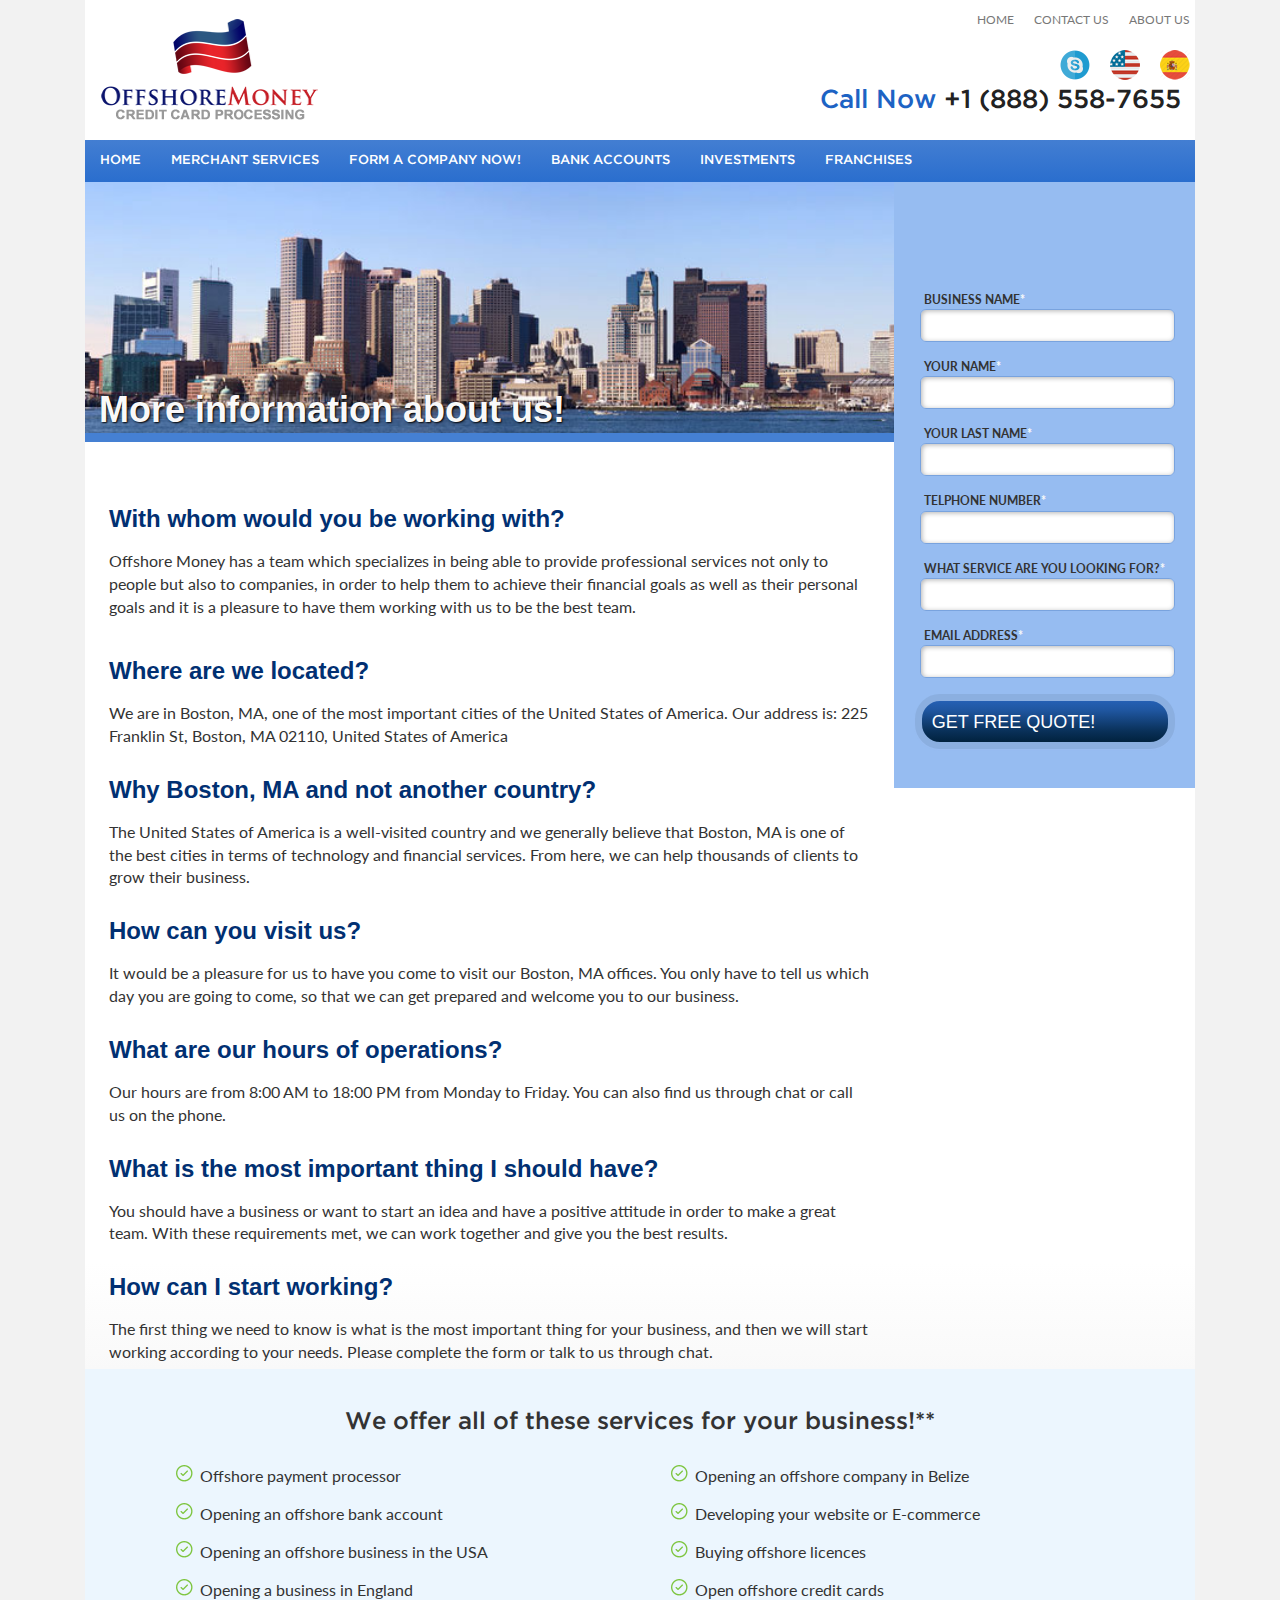
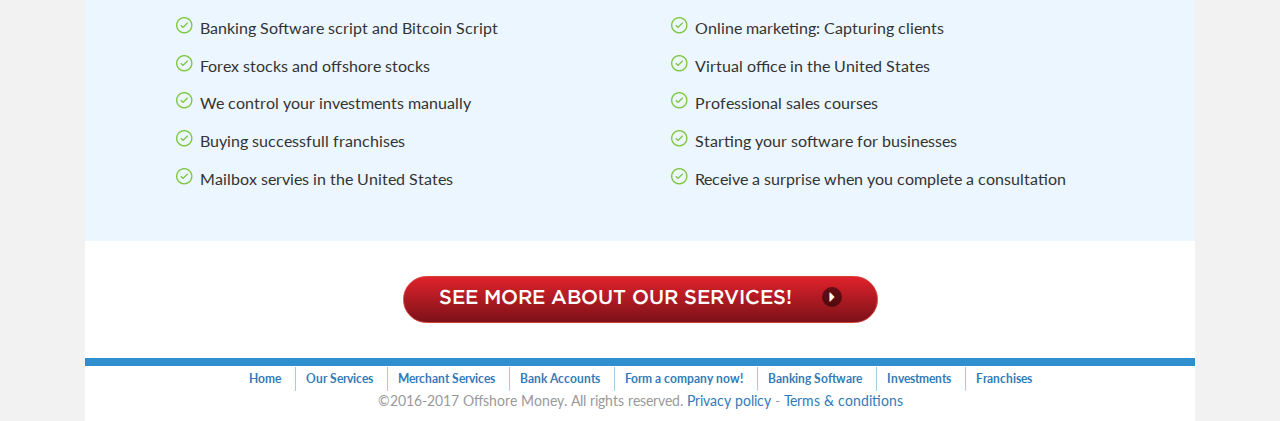
<file: about-us.html>
<!DOCTYPE html>
<html lang="en">
<head>
<meta charset="UTF-8">
<meta http-equiv="X-UA-Compatible" content="IE=edge">
<meta name="viewport" content="width=device-width, initial-scale=1">
<title>Offshore Money - More about our company!</title>
<!-- Bootstrap -->
<link href="css/stylesheet.css" rel="stylesheet">
<!-- HTML5 shim and Respond.js for IE8 support of HTML5 elements and media queries -->
<!-- WARNING: Respond.js doesn't work if you view the page via file:// -->
<!--[if lt IE 9]>
      <script src="https://oss.maxcdn.com/html5shiv/3.7.2/html5shiv.min.js"></script>
      <script src="https://oss.maxcdn.com/respond/1.4.2/respond.min.js"></script>
    <![endif]-->
<link href='https://fonts.googleapis.com/css?family=Lato:400,400italic,700,700italic' rel='stylesheet' type='text/css'>
<link href="css/all.css" rel="stylesheet">
<link href="css/toastr.min.css" rel="stylesheet">
<link href="css/style.css" rel="stylesheet">
<style type="text/css">
body,td,th {
	font-size: 16px;
}
</style>
<script src='https://www.google.com/recaptcha/api.js'></script>
</head>
<body>
<div class="main_outer">
  <div class="container">
    <div class="row">
      <nav class="navbar navbar-default">
        <div class="container-fluid"> 
          <!-- Brand and toggle get grouped for better mobile display -->
          <div class="navbar-header"><a class="navbar-brand" href="https://en.offshore.money"><img src="images/logo.png" alt="Flag Merchant"></a></div>
          <div class="head_right pull-right">
            <ul class="top_nav nav navbar-nav pull-right">
            <li><a href="about-us.html">About us</a></li>
            <li><a href="contact-us.html">Contact Us</a></li>
            <li><a href="https://en.offshore.money">Home</a></li>
            
            </ul>
            <div class="clearfix"></div>
            <ul class="social_links nav navbar-nav pull-right">
        	<li><a href="https://offshore.money"><img src="images/fb.png" alt="Facebook"></a></li>
            <li><a href="https://en.offshore.money"><img src="images/tw.png" alt="Twitter"></a></li>
            <li><a href="skype:info@offshore.money?call"><img src="images/gplus.png" alt="Google+"></a></li>
            </ul>
            <div class="clearfix"></div>
            <div class="phone_no pull-right"><span>Call Now </span>+1 (888) 558-7655</div>
          </div>
          <div class="clearfix"></div>
          
          <!-- Collect the nav links, forms, and other content for toggling -->
          <button type="button" class="navbar-toggle collapsed" data-toggle="collapse" data-target="#defaultNavbar1"><span class="sr-only">Toggle navigation</span><span class="icon-bar"></span><span class="icon-bar"></span><span class="icon-bar"></span></button>
          <div class="collapse navbar-collapse main_nav" id="defaultNavbar1">
            <ul class="nav navbar-nav">
        <li><a href="https://en.offshore.money">HOME</a></li>
        <li><a href="merchant-services-offshore.html">MERCHANT SERVICES</a></li>
        <li><a href="form-an-offshore-company.html">FORM A COMPANY NOW!</a></li>
        <li><a href="bank-account-offshore.html">BANK ACCOUNTS</a></li>
        <li><a href="investments.html">INVESTMENTS</a></li>
        <li><a href="open-your-franchises.html">FRANCHISES</a></li>
            </ul>
          </div>
          <!-- /.navbar-collapse --> 
          
        </div>
        <!-- /.container-fluid --> 
      </nav>
      <div class="main-holder">
        <div class="main-frame"> 
          <!-- content -->
          <div id="content"> 
            <!-- intro-block -->
            <div class="intro-block"> <img class="full_width"  alt="image description" src="images/boston.jpg">
              <div class="heading">
                <h1>More information about us!</h1>
              </div>
            </div>
            <!-- content-holder -->
            <div class="content-holder">
              <h2>With whom would you be working with?</h2>
              
              <p>Offshore Money has a team which specializes in being able to provide professional services not only to people but also to companies, in order to help them to achieve their financial goals as well as their personal goals and it is a pleasure to have them working with us to be the best team.</p>
              <h2>Where are we located?</h2>
              We are in Boston, MA, one of the most important cities of the United States of America. Our address is: 225 Franklin St, Boston, MA 02110, United States of America
              <h2>Why Boston, MA and not another country?</h2>
              The United States of America is a well-visited country and we generally believe that Boston, MA is one of the best cities in terms of technology and financial services. From here, we can help thousands of clients to grow their business.
              <h2>How can you visit us?</h2>
              It would be a pleasure for us to have you come to visit our Boston, MA offices. You only have to tell us which day you are going to come, so that we can get prepared and welcome you to our business.
              <h2>What are our hours of operations?</h2>
              Our hours are from 8:00 AM to 18:00 PM from Monday to Friday. You can also find us through chat or call us on the phone.
              <h2>What is the most important thing I should have?</h2>
              You should have a business or want to start an idea and have a positive attitude in order to make a great team. With these requirements met, we can work together and give you the best results.
              <h2>How can I start working?</h2>
              The first thing we need to know is what is the most important thing for your business, and then we will start working according to your needs. Please complete the form or talk to us through chat.</div>
              
              
          </div>
          <!-- sidebar -->
          <aside id="sidebar">
            <div class="side-quote-form">
              <form name="form1" method="POST" class="registration-form" id="quoteForm" onSubmit="return false;">
                <fieldset>
                  <input type="hidden" value="1" name="validate">
                  <span class="free-text">Get Free Quote Today and Start Saving</span>
                  <label for="company">BUSINESS NAME<span>*</span></label>
                  <input type="text" name="company" class="required" id="company" required>
                  <label for="first_name">YOUR NAME<span>*</span></label>
                  <input type="text" name="first_name" class="required" id="first_name" required>
                  <label for="last_name">YOUR LAST NAME<span>*</span></label>
                  <input type="text" name="last_name" class="required" id="last_name" required>
                  <label for="phone">TELPHONE NUMBER<span>*</span></label>
                  <input type="text" name="phone" class="required" id="phone" required>
                  <label for="mobile">WHAT SERVICE ARE YOU LOOKING FOR?<span>*</span></label>
                  <input type="text" name="mobile" class="required" id="mobile" required>
                  <label for="email">Email Address<span>*</span></label>
                  <input type="text" name="email" class="email required-email" id="email" required>
                  
                  
                  <div style="width: 235px; margin-left: 20px;">
                    <div style="transform:scale(0.77);-webkit-transform:scale(0.77);transform-origin:0 0;-webkit-transform-origin:0 0;" class="g-recaptcha" data-sitekey="6LfhdSUTAAAAAK98B5DexzUQ25n9RaXHzTfibkey"></div>
                  </div>
                  <div class="submit-wrap">
                    <input type="submit" id="btnSubmit" value="GET FREE QUOTE!">
                  </div>
                  <span class="out-shadow"></span>
                </fieldset>
              </form>
            </div>
            <!-- products --> 
            
          </aside>
        </div>
      </div>
      <div class="full_panel lightblue_bg feature_outer">
        <h3 class="text-center">We offer all of these services for your business!**</h3>
        <div class="col-md-6">
        	<ul class="list feature_list">
            	<li>Offshore payment processor</li>
                <li>Opening an offshore bank account</li>
                <li>Opening an offshore business in the USA</li>
                <li>Opening a business in England</li>
                <li>Banking Software script and Bitcoin Script</li>
                <li>Forex stocks and offshore stocks</li>
                <li>We control your investments manually</li>
                <li>Buying successfull franchises</li>
                <li>Mailbox servies in the United States</li>
            </ul>
        </div>
        <div class="col-md-6">
        	<ul class="list feature_list">
            	<li>Opening an offshore company in Belize</li>
                <li>Developing your website or E-commerce</li>
                <li>Buying offshore licences</li>
                <li>Open offshore credit cards</li>
                <li>Online marketing: Capturing clients</li>
                <li>Virtual office in the United States</li>
                <li>Professional sales courses</li>
                <li>Starting your software for businesses</li>
                <li>Receive a surprise when you complete a consultation</li>
            </ul>
        </div>
        <div class="clearfix"></div>
      </div>
      <div class="full_panel text-center"> <a href="our-services.html" class="btn btn-danger">See more about our services!<i class="glyphicon-triangle-right glyphicon"></i></a> </div>
      <footer id="footer">
        <div class="footer_nav_outer text-center">
          <ul class="foot_nav nav navbar-nav">
        	<li><a href="https://en.offshore.money">Home</a></li>
            <li><a href="our-services.html">Our Services</a></li>
            <li><a href="merchant-services-offshore.html">Merchant Services</a></li>
            <li><a href="bank-account-offshore.html">Bank Accounts</a></li>
            <li><a href="form-an-offshore-company.html">Form a company now!</a></li>
            <li><a href="banking-software.html">Banking Software</a></li>
            <li><a href="investments.html">Investments</a></li>
            <li><a href="open-your-franchises.html">Franchises</a></li>
        </ul>
        <div class="clearfix"></div>
        <p class="copyright">&copy;2016-2017 Offshore Money.  All rights reserved. <a href="privacy-policy.html">Privacy policy</a> - <a href="terms-conditions.html">Terms & conditions</a></p>
          <!-- Start of LiveChat (www.livechatinc.com) code -->
<script type="text/javascript">
window.__lc = window.__lc || {};
window.__lc.license = 7419011;
window.__lc.chat_between_groups = false;

(function() {
  var lc = document.createElement('script'); lc.type = 'text/javascript'; lc.async = true;
  lc.src = ('https:' == document.location.protocol ? 'https://' : 'http://') + 'cdn.livechatinc.com/tracking.js';
  var s = document.getElementsByTagName('script')[0]; s.parentNode.insertBefore(lc, s);
})();
</script>
<!-- End of LiveChat code -->
          
        </div>
      </footer>
    </div>
  </div>
</div>
<!-- jQuery (necessary for Bootstrap's JavaScript plugins) --> 
<script src="js/jquery-1.11.2.min.js"></script> 

<!-- Include all compiled plugins (below), or include individual files as needed --> 
<script src="js/bootstrap.js"></script> 
<script type="text/javascript" src="js/toastr.min.js"></script> 
<script type="text/javascript" src="js/jquery.main.js"></script> 
<script>
$(document).ready(function(e) {
    $("form#quoteForm").submit(function(){
		$("input#btnSubmit").attr('disabled', true);
		$("input#btnSubmit").val('Please wait...');
		var aUrl = 'quote.php?xAction=sendMail&'+$("form#quoteForm").serialize();
		$.ajax({
			type:'POST',
			url:aUrl,
			success: function(data){
				$("input#btnSubmit").attr('disabled',false);
				$("input#btnSubmit").val('Get Quote');
				if(data == 'OK'){
					quoteForm.reset();
					toastr.success('Thank you for contacting us. We will response shortly.');
				}else if(data == 'SPAM'){
					toastr.error('Hey! Spammer get out of my website');					
				}else if (data == 'INVALID'){
					toastr.error('Please proof you are not robot');					
				}else{
					toastr.error('An error occured. Please try again later.');
				}
				
			}
		});	
	});
});
</script>
</body>
</html>
</file>
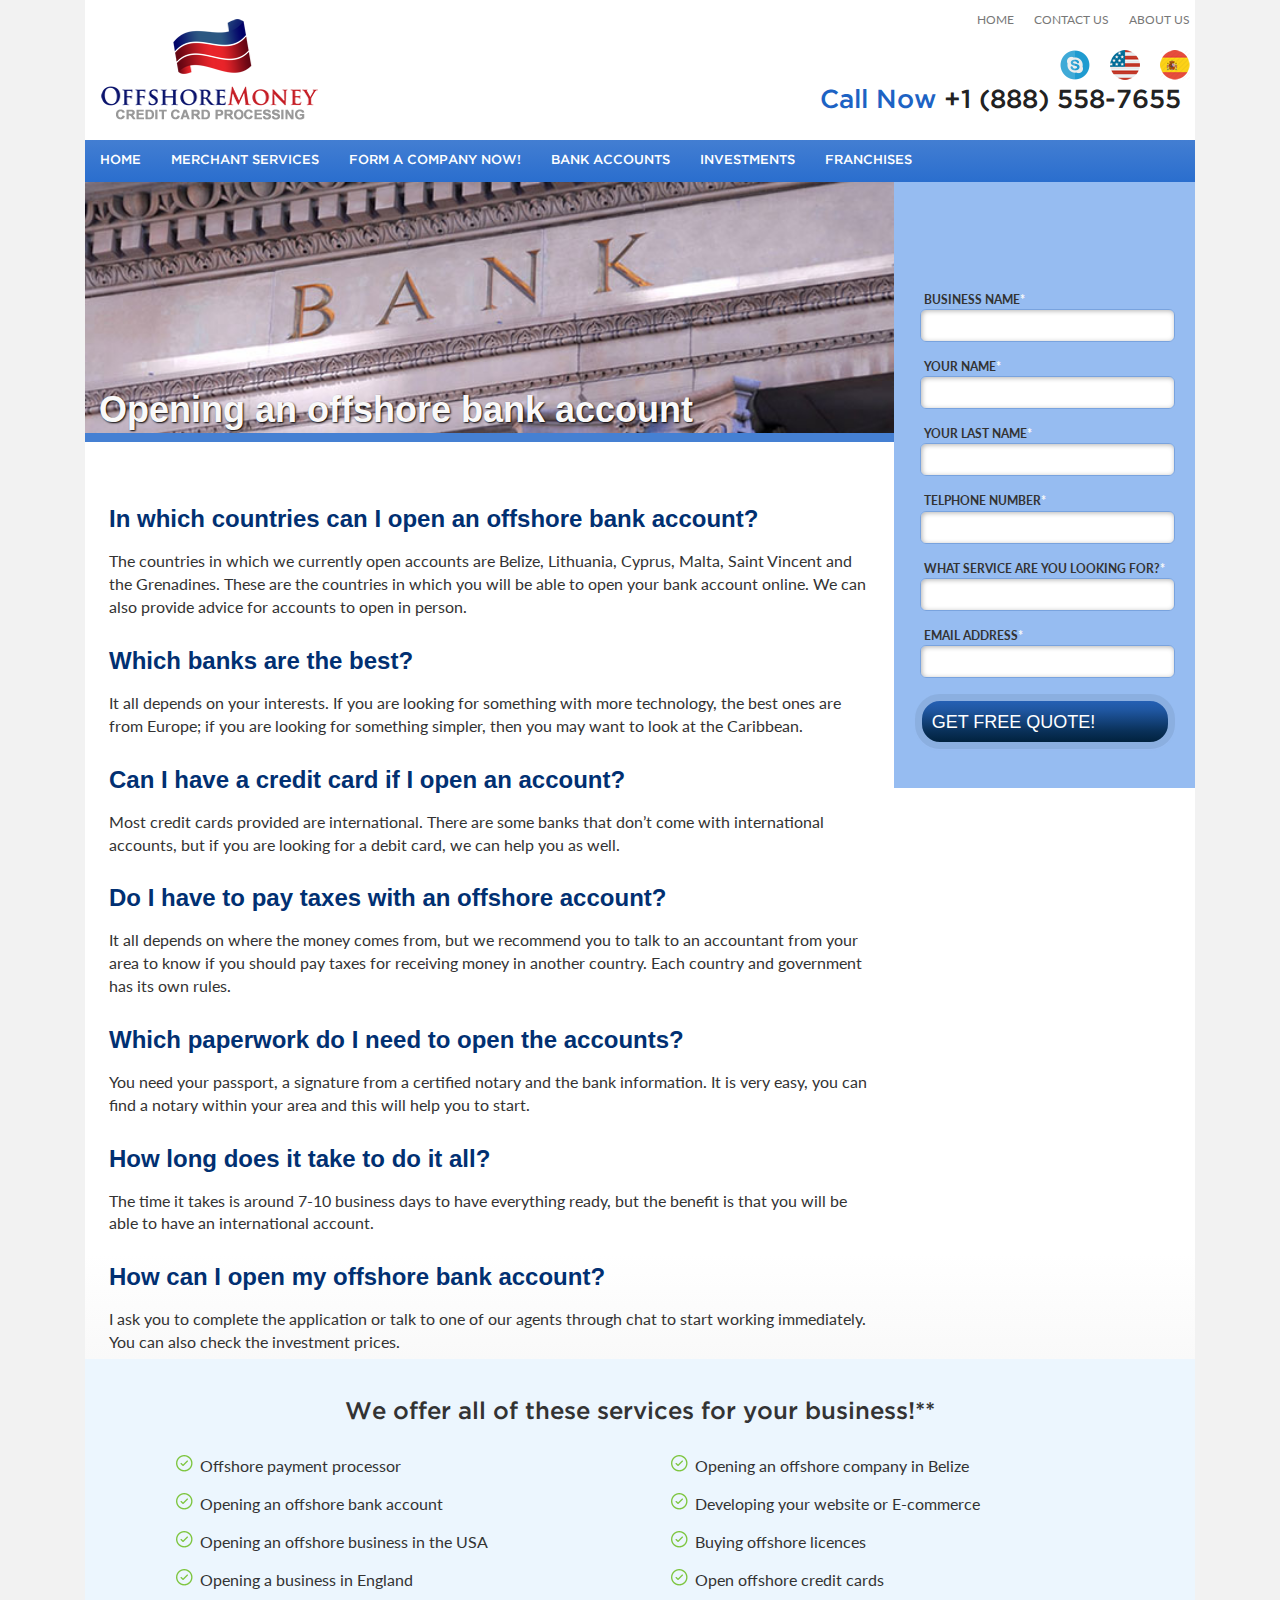
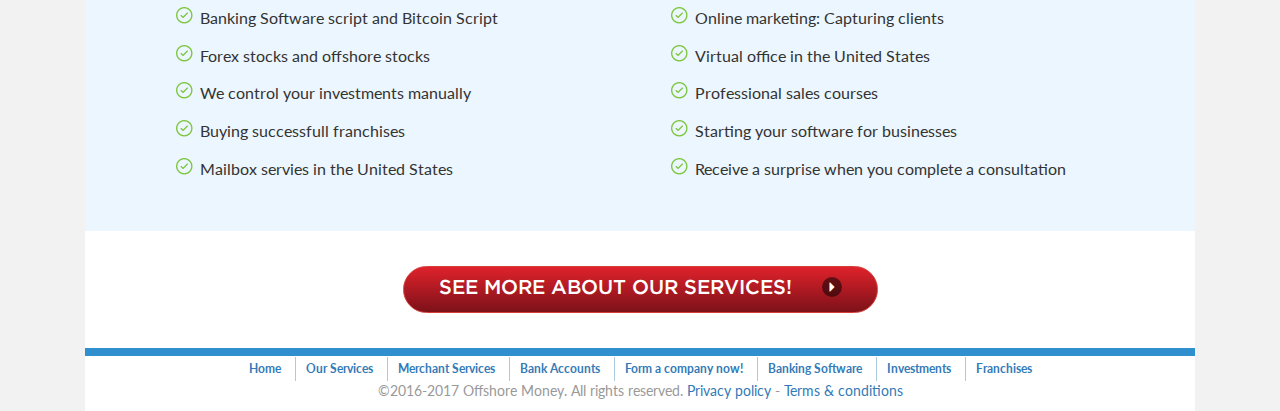
<file: bank-account-offshore.html>
<!DOCTYPE html>
<html lang="en">
<head>
<meta charset="UTF-8">
<meta http-equiv="X-UA-Compatible" content="IE=edge">
<meta name="viewport" content="width=device-width, initial-scale=1">
<title>Opening an Offshore Bank Account</title>
<!-- Bootstrap -->
<link href="css/stylesheet.css" rel="stylesheet">
<!-- HTML5 shim and Respond.js for IE8 support of HTML5 elements and media queries -->
<!-- WARNING: Respond.js doesn't work if you view the page via file:// -->
<!--[if lt IE 9]>
      <script src="https://oss.maxcdn.com/html5shiv/3.7.2/html5shiv.min.js"></script>
      <script src="https://oss.maxcdn.com/respond/1.4.2/respond.min.js"></script>
    <![endif]-->
<link href='https://fonts.googleapis.com/css?family=Lato:400,400italic,700,700italic' rel='stylesheet' type='text/css'>
<link href="css/all.css" rel="stylesheet">
<link href="css/toastr.min.css" rel="stylesheet">
<link href="css/style.css" rel="stylesheet">
<style type="text/css">
body,td,th {
	font-size: 16px;
}
</style>
<script src='https://www.google.com/recaptcha/api.js'></script>
</head>
<body>
<div class="main_outer">
  <div class="container">
    <div class="row">
      <nav class="navbar navbar-default">
        <div class="container-fluid"> 
          <!-- Brand and toggle get grouped for better mobile display -->
          <div class="navbar-header"><a class="navbar-brand" href="https://en.offshore.money"><img src="images/logo.png" alt="Flag Merchant"></a></div>
          <div class="head_right pull-right">
            <ul class="top_nav nav navbar-nav pull-right">
            <li><a href="about-us.html">About us</a></li>
            <li><a href="contact-us.html">Contact Us</a></li>
            <li><a href="https://en.offshore.money">Home</a></li>
            
            </ul>
            <div class="clearfix"></div>
            <ul class="social_links nav navbar-nav pull-right">
        	<li><a href="https://offshore.money"><img src="images/fb.png" alt="Facebook"></a></li>
            <li><a href="https://en.offshore.money"><img src="images/tw.png" alt="Twitter"></a></li>
            <li><a href="skype:info@offshore.money?call"><img src="images/gplus.png" alt="Google+"></a></li>
            </ul>
            <div class="clearfix"></div>
            <div class="phone_no pull-right"><span>Call Now </span>+1 (888) 558-7655</div>
          </div>
          <div class="clearfix"></div>
          
          <!-- Collect the nav links, forms, and other content for toggling -->
          <button type="button" class="navbar-toggle collapsed" data-toggle="collapse" data-target="#defaultNavbar1"><span class="sr-only">Toggle navigation</span><span class="icon-bar"></span><span class="icon-bar"></span><span class="icon-bar"></span></button>
          <div class="collapse navbar-collapse main_nav" id="defaultNavbar1">
            <ul class="nav navbar-nav">
        <li><a href="https://en.offshore.money">HOME</a></li>
        <li><a href="merchant-services-offshore.html">MERCHANT SERVICES</a></li>
        <li><a href="form-an-offshore-company.html">FORM A COMPANY NOW!</a></li>
        <li><a href="bank-account-offshore.html">BANK ACCOUNTS</a></li>
        <li><a href="investments.html">INVESTMENTS</a></li>
        <li><a href="open-your-franchises.html">FRANCHISES</a></li>
            </ul>
          </div>
          <!-- /.navbar-collapse --> 
          
        </div>
        <!-- /.container-fluid --> 
      </nav>
      <div class="main-holder">
        <div class="main-frame"> 
          <!-- content -->
          <div id="content"> 
            <!-- intro-block -->
            <div class="intro-block"> <img class="full_width"  alt="image description" src="images/cuenta-bancaria.jpg">
              <div class="heading">
                <h1>Opening an offshore bank account</h1>
              </div>
            </div>
            <!-- content-holder -->
            <div class="content-holder">
              
              <h2>In which countries can I open an offshore bank account?</h2>
              The countries in which we currently open accounts are Belize, Lithuania, Cyprus, Malta, Saint Vincent and the Grenadines. These are the countries in which you will be able to open your bank account online. We can also provide advice for accounts to open in person.
              <h2>Which banks are the best?</h2>
              It all depends on your interests. If you are looking for something with more technology, the best ones are from Europe; if you are looking for something simpler, then you may want to look at the Caribbean.
<h2>Can I have a credit card if I open an account?</h2>
Most credit cards provided are international. There are some banks that don’t come with international accounts, but if you are looking for a debit card, we can help you as well.
<h2>Do I have to pay taxes with an offshore account?</h2>
It all depends on where the money comes from, but we recommend you to talk to an accountant from your area to know if you should pay taxes for receiving money in another country. Each country and government has its own rules.
<h2>Which paperwork do I need to open the accounts?</h2>
You need your passport, a signature from a certified notary and the bank information. It is very easy, you can find a notary within your area and this will help you to start.
<h2>How long does it take to do it all?</h2>
The time it takes is around 7-10 business days to have everything ready, but the benefit is that you will be able to have an international account.
<h2>How can I open my offshore bank account?</h2>
I ask you to complete the application or talk to one of our agents through chat to start working immediately. You can also check the investment prices.</div>
              
              
          </div>
          <!-- sidebar -->
          <aside id="sidebar">
            <div class="side-quote-form">
              <form name="form1" method="POST" class="registration-form" id="quoteForm" onSubmit="return false;">
                <fieldset>
                  <input type="hidden" value="1" name="validate">
                  <span class="free-text">Get Free Quote Today and Start Saving</span>
                  <label for="company">BUSINESS NAME<span>*</span></label>
                  <input type="text" name="company" class="required" id="company" required>
                  <label for="first_name">YOUR NAME<span>*</span></label>
                  <input type="text" name="first_name" class="required" id="first_name" required>
                  <label for="last_name">YOUR LAST NAME<span>*</span></label>
                  <input type="text" name="last_name" class="required" id="last_name" required>
                  <label for="phone">TELPHONE NUMBER<span>*</span></label>
                  <input type="text" name="phone" class="required" id="phone" required>
                  <label for="mobile">WHAT SERVICE ARE YOU LOOKING FOR?<span>*</span></label>
                  <input type="text" name="mobile" class="required" id="mobile" required>
                  <label for="email">Email Address<span>*</span></label>
                  <input type="text" name="email" class="email required-email" id="email" required>
                  
                  
                  <div style="width: 235px; margin-left: 20px;">
                    <div style="transform:scale(0.77);-webkit-transform:scale(0.77);transform-origin:0 0;-webkit-transform-origin:0 0;" class="g-recaptcha" data-sitekey="6LfhdSUTAAAAAK98B5DexzUQ25n9RaXHzTfibkey"></div>
                  </div>
                  <div class="submit-wrap">
                    <input type="submit" id="btnSubmit" value="GET FREE QUOTE!">
                  </div>
                  <span class="out-shadow"></span>
                </fieldset>
              </form>
            </div>
            <!-- products --> 
            
          </aside>
        </div>
      </div>
      <div class="full_panel lightblue_bg feature_outer">
        <h3 class="text-center">We offer all of these services for your business!**</h3>
        <div class="col-md-6">
        	<ul class="list feature_list">
            	<li>Offshore payment processor</li>
                <li>Opening an offshore bank account</li>
                <li>Opening an offshore business in the USA</li>
                <li>Opening a business in England</li>
                <li>Banking Software script and Bitcoin Script</li>
                <li>Forex stocks and offshore stocks</li>
                <li>We control your investments manually</li>
                <li>Buying successfull franchises</li>
                <li>Mailbox servies in the United States</li>
            </ul>
        </div>
        <div class="col-md-6">
        	<ul class="list feature_list">
            	<li>Opening an offshore company in Belize</li>
                <li>Developing your website or E-commerce</li>
                <li>Buying offshore licences</li>
                <li>Open offshore credit cards</li>
                <li>Online marketing: Capturing clients</li>
                <li>Virtual office in the United States</li>
                <li>Professional sales courses</li>
                <li>Starting your software for businesses</li>
                <li>Receive a surprise when you complete a consultation</li>
            </ul>
        </div>
        <div class="clearfix"></div>
      </div>
      <div class="full_panel text-center"> <a href="our-services.html" class="btn btn-danger">See more about our services!<i class="glyphicon-triangle-right glyphicon"></i></a> </div>
      <footer id="footer">
        <div class="footer_nav_outer text-center">
          <ul class="foot_nav nav navbar-nav">
        	<li><a href="https://en.offshore.money">Home</a></li>
            <li><a href="our-services.html">Our Services</a></li>
            <li><a href="merchant-services-offshore.html">Merchant Services</a></li>
            <li><a href="bank-account-offshore.html">Bank Accounts</a></li>
            <li><a href="form-an-offshore-company.html">Form a company now!</a></li>
            <li><a href="banking-software.html">Banking Software</a></li>
            <li><a href="investments.html">Investments</a></li>
            <li><a href="open-your-franchises.html">Franchises</a></li>
        </ul>
        <div class="clearfix"></div>
        <p class="copyright">&copy;2016-2017 Offshore Money.  All rights reserved. <a href="privacy-policy.html">Privacy policy</a> - <a href="terms-conditions.html">Terms & conditions</a></p>
          <!-- Start of LiveChat (www.livechatinc.com) code -->
<script type="text/javascript">
window.__lc = window.__lc || {};
window.__lc.license = 7419011;
window.__lc.chat_between_groups = false;

(function() {
  var lc = document.createElement('script'); lc.type = 'text/javascript'; lc.async = true;
  lc.src = ('https:' == document.location.protocol ? 'https://' : 'http://') + 'cdn.livechatinc.com/tracking.js';
  var s = document.getElementsByTagName('script')[0]; s.parentNode.insertBefore(lc, s);
})();
</script>
<!-- End of LiveChat code -->
        </div>
      </footer>
    </div>
  </div>
</div>
<!-- jQuery (necessary for Bootstrap's JavaScript plugins) --> 
<script src="js/jquery-1.11.2.min.js"></script> 

<!-- Include all compiled plugins (below), or include individual files as needed --> 
<script src="js/bootstrap.js"></script> 
<script type="text/javascript" src="js/toastr.min.js"></script> 
<script type="text/javascript" src="js/jquery.main.js"></script> 
<script>
$(document).ready(function(e) {
    $("form#quoteForm").submit(function(){
		$("input#btnSubmit").attr('disabled', true);
		$("input#btnSubmit").val('Please wait...');
		var aUrl = 'quote.php?xAction=sendMail&'+$("form#quoteForm").serialize();
		$.ajax({
			type:'POST',
			url:aUrl,
			success: function(data){
				$("input#btnSubmit").attr('disabled',false);
				$("input#btnSubmit").val('Get Quote');
				if(data == 'OK'){
					quoteForm.reset();
					toastr.success('Thank you for contacting us. We will response shortly.');
				}else if(data == 'SPAM'){
					toastr.error('Hey! Spammer get out of my website');					
				}else if (data == 'INVALID'){
					toastr.error('Please proof you are not robot');					
				}else{
					toastr.error('An error occured. Please try again later.');
				}
				
			}
		});	
	});
});
</script>
</body>
</html>
</file>
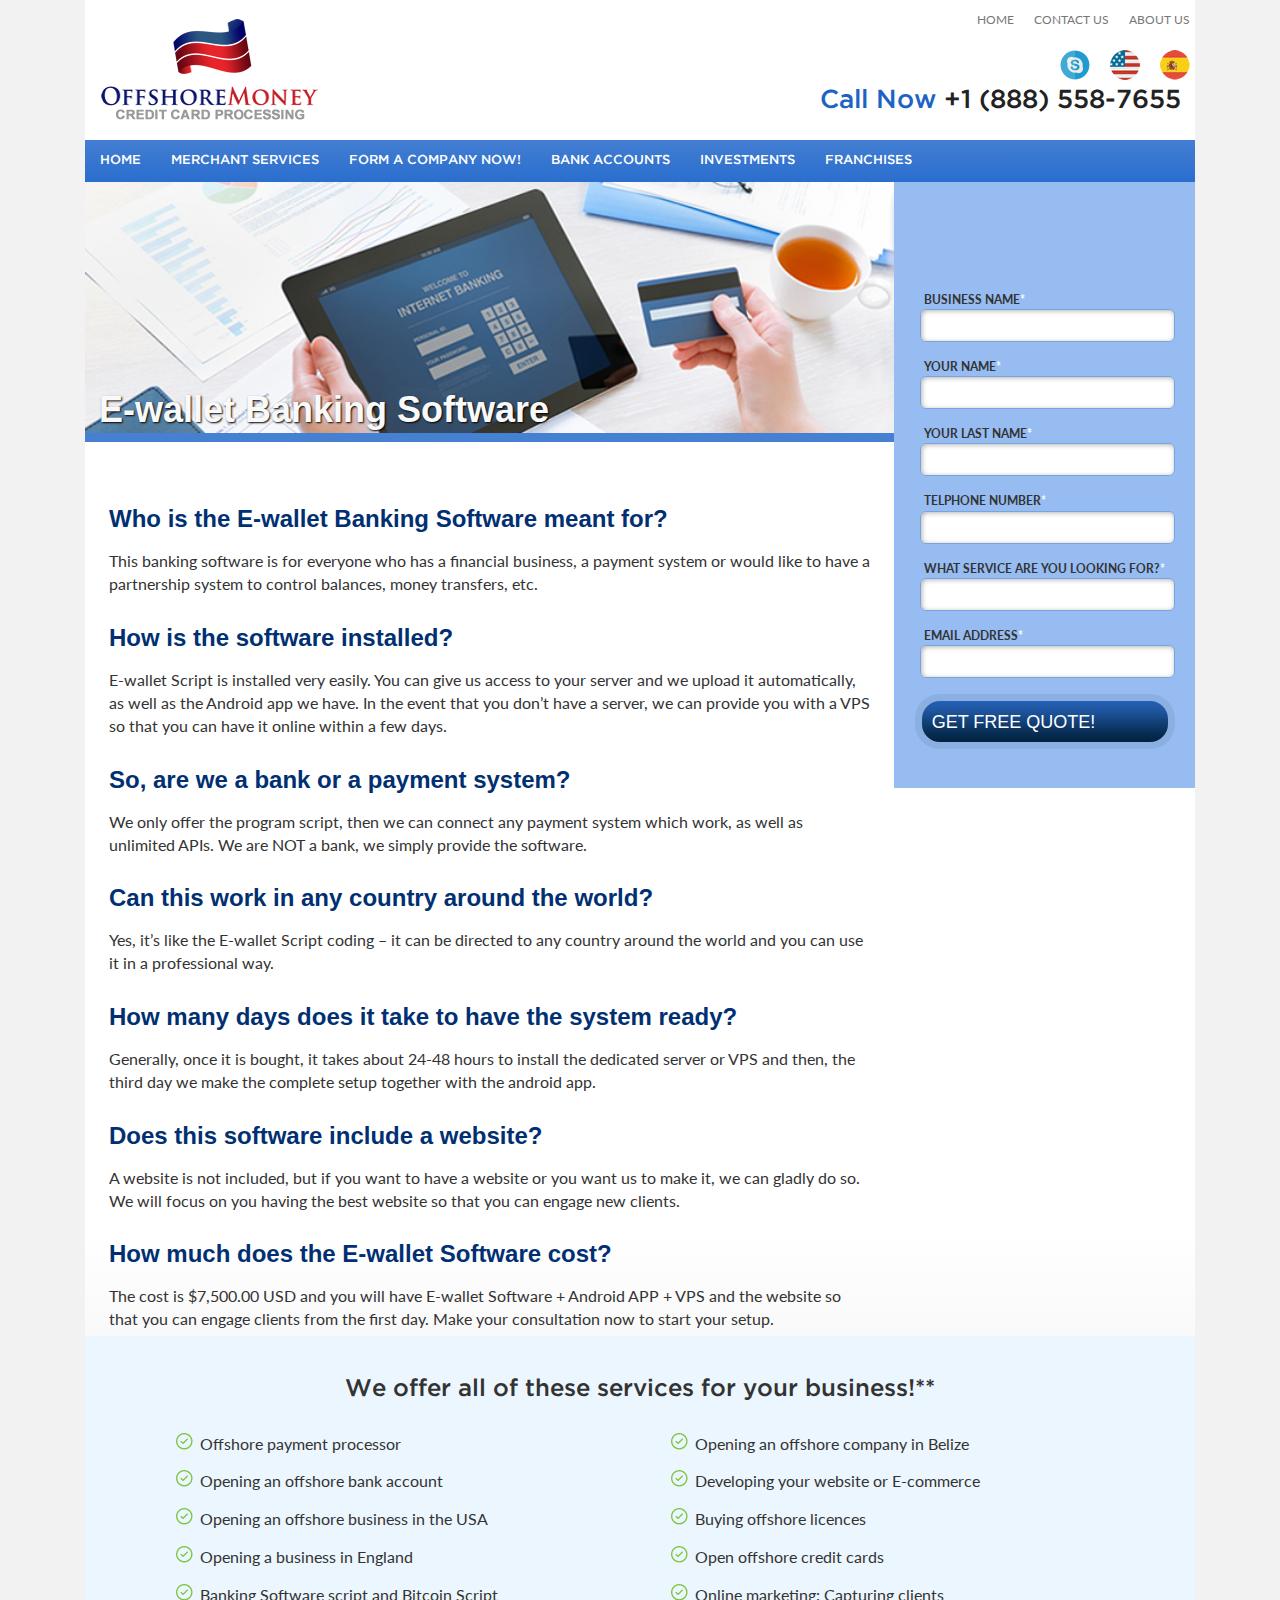
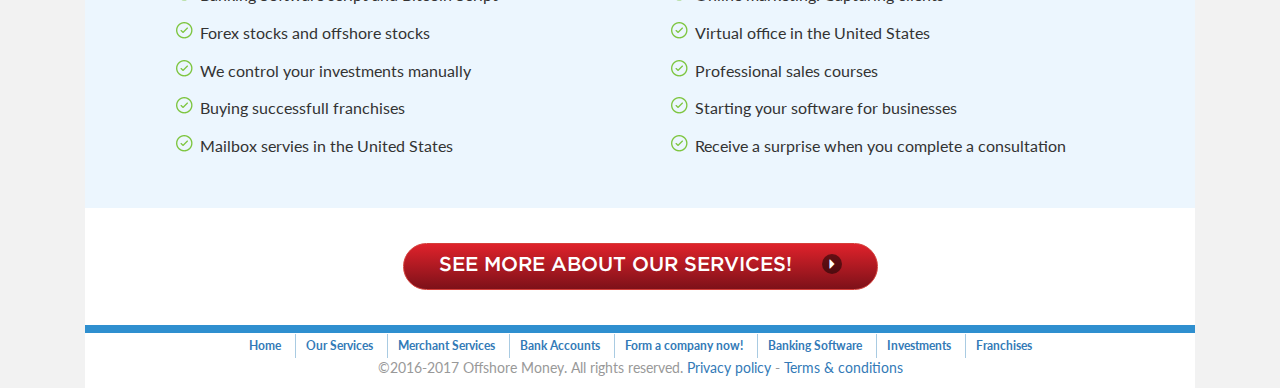
<file: banking-software.html>
<!DOCTYPE html>
<html lang="en">
<head>
<meta charset="UTF-8">
<meta http-equiv="X-UA-Compatible" content="IE=edge">
<meta name="viewport" content="width=device-width, initial-scale=1">
<title>E-wallet Software, E-wallet Script, Paypal Clone Script, Bitcoin script php</title>
<meta name="description" content="Accounting Software Script, Bitcoin Script php, Financial Banking Software, Payment Gateway script, Paypal clone script, Paypal clone script php">
<meta name="keywords" content="Bitcoin Script php, financial banking software, E-wallet Software, E-wallet Script">
<!-- Bootstrap -->
<link href="css/stylesheet.css" rel="stylesheet">
<!-- HTML5 shim and Respond.js for IE8 support of HTML5 elements and media queries -->
<!-- WARNING: Respond.js doesn't work if you view the page via file:// -->
<!--[if lt IE 9]>
      <script src="https://oss.maxcdn.com/html5shiv/3.7.2/html5shiv.min.js"></script>
      <script src="https://oss.maxcdn.com/respond/1.4.2/respond.min.js"></script>
    <![endif]-->
<link href='https://fonts.googleapis.com/css?family=Lato:400,400italic,700,700italic' rel='stylesheet' type='text/css'>
<link href="css/all.css" rel="stylesheet">
<link href="css/toastr.min.css" rel="stylesheet">
<link href="css/style.css" rel="stylesheet">
<style type="text/css">
body,td,th {
	font-size: 16px;
}
</style>
<script src='https://www.google.com/recaptcha/api.js'></script>
</head>
<body>
<div class="main_outer">
  <div class="container">
    <div class="row">
      <nav class="navbar navbar-default">
        <div class="container-fluid"> 
          <!-- Brand and toggle get grouped for better mobile display -->
          <div class="navbar-header"><a class="navbar-brand" href="https://en.offshore.money"><img src="images/logo.png" alt="Flag Merchant"></a></div>
          <div class="head_right pull-right">
            <ul class="top_nav nav navbar-nav pull-right">
            <li><a href="about-us.html">About us</a></li>
            <li><a href="contact-us.html">Contact Us</a></li>
            <li><a href="https://en.offshore.money">Home</a></li>
            </ul>
            <div class="clearfix"></div>
            <ul class="social_links nav navbar-nav pull-right">
        	<li><a href="https://offshore.money"><img src="images/fb.png" alt="Facebook"></a></li>
            <li><a href="https://en.offshore.money"><img src="images/tw.png" alt="Twitter"></a></li>
            <li><a href="skype:info@offshore.money?call"><img src="images/gplus.png" alt="Google+"></a></li>
            </ul>
            <div class="clearfix"></div>
            <div class="phone_no pull-right"><span>Call Now </span>+1 (888) 558-7655</div>
          </div>
          <div class="clearfix"></div>
          
          <!-- Collect the nav links, forms, and other content for toggling -->
          <button type="button" class="navbar-toggle collapsed" data-toggle="collapse" data-target="#defaultNavbar1"><span class="sr-only">Toggle navigation</span><span class="icon-bar"></span><span class="icon-bar"></span><span class="icon-bar"></span></button>
          <div class="collapse navbar-collapse main_nav" id="defaultNavbar1">
            <ul class="nav navbar-nav">
        <li><a href="https://en.offshore.money">HOME</a></li>
        <li><a href="merchant-services-offshore.html">MERCHANT SERVICES</a></li>
        <li><a href="form-an-offshore-company.html">FORM A COMPANY NOW!</a></li>
        <li><a href="bank-account-offshore.html">BANK ACCOUNTS</a></li>
        <li><a href="investments.html">INVESTMENTS</a></li>
        <li><a href="open-your-franchises.html">FRANCHISES</a></li>
            </ul>
          </div>
          <!-- /.navbar-collapse --> 
          
        </div>
        <!-- /.container-fluid --> 
      </nav>
      <div class="main-holder">
        <div class="main-frame"> 
          <!-- content -->
          <div id="content"> 
            <!-- intro-block -->
            <div class="intro-block"> <img class="full_width"  alt="image description" src="images/sofware.jpg">
              <div class="heading">
                <h1>E-wallet Banking Software</h1>
              </div>
            </div>
            <!-- content-holder -->
            <div class="content-holder">
              
              <h2>Who is the E-wallet Banking Software meant for?</h2>
              This banking software is for everyone who has a financial business, a payment system or would like to have a partnership system to control balances, money transfers, etc.
              <h2>How is the software installed?</h2>
              E-wallet Script is installed very easily. You can give us access to your server and we upload it automatically, as well as the Android app we have. In the event that you don’t have a server, we can provide you with a VPS so that you can have it online within a few days.
              <h2>So, are we a bank or a payment system?</h2>
              We only offer the program script, then we can connect any payment system which work, as well as unlimited APIs. We are NOT a bank, we simply provide the software.
              <h2>Can this work in any country around the world?</h2>
              Yes, it’s like the E-wallet Script coding – it can be directed to any country around the world and you can use it in a professional way.
              <h2>How many days does it take to have the system ready?</h2>
              Generally, once it is bought, it takes about 24-48 hours to install the dedicated server or VPS and then, the third day we make the complete setup together with the android app.
              <h2>Does this software include a website?</h2>
              A website is not included, but if you want to have a website or you want us to make it, we can gladly do so. We will focus on you having the best website so that you can engage new clients.
              <h2>How much does the E-wallet Software cost?</h2>
              The cost is $7,500.00 USD and you will have E-wallet Software + Android APP + VPS and the website so that you can engage clients from the first day. Make your consultation now to start your setup.</div>
              
              
          </div>
          <!-- sidebar -->
          <aside id="sidebar">
            <div class="side-quote-form">
              <form name="form1" method="POST" class="registration-form" id="quoteForm" onSubmit="return false;">
                <fieldset>
                  <input type="hidden" value="1" name="validate">
                  <span class="free-text">Get Free Quote Today and Start Saving</span>
                  <label for="company">BUSINESS NAME<span>*</span></label>
                  <input type="text" name="company" class="required" id="company" required>
                  <label for="first_name">YOUR NAME<span>*</span></label>
                  <input type="text" name="first_name" class="required" id="first_name" required>
                  <label for="last_name">YOUR LAST NAME<span>*</span></label>
                  <input type="text" name="last_name" class="required" id="last_name" required>
                  <label for="phone">TELPHONE NUMBER<span>*</span></label>
                  <input type="text" name="phone" class="required" id="phone" required>
                  <label for="mobile">WHAT SERVICE ARE YOU LOOKING FOR?<span>*</span></label>
                  <input type="text" name="mobile" class="required" id="mobile" required>
                  <label for="email">Email Address<span>*</span></label>
                  <input type="text" name="email" class="email required-email" id="email" required>
                  
                  
                  <div style="width: 235px; margin-left: 20px;">
                    <div style="transform:scale(0.77);-webkit-transform:scale(0.77);transform-origin:0 0;-webkit-transform-origin:0 0;" class="g-recaptcha" data-sitekey="6LfhdSUTAAAAAK98B5DexzUQ25n9RaXHzTfibkey"></div>
                  </div>
                  <div class="submit-wrap">
                    <input type="submit" id="btnSubmit" value="GET FREE QUOTE!">
                  </div>
                  <span class="out-shadow"></span>
                </fieldset>
              </form>
            </div>
            <!-- products --> 
            
          </aside>
        </div>
      </div>
      <div class="full_panel lightblue_bg feature_outer">
        <h3 class="text-center">We offer all of these services for your business!**</h3>
        <div class="col-md-6">
        	<ul class="list feature_list">
            	<li>Offshore payment processor</li>
                <li>Opening an offshore bank account</li>
                <li>Opening an offshore business in the USA</li>
                <li>Opening a business in England</li>
                <li>Banking Software script and Bitcoin Script</li>
                <li>Forex stocks and offshore stocks</li>
                <li>We control your investments manually</li>
                <li>Buying successfull franchises</li>
                <li>Mailbox servies in the United States</li>
            </ul>
        </div>
        <div class="col-md-6">
        	<ul class="list feature_list">
            	<li>Opening an offshore company in Belize</li>
                <li>Developing your website or E-commerce</li>
                <li>Buying offshore licences</li>
                <li>Open offshore credit cards</li>
                <li>Online marketing: Capturing clients</li>
                <li>Virtual office in the United States</li>
                <li>Professional sales courses</li>
                <li>Starting your software for businesses</li>
                <li>Receive a surprise when you complete a consultation</li>
            </ul>
        </div>
        <div class="clearfix"></div>
      </div>
      <div class="full_panel text-center"> <a href="our-services.html" class="btn btn-danger">See more about our services!<i class="glyphicon-triangle-right glyphicon"></i></a> </div>
      <footer id="footer">
        <div class="footer_nav_outer text-center">
          <ul class="foot_nav nav navbar-nav">
        	<li><a href="https://en.offshore.money">Home</a></li>
            <li><a href="our-services.html">Our Services</a></li>
            <li><a href="merchant-services-offshore.html">Merchant Services</a></li>
            <li><a href="bank-account-offshore.html">Bank Accounts</a></li>
            <li><a href="form-an-offshore-company.html">Form a company now!</a></li>
            <li><a href="banking-software.html">Banking Software</a></li>
            <li><a href="investments.html">Investments</a></li>
            <li><a href="open-your-franchises.html">Franchises</a></li>
        </ul>
        <div class="clearfix"></div>
        <p class="copyright">&copy;2016-2017 Offshore Money.  All rights reserved. <a href="privacy-policy.html">Privacy policy</a> - <a href="terms-conditions.html">Terms & conditions</a></p>
          <!-- Start of LiveChat (www.livechatinc.com) code -->
<script type="text/javascript">
window.__lc = window.__lc || {};
window.__lc.license = 7419011;
window.__lc.chat_between_groups = false;

(function() {
  var lc = document.createElement('script'); lc.type = 'text/javascript'; lc.async = true;
  lc.src = ('https:' == document.location.protocol ? 'https://' : 'http://') + 'cdn.livechatinc.com/tracking.js';
  var s = document.getElementsByTagName('script')[0]; s.parentNode.insertBefore(lc, s);
})();
</script>
<!-- End of LiveChat code -->
        </div>
      </footer>
    </div>
  </div>
</div>
<!-- jQuery (necessary for Bootstrap's JavaScript plugins) --> 
<script src="js/jquery-1.11.2.min.js"></script> 

<!-- Include all compiled plugins (below), or include individual files as needed --> 
<script src="js/bootstrap.js"></script> 
<script type="text/javascript" src="js/toastr.min.js"></script> 
<script type="text/javascript" src="js/jquery.main.js"></script> 
<script>
$(document).ready(function(e) {
    $("form#quoteForm").submit(function(){
		$("input#btnSubmit").attr('disabled', true);
		$("input#btnSubmit").val('Please wait...');
		var aUrl = 'quote.php?xAction=sendMail&'+$("form#quoteForm").serialize();
		$.ajax({
			type:'POST',
			url:aUrl,
			success: function(data){
				$("input#btnSubmit").attr('disabled',false);
				$("input#btnSubmit").val('Get Quote');
				if(data == 'OK'){
					quoteForm.reset();
					toastr.success('Thank you for contacting us. We will response shortly.');
				}else if(data == 'SPAM'){
					toastr.error('Hey! Spammer get out of my website');					
				}else if (data == 'INVALID'){
					toastr.error('Please proof you are not robot');					
				}else{
					toastr.error('An error occured. Please try again later.');
				}
				
			}
		});	
	});
});
</script>
</body>
</html>
</file>
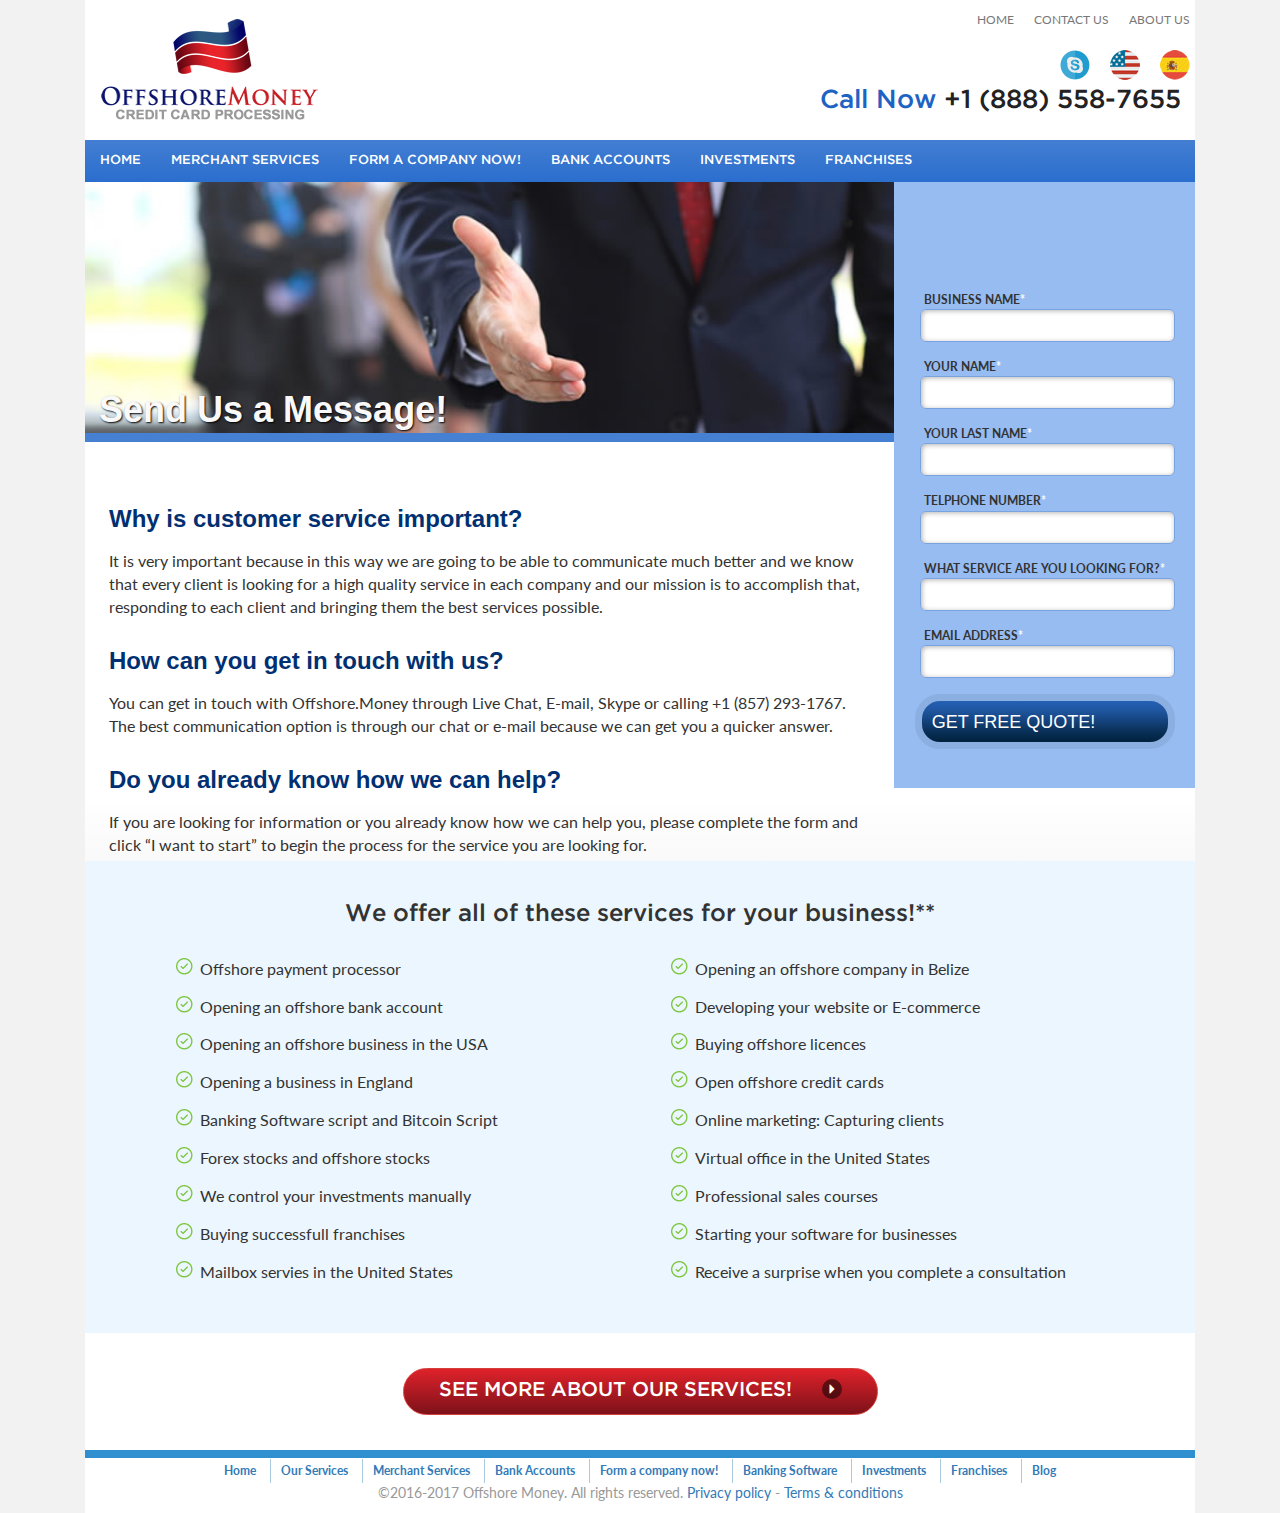
<file: contact-us.html>
<!DOCTYPE html>
<html lang="en">
<head>
<meta charset="UTF-8">
<meta http-equiv="X-UA-Compatible" content="IE=edge">
<meta name="viewport" content="width=device-width, initial-scale=1">
<title>Do you need help? Offshore Money</title>
<!-- Bootstrap -->
<link href="css/stylesheet.css" rel="stylesheet">
<!-- HTML5 shim and Respond.js for IE8 support of HTML5 elements and media queries -->
<!-- WARNING: Respond.js doesn't work if you view the page via file:// -->
<!--[if lt IE 9]>
      <script src="https://oss.maxcdn.com/html5shiv/3.7.2/html5shiv.min.js"></script>
      <script src="https://oss.maxcdn.com/respond/1.4.2/respond.min.js"></script>
    <![endif]-->
<link href='https://fonts.googleapis.com/css?family=Lato:400,400italic,700,700italic' rel='stylesheet' type='text/css'>
<link href="css/all.css" rel="stylesheet">
<link href="css/toastr.min.css" rel="stylesheet">
<link href="css/style.css" rel="stylesheet">
<style type="text/css">
body,td,th {
	font-size: 16px;
}
</style>
<script src='https://www.google.com/recaptcha/api.js'></script>
</head>
<body>
<div class="main_outer">
  <div class="container">
    <div class="row">
      <nav class="navbar navbar-default">
        <div class="container-fluid"> 
          <!-- Brand and toggle get grouped for better mobile display -->
          <div class="navbar-header"><a class="navbar-brand" href="https://en.offshore.money"><img src="images/logo.png" alt="Flag Merchant"></a></div>
          <div class="head_right pull-right">
            <ul class="top_nav nav navbar-nav pull-right">
            <li><a href="about-us.html">About us</a></li>
            <li><a href="contact-us.html">Contact Us</a></li>
            <li><a href="https://offshore.money/english">Home</a></li>
            </ul>
            <div class="clearfix"></div>
            <ul class="social_links nav navbar-nav pull-right">
        	<li><a href="https://offshore.money"><img src="images/fb.png" alt="Facebook"></a></li>
            <li><a href="/english"><img src="images/tw.png" alt="Twitter"></a></li>
            <li><a href="skype:info@offshore.money?call"><img src="images/gplus.png" alt="Google+"></a></li>
            </ul>
            <div class="clearfix"></div>
            <div class="phone_no pull-right"><span>Call Now </span>+1 (888) 558-7655</div>
          </div>
          <div class="clearfix"></div>
          
          <!-- Collect the nav links, forms, and other content for toggling -->
          <button type="button" class="navbar-toggle collapsed" data-toggle="collapse" data-target="#defaultNavbar1"><span class="sr-only">Toggle navigation</span><span class="icon-bar"></span><span class="icon-bar"></span><span class="icon-bar"></span></button>
          <div class="collapse navbar-collapse main_nav" id="defaultNavbar1">
            <ul class="nav navbar-nav">
        <li><a href="https://en.offshore.money">HOME</a></li>
        <li><a href="merchant-services-offshore.html">MERCHANT SERVICES</a></li>
        <li><a href="form-an-offshore-company.html">FORM A COMPANY NOW!</a></li>
        <li><a href="bank-account-offshore.html">BANK ACCOUNTS</a></li>
        <li><a href="investments.html">INVESTMENTS</a></li>
        <li><a href="open-your-franchises.html">FRANCHISES</a></li>
            </ul>
          </div>
          <!-- /.navbar-collapse --> 
          
        </div>
        <!-- /.container-fluid --> 
      </nav>
      <div class="main-holder">
        <div class="main-frame"> 
          <!-- content -->
          <div id="content"> 
            <!-- intro-block -->
            <div class="intro-block"> <img class="full_width"  alt="image description" src="images/img12.jpg">
              <div class="heading">
                <h1>Send Us a Message!</h1>
              </div>
            </div>
            <!-- content-holder -->
            <div class="content-holder">
              
              <h2>Why is customer service important?</h2>
              It is very important because in this way we are going to be able to communicate much better and we know that every client is looking for a high quality service in each company and our mission is to accomplish that, responding to each client and bringing them the best services possible.
              <h2>How can you get in touch with us?</h2>
              You can get in touch with Offshore.Money through Live Chat, E-mail, Skype or calling +1 (857) 293-1767. The best communication option is through our chat or e-mail because we can get you a quicker answer.
              <h2>Do you already know how we can help?</h2>
              If you are looking for information or you already know how we can help you, please complete the form and click “I want to start” to begin the process for the service you are looking for.</div>
              
              
          </div>
          <!-- sidebar -->
          <aside id="sidebar">
            <div class="side-quote-form">
              <form name="form1" method="POST" class="registration-form" id="quoteForm" onSubmit="return false;">
                <fieldset>
                  <input type="hidden" value="1" name="validate">
                  <span class="free-text">Get Free Quote Today and Start Saving</span>
                  <label for="company">BUSINESS NAME<span>*</span></label>
                  <input type="text" name="company" class="required" id="company" required>
                  <label for="first_name">YOUR NAME<span>*</span></label>
                  <input type="text" name="first_name" class="required" id="first_name" required>
                  <label for="last_name">YOUR LAST NAME<span>*</span></label>
                  <input type="text" name="last_name" class="required" id="last_name" required>
                  <label for="phone">TELPHONE NUMBER<span>*</span></label>
                  <input type="text" name="phone" class="required" id="phone" required>
                  <label for="mobile">WHAT SERVICE ARE YOU LOOKING FOR?<span>*</span></label>
                  <input type="text" name="mobile" class="required" id="mobile" required>
                  <label for="email">Email Address<span>*</span></label>
                  <input type="text" name="email" class="email required-email" id="email" required>
                  
                  
                  <div style="width: 235px; margin-left: 20px;">
                    <div style="transform:scale(0.77);-webkit-transform:scale(0.77);transform-origin:0 0;-webkit-transform-origin:0 0;" class="g-recaptcha" data-sitekey="6LfhdSUTAAAAAK98B5DexzUQ25n9RaXHzTfibkey"></div>
                  </div>
                  <div class="submit-wrap">
                    <input type="submit" id="btnSubmit" value="GET FREE QUOTE!">
                  </div>
                  <span class="out-shadow"></span>
                </fieldset>
              </form>
            </div>
            <!-- products --> 
            
          </aside>
        </div>
      </div>
      <div class="full_panel lightblue_bg feature_outer">
        <h3 class="text-center">We offer all of these services for your business!**</h3>
        <div class="col-md-6">
        	<ul class="list feature_list">
            	<li>Offshore payment processor</li>
                <li>Opening an offshore bank account</li>
                <li>Opening an offshore business in the USA</li>
                <li>Opening a business in England</li>
                <li>Banking Software script and Bitcoin Script</li>
                <li>Forex stocks and offshore stocks</li>
                <li>We control your investments manually</li>
                <li>Buying successfull franchises</li>
                <li>Mailbox servies in the United States</li>
            </ul>
        </div>
        <div class="col-md-6">
        	<ul class="list feature_list">
            	<li>Opening an offshore company in Belize</li>
                <li>Developing your website or E-commerce</li>
                <li>Buying offshore licences</li>
                <li>Open offshore credit cards</li>
                <li>Online marketing: Capturing clients</li>
                <li>Virtual office in the United States</li>
                <li>Professional sales courses</li>
                <li>Starting your software for businesses</li>
                <li>Receive a surprise when you complete a consultation</li>
            </ul>
        </div>
        <div class="clearfix"></div>
      </div>
      <div class="full_panel text-center"> <a href="our-services" class="btn btn-danger">See more about our services!<i class="glyphicon-triangle-right glyphicon"></i></a> </div>
      <footer id="footer">
        <div class="footer_nav_outer text-center">
          <ul class="foot_nav nav navbar-nav">
        	<li><a href="https://en.offshore.money">Home</a></li>
            <li><a href="our-services.html">Our Services</a></li>
            <li><a href="merchant-services-offshore.html">Merchant Services</a></li>
            <li><a href="bank-account-offshore.html">Bank Accounts</a></li>
            <li><a href="form-an-offshore-company.html">Form a company now!</a></li>
            <li><a href="banking-software.html">Banking Software</a></li>
            <li><a href="investments.html">Investments</a></li>
            <li><a href="open-your-franchises.html">Franchises</a></li>
            <li><a href="http://empresas.offshore.money">Blog</a></li>
        </ul>
        <div class="clearfix"></div>
        <p class="copyright">&copy;2016-2017 Offshore Money.  All rights reserved. <a href="privacy-policy.html">Privacy policy</a> - <a href="terms-conditions.html">Terms & conditions</a></p>
          <!-- Start of LiveChat (www.livechatinc.com) code -->
<script type="text/javascript">
window.__lc = window.__lc || {};
window.__lc.license = 7419011;
window.__lc.chat_between_groups = false;

(function() {
  var lc = document.createElement('script'); lc.type = 'text/javascript'; lc.async = true;
  lc.src = ('https:' == document.location.protocol ? 'https://' : 'http://') + 'cdn.livechatinc.com/tracking.js';
  var s = document.getElementsByTagName('script')[0]; s.parentNode.insertBefore(lc, s);
})();
</script>
<!-- End of LiveChat code -->
        </div>
      </footer>
    </div>
  </div>
</div>
<!-- jQuery (necessary for Bootstrap's JavaScript plugins) --> 
<script src="js/jquery-1.11.2.min.js"></script> 

<!-- Include all compiled plugins (below), or include individual files as needed --> 
<script src="js/bootstrap.js"></script> 
<script type="text/javascript" src="js/toastr.min.js"></script> 
<script type="text/javascript" src="js/jquery.main.js"></script> 
<script>
$(document).ready(function(e) {
    $("form#quoteForm").submit(function(){
		$("input#btnSubmit").attr('disabled', true);
		$("input#btnSubmit").val('Please wait...');
		var aUrl = 'quote.php?xAction=sendMail&'+$("form#quoteForm").serialize();
		$.ajax({
			type:'POST',
			url:aUrl,
			success: function(data){
				$("input#btnSubmit").attr('disabled',false);
				$("input#btnSubmit").val('Get Quote');
				if(data == 'OK'){
					quoteForm.reset();
					toastr.success('Thank you for contacting us. We will response shortly.');
				}else if(data == 'SPAM'){
					toastr.error('Hey! Spammer get out of my website');					
				}else if (data == 'INVALID'){
					toastr.error('Please proof you are not robot');					
				}else{
					toastr.error('An error occured. Please try again later.');
				}
				
			}
		});	
	});
});
</script>
</body>
</html>
</file>
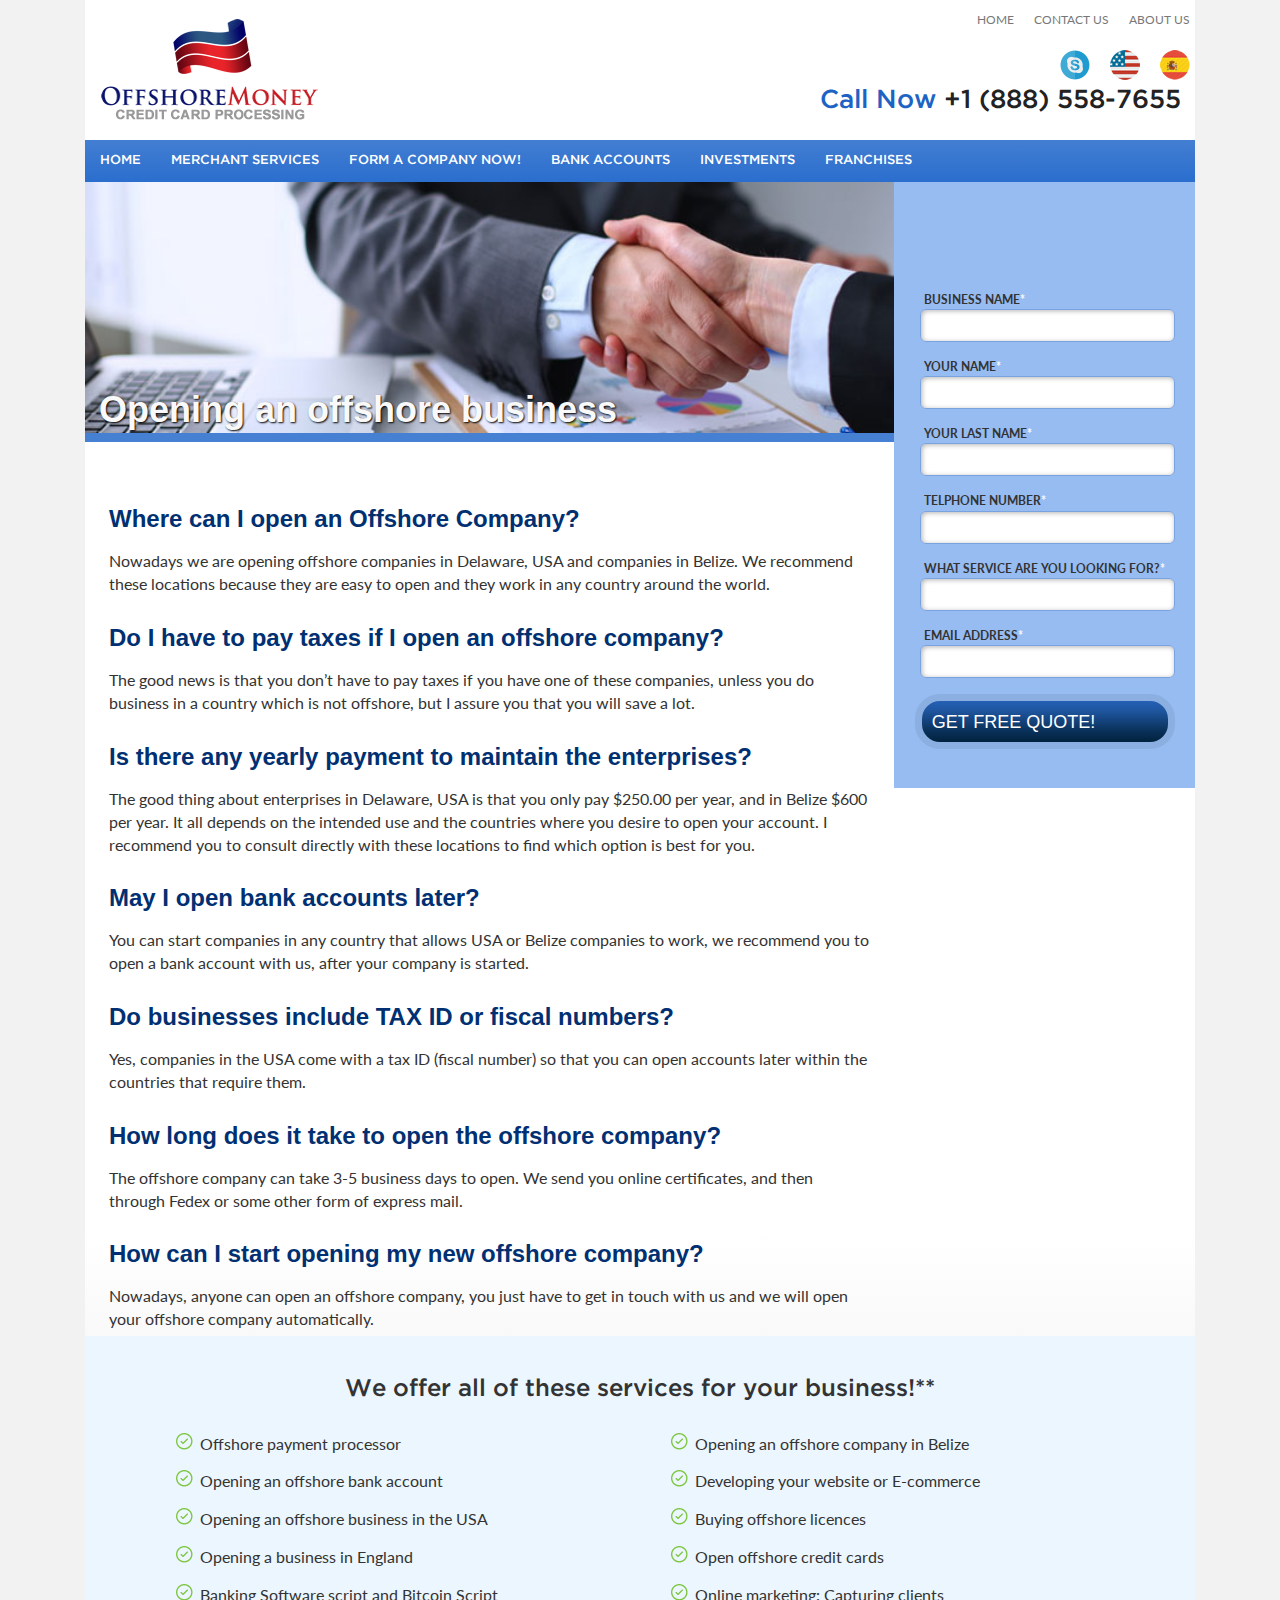
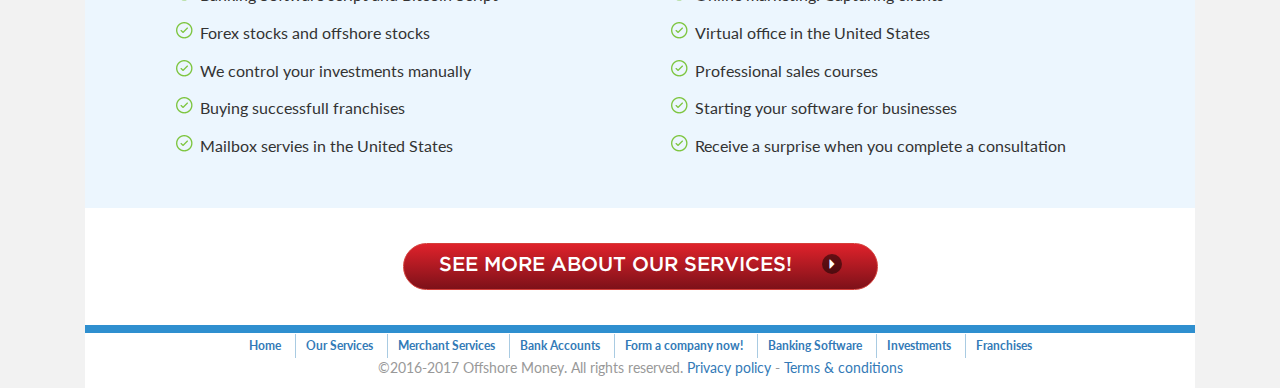
<file: form-an-offshore-company.html>
<!DOCTYPE html>
<html lang="en">
<head>
<meta charset="UTF-8">
<meta http-equiv="X-UA-Compatible" content="IE=edge">
<meta name="viewport" content="width=device-width, initial-scale=1">
<title>Opening an Offshore Company - Form an offshore company! </title>
<!-- Bootstrap -->
<link href="css/stylesheet.css" rel="stylesheet">
<!-- HTML5 shim and Respond.js for IE8 support of HTML5 elements and media queries -->
<!-- WARNING: Respond.js doesn't work if you view the page via file:// -->
<!--[if lt IE 9]>
      <script src="https://oss.maxcdn.com/html5shiv/3.7.2/html5shiv.min.js"></script>
      <script src="https://oss.maxcdn.com/respond/1.4.2/respond.min.js"></script>
    <![endif]-->
<link href='https://fonts.googleapis.com/css?family=Lato:400,400italic,700,700italic' rel='stylesheet' type='text/css'>
<link href="css/all.css" rel="stylesheet">
<link href="css/toastr.min.css" rel="stylesheet">
<link href="css/style.css" rel="stylesheet">
<style type="text/css">
body,td,th {
	font-size: 16px;
}
</style>
<script src='https://www.google.com/recaptcha/api.js'></script>
</head>
<body>
<div class="main_outer">
  <div class="container">
    <div class="row">
      <nav class="navbar navbar-default">
        <div class="container-fluid"> 
          <!-- Brand and toggle get grouped for better mobile display -->
          <div class="navbar-header"><a class="navbar-brand" href="https://en.offshore.money"><img src="images/logo.png" alt="Flag Merchant"></a></div>
          <div class="head_right pull-right">
            <ul class="top_nav nav navbar-nav pull-right">
            <li><a href="about-us.html">About us</a></li>
            <li><a href="contact-us.html">Contact Us</a></li>
            <li><a href="https://en.offshore.money">Home</a></li>
            </ul>
            <div class="clearfix"></div>
            <ul class="social_links nav navbar-nav pull-right">
        	<li><a href="https://offshore.money"><img src="images/fb.png" alt="Facebook"></a></li>
            <li><a href="https://en.offshore.money"><img src="images/tw.png" alt="Twitter"></a></li>
            <li><a href="skype:info@offshore.money?call"><img src="images/gplus.png" alt="Google+"></a></li>
            </ul>
            <div class="clearfix"></div>
            <div class="phone_no pull-right"><span>Call Now </span>+1 (888) 558-7655</div>
          </div>
          <div class="clearfix"></div>
          
          <!-- Collect the nav links, forms, and other content for toggling -->
          <button type="button" class="navbar-toggle collapsed" data-toggle="collapse" data-target="#defaultNavbar1"><span class="sr-only">Toggle navigation</span><span class="icon-bar"></span><span class="icon-bar"></span><span class="icon-bar"></span></button>
          <div class="collapse navbar-collapse main_nav" id="defaultNavbar1">
            <ul class="nav navbar-nav">
        <li><a href="https://en.offshore.money">HOME</a></li>
        <li><a href="merchant-services-offshore.html">MERCHANT SERVICES</a></li>
        <li><a href="form-an-offshore-company.html">FORM A COMPANY NOW!</a></li>
        <li><a href="bank-account-offshore.html">BANK ACCOUNTS</a></li>
        <li><a href="investments.html">INVESTMENTS</a></li>
        <li><a href="open-your-franchises.html">FRANCHISES</a></li>
            </ul>
          </div>
          <!-- /.navbar-collapse --> 
          
        </div>
        <!-- /.container-fluid --> 
      </nav>
      <div class="main-holder">
        <div class="main-frame"> 
          <!-- content -->
          <div id="content"> 
            <!-- intro-block -->
            <div class="intro-block"> <img class="full_width"  alt="image description" src="images/empresas.jpg">
              <div class="heading">
                <h1>Opening an offshore business</h1>
              </div>
            </div>
            <!-- content-holder -->
            <div class="content-holder">
              
              <h2>Where can I open an Offshore Company?</h2>
              Nowadays we are opening offshore companies in Delaware, USA and companies in Belize. We recommend these locations because they are easy to open and they work in any country around the world.
              <h2>Do I have to pay taxes if I open an offshore company?</h2>
              The good news is that you don’t have to pay taxes if you have one of these companies, unless you do business in a country which is not offshore, but I assure you that you will save a lot.
              <h2>Is there any yearly payment to maintain the enterprises?</h2>
              The good thing about enterprises in Delaware, USA is that you only pay $250.00 per year, and in Belize $600 per year. It all depends on the intended use and the countries where you desire to open your account. I recommend you to consult directly with these locations to find which option is best for you.
              <h2>May I open bank accounts later?</h2>
              You can start companies in any country that allows USA or Belize companies to work, we recommend you to open a bank account with us, after your company is started.
              <h2>Do businesses include TAX ID or fiscal numbers?</h2>
              Yes, companies in the USA come with a tax ID (fiscal number) so that you can open accounts later within the countries that require them.
<h2>How long does it take to open the offshore company?</h2>
The offshore company can take 3-5 business days to open. We send you online certificates, and then through Fedex or some other form of express mail.
<h2>How can I start opening my new offshore company?</h2>
Nowadays, anyone can open an offshore company, you just have to get in touch with us and we will open your offshore company automatically.</div>
              
              
          </div>
          <!-- sidebar -->
          <aside id="sidebar">
            <div class="side-quote-form">
              <form name="form1" method="POST" class="registration-form" id="quoteForm" onSubmit="return false;">
                <fieldset>
                  <input type="hidden" value="1" name="validate">
                  <span class="free-text">Get Free Quote Today and Start Saving</span>
                  <label for="company">BUSINESS NAME<span>*</span></label>
                  <input type="text" name="company" class="required" id="company" required>
                  <label for="first_name">YOUR NAME<span>*</span></label>
                  <input type="text" name="first_name" class="required" id="first_name" required>
                  <label for="last_name">YOUR LAST NAME<span>*</span></label>
                  <input type="text" name="last_name" class="required" id="last_name" required>
                  <label for="phone">TELPHONE NUMBER<span>*</span></label>
                  <input type="text" name="phone" class="required" id="phone" required>
                  <label for="mobile">WHAT SERVICE ARE YOU LOOKING FOR?<span>*</span></label>
                  <input type="text" name="mobile" class="required" id="mobile" required>
                  <label for="email">Email Address<span>*</span></label>
                  <input type="text" name="email" class="email required-email" id="email" required>
                  
                  
                  <div style="width: 235px; margin-left: 20px;">
                    <div style="transform:scale(0.77);-webkit-transform:scale(0.77);transform-origin:0 0;-webkit-transform-origin:0 0;" class="g-recaptcha" data-sitekey="6LfhdSUTAAAAAK98B5DexzUQ25n9RaXHzTfibkey"></div>
                  </div>
                  <div class="submit-wrap">
                    <input type="submit" id="btnSubmit" value="GET FREE QUOTE!">
                  </div>
                  <span class="out-shadow"></span>
                </fieldset>
              </form>
            </div>
            <!-- products --> 
            
          </aside>
        </div>
      </div>
      <div class="full_panel lightblue_bg feature_outer">
        <h3 class="text-center">We offer all of these services for your business!**</h3>
        <div class="col-md-6">
        	<ul class="list feature_list">
            	<li>Offshore payment processor</li>
                <li>Opening an offshore bank account</li>
                <li>Opening an offshore business in the USA</li>
                <li>Opening a business in England</li>
                <li>Banking Software script and Bitcoin Script</li>
                <li>Forex stocks and offshore stocks</li>
                <li>We control your investments manually</li>
                <li>Buying successfull franchises</li>
                <li>Mailbox servies in the United States</li>
            </ul>
        </div>
        <div class="col-md-6">
        	<ul class="list feature_list">
            	<li>Opening an offshore company in Belize</li>
                <li>Developing your website or E-commerce</li>
                <li>Buying offshore licences</li>
                <li>Open offshore credit cards</li>
                <li>Online marketing: Capturing clients</li>
                <li>Virtual office in the United States</li>
                <li>Professional sales courses</li>
                <li>Starting your software for businesses</li>
                <li>Receive a surprise when you complete a consultation</li>
            </ul>
        </div>
        <div class="clearfix"></div>
      </div>
      <div class="full_panel text-center"> <a href="our-services.html" class="btn btn-danger">See more about our services!<i class="glyphicon-triangle-right glyphicon"></i></a> </div>
      <footer id="footer">
        <div class="footer_nav_outer text-center">
          <ul class="foot_nav nav navbar-nav">
        	<li><a href="https://en.offshore.money">Home</a></li>
            <li><a href="our-services.html">Our Services</a></li>
            <li><a href="merchant-services-offshore.html">Merchant Services</a></li>
            <li><a href="bank-account-offshore.html">Bank Accounts</a></li>
            <li><a href="form-an-offshore-company.html">Form a company now!</a></li>
            <li><a href="banking-software.html">Banking Software</a></li>
            <li><a href="investments.html">Investments</a></li>
            <li><a href="open-your-franchises.html">Franchises</a></li>
        </ul>
        <div class="clearfix"></div>
        <p class="copyright">&copy;2016-2017 Offshore Money.  All rights reserved. <a href="privacy-policy.html">Privacy policy</a> - <a href="terms-conditions.html">Terms & conditions</a></p>
          <!-- Start of LiveChat (www.livechatinc.com) code -->
<script type="text/javascript">
window.__lc = window.__lc || {};
window.__lc.license = 7419011;
window.__lc.chat_between_groups = false;

(function() {
  var lc = document.createElement('script'); lc.type = 'text/javascript'; lc.async = true;
  lc.src = ('https:' == document.location.protocol ? 'https://' : 'http://') + 'cdn.livechatinc.com/tracking.js';
  var s = document.getElementsByTagName('script')[0]; s.parentNode.insertBefore(lc, s);
})();
</script>
<!-- End of LiveChat code -->
        </div>
      </footer>
    </div>
  </div>
</div>
<!-- jQuery (necessary for Bootstrap's JavaScript plugins) --> 
<script src="js/jquery-1.11.2.min.js"></script> 

<!-- Include all compiled plugins (below), or include individual files as needed --> 
<script src="js/bootstrap.js"></script> 
<script type="text/javascript" src="js/toastr.min.js"></script> 
<script type="text/javascript" src="js/jquery.main.js"></script> 
<script>
$(document).ready(function(e) {
    $("form#quoteForm").submit(function(){
		$("input#btnSubmit").attr('disabled', true);
		$("input#btnSubmit").val('Please wait...');
		var aUrl = 'quote.php?xAction=sendMail&'+$("form#quoteForm").serialize();
		$.ajax({
			type:'POST',
			url:aUrl,
			success: function(data){
				$("input#btnSubmit").attr('disabled',false);
				$("input#btnSubmit").val('Get Quote');
				if(data == 'OK'){
					quoteForm.reset();
					toastr.success('Thank you for contacting us. We will response shortly.');
				}else if(data == 'SPAM'){
					toastr.error('Hey! Spammer get out of my website');					
				}else if (data == 'INVALID'){
					toastr.error('Please proof you are not robot');					
				}else{
					toastr.error('An error occured. Please try again later.');
				}
				
			}
		});	
	});
});
</script>
</body>
</html>
</file>
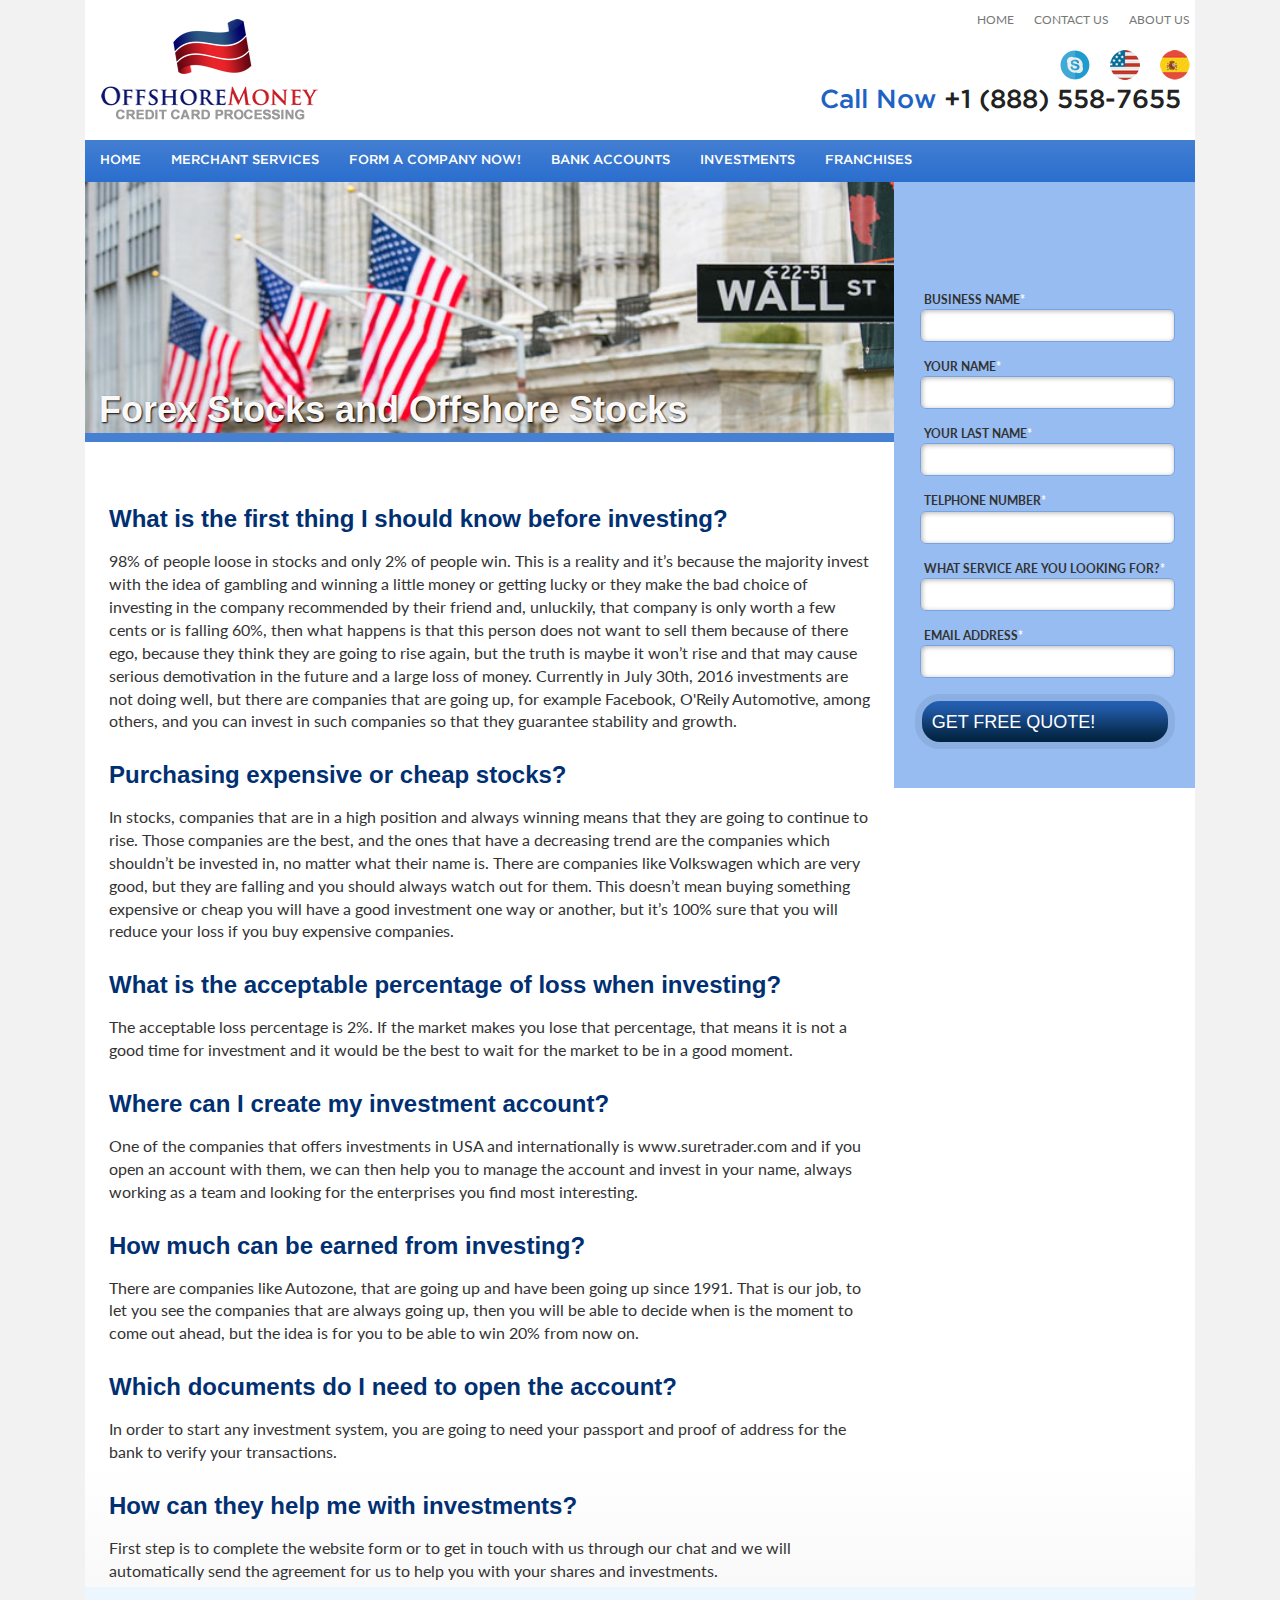
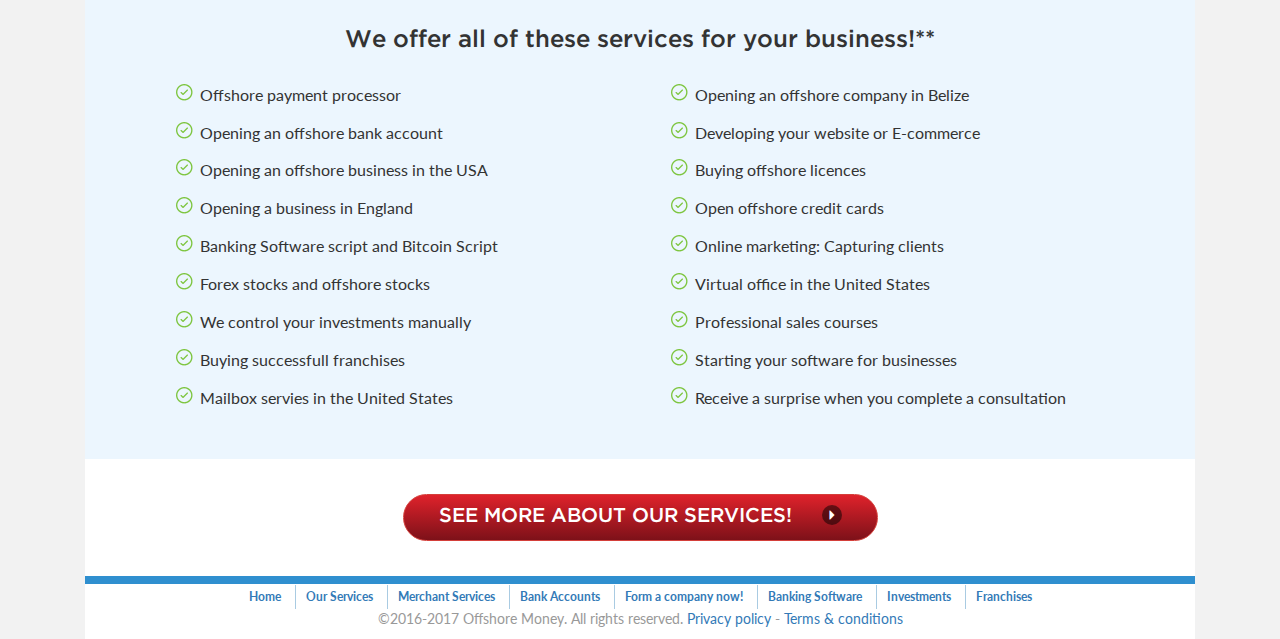
<file: investments.html>
<!DOCTYPE html>
<html lang="en">
<head>
<meta charset="UTF-8">
<meta http-equiv="X-UA-Compatible" content="IE=edge">
<meta name="viewport" content="width=device-width, initial-scale=1">
<title>Forex stocks and offshore stocks</title>
<!-- Bootstrap -->
<link href="css/stylesheet.css" rel="stylesheet">
<!-- HTML5 shim and Respond.js for IE8 support of HTML5 elements and media queries -->
<!-- WARNING: Respond.js doesn't work if you view the page via file:// -->
<!--[if lt IE 9]>
      <script src="https://oss.maxcdn.com/html5shiv/3.7.2/html5shiv.min.js"></script>
      <script src="https://oss.maxcdn.com/respond/1.4.2/respond.min.js"></script>
    <![endif]-->
<link href='https://fonts.googleapis.com/css?family=Lato:400,400italic,700,700italic' rel='stylesheet' type='text/css'>
<link href="css/all.css" rel="stylesheet">
<link href="css/toastr.min.css" rel="stylesheet">
<link href="css/style.css" rel="stylesheet">
<style type="text/css">
body,td,th {
	font-size: 16px;
}
</style>
<script src='https://www.google.com/recaptcha/api.js'></script>
</head>
<body>
<div class="main_outer">
  <div class="container">
    <div class="row">
      <nav class="navbar navbar-default">
        <div class="container-fluid"> 
          <!-- Brand and toggle get grouped for better mobile display -->
          <div class="navbar-header"><a class="navbar-brand" href="https://en.offshore.money"><img src="images/logo.png" alt="Flag Merchant"></a></div>
          <div class="head_right pull-right">
            <ul class="top_nav nav navbar-nav pull-right">
            <li><a href="about-us.html">About us</a></li>
            <li><a href="contact-us.html">Contact Us</a></li>
            <li><a href="https://en.offshore.money">Home</a></li>

            </ul>
            <div class="clearfix"></div>
            <ul class="social_links nav navbar-nav pull-right">
        	<li><a href="https://offshore.money"><img src="images/fb.png" alt="Facebook"></a></li>
            <li><a href="https://en.offshore.money"><img src="images/tw.png" alt="Twitter"></a></li>
            <li><a href="skype:info@offshore.money?call"><img src="images/gplus.png" alt="Google+"></a></li>
            </ul>
            <div class="clearfix"></div>
            <div class="phone_no pull-right"><span>Call Now </span>+1 (888) 558-7655</div>
          </div>
          <div class="clearfix"></div>
          
          <!-- Collect the nav links, forms, and other content for toggling -->
          <button type="button" class="navbar-toggle collapsed" data-toggle="collapse" data-target="#defaultNavbar1"><span class="sr-only">Toggle navigation</span><span class="icon-bar"></span><span class="icon-bar"></span><span class="icon-bar"></span></button>
          <div class="collapse navbar-collapse main_nav" id="defaultNavbar1">
            <ul class="nav navbar-nav">
        <li><a href="https://en.offshore.money">HOME</a></li>
        <li><a href="merchant-services-offshore.html">MERCHANT SERVICES</a></li>
        <li><a href="form-an-offshore-company.html">FORM A COMPANY NOW!</a></li>
        <li><a href="bank-account-offshore.html">BANK ACCOUNTS</a></li>
        <li><a href="investments.html">INVESTMENTS</a></li>
        <li><a href="open-your-franchises.html">FRANCHISES</a></li>
            </ul>
          </div>
          <!-- /.navbar-collapse --> 
          
        </div>
        <!-- /.container-fluid --> 
      </nav>
      <div class="main-holder">
        <div class="main-frame"> 
          <!-- content -->
          <div id="content"> 
            <!-- intro-block -->
            <div class="intro-block"> <img class="full_width"  alt="image description" src="images/stocks.jpg">
              <div class="heading">
                <h1>Forex Stocks and Offshore Stocks</h1>
              </div>
            </div>
            <!-- content-holder -->
            <div class="content-holder">
              
              <h2>What is the first thing I should know before investing?</h2>
              98% of people loose in stocks and only 2% of people win. This is a reality and it’s because the majority invest with the idea of gambling and winning a little money or getting lucky or they make the bad choice of investing in the company recommended by their friend and, unluckily, that company is only worth a few cents or is falling 60%, then what happens is that this person does not want to sell them because of there ego, because they think they are going to rise again, but the truth is maybe it won’t rise and that may cause serious demotivation in the future and a large loss of money. Currently in July 30th, 2016  investments are not doing well, but there are companies that are going up, for example Facebook, O'Reily Automotive, among others, and you can invest in such companies so that they guarantee stability and growth.
              <h2>Purchasing expensive or cheap stocks?</h2>
              In stocks, companies that are in a high position and always winning means that they are going to continue to rise. Those companies are the best, and the ones that have a decreasing trend are the companies which shouldn’t be invested in, no matter what their name is. There are companies like Volkswagen which are very good, but they are falling and you should always watch out for them. This doesn’t mean buying something expensive or cheap you will have a good investment one way or another, but it’s 100% sure that you will reduce your loss if you buy expensive companies.
              <h2>What is the acceptable percentage of loss when investing?</h2>
              The acceptable loss percentage is 2%. If the market makes you lose that percentage, that means it is not a good time for investment and it would be the best to wait for the market to be in a good moment.
              <h2>Where can I create my investment account?</h2>
              One of the companies that offers investments in USA and internationally is www.suretrader.com and if you open an account with them, we can then help you to manage the account and invest in your name, always working as a team and looking for the enterprises you find most interesting.
              <h2>How much can be earned from investing?</h2>
              There are companies like Autozone, that are going up and have been going up since 1991. That is our job, to let you see the companies that are always going up, then you will be able to decide when is the moment to come out ahead, but the idea is for you to be able to win 20% from now on.
              <h2>Which documents do I need to open the account?</h2>
              In order to start any investment system, you are going to need your passport and proof of address for the bank to verify your transactions.
              <h2>How can they help me with investments?</h2>
              First step is to complete the website form or to get in touch with us through our chat and we will automatically send the agreement for us to help you with your shares and investments.</div>
              
              
          </div>
          <!-- sidebar -->
          <aside id="sidebar">
            <div class="side-quote-form">
              <form name="form1" method="POST" class="registration-form" id="quoteForm" onSubmit="return false;">
                <fieldset>
                  <input type="hidden" value="1" name="validate">
                  <span class="free-text">Get Free Quote Today and Start Saving</span>
                  <label for="company">BUSINESS NAME<span>*</span></label>
                  <input type="text" name="company" class="required" id="company" required>
                  <label for="first_name">YOUR NAME<span>*</span></label>
                  <input type="text" name="first_name" class="required" id="first_name" required>
                  <label for="last_name">YOUR LAST NAME<span>*</span></label>
                  <input type="text" name="last_name" class="required" id="last_name" required>
                  <label for="phone">TELPHONE NUMBER<span>*</span></label>
                  <input type="text" name="phone" class="required" id="phone" required>
                  <label for="mobile">WHAT SERVICE ARE YOU LOOKING FOR?<span>*</span></label>
                  <input type="text" name="mobile" class="required" id="mobile" required>
                  <label for="email">Email Address<span>*</span></label>
                  <input type="text" name="email" class="email required-email" id="email" required>
                  
                  
                  <div style="width: 235px; margin-left: 20px;">
                    <div style="transform:scale(0.77);-webkit-transform:scale(0.77);transform-origin:0 0;-webkit-transform-origin:0 0;" class="g-recaptcha" data-sitekey="6LfhdSUTAAAAAK98B5DexzUQ25n9RaXHzTfibkey"></div>
                  </div>
                  <div class="submit-wrap">
                    <input type="submit" id="btnSubmit" value="GET FREE QUOTE!">
                  </div>
                  <span class="out-shadow"></span>
                </fieldset>
              </form>
            </div>
            <!-- products --> 
            
          </aside>
        </div>
      </div>
      <div class="full_panel lightblue_bg feature_outer">
        <h3 class="text-center">We offer all of these services for your business!**</h3>
        <div class="col-md-6">
        	<ul class="list feature_list">
            	<li>Offshore payment processor</li>
                <li>Opening an offshore bank account</li>
                <li>Opening an offshore business in the USA</li>
                <li>Opening a business in England</li>
                <li>Banking Software script and Bitcoin Script</li>
                <li>Forex stocks and offshore stocks</li>
                <li>We control your investments manually</li>
                <li>Buying successfull franchises</li>
                <li>Mailbox servies in the United States</li>
            </ul>
        </div>
        <div class="col-md-6">
        	<ul class="list feature_list">
            	<li>Opening an offshore company in Belize</li>
                <li>Developing your website or E-commerce</li>
                <li>Buying offshore licences</li>
                <li>Open offshore credit cards</li>
                <li>Online marketing: Capturing clients</li>
                <li>Virtual office in the United States</li>
                <li>Professional sales courses</li>
                <li>Starting your software for businesses</li>
                <li>Receive a surprise when you complete a consultation</li>
            </ul>
        </div>
        <div class="clearfix"></div>
      </div>
      <div class="full_panel text-center"> <a href="our-services.html" class="btn btn-danger">See more about our services!<i class="glyphicon-triangle-right glyphicon"></i></a> </div>
      <footer id="footer">
        <div class="footer_nav_outer text-center">
          <ul class="foot_nav nav navbar-nav">
        	<li><a href="https://en.offshore.money">Home</a></li>
            <li><a href="our-services.html">Our Services</a></li>
            <li><a href="merchant-services-offshore.html">Merchant Services</a></li>
            <li><a href="bank-account-offshore.html">Bank Accounts</a></li>
            <li><a href="form-an-offshore-company.html">Form a company now!</a></li>
            <li><a href="banking-software.html">Banking Software</a></li>
            <li><a href="investments.html">Investments</a></li>
            <li><a href="open-your-franchises.html">Franchises</a></li>
        </ul>
        <div class="clearfix"></div>
        <p class="copyright">&copy;2016-2017 Offshore Money.  All rights reserved. <a href="privacy-policy.html">Privacy policy</a> - <a href="terms-conditions.html">Terms & conditions</a></p>
          <!-- Start of LiveChat (www.livechatinc.com) code -->
<script type="text/javascript">
window.__lc = window.__lc || {};
window.__lc.license = 7419011;
window.__lc.chat_between_groups = false;

(function() {
  var lc = document.createElement('script'); lc.type = 'text/javascript'; lc.async = true;
  lc.src = ('https:' == document.location.protocol ? 'https://' : 'http://') + 'cdn.livechatinc.com/tracking.js';
  var s = document.getElementsByTagName('script')[0]; s.parentNode.insertBefore(lc, s);
})();
</script>
<!-- End of LiveChat code -->
          
        </div>
      </footer>
    </div>
  </div>
</div>
<!-- jQuery (necessary for Bootstrap's JavaScript plugins) --> 
<script src="js/jquery-1.11.2.min.js"></script> 

<!-- Include all compiled plugins (below), or include individual files as needed --> 
<script src="js/bootstrap.js"></script> 
<script type="text/javascript" src="js/toastr.min.js"></script> 
<script type="text/javascript" src="js/jquery.main.js"></script> 
<script>
$(document).ready(function(e) {
    $("form#quoteForm").submit(function(){
		$("input#btnSubmit").attr('disabled', true);
		$("input#btnSubmit").val('Please wait...');
		var aUrl = 'quote.php?xAction=sendMail&'+$("form#quoteForm").serialize();
		$.ajax({
			type:'POST',
			url:aUrl,
			success: function(data){
				$("input#btnSubmit").attr('disabled',false);
				$("input#btnSubmit").val('Get Quote');
				if(data == 'OK'){
					quoteForm.reset();
					toastr.success('Thank you for contacting us. We will response shortly.');
				}else if(data == 'SPAM'){
					toastr.error('Hey! Spammer get out of my website');					
				}else if (data == 'INVALID'){
					toastr.error('Please proof you are not robot');					
				}else{
					toastr.error('An error occured. Please try again later.');
				}
				
			}
		});	
	});
});
</script>
</body>
</html>
</file>
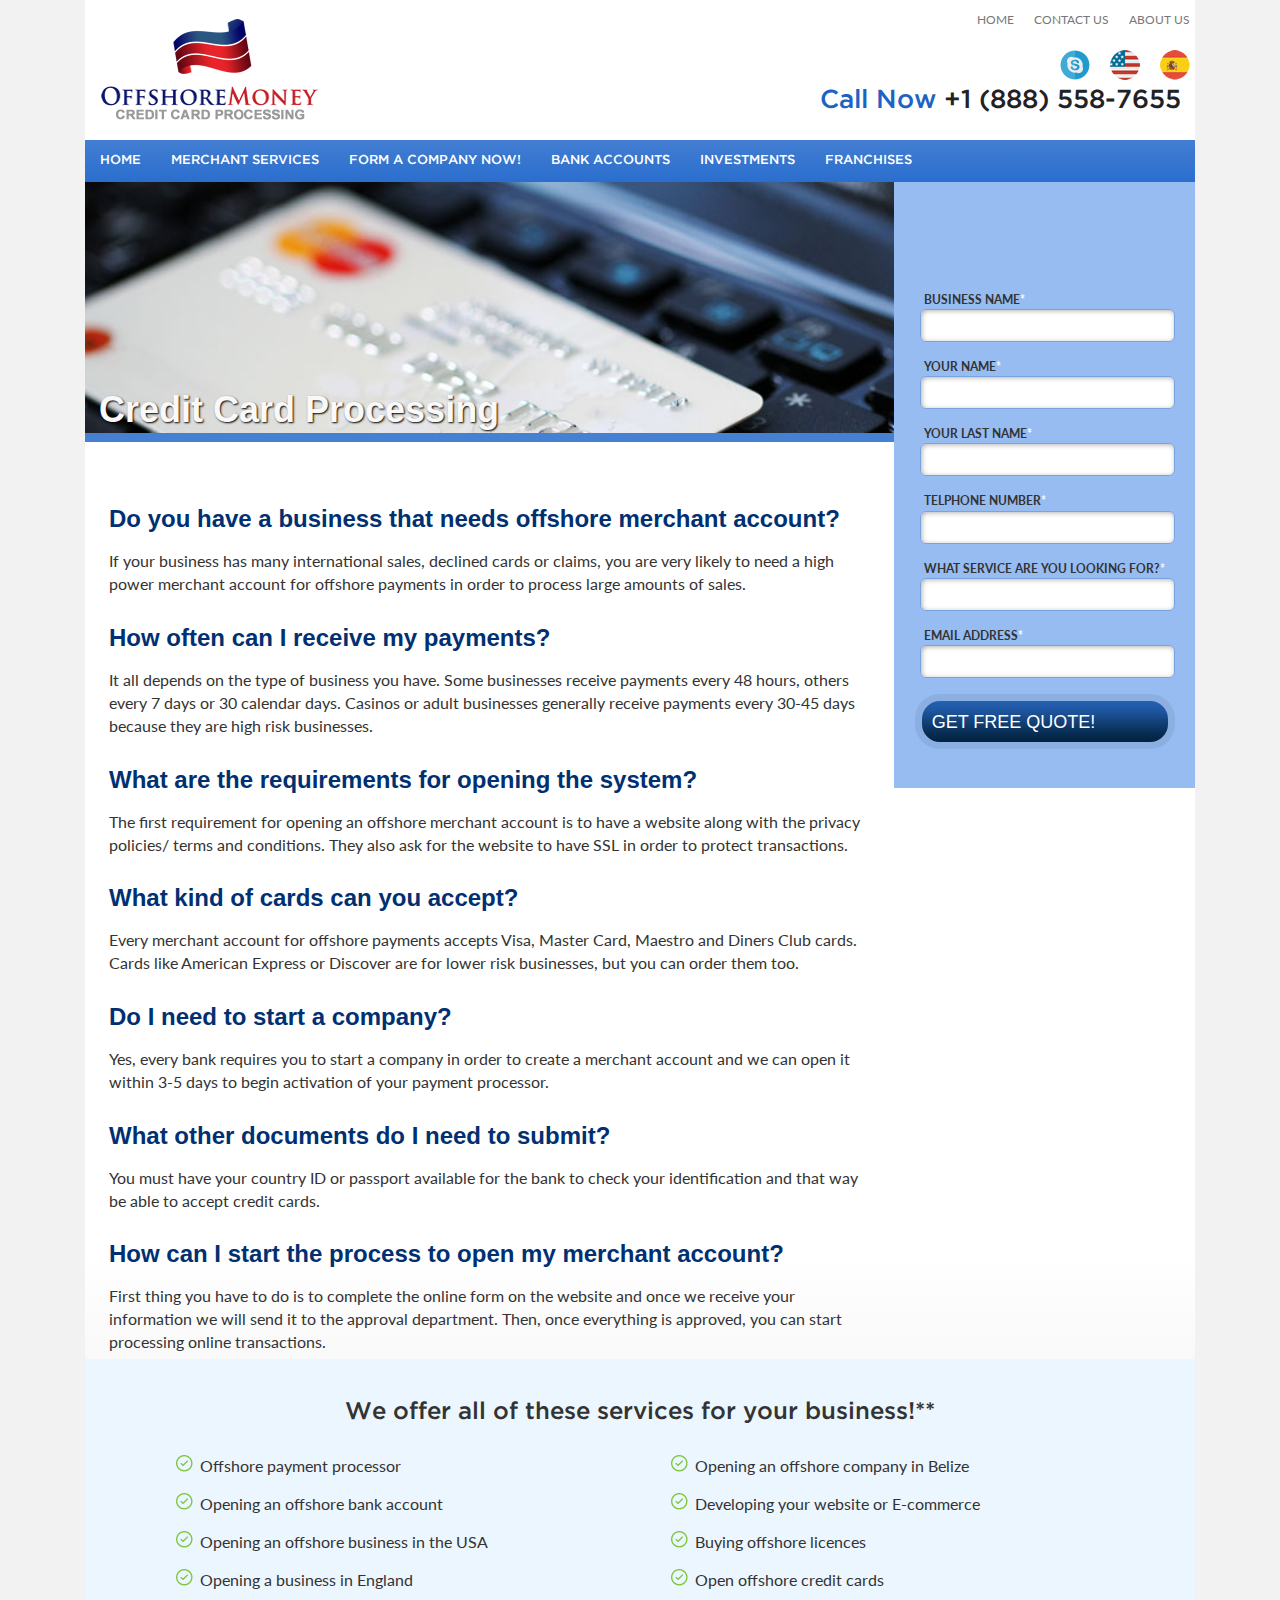
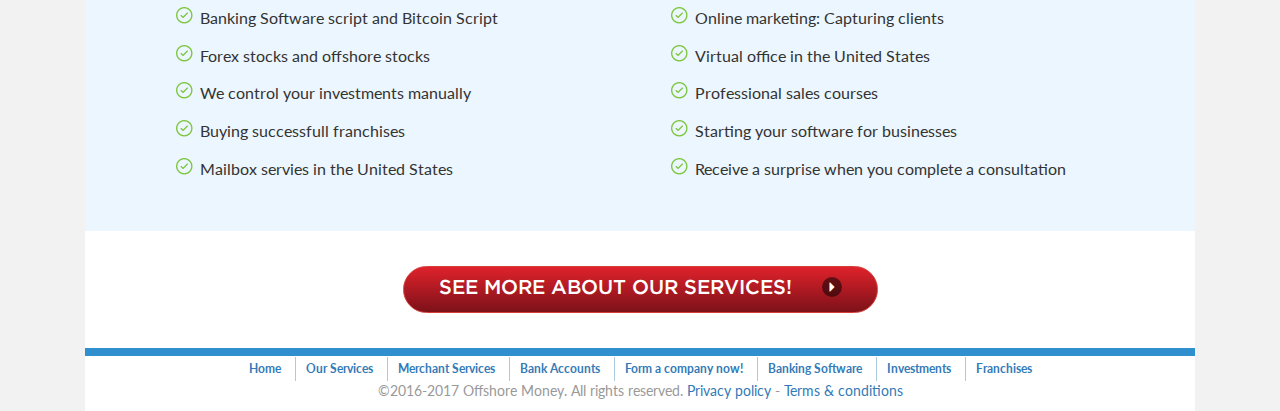
<file: merchant-services-offshore.html>
<!DOCTYPE html>
<html lang="en">
<head>
<meta charset="UTF-8">
<meta http-equiv="X-UA-Compatible" content="IE=edge">
<meta name="viewport" content="width=device-width, initial-scale=1">
<title>Credit Card Processing - High Risk Merchant Services - Offshore Merchant Acccount</title>
<!-- Bootstrap -->
<link href="css/stylesheet.css" rel="stylesheet">
<!-- HTML5 shim and Respond.js for IE8 support of HTML5 elements and media queries -->
<!-- WARNING: Respond.js doesn't work if you view the page via file:// -->
<!--[if lt IE 9]>
      <script src="https://oss.maxcdn.com/html5shiv/3.7.2/html5shiv.min.js"></script>
      <script src="https://oss.maxcdn.com/respond/1.4.2/respond.min.js"></script>
    <![endif]-->
<link href='https://fonts.googleapis.com/css?family=Lato:400,400italic,700,700italic' rel='stylesheet' type='text/css'>
<link href="css/all.css" rel="stylesheet">
<link href="css/toastr.min.css" rel="stylesheet">
<link href="css/style.css" rel="stylesheet">
<style type="text/css">
body,td,th {
	font-size: 16px;
}
</style>
<script src='https://www.google.com/recaptcha/api.js'></script>
</head>
<body>
<div class="main_outer">
  <div class="container">
    <div class="row">
      <nav class="navbar navbar-default">
        <div class="container-fluid"> 
          <!-- Brand and toggle get grouped for better mobile display -->
          <div class="navbar-header"><a class="navbar-brand" href="https://en.offshore.money"><img src="images/logo.png" alt="Flag Merchant"></a></div>
          <div class="head_right pull-right">
            <ul class="top_nav nav navbar-nav pull-right">
            <li><a href="about-us.html">About us</a></li>
            <li><a href="contact-us.html">Contact Us</a></li>
            <li><a href="https://en.offshore.money">Home</a></li>
            </ul>
            <div class="clearfix"></div>
            <ul class="social_links nav navbar-nav pull-right">
        	<li><a href="https://offshore.money"><img src="images/fb.png" alt="Facebook"></a></li>
            <li><a href="https://en.offshore.money"><img src="images/tw.png" alt="Twitter"></a></li>
            <li><a href="skype:info@offshore.money?call"><img src="images/gplus.png" alt="Google+"></a></li>
            </ul>
            <div class="clearfix"></div>
            <div class="phone_no pull-right"><span>Call Now </span>+1 (888) 558-7655</div>
          </div>
          <div class="clearfix"></div>
          
          <!-- Collect the nav links, forms, and other content for toggling -->
          <button type="button" class="navbar-toggle collapsed" data-toggle="collapse" data-target="#defaultNavbar1"><span class="sr-only">Toggle navigation</span><span class="icon-bar"></span><span class="icon-bar"></span><span class="icon-bar"></span></button>
          <div class="collapse navbar-collapse main_nav" id="defaultNavbar1">
            <ul class="nav navbar-nav">
        <li><a href="https://en.offshore.money">HOME</a></li>
        <li><a href="merchant-services-offshore.html">MERCHANT SERVICES</a></li>
        <li><a href="form-an-offshore-company.html">FORM A COMPANY NOW!</a></li>
        <li><a href="bank-account-offshore.html">BANK ACCOUNTS</a></li>
        <li><a href="investments.html">INVESTMENTS</a></li>
        <li><a href="open-your-franchises.html">FRANCHISES</a></li>
            </ul>
          </div>
          <!-- /.navbar-collapse --> 
          
        </div>
        <!-- /.container-fluid --> 
      </nav>
      <div class="main-holder">
        <div class="main-frame"> 
          <!-- content -->
          <div id="content"> 
            <!-- intro-block -->
            <div class="intro-block"> <img class="full_width"  alt="image description" src="images/merchant.jpg">
              <div class="heading">
                <h1>Credit Card Processing</h1>
              </div>
            </div>
            <!-- content-holder -->
            <div class="content-holder">
              
              <h2>Do you have a business that needs offshore merchant account?</h2>
              If your business has many international sales, declined cards or claims, you are very likely to need a high power merchant account for offshore payments in order to process large amounts of sales.
              <h2>How often can I receive my payments?</h2>
              It all depends on the type of business you have. Some businesses receive payments every 48 hours, others every 7 days or 30 calendar days. Casinos or adult businesses generally receive payments every 30-45 days because they are high risk businesses.
              <h2>What are the requirements for opening the system?</h2>
              The first requirement for opening an offshore merchant account is to have a website along with the privacy policies/ terms and conditions. They also ask for the website to have SSL in order to protect transactions.
              <h2>What kind of cards can you accept?</h2>
              Every merchant account for offshore payments accepts Visa, Master Card, Maestro and Diners Club cards. Cards like American Express or Discover are for lower risk businesses, but you can order them too.
              <h2>Do I need to start a company?</h2>
              Yes, every bank requires you to start a company in order to create a merchant account and we can open it within 3-5 days to begin activation of your payment processor.
              <h2>What other documents do I need to submit?</h2>
              You must have your country ID or passport available for the bank to check your identification and that way be able to accept credit cards.
              <h2>How can I start the process to open my merchant account?</h2>
              First thing you have to do is to complete the online form on the website and once we receive your information we will send it to the approval department. Then, once everything is approved, you can start processing online transactions.
            </div>
              
              
          </div>
          <!-- sidebar -->
          <aside id="sidebar">
            <div class="side-quote-form">
              <form name="form1" method="POST" class="registration-form" id="quoteForm" onSubmit="return false;">
                <fieldset>
                  <input type="hidden" value="1" name="validate">
                  <span class="free-text">Get Free Quote Today and Start Saving</span>
                  <label for="company">BUSINESS NAME<span>*</span></label>
                  <input type="text" name="company" class="required" id="company" required>
                  <label for="first_name">YOUR NAME<span>*</span></label>
                  <input type="text" name="first_name" class="required" id="first_name" required>
                  <label for="last_name">YOUR LAST NAME<span>*</span></label>
                  <input type="text" name="last_name" class="required" id="last_name" required>
                  <label for="phone">TELPHONE NUMBER<span>*</span></label>
                  <input type="text" name="phone" class="required" id="phone" required>
                  <label for="mobile">WHAT SERVICE ARE YOU LOOKING FOR?<span>*</span></label>
                  <input type="text" name="mobile" class="required" id="mobile" required>
                  <label for="email">Email Address<span>*</span></label>
                  <input type="text" name="email" class="email required-email" id="email" required>
                  
                  
                  <div style="width: 235px; margin-left: 20px;">
                    <div style="transform:scale(0.77);-webkit-transform:scale(0.77);transform-origin:0 0;-webkit-transform-origin:0 0;" class="g-recaptcha" data-sitekey="6LfhdSUTAAAAAK98B5DexzUQ25n9RaXHzTfibkey"></div>
                  </div>
                  <div class="submit-wrap">
                    <input type="submit" id="btnSubmit" value="GET FREE QUOTE!">
                  </div>
                  <span class="out-shadow"></span>
                </fieldset>
              </form>
            </div>
            <!-- products --> 
            
          </aside>
        </div>
      </div>
      <div class="full_panel lightblue_bg feature_outer">
        <h3 class="text-center">We offer all of these services for your business!**</h3>
        <div class="col-md-6">
        	<ul class="list feature_list">
            	<li>Offshore payment processor</li>
                <li>Opening an offshore bank account</li>
                <li>Opening an offshore business in the USA</li>
                <li>Opening a business in England</li>
                <li>Banking Software script and Bitcoin Script</li>
                <li>Forex stocks and offshore stocks</li>
                <li>We control your investments manually</li>
                <li>Buying successfull franchises</li>
                <li>Mailbox servies in the United States</li>
            </ul>
        </div>
        <div class="col-md-6">
        	<ul class="list feature_list">
            	<li>Opening an offshore company in Belize</li>
                <li>Developing your website or E-commerce</li>
                <li>Buying offshore licences</li>
                <li>Open offshore credit cards</li>
                <li>Online marketing: Capturing clients</li>
                <li>Virtual office in the United States</li>
                <li>Professional sales courses</li>
                <li>Starting your software for businesses</li>
                <li>Receive a surprise when you complete a consultation</li>
            </ul>
        </div>
        <div class="clearfix"></div>
      </div>
      <div class="full_panel text-center"> <a href="our-services.html" class="btn btn-danger">See more about our services!<i class="glyphicon-triangle-right glyphicon"></i></a> </div>
      <footer id="footer">
        <div class="footer_nav_outer text-center">
          <ul class="foot_nav nav navbar-nav">
        	<li><a href="https://en.offshore.money">Home</a></li>
            <li><a href="our-services.html">Our Services</a></li>
            <li><a href="merchant-services-offshore.html">Merchant Services</a></li>
            <li><a href="bank-account-offshore.html">Bank Accounts</a></li>
            <li><a href="form-an-offshore-company.html">Form a company now!</a></li>
            <li><a href="banking-software.html">Banking Software</a></li>
            <li><a href="investments.html">Investments</a></li>
            <li><a href="open-your-franchises.html">Franchises</a></li>
        </ul>
        <div class="clearfix"></div>
        <p class="copyright">&copy;2016-2017 Offshore Money.  All rights reserved. <a href="privacy-policy.html">Privacy policy</a> - <a href="terms-conditions.html">Terms & conditions</a></p>
          <!-- Start of LiveChat (www.livechatinc.com) code -->
<script type="text/javascript">
window.__lc = window.__lc || {};
window.__lc.license = 7419011;
window.__lc.chat_between_groups = false;

(function() {
  var lc = document.createElement('script'); lc.type = 'text/javascript'; lc.async = true;
  lc.src = ('https:' == document.location.protocol ? 'https://' : 'http://') + 'cdn.livechatinc.com/tracking.js';
  var s = document.getElementsByTagName('script')[0]; s.parentNode.insertBefore(lc, s);
})();
</script>
<!-- End of LiveChat code -->
        </div>
      </footer>
    </div>
  </div>
</div>
<!-- jQuery (necessary for Bootstrap's JavaScript plugins) --> 
<script src="js/jquery-1.11.2.min.js"></script> 

<!-- Include all compiled plugins (below), or include individual files as needed --> 
<script src="js/bootstrap.js"></script> 
<script type="text/javascript" src="js/toastr.min.js"></script> 
<script type="text/javascript" src="js/jquery.main.js"></script> 
<script>
$(document).ready(function(e) {
    $("form#quoteForm").submit(function(){
		$("input#btnSubmit").attr('disabled', true);
		$("input#btnSubmit").val('Please wait...');
		var aUrl = 'quote.php?xAction=sendMail&'+$("form#quoteForm").serialize();
		$.ajax({
			type:'POST',
			url:aUrl,
			success: function(data){
				$("input#btnSubmit").attr('disabled',false);
				$("input#btnSubmit").val('Get Quote');
				if(data == 'OK'){
					quoteForm.reset();
					toastr.success('Thank you for contacting us. We will response shortly.');
				}else if(data == 'SPAM'){
					toastr.error('Hey! Spammer get out of my website');					
				}else if (data == 'INVALID'){
					toastr.error('Please proof you are not robot');					
				}else{
					toastr.error('An error occured. Please try again later.');
				}
				
			}
		});	
	});
});
</script>
</body>
</html>
</file>
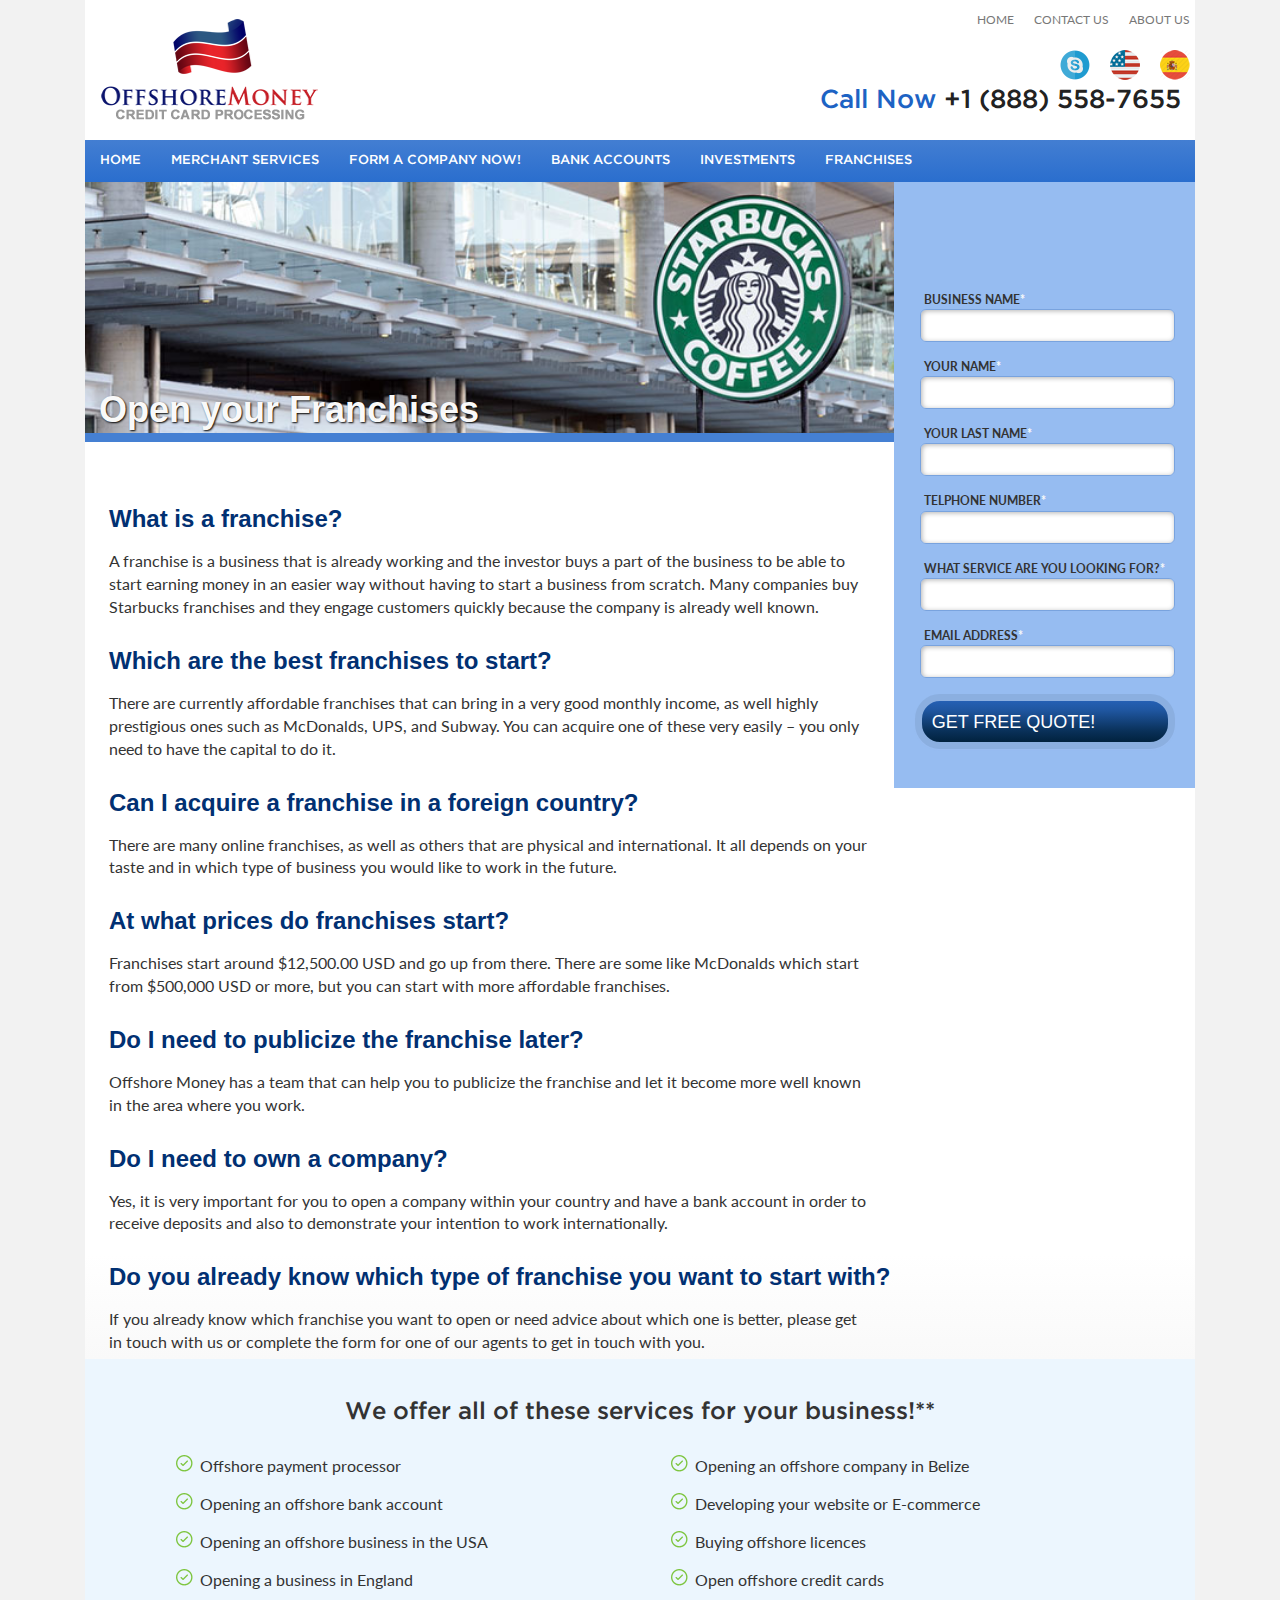
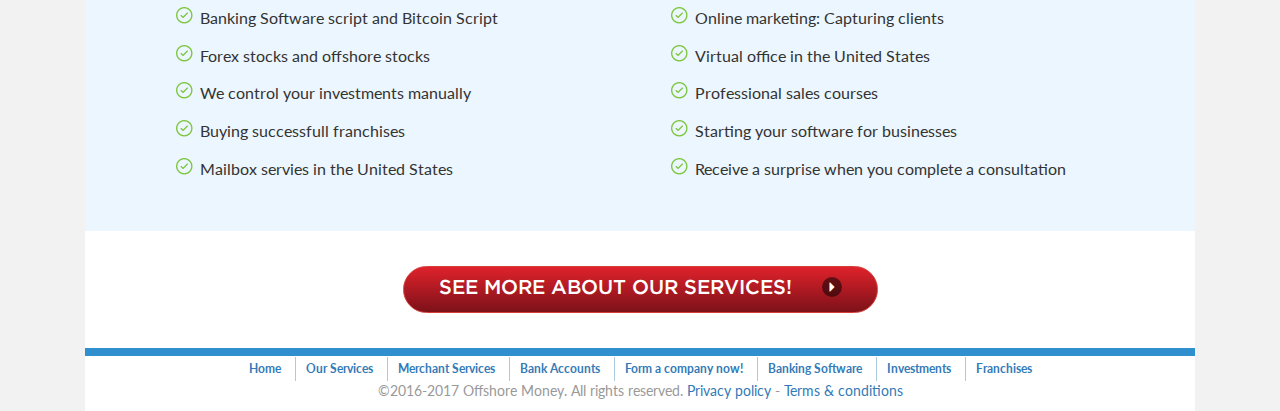
<file: open-your-franchises.html>
<!DOCTYPE html>
<html lang="en">
<head>
<meta charset="UTF-8">
<meta http-equiv="X-UA-Compatible" content="IE=edge">
<meta name="viewport" content="width=device-width, initial-scale=1">
<title>Open your Franchises</title>
<!-- Bootstrap -->
<link href="css/stylesheet.css" rel="stylesheet">
<!-- HTML5 shim and Respond.js for IE8 support of HTML5 elements and media queries -->
<!-- WARNING: Respond.js doesn't work if you view the page via file:// -->
<!--[if lt IE 9]>
      <script src="https://oss.maxcdn.com/html5shiv/3.7.2/html5shiv.min.js"></script>
      <script src="https://oss.maxcdn.com/respond/1.4.2/respond.min.js"></script>
    <![endif]-->
<link href='https://fonts.googleapis.com/css?family=Lato:400,400italic,700,700italic' rel='stylesheet' type='text/css'>
<link href="css/all.css" rel="stylesheet">
<link href="css/toastr.min.css" rel="stylesheet">
<link href="css/style.css" rel="stylesheet">
<style type="text/css">
body,td,th {
	font-size: 16px;
}
</style>
<script src='https://www.google.com/recaptcha/api.js'></script>
</head>
<body>
<div class="main_outer">
  <div class="container">
    <div class="row">
      <nav class="navbar navbar-default">
        <div class="container-fluid"> 
          <!-- Brand and toggle get grouped for better mobile display -->
          <div class="navbar-header"><a class="navbar-brand" href="https://en.offshore.money"><img src="images/logo.png" alt="Flag Merchant"></a></div>
          <div class="head_right pull-right">
            <ul class="top_nav nav navbar-nav pull-right">
            <li><a href="about-us.html">About us</a></li>
            <li><a href="contact-us.html">Contact Us</a></li>
            <li><a href="https://en.offshore.money">Home</a></li>
            </ul>
            <div class="clearfix"></div>
            <ul class="social_links nav navbar-nav pull-right">
        	<li><a href="https://offshore.money"><img src="images/fb.png" alt="Facebook"></a></li>
            <li><a href="https://en.offshore.money"><img src="images/tw.png" alt="Twitter"></a></li>
            <li><a href="skype:info@offshore.money?call"><img src="images/gplus.png" alt="Google+"></a></li>
            </ul>
            <div class="clearfix"></div>
            <div class="phone_no pull-right"><span>Call Now </span>+1 (888) 558-7655</div>
          </div>
          <div class="clearfix"></div>
          
          <!-- Collect the nav links, forms, and other content for toggling -->
          <button type="button" class="navbar-toggle collapsed" data-toggle="collapse" data-target="#defaultNavbar1"><span class="sr-only">Toggle navigation</span><span class="icon-bar"></span><span class="icon-bar"></span><span class="icon-bar"></span></button>
          <div class="collapse navbar-collapse main_nav" id="defaultNavbar1">
            <ul class="nav navbar-nav">
        <li><a href="https://en.offshore.money">HOME</a></li>
        <li><a href="merchant-services-offshore.html">MERCHANT SERVICES</a></li>
        <li><a href="form-an-offshore-company.html">FORM A COMPANY NOW!</a></li>
        <li><a href="bank-account-offshore.html">BANK ACCOUNTS</a></li>
        <li><a href="investments.html">INVESTMENTS</a></li>
        <li><a href="open-your-franchises.html">FRANCHISES</a></li>

            </ul>
          </div>
          <!-- /.navbar-collapse --> 
          
        </div>
        <!-- /.container-fluid --> 
      </nav>
      <div class="main-holder">
        <div class="main-frame"> 
          <!-- content -->
          <div id="content"> 
            <!-- intro-block -->
            <div class="intro-block"> <img class="full_width"  alt="image description" src="images/franquicias.jpg">
              <div class="heading">
                <h1>Open your Franchises</h1>
              </div>
            </div>
            <!-- content-holder -->
            <div class="content-holder">
              
              <h2>What is a franchise?</h2>
              A franchise is a business that is already working and the investor buys a part of the business to be able to start earning money in an easier way without having to start a business from scratch. Many companies buy Starbucks franchises and they engage customers quickly because the company is already well known.
              <h2>Which are the best franchises to start?</h2>
              There are currently affordable franchises that can bring in a very good monthly income, as well highly prestigious ones such as McDonalds, UPS, and Subway. You can acquire one of these very easily – you only need to have the capital to do it.
              <h2>Can I acquire a franchise in a foreign country?</h2>
              There are many online franchises, as well as others that are physical and international. It all depends on your taste and in which type of business you would like to work in the future.
              <h2>At what prices do franchises start?</h2>
              Franchises start around $12,500.00 USD and go up from there. There are some like McDonalds which start from $500,000 USD or more, but you can start with more affordable franchises.
              <h2>Do I need to publicize the franchise later?</h2>
              Offshore Money has a team that can help you to publicize the franchise and let it become more well known in the area where you work.
              <h2>Do I need to own a company?</h2>
              Yes, it is very important for you to open a company within your country and have a bank account in order to receive deposits and also to demonstrate your intention to work internationally.
<h2>Do you already know which type of franchise you want to start with?</h2>
If you already know which franchise you want to open or need advice about which one is better, please get in touch with us or complete the form for one of our agents to get in touch with you.</div>
              
              
          </div>
          <!-- sidebar -->
          <aside id="sidebar">
            <div class="side-quote-form">
              <form name="form1" method="POST" class="registration-form" id="quoteForm" onSubmit="return false;">
                <fieldset>
                  <input type="hidden" value="1" name="validate">
                  <span class="free-text">Get Free Quote Today and Start Saving</span>
                  <label for="company">BUSINESS NAME<span>*</span></label>
                  <input type="text" name="company" class="required" id="company" required>
                  <label for="first_name">YOUR NAME<span>*</span></label>
                  <input type="text" name="first_name" class="required" id="first_name" required>
                  <label for="last_name">YOUR LAST NAME<span>*</span></label>
                  <input type="text" name="last_name" class="required" id="last_name" required>
                  <label for="phone">TELPHONE NUMBER<span>*</span></label>
                  <input type="text" name="phone" class="required" id="phone" required>
                  <label for="mobile">WHAT SERVICE ARE YOU LOOKING FOR?<span>*</span></label>
                  <input type="text" name="mobile" class="required" id="mobile" required>
                  <label for="email">Email Address<span>*</span></label>
                  <input type="text" name="email" class="email required-email" id="email" required>
                  
                  
                  <div style="width: 235px; margin-left: 20px;">
                    <div style="transform:scale(0.77);-webkit-transform:scale(0.77);transform-origin:0 0;-webkit-transform-origin:0 0;" class="g-recaptcha" data-sitekey="6LfhdSUTAAAAAK98B5DexzUQ25n9RaXHzTfibkey"></div>
                  </div>
                  <div class="submit-wrap">
                    <input type="submit" id="btnSubmit" value="GET FREE QUOTE!">
                  </div>
                  <span class="out-shadow"></span>
                </fieldset>
              </form>
            </div>
            <!-- products --> 
            
          </aside>
        </div>
      </div>
      <div class="full_panel lightblue_bg feature_outer">
        <h3 class="text-center">We offer all of these services for your business!**</h3>
        <div class="col-md-6">
        	<ul class="list feature_list">
            	<li>Offshore payment processor</li>
                <li>Opening an offshore bank account</li>
                <li>Opening an offshore business in the USA</li>
                <li>Opening a business in England</li>
                <li>Banking Software script and Bitcoin Script</li>
                <li>Forex stocks and offshore stocks</li>
                <li>We control your investments manually</li>
                <li>Buying successfull franchises</li>
                <li>Mailbox servies in the United States</li>
            </ul>
        </div>
        <div class="col-md-6">
        	<ul class="list feature_list">
            	<li>Opening an offshore company in Belize</li>
                <li>Developing your website or E-commerce</li>
                <li>Buying offshore licences</li>
                <li>Open offshore credit cards</li>
                <li>Online marketing: Capturing clients</li>
                <li>Virtual office in the United States</li>
                <li>Professional sales courses</li>
                <li>Starting your software for businesses</li>
                <li>Receive a surprise when you complete a consultation</li>
            </ul>
        </div>
        <div class="clearfix"></div>
      </div>
      <div class="full_panel text-center"> <a href="our-services.html" class="btn btn-danger">See more about our services!<i class="glyphicon-triangle-right glyphicon"></i></a> </div>
      <footer id="footer">
        <div class="footer_nav_outer text-center">
          <ul class="foot_nav nav navbar-nav">
        	<li><a href="https://en.offshore.money">Home</a></li>
            <li><a href="our-services.html">Our Services</a></li>
            <li><a href="merchant-services-offshore.html">Merchant Services</a></li>
            <li><a href="bank-account-offshore.html">Bank Accounts</a></li>
            <li><a href="form-an-offshore-company.html">Form a company now!</a></li>
            <li><a href="banking-software.html">Banking Software</a></li>
            <li><a href="investments.html">Investments</a></li>
            <li><a href="open-your-franchises.html">Franchises</a></li>
        </ul>
        <div class="clearfix"></div>
        <p class="copyright">&copy;2016-2017 Offshore Money.  All rights reserved. <a href="politicas-de-privacidad.html">Privacy policy</a> - <a href="terminos-condiciones.html">Terms & conditions</a></p>
          <!-- Start of LiveChat (www.livechatinc.com) code -->
<script type="text/javascript">
window.__lc = window.__lc || {};
window.__lc.license = 7419011;
window.__lc.chat_between_groups = false;

(function() {
  var lc = document.createElement('script'); lc.type = 'text/javascript'; lc.async = true;
  lc.src = ('https:' == document.location.protocol ? 'https://' : 'http://') + 'cdn.livechatinc.com/tracking.js';
  var s = document.getElementsByTagName('script')[0]; s.parentNode.insertBefore(lc, s);
})();
</script>
<!-- End of LiveChat code -->
        </div>
      </footer>
    </div>
  </div>
</div>
<!-- jQuery (necessary for Bootstrap's JavaScript plugins) --> 
<script src="js/jquery-1.11.2.min.js"></script> 

<!-- Include all compiled plugins (below), or include individual files as needed --> 
<script src="js/bootstrap.js"></script> 
<script type="text/javascript" src="js/toastr.min.js"></script> 
<script type="text/javascript" src="js/jquery.main.js"></script> 
<script>
$(document).ready(function(e) {
    $("form#quoteForm").submit(function(){
		$("input#btnSubmit").attr('disabled', true);
		$("input#btnSubmit").val('Please wait...');
		var aUrl = 'quote.php?xAction=sendMail&'+$("form#quoteForm").serialize();
		$.ajax({
			type:'POST',
			url:aUrl,
			success: function(data){
				$("input#btnSubmit").attr('disabled',false);
				$("input#btnSubmit").val('Get Quote');
				if(data == 'OK'){
					quoteForm.reset();
					toastr.success('Thank you for contacting us. We will response shortly.');
				}else if(data == 'SPAM'){
					toastr.error('Hey! Spammer get out of my website');					
				}else if (data == 'INVALID'){
					toastr.error('Please proof you are not robot');					
				}else{
					toastr.error('An error occured. Please try again later.');
				}
				
			}
		});	
	});
});
</script>
</body>
</html>
</file>
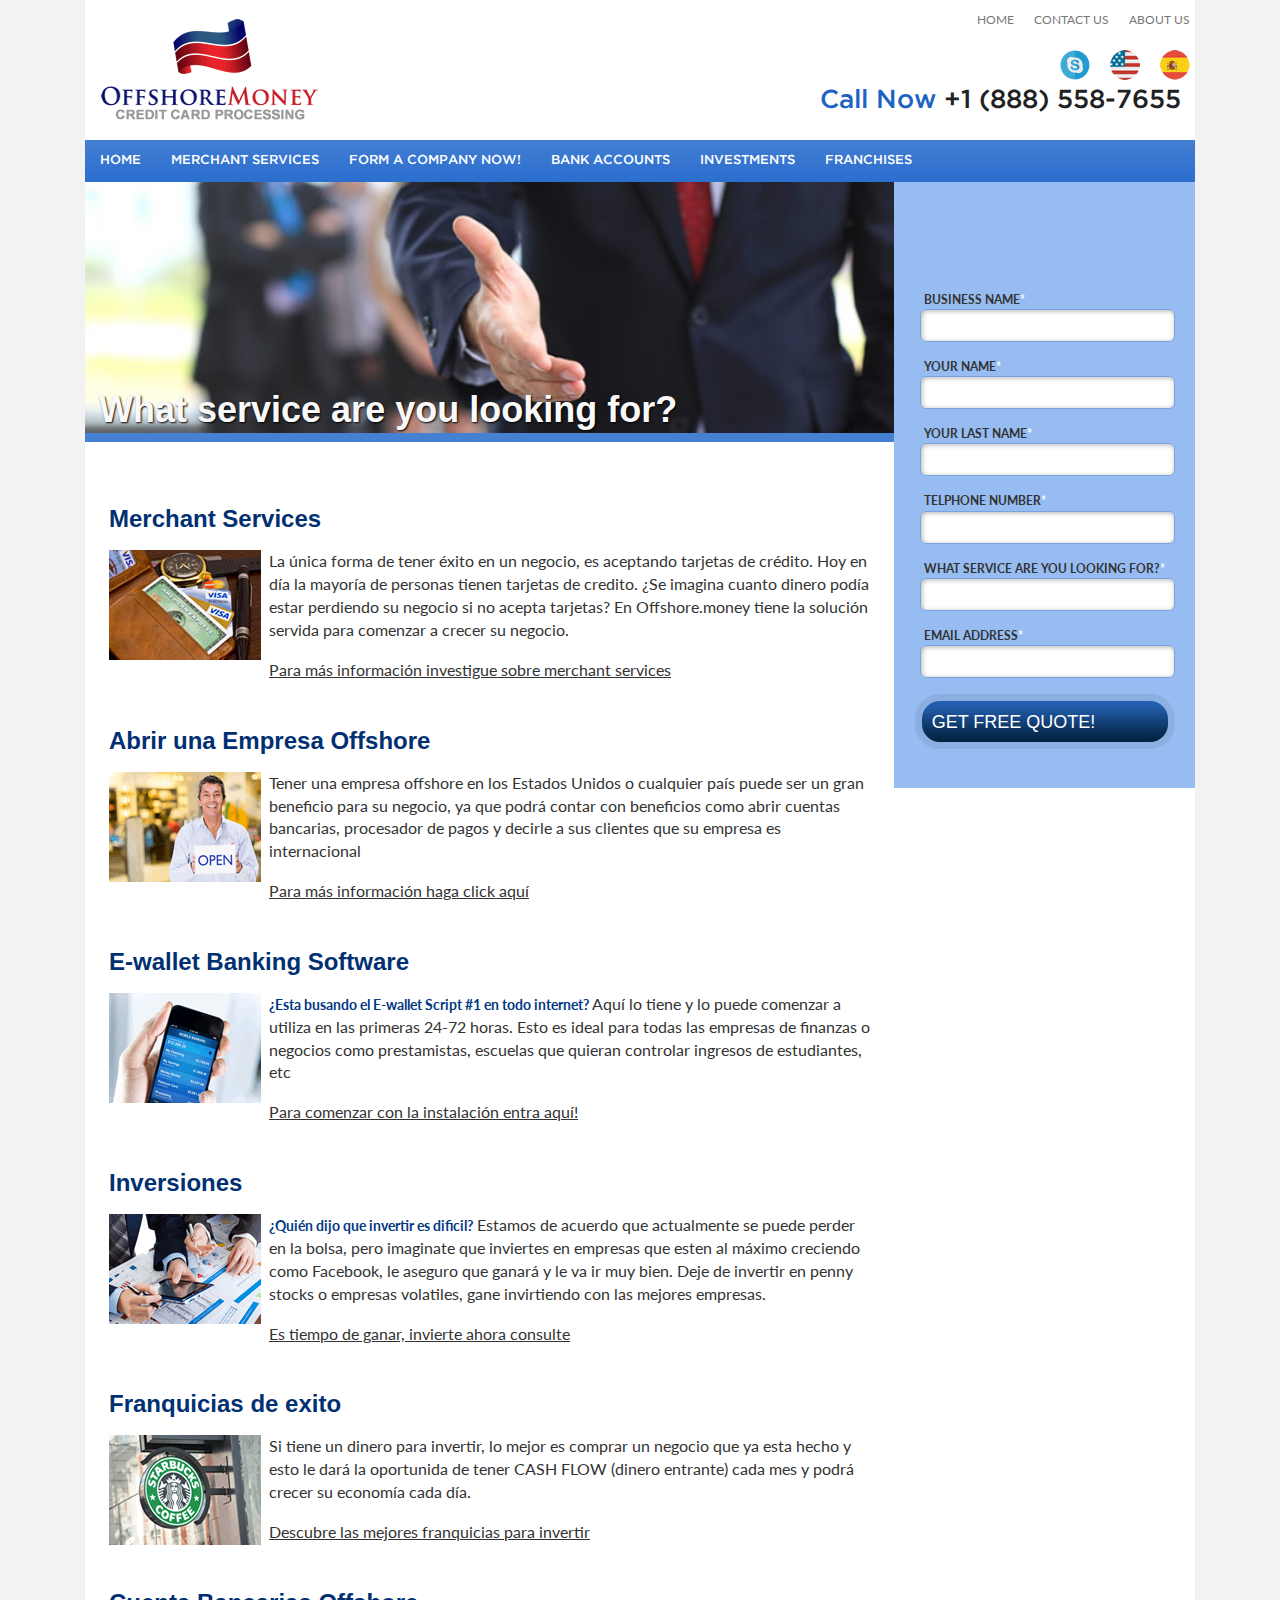
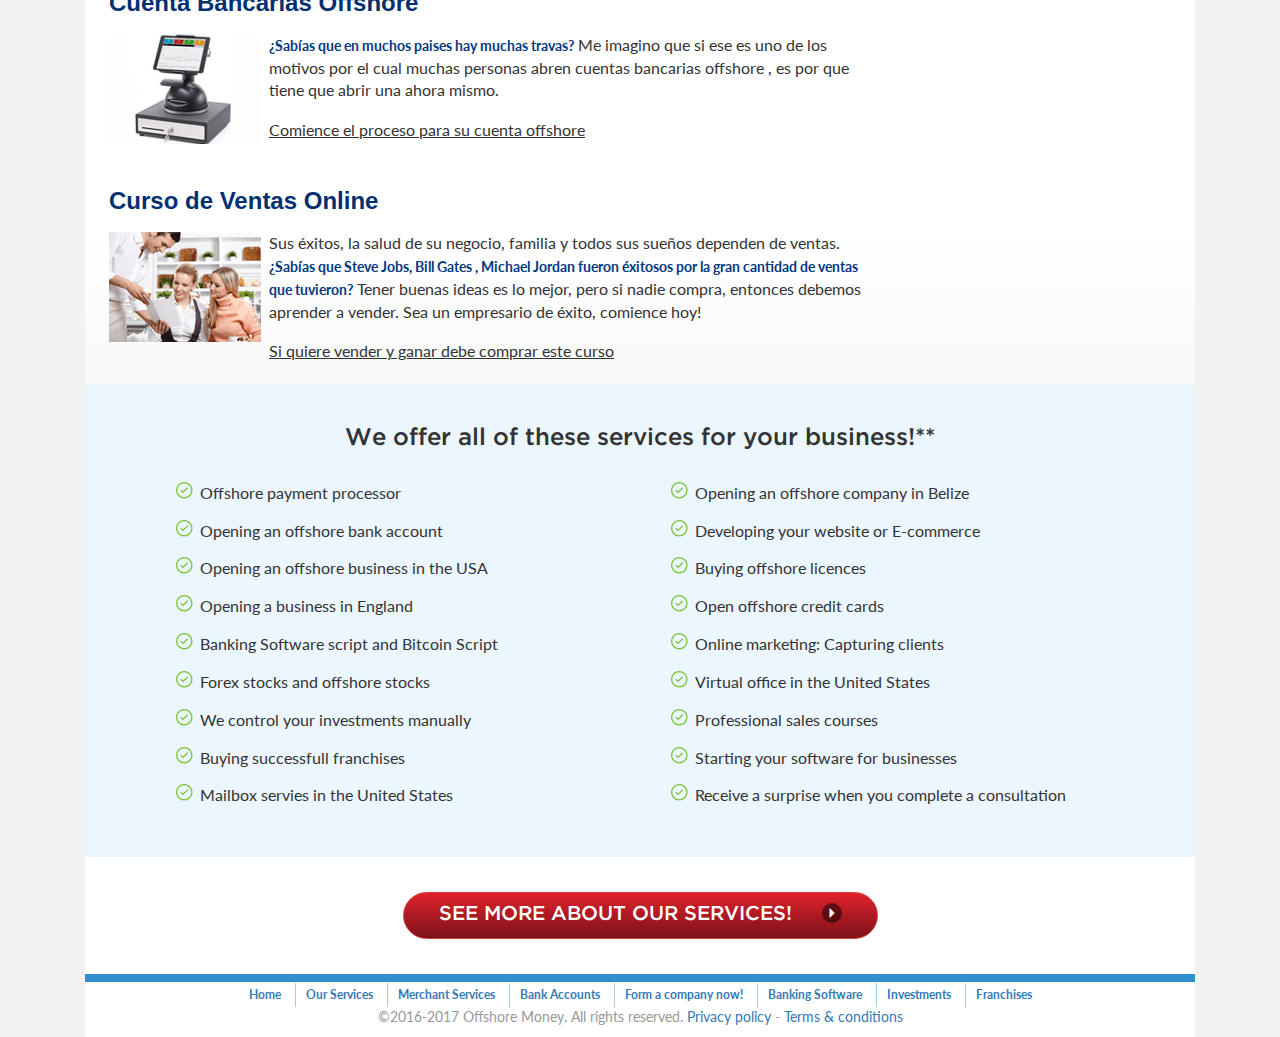
<file: our-services.html>
<!DOCTYPE html>
<html lang="en">
<head>
<meta charset="UTF-8">
<meta http-equiv="X-UA-Compatible" content="IE=edge">
<meta name="viewport" content="width=device-width, initial-scale=1">
<title>What service are you looking for? Offshore Money</title>
<!-- Bootstrap -->
<link href="css/stylesheet.css" rel="stylesheet">
<!-- HTML5 shim and Respond.js for IE8 support of HTML5 elements and media queries -->
<!-- WARNING: Respond.js doesn't work if you view the page via file:// -->
<!--[if lt IE 9]>
      <script src="https://oss.maxcdn.com/html5shiv/3.7.2/html5shiv.min.js"></script>
      <script src="https://oss.maxcdn.com/respond/1.4.2/respond.min.js"></script>
    <![endif]-->
<link href='https://fonts.googleapis.com/css?family=Lato:400,400italic,700,700italic' rel='stylesheet' type='text/css'>
<link href="css/all.css" rel="stylesheet">
<link href="css/toastr.min.css" rel="stylesheet">
<link href="css/style.css" rel="stylesheet">
<style type="text/css">
body,td,th {
	font-size: 16px;
}
</style>
</head>
<body>
<div class="main_outer">
<div class="container">
<div class="row">
<nav class="navbar navbar-default">
  <div class="container-fluid"> 
    <!-- Brand and toggle get grouped for better mobile display -->
    <div class="navbar-header"><a class="navbar-brand" href="https://en.offshore.money"><img src="images/logo.png" alt="Flag Merchant"></a></div>
    <div class="head_right pull-right">
    	<ul class="top_nav nav navbar-nav pull-right">
            <li><a href="about-us.html">About us</a></li>
            <li><a href="contact-us.html">Contact Us</a></li>
            <li><a href="https://en.offshore.money">Home</a></li>

        </ul>
        <div class="clearfix"></div>
        <ul class="social_links nav navbar-nav pull-right">
        	<li><a href="https://offshore.money"><img src="images/fb.png" alt="Facebook"></a></li>
            <li><a href="https://en.offshore.money"><img src="images/tw.png" alt="Twitter"></a></li>
            <li><a href="skype:info@offshore.money?call"><img src="images/gplus.png" alt="Google+"></a></li>
        </ul>
        <div class="clearfix"></div>
        <div class="phone_no pull-right"><span>Call Now </span>+1 (888) 558-7655</div>
    </div>
    <div class="clearfix"></div>
    
    <!-- Collect the nav links, forms, and other content for toggling -->
    <button type="button" class="navbar-toggle collapsed" data-toggle="collapse" data-target="#defaultNavbar1"><span class="sr-only">Toggle navigation</span><span class="icon-bar"></span><span class="icon-bar"></span><span class="icon-bar"></span></button>
    <div class="collapse navbar-collapse main_nav" id="defaultNavbar1">
      <ul class="nav navbar-nav">
        <li><a href="https://en.offshore.money">HOME</a></li>
        <li><a href="merchant-services-offshore.html">MERCHANT SERVICES</a></li>
        <li><a href="form-an-offshore-company.html">FORM A COMPANY NOW!</a></li>
        <li><a href="bank-account-offshore.html">BANK ACCOUNTS</a></li>
        <li><a href="investments.html">INVESTMENTS</a></li>
        <li><a href="open-your-franchises.html">FRANCHISES</a></li>
      </ul>
    </div>
    <!-- /.navbar-collapse --> 
    
    
  </div>
  <!-- /.container-fluid --> 
</nav>

<div class="main-holder">
	<div class="main-frame">
		<!-- content -->
		<div id="content">
			<!-- intro-block -->
			<div class="intro-block">
				<img width="100%" height="auto" alt="image description" src="images/img12.jpg">
				<div class="heading">
					<h1>What service are you looking for?</h1>
				</div>
			</div>
			<!-- content-holder -->
			<div class="content-holder">
				<div class="listings">
					<h2>Merchant Services </h2>
					<a href="pasarela-de-pagos-offshore.html"><img class="floatRight" src="images/1a.jpg"></a>
				  <p>La única forma de tener éxito en un negocio, es aceptando tarjetas de crédito. Hoy en día la mayoría de personas tienen tarjetas de credito. ¿Se imagina cuanto dinero podía estar perdiendo su negocio si no acepta tarjetas? En Offshore.money tiene la solución servida para comenzar a crecer su negocio.</p>
					<p><a href="pasarela-de-pagos-offshore.html">Para más información investigue  sobre merchant services</a></p>
					
					<h2>Abrir una Empresa Offshore</h2>
					<a href="abrir-empresa-offshore.html"><img class="floatRight" src="images/home_phone_order.jpg"></a>
				  <p>Tener una empresa offshore en los Estados Unidos o cualquier país puede ser un gran beneficio para su negocio, ya que podrá contar con beneficios como abrir cuentas bancarias, procesador de pagos y decirle a sus clientes que su empresa es internacional</p>
					<p><a href="abrir-empresa-offshore.html">Para más información haga click aquí</a></p>
					
					<h2>E-wallet Banking Software </h2>
					<a href="banking-software.html"><img class="floatRight" src="images/home_retail.gif"></a>
				  <p><strong>¿Esta busando el E-wallet Script #1 en todo internet?</strong> Aquí lo tiene y lo puede comenzar a utiliza en las primeras 24-72 horas. Esto es ideal para todas las empresas de finanzas o negocios como prestamistas, escuelas que quieran controlar ingresos de estudiantes, etc</p>
					<p><a href="banking-software.html">Para comenzar con la instalación entra aquí!</a></p>

					<h2>Inversiones</h2>
					<a href="inversiones.html"><img class="floatRight" src="images/home_phone_order.gif"></a>
				  <p><strong>¿Quién dijo que invertir es dificil?</strong> Estamos de acuerdo que actualmente se puede perder en la bolsa, pero imaginate que inviertes en empresas que esten al máximo creciendo como Facebook, le aseguro que ganará y le va ir muy bien. Deje de invertir en penny stocks o empresas volatiles, gane invirtiendo con las mejores empresas.</p>
					<p><a href="inversiones.html">Es tiempo de ganar, invierte ahora consulte</a></p>

					<h2>Franquicias de exito</h2>
					<a href="abrir-franquicias.html"><img class="floatRight" src="images/home_ecommerce.gif"></a>
					<p>Si tiene un dinero para invertir, lo mejor es comprar un negocio que ya esta hecho y esto le dará la oportunida de tener CASH FLOW (dinero entrante) cada mes y podrá crecer su economía cada día. </p>
					<p><a href="abrir-franquicias.html">Descubre las mejores franquicias para invertir </a></p>
															<h2>Cuenta Bancarias Offshore</h2>
					<a href="cuenta-bancaria-offshore.html"><img class="floatRight" src="images/home-pos-1.jpg"></a>
					<p><strong>¿Sabías que en muchos paises hay muchas travas?</strong> Me imagino que si ese es uno de los motivos por el cual muchas personas abren cuentas bancarias offshore , es por que tiene que abrir una ahora mismo.</p>
					<p><a href="cuenta-bancaria-offshore.html">Comience el proceso para su cuenta offshore</a></p>
					
					<h2>Curso de Ventas Online </h2>
					<a href="cursos-de-ventas.html"><img class="floatRight" src="images/home_restaurant.gif"></a>
				  <p>Sus éxitos, la salud de su negocio, familia y todos sus sueños dependen de ventas. <strong>¿Sabías que Steve Jobs, Bill Gates , Michael Jordan fueron éxitosos por la gran cantidad de ventas que tuvieron?</strong> Tener buenas ideas es lo mejor, pero si nadie compra, entonces debemos aprender a vender. Sea un empresario de éxito, comience hoy!</p>
					<p><a href="cursos-de-ventas.html">Si quiere vender y ganar debe comprar este curso</a></p>
				</div>
			</div>
		</div>
		  <!-- sidebar -->
          <aside id="sidebar">
            <div class="side-quote-form">
              <form name="form1" method="POST" class="registration-form" id="quoteForm" onSubmit="return false;">
                <fieldset>
                  <input type="hidden" value="1" name="validate">
                  <span class="free-text">Get Free Quote Today and Start Saving</span>
                  <label for="company">BUSINESS NAME<span>*</span></label>
                  <input type="text" name="company" class="required" id="company" required>
                  <label for="first_name">YOUR NAME<span>*</span></label>
                  <input type="text" name="first_name" class="required" id="first_name" required>
                  <label for="last_name">YOUR LAST NAME<span>*</span></label>
                  <input type="text" name="last_name" class="required" id="last_name" required>
                  <label for="phone">TELPHONE NUMBER<span>*</span></label>
                  <input type="text" name="phone" class="required" id="phone" required>
                  <label for="mobile">WHAT SERVICE ARE YOU LOOKING FOR?<span>*</span></label>
                  <input type="text" name="mobile" class="required" id="mobile" required>
                  <label for="email">Email Address<span>*</span></label>
                  <input type="text" name="email" class="email required-email" id="email" required>
                  
                  
                  <div style="width: 235px; margin-left: 20px;">
                    <div style="transform:scale(0.77);-webkit-transform:scale(0.77);transform-origin:0 0;-webkit-transform-origin:0 0;" class="g-recaptcha" data-sitekey="6LfhdSUTAAAAAK98B5DexzUQ25n9RaXHzTfibkey"></div>
                  </div>
                  <div class="submit-wrap">
                    <input type="submit" id="btnSubmit" value="GET FREE QUOTE!">
                  </div>
                  <span class="out-shadow"></span>
                </fieldset>
              </form>
            </div>
            <!-- products --> 
		</aside>
	</div>
</div>
						
<div class="full_panel lightblue_bg feature_outer">
	<h3 class="text-center">We offer all of these services for your business!**</h3>
    	<div class="col-md-6">
        	<ul class="list feature_list">
            	<li>Offshore payment processor</li>
                <li>Opening an offshore bank account</li>
                <li>Opening an offshore business in the USA</li>
                <li>Opening a business in England</li>
                <li>Banking Software script and Bitcoin Script</li>
                <li>Forex stocks and offshore stocks</li>
                <li>We control your investments manually</li>
                <li>Buying successfull franchises</li>
                <li>Mailbox servies in the United States</li>
            </ul>
        </div>
        <div class="col-md-6">
        	<ul class="list feature_list">
            	<li>Opening an offshore company in Belize</li>
                <li>Developing your website or E-commerce</li>
                <li>Buying offshore licences</li>
                <li>Open offshore credit cards</li>
                <li>Online marketing: Capturing clients</li>
                <li>Virtual office in the United States</li>
                <li>Professional sales courses</li>
                <li>Starting your software for businesses</li>
                <li>Receive a surprise when you complete a consultation</li>
            </ul>
        </div>
    <div class="clearfix"></div>
</div>
<div class="full_panel text-center">
	<a href="our-services.html" class="btn btn-danger">See more about our services!<i class="glyphicon-triangle-right glyphicon"></i></a>
</div>
<footer id="footer">
	<div class="footer_nav_outer text-center">
    	<ul class="foot_nav nav navbar-nav">
        	<li><a href="https://en.offshore.money">Home</a></li>
            <li><a href="our-services.html">Our Services</a></li>
            <li><a href="merchant-services-offshore.html">Merchant Services</a></li>
            <li><a href="bank-account-offshore.html">Bank Accounts</a></li>
            <li><a href="form-an-offshore-company.html">Form a company now!</a></li>
            <li><a href="banking-software.html">Banking Software</a></li>
            <li><a href="investments.html">Investments</a></li>
            <li><a href="open-your-franchises.html">Franchises</a></li>
        </ul>
        <div class="clearfix"></div>
        <p class="copyright">&copy;2016-2017 Offshore Money.  All rights reserved. <a href="privacy-policy.html">Privacy policy</a> - <a href="terms-conditions.html">Terms & conditions</a></p>
        <!-- Start of LiveChat (www.livechatinc.com) code -->
<script type="text/javascript">
window.__lc = window.__lc || {};
window.__lc.license = 7419011;
window.__lc.chat_between_groups = false;

(function() {
  var lc = document.createElement('script'); lc.type = 'text/javascript'; lc.async = true;
  lc.src = ('https:' == document.location.protocol ? 'https://' : 'http://') + 'cdn.livechatinc.com/tracking.js';
  var s = document.getElementsByTagName('script')[0]; s.parentNode.insertBefore(lc, s);
})();
</script>
<!-- End of LiveChat code -->
    </div>
</footer>
</div>
</div>
</div>
<!-- jQuery (necessary for Bootstrap's JavaScript plugins) --> 
<script src="js/jquery-1.11.2.min.js"></script>

<!-- Include all compiled plugins (below), or include individual files as needed --> 
<script src="js/bootstrap.js"></script>

<script type="text/javascript" src="js/toastr.min.js"></script>
<script type="text/javascript" src="js/jquery.main.js"></script>

</body>
</html>
</file>
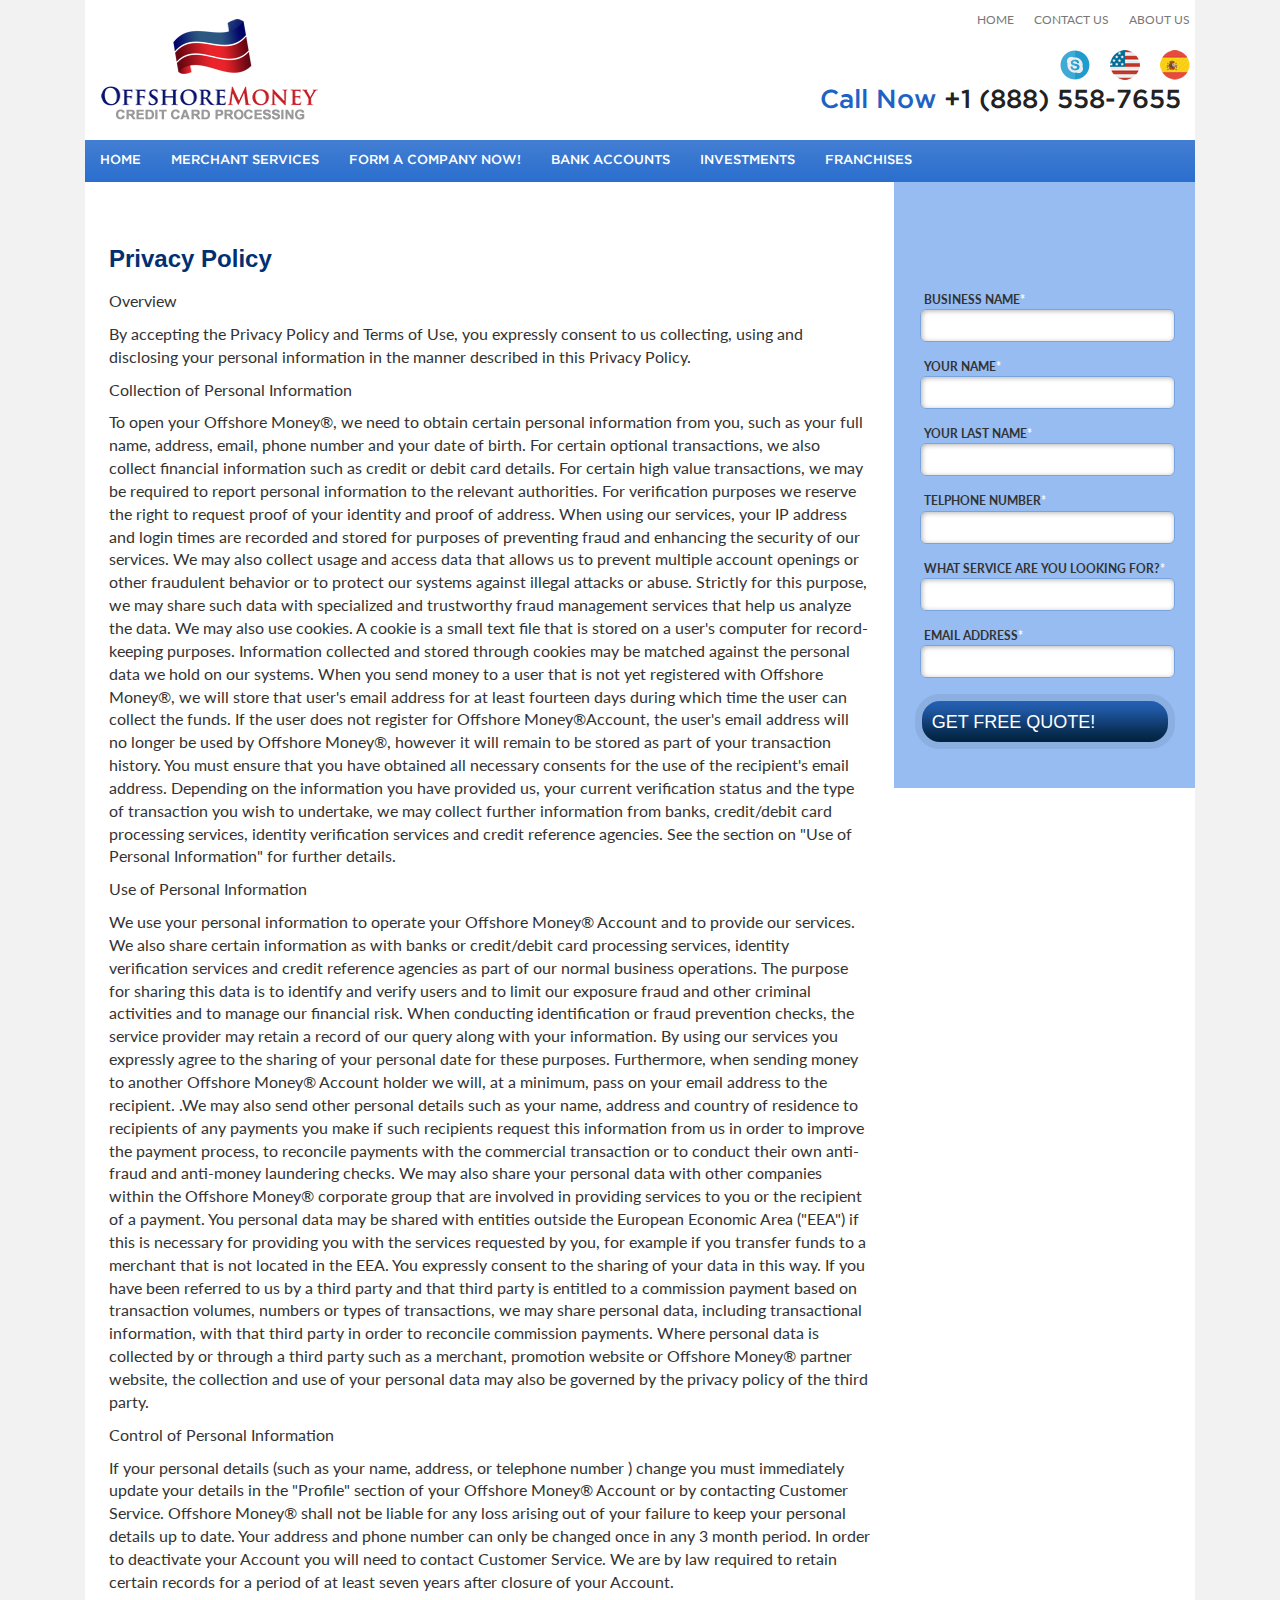
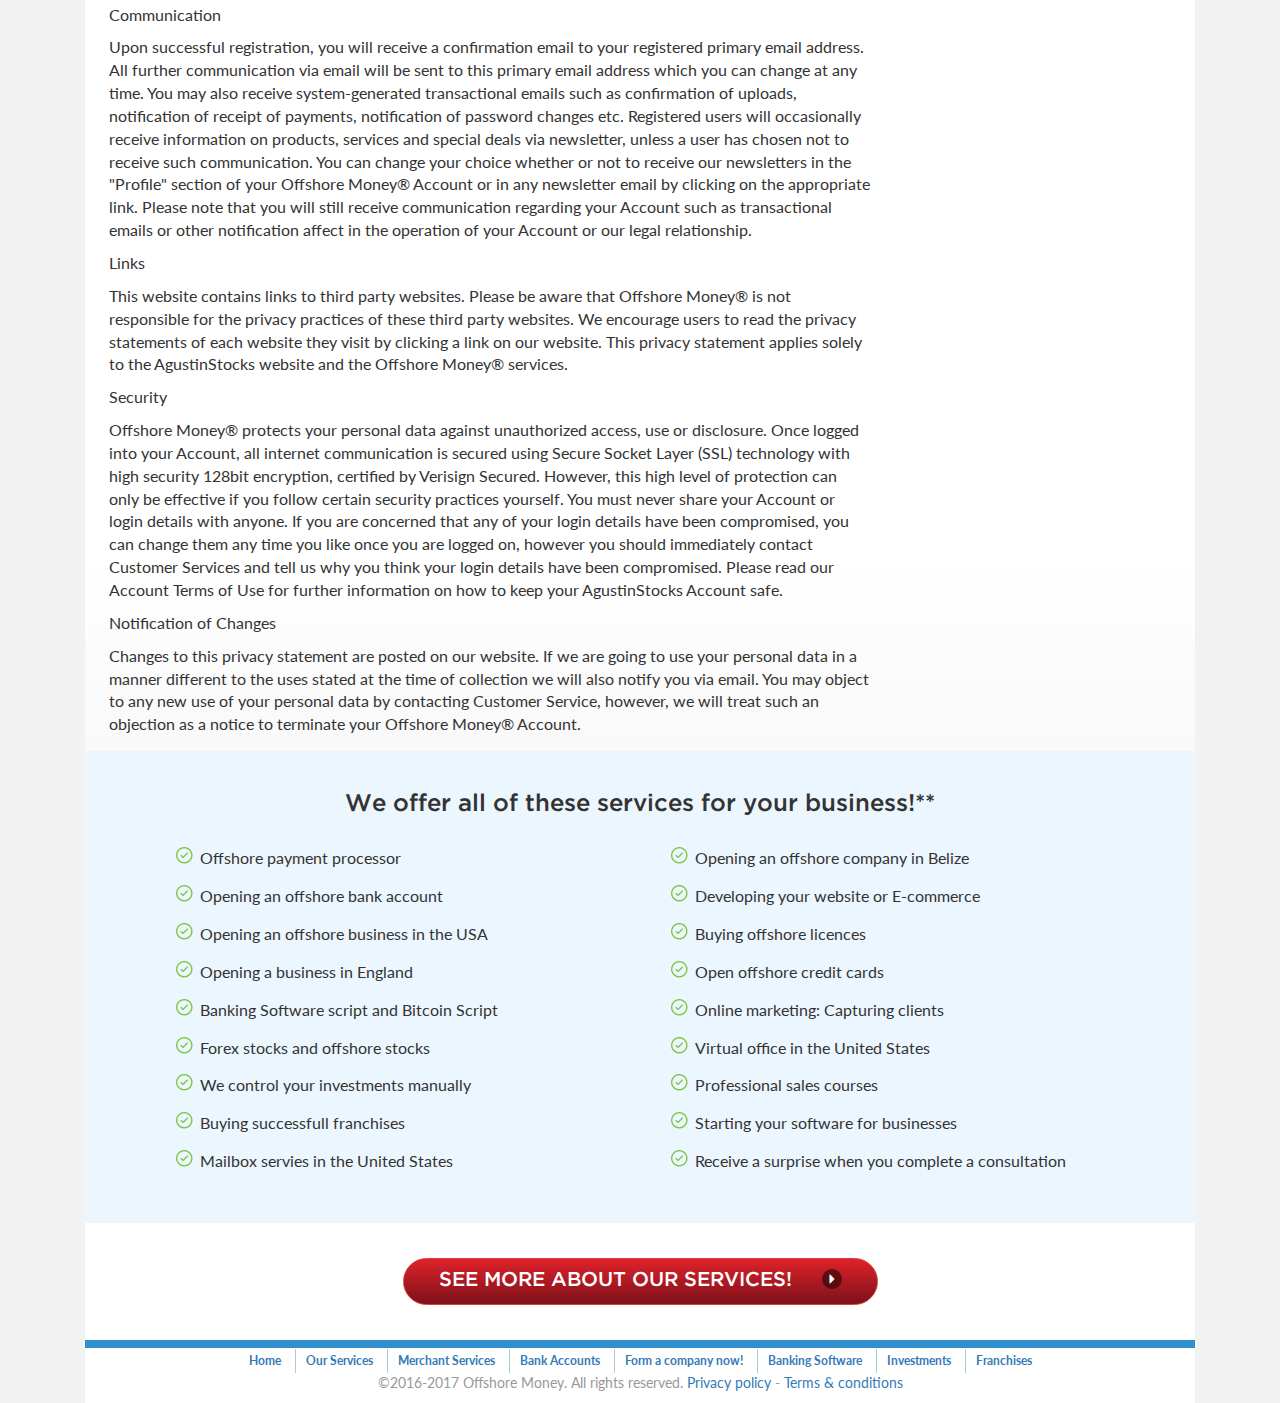
<file: privacy-policy.html>
<!DOCTYPE html>
<html lang="en">
<head>
<meta charset="UTF-8">
<meta http-equiv="X-UA-Compatible" content="IE=edge">
<meta name="viewport" content="width=device-width, initial-scale=1">
<title>Privacy Policy</title>

<!-- Bootstrap -->
<link href="css/stylesheet.css" rel="stylesheet">
<!-- HTML5 shim and Respond.js for IE8 support of HTML5 elements and media queries -->
<!-- WARNING: Respond.js doesn't work if you view the page via file:// -->
<!--[if lt IE 9]>
      <script src="https://oss.maxcdn.com/html5shiv/3.7.2/html5shiv.min.js"></script>
      <script src="https://oss.maxcdn.com/respond/1.4.2/respond.min.js"></script>
    <![endif]-->
<link href='https://fonts.googleapis.com/css?family=Lato:400,400italic,700,700italic' rel='stylesheet' type='text/css'>
<link href="css/all.css" rel="stylesheet">
<link href="css/toastr.min.css" rel="stylesheet">
<link href="css/style.css" rel="stylesheet">
<style type="text/css">
body,td,th {
	font-size: 16px;
}
</style>
<script src='https://www.google.com/recaptcha/api.js'></script>
</head>
<body>
<div class="main_outer">
  <div class="container">
    <div class="row">
      <nav class="navbar navbar-default">
        <div class="container-fluid"> 
          <!-- Brand and toggle get grouped for better mobile display -->
          <div class="navbar-header"><a class="navbar-brand" href="https://en.offshore.money"><img src="images/logo.png" alt="Flag Merchant"></a></div>
          <div class="head_right pull-right">
            <ul class="top_nav nav navbar-nav pull-right">
            <li><a href="about-us.html">About us</a></li>
            <li><a href="contact-us.html">Contact Us</a></li>
            <li><a href="https://en.offshore.money">Home</a></li>

            </ul>
            <div class="clearfix"></div>
            <ul class="social_links nav navbar-nav pull-right">
        	<li><a href="https://offshore.money"><img src="images/fb.png" alt="Facebook"></a></li>
            <li><a href="https://en.offshore.money"><img src="images/tw.png" alt="Twitter"></a></li>
            <li><a href="skype:info@offshore.money?call"><img src="images/gplus.png" alt="Google+"></a></li>
            </ul>
            <div class="clearfix"></div>
            <div class="phone_no pull-right"><span>Call Now </span>+1 (888) 558-7655</div>
          </div>
          <div class="clearfix"></div>
          
          <!-- Collect the nav links, forms, and other content for toggling -->
          <button type="button" class="navbar-toggle collapsed" data-toggle="collapse" data-target="#defaultNavbar1"><span class="sr-only">Toggle navigation</span><span class="icon-bar"></span><span class="icon-bar"></span><span class="icon-bar"></span></button>
          <div class="collapse navbar-collapse main_nav" id="defaultNavbar1">
            <ul class="nav navbar-nav">
        <li><a href="https://en.offshore.money">HOME</a></li>
        <li><a href="merchant-services-offshore.html">MERCHANT SERVICES</a></li>
        <li><a href="form-an-offshore-company.html">FORM A COMPANY NOW!</a></li>
        <li><a href="bank-account-offshore.html">BANK ACCOUNTS</a></li>
        <li><a href="investments.html">INVESTMENTS</a></li>
        <li><a href="open-your-franchises.html">FRANCHISES</a></li>
            </ul>
          </div>
          <!-- /.navbar-collapse --> 
          
        </div>
        <!-- /.container-fluid --> 
      </nav>
      <div class="main-holder">
        <div class="main-frame"> 
          <!-- content -->
          <div id="content"> 
            <!-- intro-block --><!-- content-holder -->
            <div class="content-holder">
              
              <h2>Privacy Policy            </h2>
              <p>Overview</p>
            <p>By accepting the Privacy Policy and Terms of Use, you expressly consent to us collecting, using and disclosing your personal information in the manner described in this Privacy Policy.</p>
            <p>Collection of Personal Information</p>
            <p>To open your Offshore Money®, we need to obtain certain personal information from you, such as your full name, address, email, phone number and your date of birth. For certain optional transactions, we also collect financial information such as credit or debit card details. For certain high value transactions, we may be required to report personal information to the relevant authorities. For verification purposes we reserve the right to request proof of your identity and proof of address. When using our services, your IP address and login times are recorded and stored for purposes of preventing fraud and enhancing the security of our services. We may also collect usage and access data that allows us to prevent multiple account openings or other fraudulent behavior or to protect our systems against illegal attacks or abuse. Strictly for this purpose, we may share such data with specialized and trustworthy fraud management services that help us analyze the data. We may also use cookies. A cookie is a small text file that is stored on a user's computer for record-keeping purposes. Information collected and stored through cookies may be matched against the personal data we hold on our systems. When you send money to a user that is not yet registered with Offshore Money®, we will store that user's email address for at least fourteen days during which time the user can collect the funds. If the user does not register for Offshore Money®Account, the user's email address will no longer be used by Offshore Money®, however it will remain to be stored as part of your transaction history. You must ensure that you have obtained all necessary consents for the use of the recipient's email address. Depending on the information you have provided us, your current verification status and the type of transaction you wish to undertake, we may collect further information from banks, credit/debit card processing services, identity verification services and credit reference agencies. See the section on &quot;Use of Personal Information&quot; for further details.</p>
            <p>Use of Personal Information</p>
            <p>We use your personal information to operate your Offshore Money® Account and to provide our services. We also share certain information as with banks or credit/debit card processing services, identity verification services and credit reference agencies as part of our normal business operations. The purpose for sharing this data is to identify and verify users and to limit our exposure fraud and other criminal activities and to manage our financial risk. When conducting identification or fraud prevention checks, the service provider may retain a record of our query along with your information. By using our services you expressly agree to the sharing of your personal date for these purposes. Furthermore, when sending money to another Offshore Money® Account holder we will, at a minimum, pass on your email address to the recipient. .We may also send other personal details such as your name, address and country of residence to recipients of any payments you make if such recipients request this information from us in order to improve the payment process, to reconcile payments with the commercial transaction or to conduct their own anti-fraud and anti-money laundering checks. We may also share your personal data with other companies within the Offshore Money® corporate group that are involved in providing services to you or the recipient of a payment. You personal data may be shared with entities outside the European Economic Area (&quot;EEA&quot;) if this is necessary for providing you with the services requested by you, for example if you transfer funds to a merchant that is not located in the EEA. You expressly consent to the sharing of your data in this way. If you have been referred to us by a third party and that third party is entitled to a commission payment based on transaction volumes, numbers or types of transactions, we may share personal data, including transactional information, with that third party in order to reconcile commission payments. Where personal data is collected by or through a third party such as a merchant, promotion website or Offshore Money® partner website, the collection and use of your personal data may also be governed by the privacy policy of the third party.</p>
            <p>Control of Personal Information</p>
            <p>If your personal details (such as your name, address, or telephone number ) change you must immediately update your details in the &quot;Profile&quot; section of your Offshore Money® Account or by contacting Customer Service. Offshore Money® shall not be liable for any loss arising out of your failure to keep your personal details up to date. Your address and phone number can only be changed once in any 3 month period. In order to deactivate your Account you will need to contact Customer Service. We are by law required to retain certain records for a period of at least seven years after closure of your Account.</p>
            <p>Communication</p>
            <p>Upon successful registration, you will receive a confirmation email to your registered primary email address. All further communication via email will be sent to this primary email address which you can change at any time. You may also receive system-generated transactional emails such as confirmation of uploads, notification of receipt of payments, notification of password changes etc. Registered users will occasionally receive information on products, services and special deals via newsletter, unless a user has chosen not to receive such communication. You can change your choice whether or not to receive our newsletters in the &quot;Profile&quot; section of your Offshore Money® Account or in any newsletter email by clicking on the appropriate link. Please note that you will still receive communication regarding your Account such as transactional emails or other notification affect in the operation of your Account or our legal relationship.</p>
            <p>Links</p>
            <p>This website contains links to third party websites. Please be aware that Offshore Money® is not responsible for the privacy practices of these third party websites. We encourage users to read the privacy statements of each website they visit by clicking a link on our website. This privacy statement applies solely to the AgustinStocks website and the Offshore Money® services.</p>
            <p>Security</p>
            <p>Offshore Money® protects your personal data against unauthorized access, use or disclosure. Once logged into your Account, all internet communication is secured using Secure Socket Layer (SSL) technology with high security 128bit encryption, certified by Verisign Secured. However, this high level of protection can only be effective if you follow certain security practices yourself. You must never share your Account or login details with anyone. If you are concerned that any of your login details have been compromised, you can change them any time you like once you are logged on, however you should immediately contact Customer Services and tell us why you think your login details have been compromised. Please read our Account Terms of Use for further information on how to keep your AgustinStocks Account safe.</p>
            <p>Notification of Changes</p>
            <p>Changes to this privacy statement are posted on our website. If we are going to use your personal data in a manner different to the uses stated at the time of collection we will also notify you via email. You may object to any new use of your personal data by contacting Customer Service, however, we will treat such an objection as a notice to terminate your Offshore Money® Account.</p>
            </div>
              
              
          </div>
          <!-- sidebar -->
          <aside id="sidebar">
            <div class="side-quote-form">
              <form name="form1" method="POST" class="registration-form" id="quoteForm" onSubmit="return false;">
                <fieldset>
                  <input type="hidden" value="1" name="validate">
                  <span class="free-text">Get Free Quote Today and Start Saving</span>
                  <label for="company">BUSINESS NAME<span>*</span></label>
                  <input type="text" name="company" class="required" id="company" required>
                  <label for="first_name">YOUR NAME<span>*</span></label>
                  <input type="text" name="first_name" class="required" id="first_name" required>
                  <label for="last_name">YOUR LAST NAME<span>*</span></label>
                  <input type="text" name="last_name" class="required" id="last_name" required>
                  <label for="phone">TELPHONE NUMBER<span>*</span></label>
                  <input type="text" name="phone" class="required" id="phone" required>
                  <label for="mobile">WHAT SERVICE ARE YOU LOOKING FOR?<span>*</span></label>
                  <input type="text" name="mobile" class="required" id="mobile" required>
                  <label for="email">Email Address<span>*</span></label>
                  <input type="text" name="email" class="email required-email" id="email" required>
                  
                  
                  <div style="width: 235px; margin-left: 20px;">
                    <div style="transform:scale(0.77);-webkit-transform:scale(0.77);transform-origin:0 0;-webkit-transform-origin:0 0;" class="g-recaptcha" data-sitekey="6LfhdSUTAAAAAK98B5DexzUQ25n9RaXHzTfibkey"></div>
                  </div>
                  <div class="submit-wrap">
                    <input type="submit" id="btnSubmit" value="GET FREE QUOTE!">
                  </div>
                  <span class="out-shadow"></span>
                </fieldset>
              </form>
            </div>
            <!-- products --> 
            
          </aside>
        </div>
      </div>
      <div class="full_panel lightblue_bg feature_outer">
        <h3 class="text-center">We offer all of these services for your business!**</h3>
        <div class="col-md-6">
        	<ul class="list feature_list">
            	<li>Offshore payment processor</li>
                <li>Opening an offshore bank account</li>
                <li>Opening an offshore business in the USA</li>
                <li>Opening a business in England</li>
                <li>Banking Software script and Bitcoin Script</li>
                <li>Forex stocks and offshore stocks</li>
                <li>We control your investments manually</li>
                <li>Buying successfull franchises</li>
                <li>Mailbox servies in the United States</li>
            </ul>
        </div>
        <div class="col-md-6">
        	<ul class="list feature_list">
            	<li>Opening an offshore company in Belize</li>
                <li>Developing your website or E-commerce</li>
                <li>Buying offshore licences</li>
                <li>Open offshore credit cards</li>
                <li>Online marketing: Capturing clients</li>
                <li>Virtual office in the United States</li>
                <li>Professional sales courses</li>
                <li>Starting your software for businesses</li>
                <li>Receive a surprise when you complete a consultation</li>
            </ul>
        </div>
        <div class="clearfix"></div>
      </div>
      <div class="full_panel text-center"> <a href="our-services.html" class="btn btn-danger">See more about our services!<i class="glyphicon-triangle-right glyphicon"></i></a> </div>
      <footer id="footer">
        <div class="footer_nav_outer text-center">
          <ul class="foot_nav nav navbar-nav">
        	<li><a href="https://en.offshore.money">Home</a></li>
            <li><a href="our-services.html">Our Services</a></li>
            <li><a href="merchant-services-offshore.html">Merchant Services</a></li>
            <li><a href="bank-account-offshore.html">Bank Accounts</a></li>
            <li><a href="form-an-offshore-company.html">Form a company now!</a></li>
            <li><a href="banking-software.html">Banking Software</a></li>
            <li><a href="investments.html">Investments</a></li>
            <li><a href="open-your-franchises.html">Franchises</a></li>
        </ul>
        <div class="clearfix"></div>
        <p class="copyright">&copy;2016-2017 Offshore Money.  All rights reserved. <a href="privacy-policy.html">Privacy policy</a> - <a href="terms-conditions.html">Terms & conditions</a></p>
          <!-- Start of LiveChat (www.livechatinc.com) code -->
<script type="text/javascript">
window.__lc = window.__lc || {};
window.__lc.license = 7419011;
window.__lc.chat_between_groups = false;

(function() {
  var lc = document.createElement('script'); lc.type = 'text/javascript'; lc.async = true;
  lc.src = ('https:' == document.location.protocol ? 'https://' : 'http://') + 'cdn.livechatinc.com/tracking.js';
  var s = document.getElementsByTagName('script')[0]; s.parentNode.insertBefore(lc, s);
})();
</script>
<!-- End of LiveChat code -->
        </div>
      </footer>
    </div>
  </div>
</div>
<!-- jQuery (necessary for Bootstrap's JavaScript plugins) --> 
<script src="js/jquery-1.11.2.min.js"></script> 

<!-- Include all compiled plugins (below), or include individual files as needed --> 
<script src="js/bootstrap.js"></script> 
<script type="text/javascript" src="js/toastr.min.js"></script> 
<script type="text/javascript" src="js/jquery.main.js"></script> 
<script>
$(document).ready(function(e) {
    $("form#quoteForm").submit(function(){
		$("input#btnSubmit").attr('disabled', true);
		$("input#btnSubmit").val('Please wait...');
		var aUrl = 'quote.php?xAction=sendMail&'+$("form#quoteForm").serialize();
		$.ajax({
			type:'POST',
			url:aUrl,
			success: function(data){
				$("input#btnSubmit").attr('disabled',false);
				$("input#btnSubmit").val('Get Quote');
				if(data == 'OK'){
					quoteForm.reset();
					toastr.success('Thank you for contacting us. We will response shortly.');
				}else if(data == 'SPAM'){
					toastr.error('Hey! Spammer get out of my website');					
				}else if (data == 'INVALID'){
					toastr.error('Please proof you are not robot');					
				}else{
					toastr.error('An error occured. Please try again later.');
				}
				
			}
		});	
	});
});
</script>
</body>
</html>
</file>
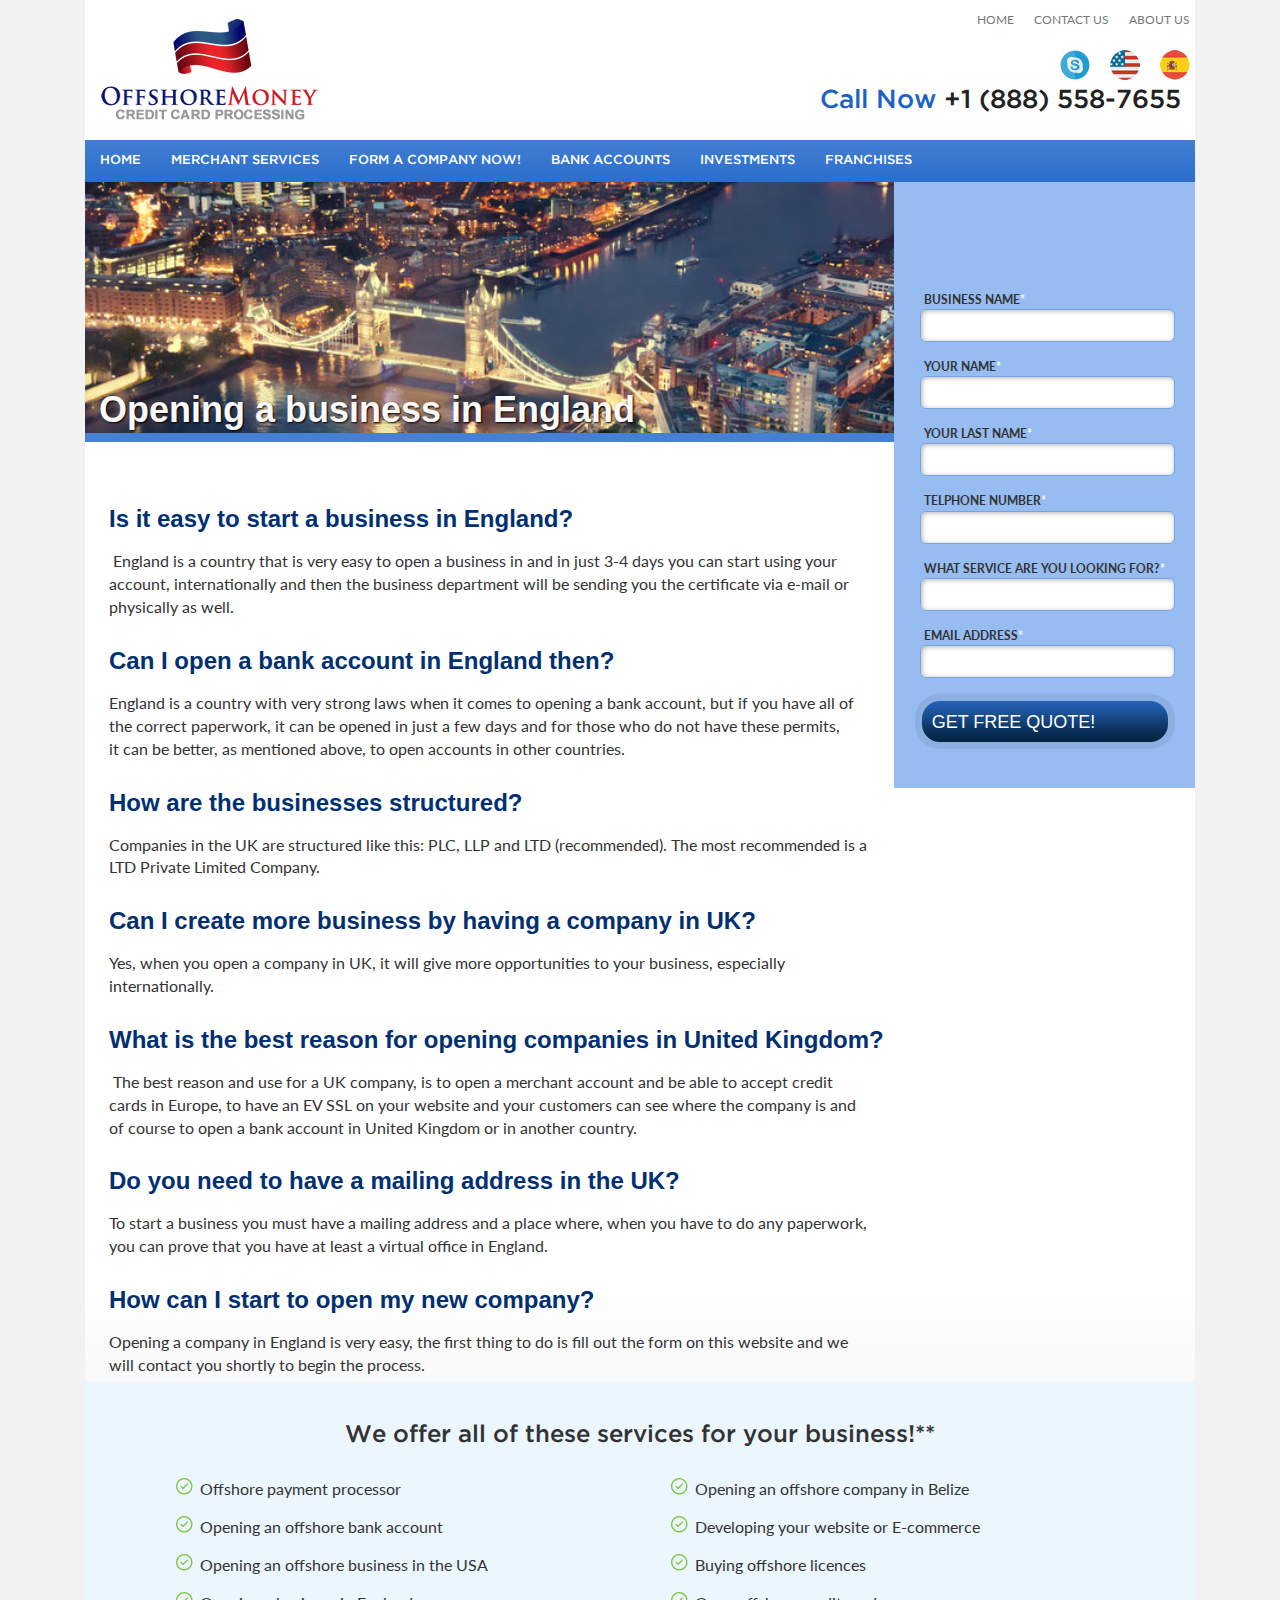
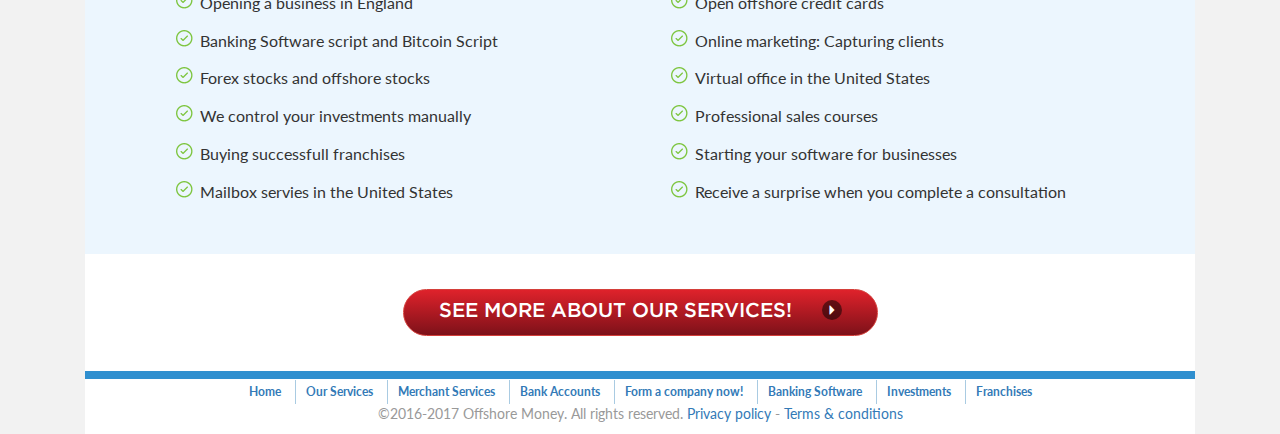
<file: register-a-company-uk.html>
<!DOCTYPE html>
<html lang="en">
<head>
<meta charset="UTF-8">
<meta http-equiv="X-UA-Compatible" content="IE=edge">
<meta name="viewport" content="width=device-width, initial-scale=1">
<title>Register a Company UK</title>
<!-- Bootstrap -->
<link href="css/stylesheet.css" rel="stylesheet">
<!-- HTML5 shim and Respond.js for IE8 support of HTML5 elements and media queries -->
<!-- WARNING: Respond.js doesn't work if you view the page via file:// -->
<!--[if lt IE 9]>
      <script src="https://oss.maxcdn.com/html5shiv/3.7.2/html5shiv.min.js"></script>
      <script src="https://oss.maxcdn.com/respond/1.4.2/respond.min.js"></script>
    <![endif]-->
<link href='https://fonts.googleapis.com/css?family=Lato:400,400italic,700,700italic' rel='stylesheet' type='text/css'>
<link href="css/all.css" rel="stylesheet">
<link href="css/toastr.min.css" rel="stylesheet">
<link href="css/style.css" rel="stylesheet">
<style type="text/css">
body,td,th {
	font-size: 16px;
}
</style>
<script src='https://www.google.com/recaptcha/api.js'></script>
</head>
<body>
<div class="main_outer">
  <div class="container">
    <div class="row">
      <nav class="navbar navbar-default">
        <div class="container-fluid"> 
          <!-- Brand and toggle get grouped for better mobile display -->
          <div class="navbar-header"><a class="navbar-brand" href="https://en.offshore.money"><img src="images/logo.png" alt="Flag Merchant"></a></div>
          <div class="head_right pull-right">
            <ul class="top_nav nav navbar-nav pull-right">
            <li><a href="about-us.html">About us</a></li>
            <li><a href="contact-us.html">Contact Us</a></li>
            <li><a href="https://en.offshore.money">Home</a></li>
            
            </ul>
            <div class="clearfix"></div>
            <ul class="social_links nav navbar-nav pull-right">
        	<li><a href="https://offshore.money"><img src="images/fb.png" alt="Facebook"></a></li>
            <li><a href="https://en.offshore.money"><img src="images/tw.png" alt="Twitter"></a></li>
            <li><a href="skype:info@offshore.money?call"><img src="images/gplus.png" alt="Google+"></a></li>
            </ul>
            <div class="clearfix"></div>
            <div class="phone_no pull-right"><span>Call Now </span>+1 (888) 558-7655</div>
          </div>
          <div class="clearfix"></div>
          
          <!-- Collect the nav links, forms, and other content for toggling -->
          <button type="button" class="navbar-toggle collapsed" data-toggle="collapse" data-target="#defaultNavbar1"><span class="sr-only">Toggle navigation</span><span class="icon-bar"></span><span class="icon-bar"></span><span class="icon-bar"></span></button>
          <div class="collapse navbar-collapse main_nav" id="defaultNavbar1">
            <ul class="nav navbar-nav">
        <li><a href="https://en.offshore.money">HOME</a></li>
        <li><a href="merchant-services-offshore.html">MERCHANT SERVICES</a></li>
        <li><a href="form-an-offshore-company.html">FORM A COMPANY NOW!</a></li>
        <li><a href="bank-account-offshore.html">BANK ACCOUNTS</a></li>
        <li><a href="investments.html">INVESTMENTS</a></li>
        <li><a href="open-your-franchises.html">FRANCHISES</a></li>
            </ul>
          </div>
          <!-- /.navbar-collapse --> 
          
        </div>
        <!-- /.container-fluid --> 
      </nav>
      <div class="main-holder">
        <div class="main-frame"> 
          <!-- content -->
          <div id="content"> 
            <!-- intro-block -->
            <div class="intro-block"> <img class="full_width"  alt="image description" src="images/london.jpg">
              <div class="heading">
                <h1>Opening a business in England</h1>
              </div>
            </div>
            <!-- content-holder -->
            <div class="content-holder">
              
              <h2>Is it easy to start a business in England?<br>
              </h2>
               England is a country that is very easy to open a business in and in just 3-4 days you can start using your account, internationally and then the business department will be sending you the certificate via e-mail or physically as well. <br>
              <h2>Can I open a bank account in England then? <br>
              </h2>
              England is a country with very strong laws when it comes to opening a bank account, but if you have all of the correct paperwork, it can be opened in just a few days and for those who do not have these permits, it can be better, as mentioned above, to open accounts in other countries. <br>
              <h2>How are the businesses structured?</h2>
              Companies in the UK are structured like this: PLC, LLP and LTD (recommended). The most recommended is a LTD Private Limited Company. <br>
              <h2>Can I create more business by having a company in UK?</h2>
              Yes, when you open a company in UK, it will give more opportunities to your business, especially internationally. <br>
              <h2>What is the best reason for opening companies in United Kingdom?<br>
              </h2>
               The best reason and use for a UK company, is to open a merchant account and be able to accept credit cards in Europe, to have an EV SSL on your website and your customers can see where the company is and of course to open a bank account in United Kingdom or in another country. <br>
              <h2>Do you need to have a mailing address in the UK? <br>
              </h2>
              To start a business you must have a mailing address and a place where, when you have to do any paperwork, you can prove that you have at least a virtual office in England. <br>
              <h2>How can I start to open my new company?</h2>
              Opening a company in England is very easy, the first thing to do is fill out the form on this website and we will contact you shortly to begin the process.</div>
              
              
          </div>
          <!-- sidebar -->
          <aside id="sidebar">
            <div class="side-quote-form">
              <form name="form1" method="POST" class="registration-form" id="quoteForm" onSubmit="return false;">
                <fieldset>
                  <input type="hidden" value="1" name="validate">
                  <span class="free-text">Get Free Quote Today and Start Saving</span>
                  <label for="company">BUSINESS NAME<span>*</span></label>
                  <input type="text" name="company" class="required" id="company" required>
                  <label for="first_name">YOUR NAME<span>*</span></label>
                  <input type="text" name="first_name" class="required" id="first_name" required>
                  <label for="last_name">YOUR LAST NAME<span>*</span></label>
                  <input type="text" name="last_name" class="required" id="last_name" required>
                  <label for="phone">TELPHONE NUMBER<span>*</span></label>
                  <input type="text" name="phone" class="required" id="phone" required>
                  <label for="mobile">WHAT SERVICE ARE YOU LOOKING FOR?<span>*</span></label>
                  <input type="text" name="mobile" class="required" id="mobile" required>
                  <label for="email">Email Address<span>*</span></label>
                  <input type="text" name="email" class="email required-email" id="email" required>
                  
                  
                  <div style="width: 235px; margin-left: 20px;">
                    <div style="transform:scale(0.77);-webkit-transform:scale(0.77);transform-origin:0 0;-webkit-transform-origin:0 0;" class="g-recaptcha" data-sitekey="6LfhdSUTAAAAAK98B5DexzUQ25n9RaXHzTfibkey"></div>
                  </div>
                  <div class="submit-wrap">
                    <input type="submit" id="btnSubmit" value="GET FREE QUOTE!">
                  </div>
                  <span class="out-shadow"></span>
                </fieldset>
              </form>
            </div>
            <!-- products --> 
            
          </aside>
        </div>
      </div>
      <div class="full_panel lightblue_bg feature_outer">
        <h3 class="text-center">We offer all of these services for your business!**</h3>
        <div class="col-md-6">
        	<ul class="list feature_list">
            	<li>Offshore payment processor</li>
                <li>Opening an offshore bank account</li>
                <li>Opening an offshore business in the USA</li>
                <li>Opening a business in England</li>
                <li>Banking Software script and Bitcoin Script</li>
                <li>Forex stocks and offshore stocks</li>
                <li>We control your investments manually</li>
                <li>Buying successfull franchises</li>
                <li>Mailbox servies in the United States</li>
            </ul>
        </div>
        <div class="col-md-6">
        	<ul class="list feature_list">
            	<li>Opening an offshore company in Belize</li>
                <li>Developing your website or E-commerce</li>
                <li>Buying offshore licences</li>
                <li>Open offshore credit cards</li>
                <li>Online marketing: Capturing clients</li>
                <li>Virtual office in the United States</li>
                <li>Professional sales courses</li>
                <li>Starting your software for businesses</li>
                <li>Receive a surprise when you complete a consultation</li>
            </ul>
        </div>
        <div class="clearfix"></div>
      </div>
      <div class="full_panel text-center"> <a href="our-services.html" class="btn btn-danger">See more about our services!<i class="glyphicon-triangle-right glyphicon"></i></a> </div>
      <footer id="footer">
        <div class="footer_nav_outer text-center">
          <ul class="foot_nav nav navbar-nav">
        	<li><a href="https://en.offshore.money">Home</a></li>
            <li><a href="our-services.html">Our Services</a></li>
            <li><a href="merchant-services-offshore.html">Merchant Services</a></li>
            <li><a href="bank-account-offshore.html">Bank Accounts</a></li>
            <li><a href="form-an-offshore-company.html">Form a company now!</a></li>
            <li><a href="banking-software.html">Banking Software</a></li>
            <li><a href="investments.html">Investments</a></li>
            <li><a href="open-your-franchises.html">Franchises</a></li>
        </ul>
        <div class="clearfix"></div>
        <p class="copyright">&copy;2016-2017 Offshore Money.  All rights reserved. <a href="privacy-policy.html">Privacy policy</a> - <a href="terms-conditions.html">Terms & conditions</a></p>
          <!-- Start of LiveChat (www.livechatinc.com) code -->
<script type="text/javascript">
window.__lc = window.__lc || {};
window.__lc.license = 7419011;
window.__lc.chat_between_groups = false;

(function() {
  var lc = document.createElement('script'); lc.type = 'text/javascript'; lc.async = true;
  lc.src = ('https:' == document.location.protocol ? 'https://' : 'http://') + 'cdn.livechatinc.com/tracking.js';
  var s = document.getElementsByTagName('script')[0]; s.parentNode.insertBefore(lc, s);
})();
</script>
<!-- End of LiveChat code -->
        </div>
      </footer>
    </div>
  </div>
</div>
<!-- jQuery (necessary for Bootstrap's JavaScript plugins) --> 
<script src="js/jquery-1.11.2.min.js"></script> 

<!-- Include all compiled plugins (below), or include individual files as needed --> 
<script src="js/bootstrap.js"></script> 
<script type="text/javascript" src="js/toastr.min.js"></script> 
<script type="text/javascript" src="js/jquery.main.js"></script> 
<script>
$(document).ready(function(e) {
    $("form#quoteForm").submit(function(){
		$("input#btnSubmit").attr('disabled', true);
		$("input#btnSubmit").val('Please wait...');
		var aUrl = 'quote.php?xAction=sendMail&'+$("form#quoteForm").serialize();
		$.ajax({
			type:'POST',
			url:aUrl,
			success: function(data){
				$("input#btnSubmit").attr('disabled',false);
				$("input#btnSubmit").val('Get Quote');
				if(data == 'OK'){
					quoteForm.reset();
					toastr.success('Thank you for contacting us. We will response shortly.');
				}else if(data == 'SPAM'){
					toastr.error('Hey! Spammer get out of my website');					
				}else if (data == 'INVALID'){
					toastr.error('Please proof you are not robot');					
				}else{
					toastr.error('An error occured. Please try again later.');
				}
				
			}
		});	
	});
});
</script>
</body>
</html>
</file>
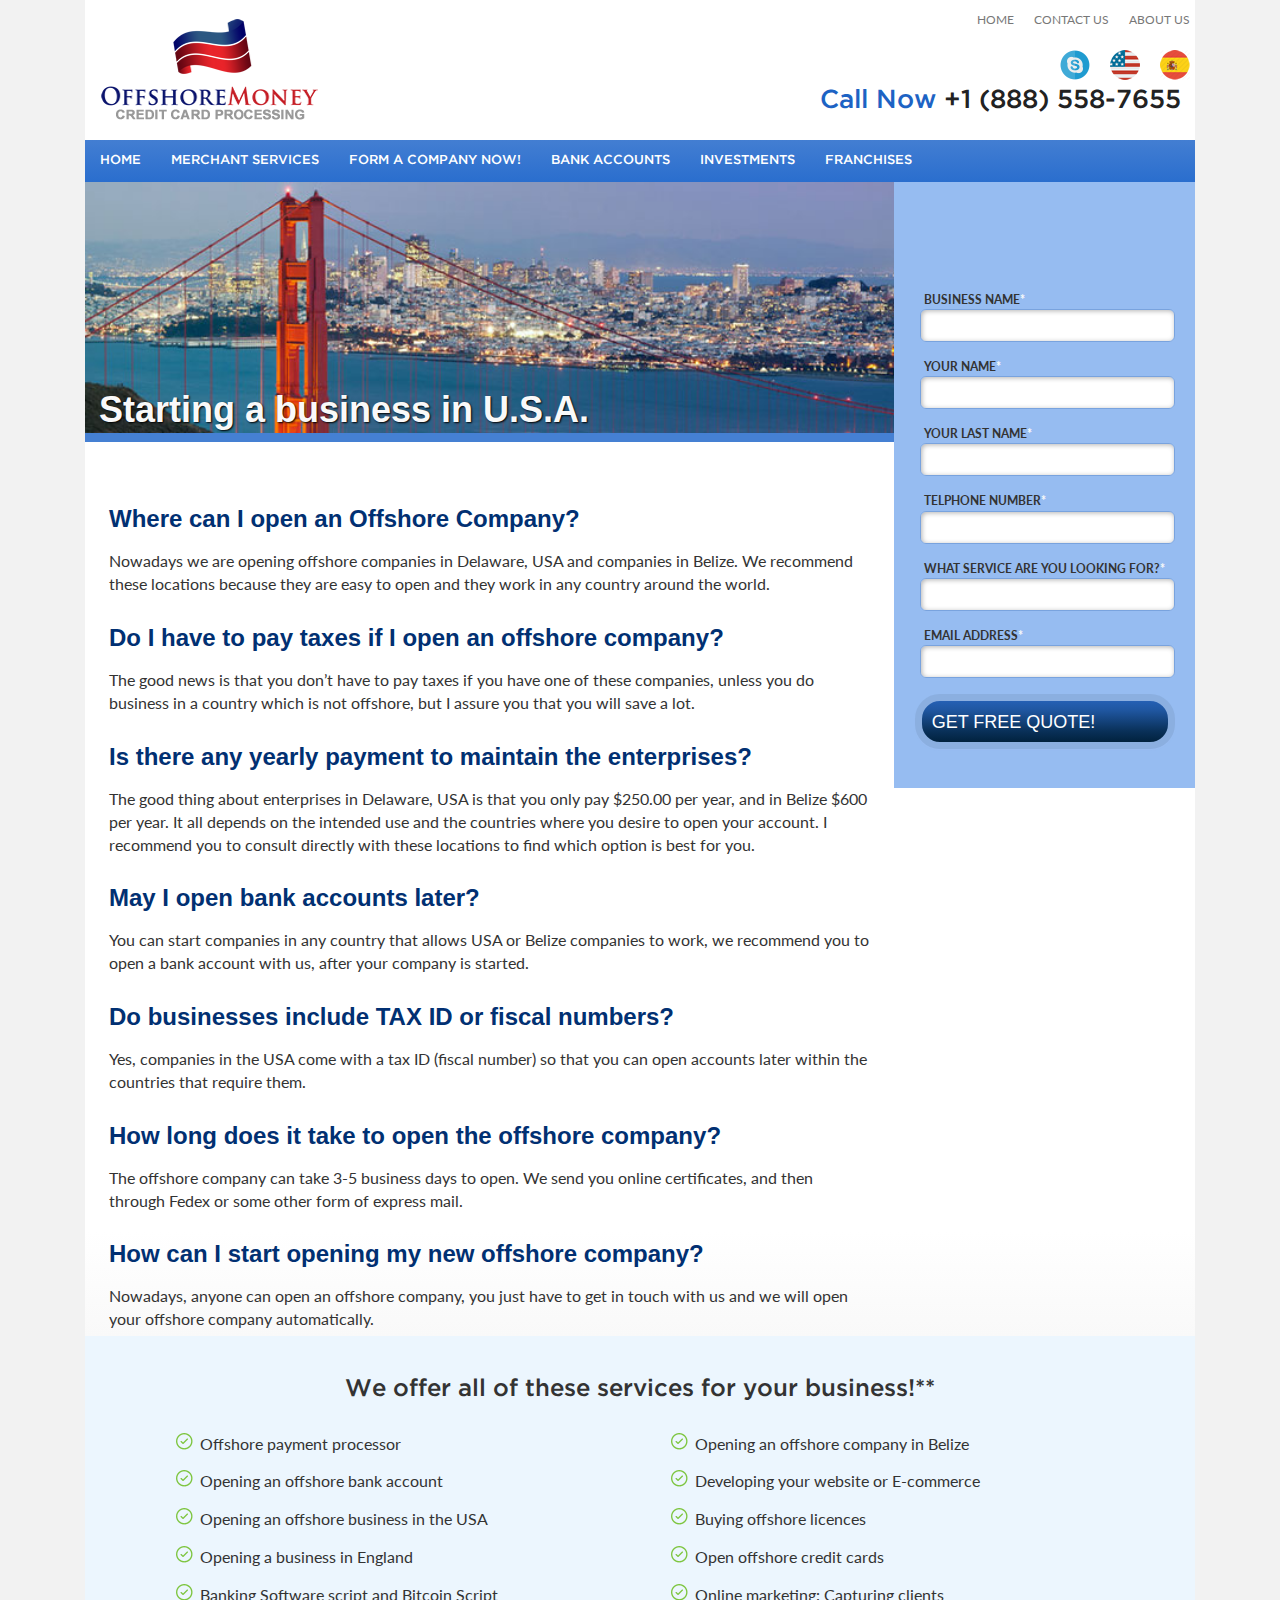
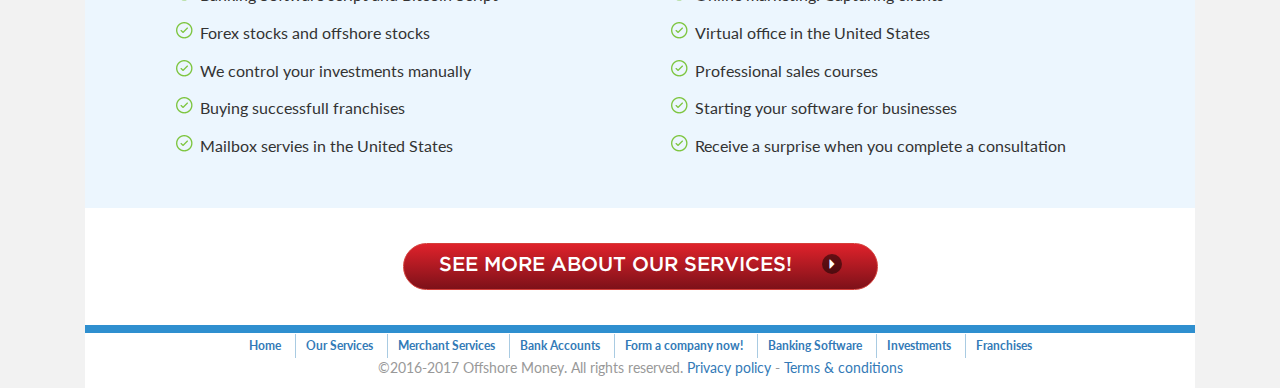
<file: register-a-company-usa.html>
<!DOCTYPE html>
<html lang="en">
<head>
<meta charset="UTF-8">
<meta http-equiv="X-UA-Compatible" content="IE=edge">
<meta name="viewport" content="width=device-width, initial-scale=1">
<title>Opening an offshore business in the USA - Register a company USA</title>
<!-- Bootstrap -->
<link href="css/stylesheet.css" rel="stylesheet">
<!-- HTML5 shim and Respond.js for IE8 support of HTML5 elements and media queries -->
<!-- WARNING: Respond.js doesn't work if you view the page via file:// -->
<!--[if lt IE 9]>
      <script src="https://oss.maxcdn.com/html5shiv/3.7.2/html5shiv.min.js"></script>
      <script src="https://oss.maxcdn.com/respond/1.4.2/respond.min.js"></script>
    <![endif]-->
<link href='https://fonts.googleapis.com/css?family=Lato:400,400italic,700,700italic' rel='stylesheet' type='text/css'>
<link href="css/all.css" rel="stylesheet">
<link href="css/toastr.min.css" rel="stylesheet">
<link href="css/style.css" rel="stylesheet">
<style type="text/css">
body,td,th {
	font-size: 16px;
}
</style>
<script src='https://www.google.com/recaptcha/api.js'></script>
</head>
<body>
<div class="main_outer">
  <div class="container">
    <div class="row">
      <nav class="navbar navbar-default">
        <div class="container-fluid"> 
          <!-- Brand and toggle get grouped for better mobile display -->
          <div class="navbar-header"><a class="navbar-brand" href="https://en.offshore.money"><img src="images/logo.png" alt="Flag Merchant"></a></div>
          <div class="head_right pull-right">
            <ul class="top_nav nav navbar-nav pull-right">
            <li><a href="about-us.html">About us</a></li>
            <li><a href="contact-us.html">Contact Us</a></li>
            <li><a href="https://en.offshore.money">Home</a></li>
            
            </ul>
            <div class="clearfix"></div>
            <ul class="social_links nav navbar-nav pull-right">
        	<li><a href="https://offshore.money"><img src="images/fb.png" alt="Facebook"></a></li>
            <li><a href="https://en.offshore.money"><img src="images/tw.png" alt="Twitter"></a></li>
            <li><a href="skype:info@offshore.money?call"><img src="images/gplus.png" alt="Google+"></a></li>
            </ul>
            <div class="clearfix"></div>
            <div class="phone_no pull-right"><span>Call Now </span>+1 (888) 558-7655</div>
          </div>
          <div class="clearfix"></div>
          
          <!-- Collect the nav links, forms, and other content for toggling -->
          <button type="button" class="navbar-toggle collapsed" data-toggle="collapse" data-target="#defaultNavbar1"><span class="sr-only">Toggle navigation</span><span class="icon-bar"></span><span class="icon-bar"></span><span class="icon-bar"></span></button>
          <div class="collapse navbar-collapse main_nav" id="defaultNavbar1">
            <ul class="nav navbar-nav">
        <li><a href="https://en.offshore.money">HOME</a></li>
        <li><a href="merchant-services-offshore.html">MERCHANT SERVICES</a></li>
        <li><a href="form-an-offshore-company.html">FORM A COMPANY NOW!</a></li>
        <li><a href="bank-account-offshore.html">BANK ACCOUNTS</a></li>
        <li><a href="investments.html">INVESTMENTS</a></li>
        <li><a href="open-your-franchises.html">FRANCHISES</a></li>
            </ul>
          </div>
          <!-- /.navbar-collapse --> 
          
        </div>
        <!-- /.container-fluid --> 
      </nav>
      <div class="main-holder">
        <div class="main-frame"> 
          <!-- content -->
          <div id="content"> 
            <!-- intro-block -->
            <div class="intro-block"> <img class="full_width"  alt="image description" src="images/usa.jpg">
              <div class="heading">
                <h1>Starting a business in U.S.A.</h1>
              </div>
            </div>
            <!-- content-holder -->
            <div class="content-holder">
              
              <h2>Where can I open an Offshore Company?</h2>
              Nowadays we are opening offshore companies in Delaware, USA and companies in Belize. We recommend these locations because they are easy to open and they work in any country around the world.
              <h2>Do I have to pay taxes if I open an offshore company?</h2>
              The good news is that you don’t have to pay taxes if you have one of these companies, unless you do business in a country which is not offshore, but I assure you that you will save a lot.
              <h2>Is there any yearly payment to maintain the enterprises?</h2>
              The good thing about enterprises in Delaware, USA is that you only pay $250.00 per year, and in Belize $600 per year. It all depends on the intended use and the countries where you desire to open your account. I recommend you to consult directly with these locations to find which option is best for you.
              <h2>May I open bank accounts later?</h2>
              You can start companies in any country that allows USA or Belize companies to work, we recommend you to open a bank account with us, after your company is started.
              <h2>Do businesses include TAX ID or fiscal numbers?</h2>
              Yes, companies in the USA come with a tax ID (fiscal number) so that you can open accounts later within the countries that require them.
<h2>How long does it take to open the offshore company?</h2>
The offshore company can take 3-5 business days to open. We send you online certificates, and then through Fedex or some other form of express mail.
<h2>How can I start opening my new offshore company?</h2>
Nowadays, anyone can open an offshore company, you just have to get in touch with us and we will open your offshore company automatically.</div>
              
              
          </div>
          <!-- sidebar -->
          <aside id="sidebar">
            <div class="side-quote-form">
              <form name="form1" method="POST" class="registration-form" id="quoteForm" onSubmit="return false;">
                <fieldset>
                  <input type="hidden" value="1" name="validate">
                  <span class="free-text">Get Free Quote Today and Start Saving</span>
                  <label for="company">BUSINESS NAME<span>*</span></label>
                  <input type="text" name="company" class="required" id="company" required>
                  <label for="first_name">YOUR NAME<span>*</span></label>
                  <input type="text" name="first_name" class="required" id="first_name" required>
                  <label for="last_name">YOUR LAST NAME<span>*</span></label>
                  <input type="text" name="last_name" class="required" id="last_name" required>
                  <label for="phone">TELPHONE NUMBER<span>*</span></label>
                  <input type="text" name="phone" class="required" id="phone" required>
                  <label for="mobile">WHAT SERVICE ARE YOU LOOKING FOR?<span>*</span></label>
                  <input type="text" name="mobile" class="required" id="mobile" required>
                  <label for="email">Email Address<span>*</span></label>
                  <input type="text" name="email" class="email required-email" id="email" required>
                  
                  
                  <div style="width: 235px; margin-left: 20px;">
                    <div style="transform:scale(0.77);-webkit-transform:scale(0.77);transform-origin:0 0;-webkit-transform-origin:0 0;" class="g-recaptcha" data-sitekey="6LfhdSUTAAAAAK98B5DexzUQ25n9RaXHzTfibkey"></div>
                  </div>
                  <div class="submit-wrap">
                    <input type="submit" id="btnSubmit" value="GET FREE QUOTE!">
                  </div>
                  <span class="out-shadow"></span>
                </fieldset>
              </form>
            </div>
            <!-- products --> 
            
          </aside>
        </div>
      </div>
      <div class="full_panel lightblue_bg feature_outer">
        <h3 class="text-center">We offer all of these services for your business!**</h3>
        <div class="col-md-6">
        	<ul class="list feature_list">
            	<li>Offshore payment processor</li>
                <li>Opening an offshore bank account</li>
                <li>Opening an offshore business in the USA</li>
                <li>Opening a business in England</li>
                <li>Banking Software script and Bitcoin Script</li>
                <li>Forex stocks and offshore stocks</li>
                <li>We control your investments manually</li>
                <li>Buying successfull franchises</li>
                <li>Mailbox servies in the United States</li>
            </ul>
        </div>
        <div class="col-md-6">
        	<ul class="list feature_list">
            	<li>Opening an offshore company in Belize</li>
                <li>Developing your website or E-commerce</li>
                <li>Buying offshore licences</li>
                <li>Open offshore credit cards</li>
                <li>Online marketing: Capturing clients</li>
                <li>Virtual office in the United States</li>
                <li>Professional sales courses</li>
                <li>Starting your software for businesses</li>
                <li>Receive a surprise when you complete a consultation</li>
            </ul>
        </div>
        <div class="clearfix"></div>
      </div>
      <div class="full_panel text-center"> <a href="our-services.html" class="btn btn-danger">See more about our services!<i class="glyphicon-triangle-right glyphicon"></i></a> </div>
      <footer id="footer">
        <div class="footer_nav_outer text-center">
          <ul class="foot_nav nav navbar-nav">
        	<li><a href="https://en.offshore.money">Home</a></li>
            <li><a href="our-services.html">Our Services</a></li>
            <li><a href="merchant-services-offshore.html">Merchant Services</a></li>
            <li><a href="bank-account-offshore.html">Bank Accounts</a></li>
            <li><a href="form-an-offshore-company.html">Form a company now!</a></li>
            <li><a href="banking-software.html">Banking Software</a></li>
            <li><a href="investments.html">Investments</a></li>
            <li><a href="open-your-franchises.html">Franchises</a></li>
        </ul>
        <div class="clearfix"></div>
        <p class="copyright">&copy;2016-2017 Offshore Money.  All rights reserved. <a href="privacy-policy.html">Privacy policy</a> - <a href="terms-conditions.html">Terms & conditions</a></p>
          <!-- Start of LiveChat (www.livechatinc.com) code -->
<script type="text/javascript">
window.__lc = window.__lc || {};
window.__lc.license = 7419011;
window.__lc.chat_between_groups = false;

(function() {
  var lc = document.createElement('script'); lc.type = 'text/javascript'; lc.async = true;
  lc.src = ('https:' == document.location.protocol ? 'https://' : 'http://') + 'cdn.livechatinc.com/tracking.js';
  var s = document.getElementsByTagName('script')[0]; s.parentNode.insertBefore(lc, s);
})();
</script>
<!-- End of LiveChat code -->
          
        </div>
      </footer>
    </div>
  </div>
</div>
<!-- jQuery (necessary for Bootstrap's JavaScript plugins) --> 
<script src="js/jquery-1.11.2.min.js"></script> 

<!-- Include all compiled plugins (below), or include individual files as needed --> 
<script src="js/bootstrap.js"></script> 
<script type="text/javascript" src="js/toastr.min.js"></script> 
<script type="text/javascript" src="js/jquery.main.js"></script> 
<script>
$(document).ready(function(e) {
    $("form#quoteForm").submit(function(){
		$("input#btnSubmit").attr('disabled', true);
		$("input#btnSubmit").val('Please wait...');
		var aUrl = 'quote.php?xAction=sendMail&'+$("form#quoteForm").serialize();
		$.ajax({
			type:'POST',
			url:aUrl,
			success: function(data){
				$("input#btnSubmit").attr('disabled',false);
				$("input#btnSubmit").val('Get Quote');
				if(data == 'OK'){
					quoteForm.reset();
					toastr.success('Thank you for contacting us. We will response shortly.');
				}else if(data == 'SPAM'){
					toastr.error('Hey! Spammer get out of my website');					
				}else if (data == 'INVALID'){
					toastr.error('Please proof you are not robot');					
				}else{
					toastr.error('An error occured. Please try again later.');
				}
				
			}
		});	
	});
});
</script>
</body>
</html>
</file>
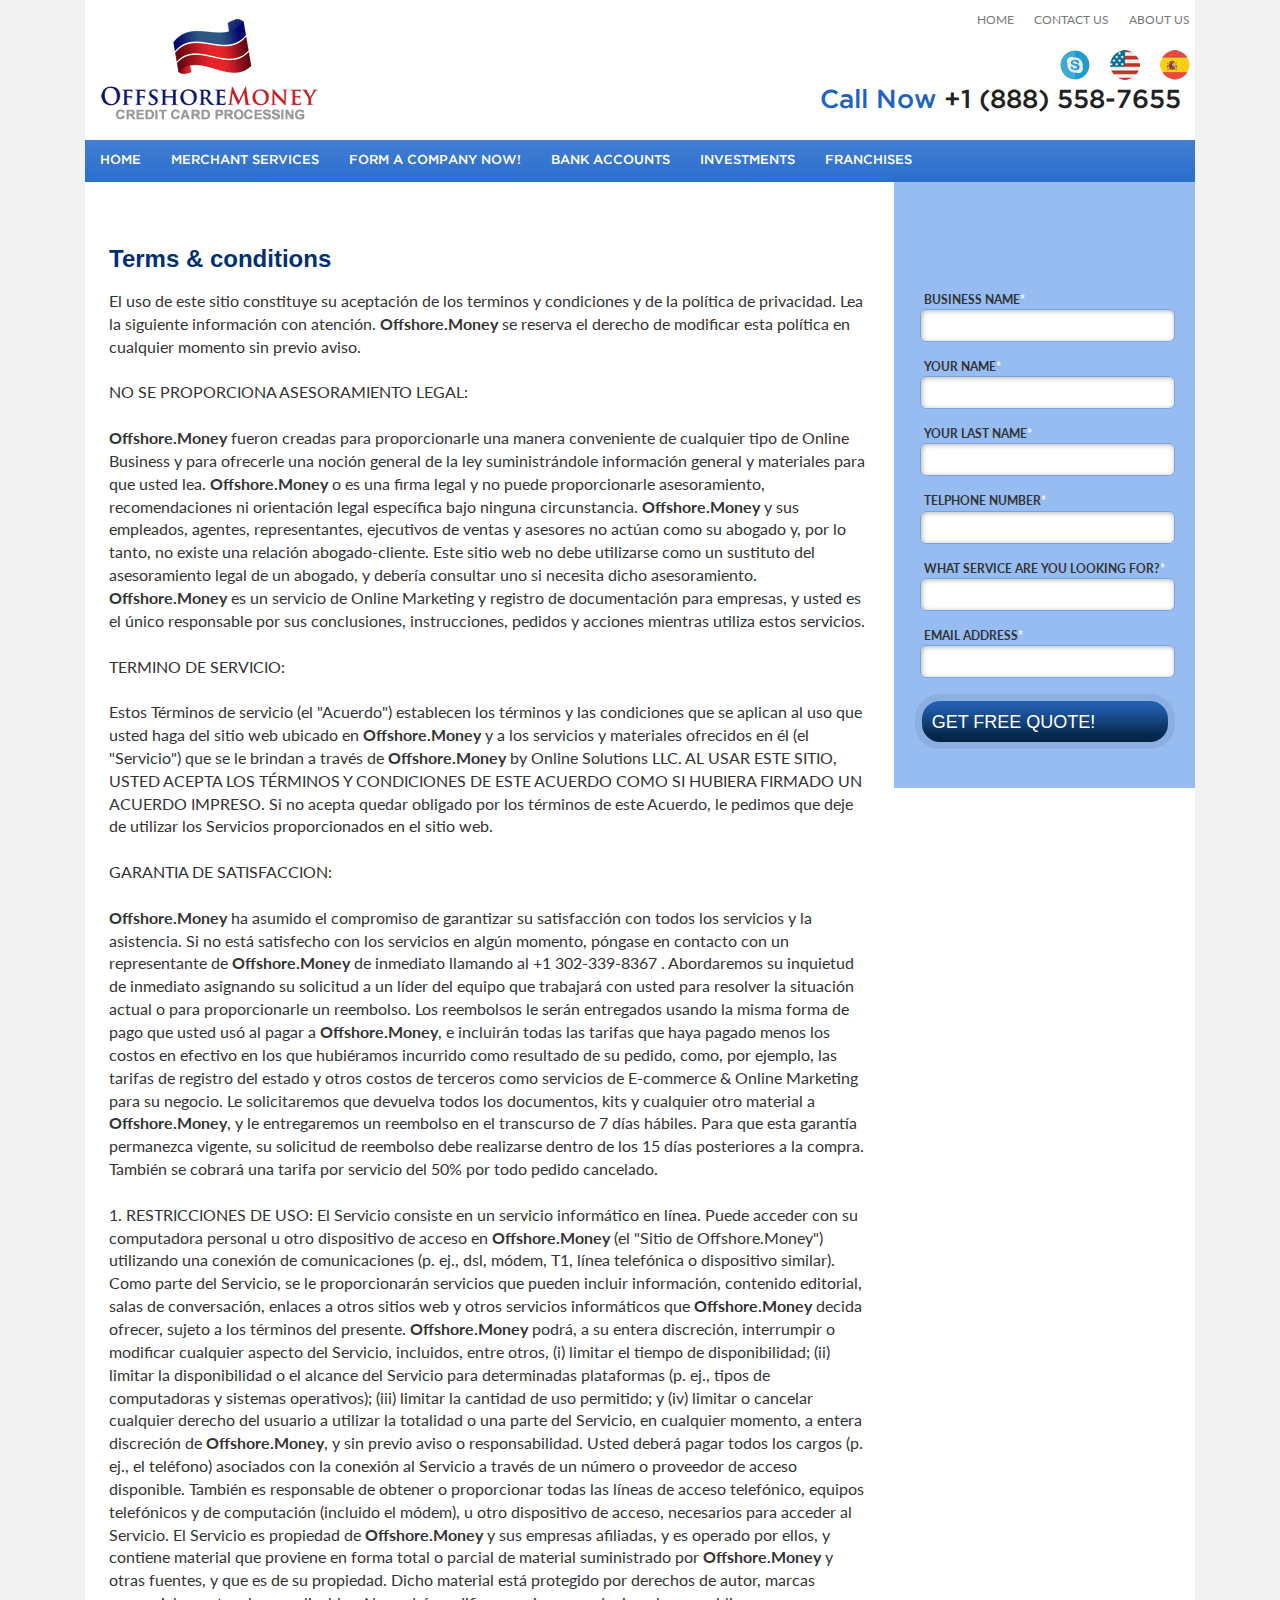
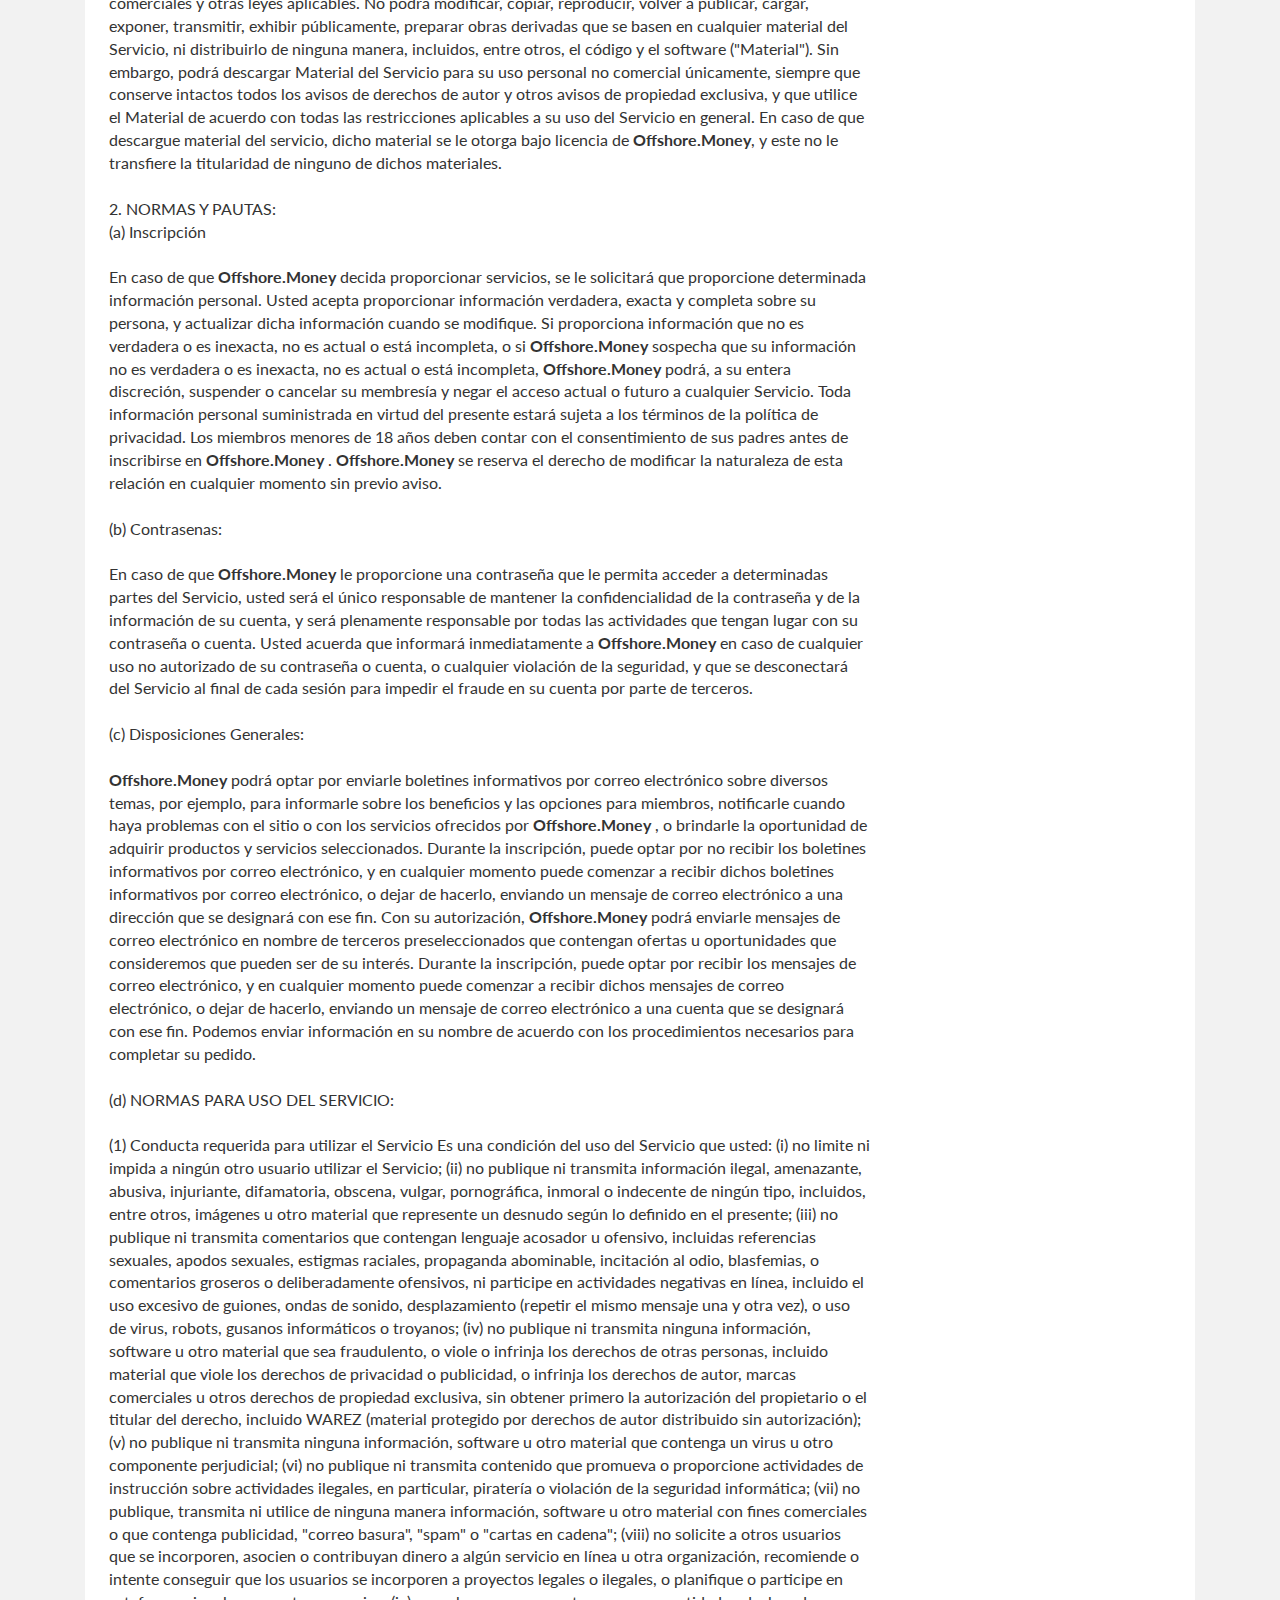
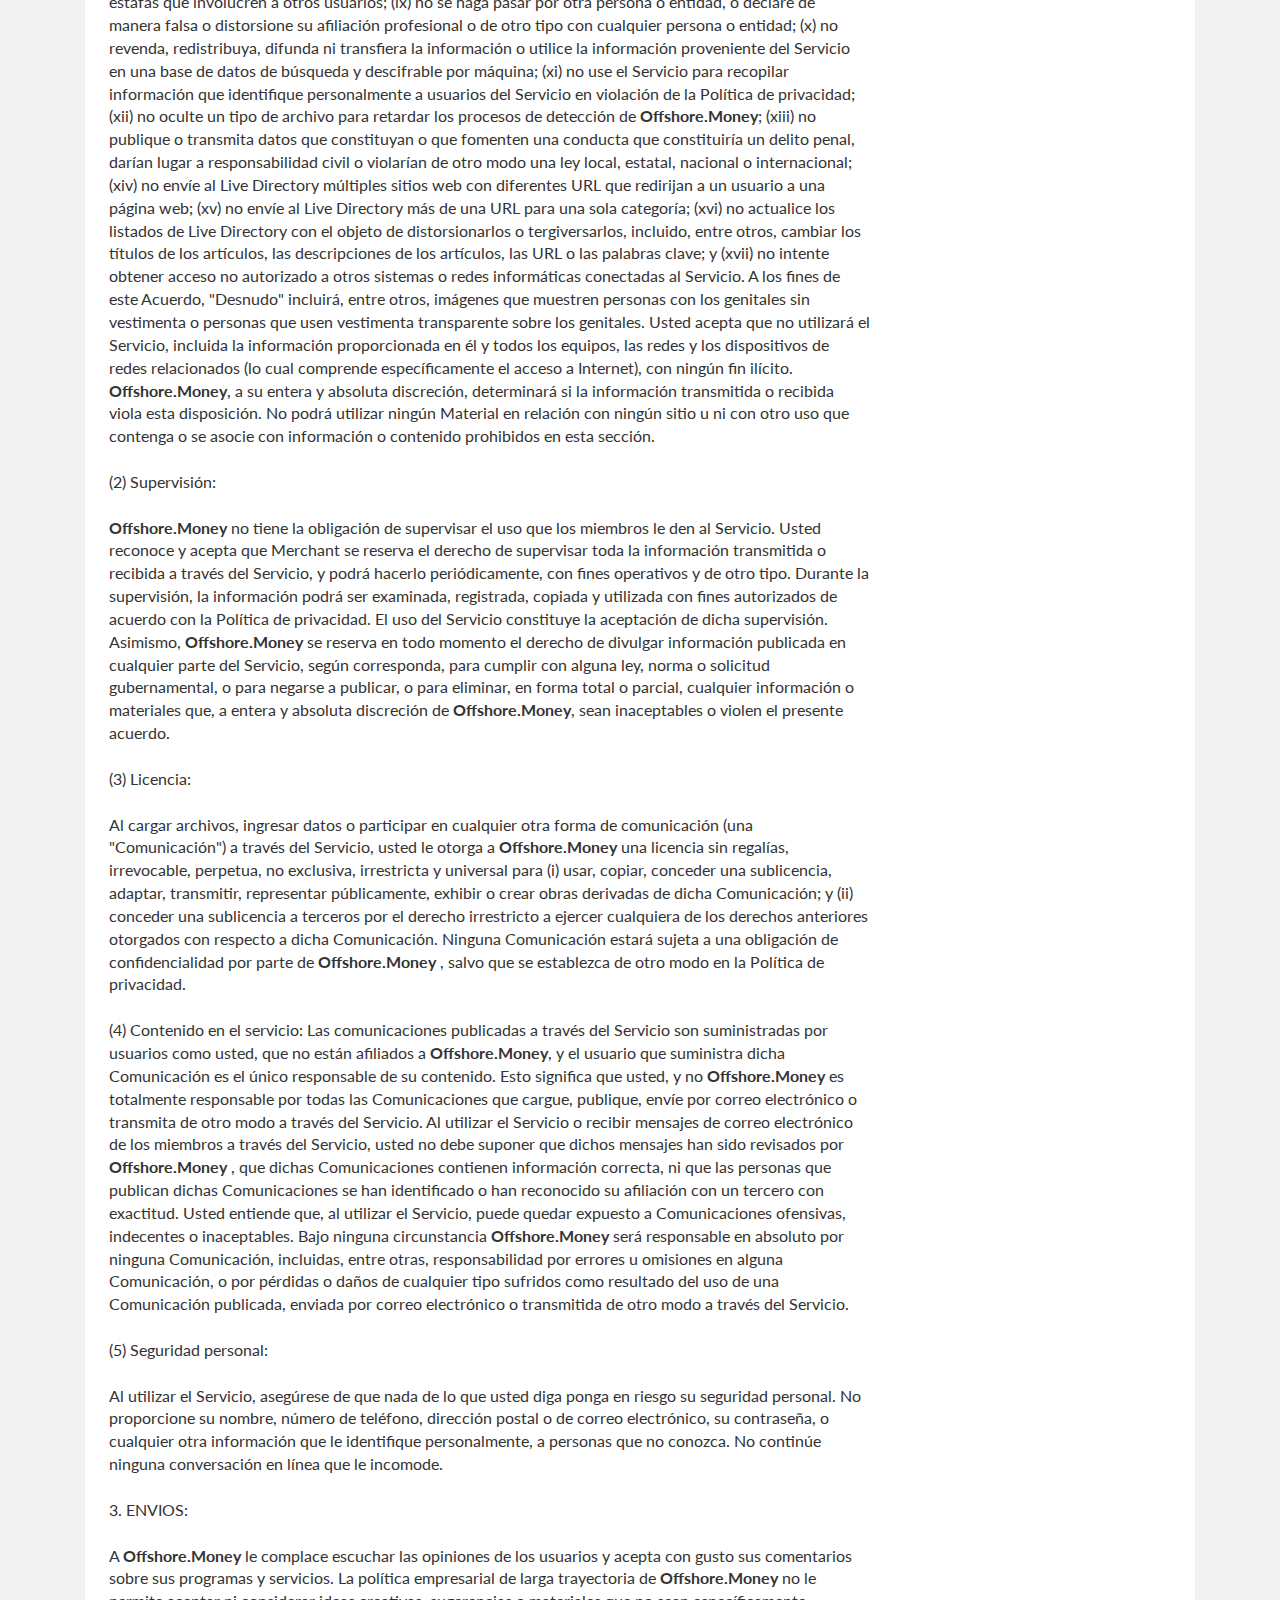
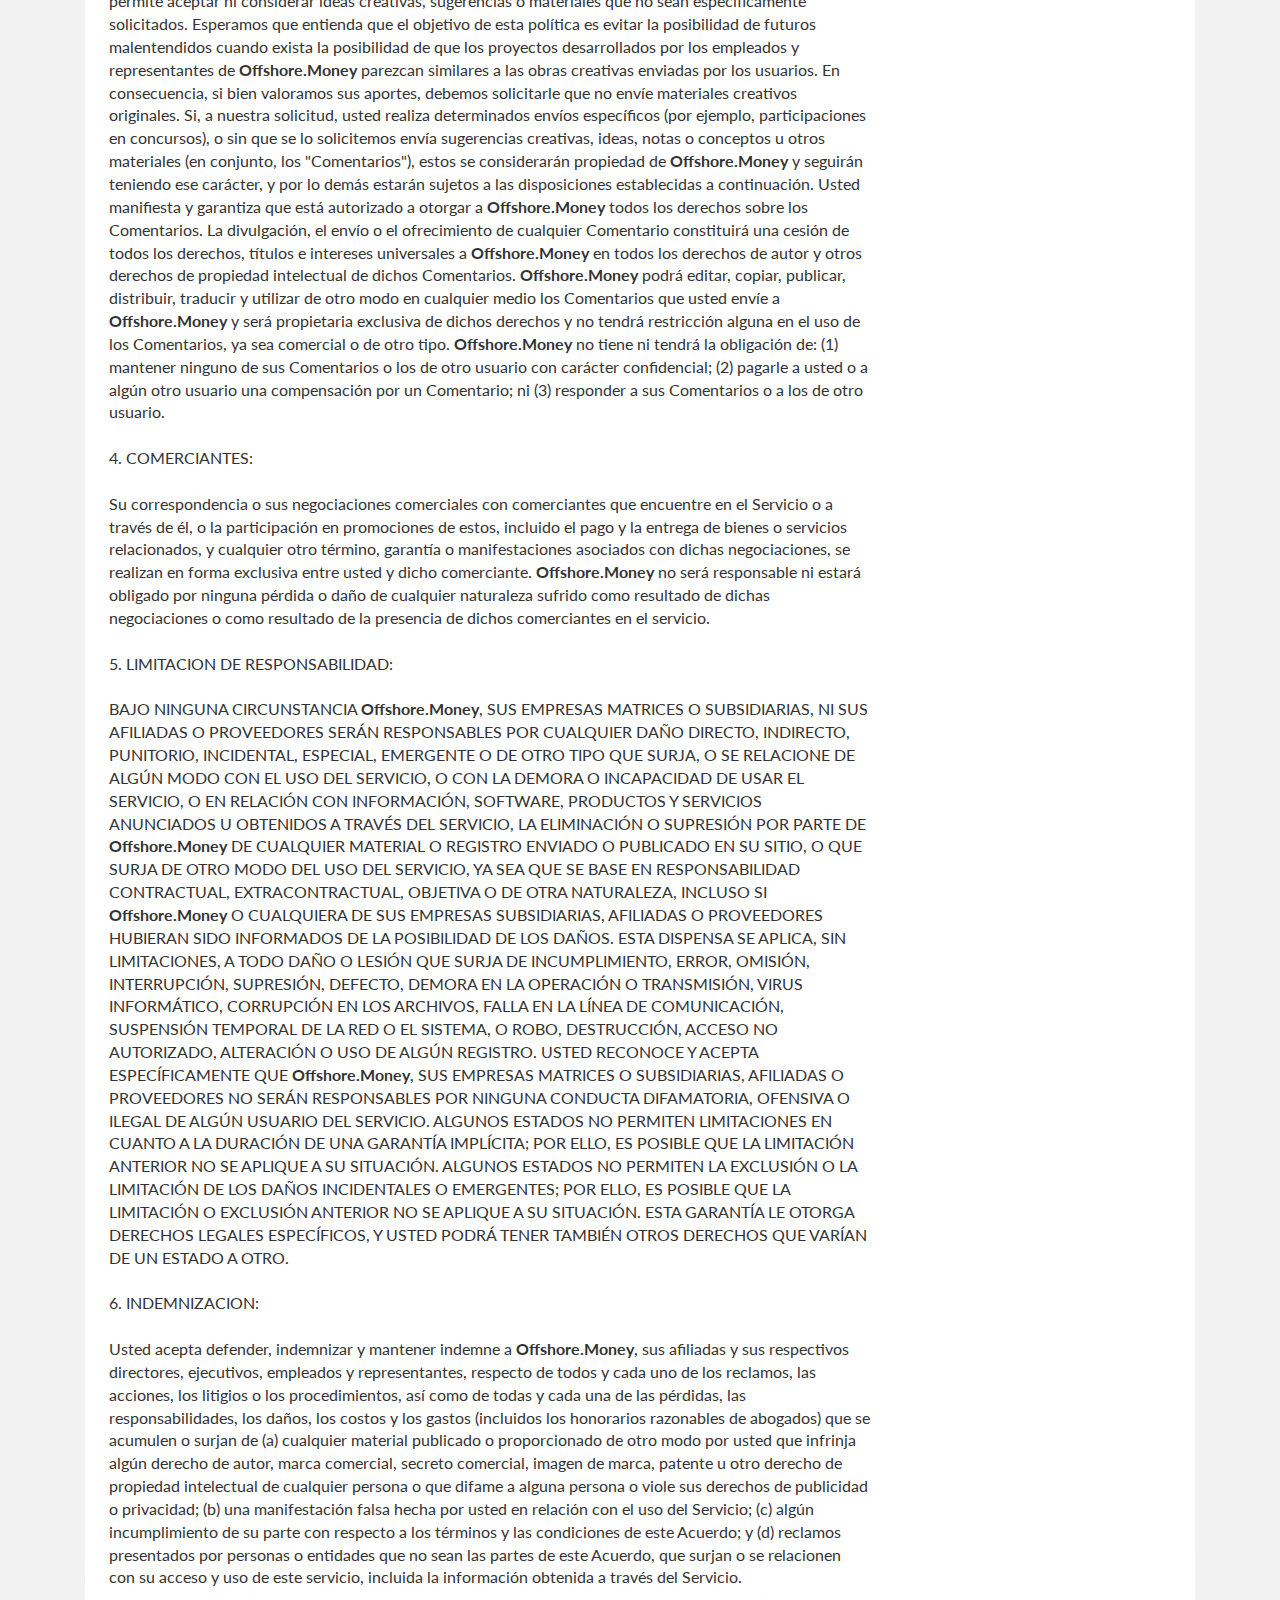
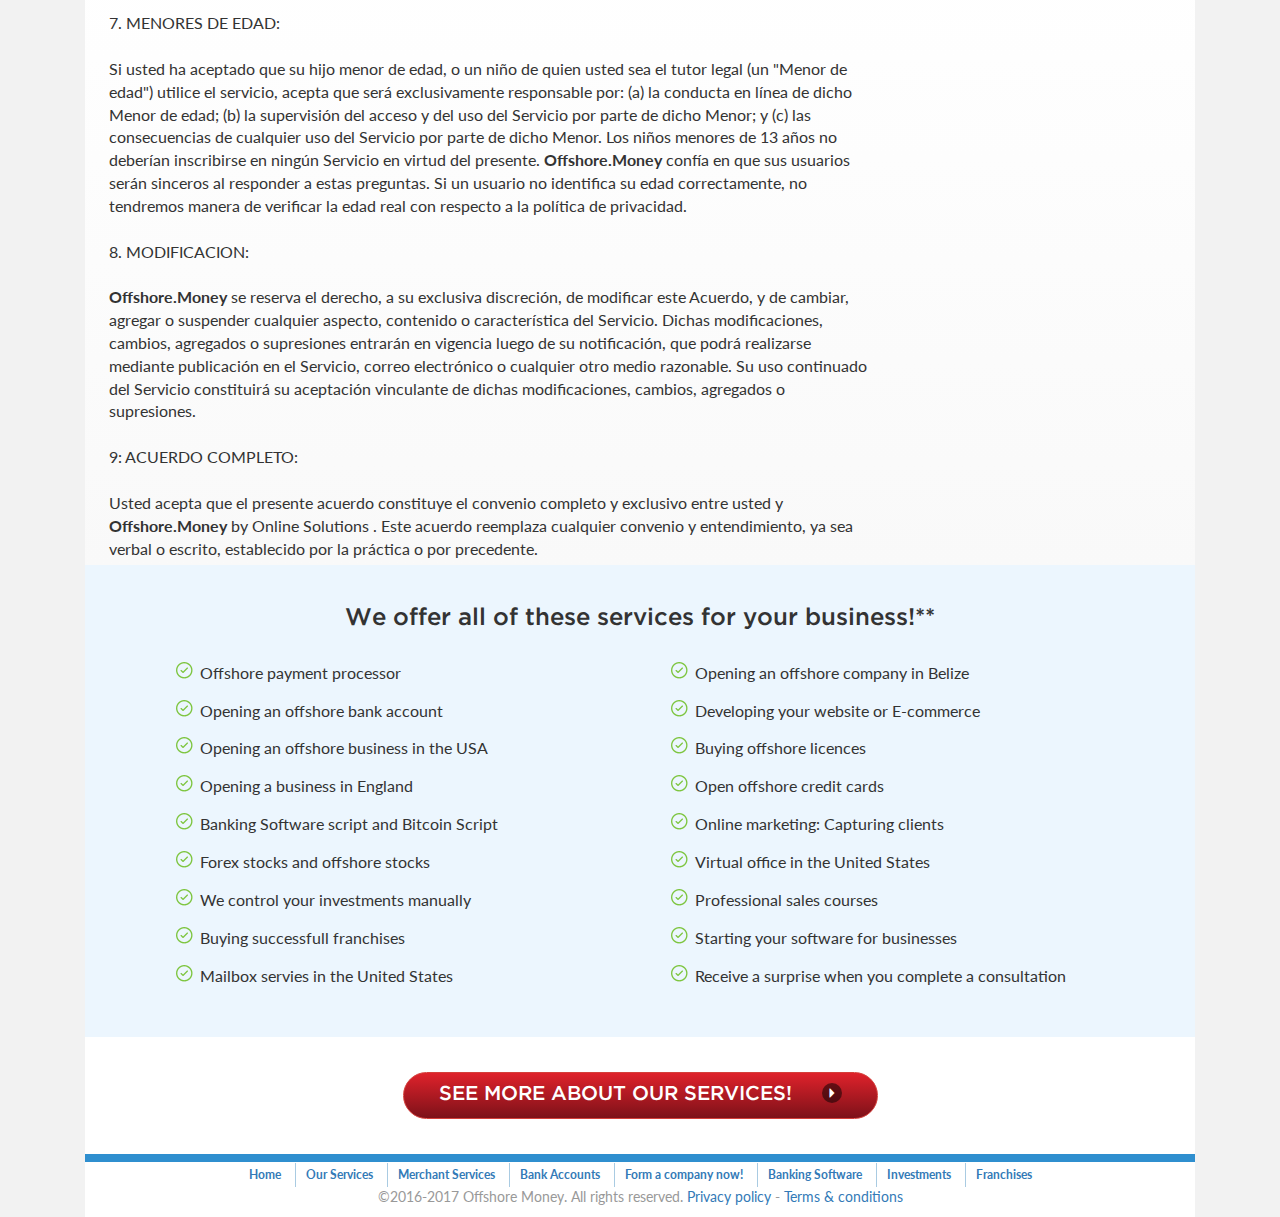
<file: terms-conditions.html>
<!DOCTYPE html>
<html lang="en">
<head>
<meta charset="UTF-8">
<meta http-equiv="X-UA-Compatible" content="IE=edge">
<meta name="viewport" content="width=device-width, initial-scale=1">
<title>Terms & Conditions</title>
<meta name="description" content="En esta sección van a poder leer los terminos y condiciones de Offshore.Money, recomendamos lerlas. ">
<meta name="keywords" content="empresas offshore, software bancario, sistema de pagos online">
<!-- Bootstrap -->
<link href="css/stylesheet.css" rel="stylesheet">
<!-- HTML5 shim and Respond.js for IE8 support of HTML5 elements and media queries -->
<!-- WARNING: Respond.js doesn't work if you view the page via file:// -->
<!--[if lt IE 9]>
      <script src="https://oss.maxcdn.com/html5shiv/3.7.2/html5shiv.min.js"></script>
      <script src="https://oss.maxcdn.com/respond/1.4.2/respond.min.js"></script>
    <![endif]-->
<link href='https://fonts.googleapis.com/css?family=Lato:400,400italic,700,700italic' rel='stylesheet' type='text/css'>
<link href="css/all.css" rel="stylesheet">
<link href="css/toastr.min.css" rel="stylesheet">
<link href="css/style.css" rel="stylesheet">
<style type="text/css">
body,td,th {
	font-size: 16px;
}
</style>
<script src='https://www.google.com/recaptcha/api.js'></script>
</head>
<body>
<div class="main_outer">
  <div class="container">
    <div class="row">
      <nav class="navbar navbar-default">
        <div class="container-fluid"> 
          <!-- Brand and toggle get grouped for better mobile display -->
          <div class="navbar-header"><a class="navbar-brand" href="https://en.offshore.money"><img src="images/logo.png" alt="Offshore Money"></a></div>
          <div class="head_right pull-right">
            <ul class="top_nav nav navbar-nav pull-right">
            <li><a href="about-us.html">About us</a></li>
            <li><a href="contact-us.html">Contact Us</a></li>
            <li><a href="https://en.offshore.money">Home</a></li>
            </ul>
            <div class="clearfix"></div>
            <ul class="social_links nav navbar-nav pull-right">
        	<li><a href="https://offshore.money"><img src="images/fb.png" alt="Facebook"></a></li>
            <li><a href="https://en.offshore.money"><img src="images/tw.png" alt="Twitter"></a></li>
            <li><a href="skype:info@offshore.money?call"><img src="images/gplus.png" alt="Google+"></a></li>
            </ul>
            <div class="clearfix"></div>
            <div class="phone_no pull-right"><span>Call Now </span>+1 (888) 558-7655</div>
          </div>
          <div class="clearfix"></div>
          
          <!-- Collect the nav links, forms, and other content for toggling -->
          <button type="button" class="navbar-toggle collapsed" data-toggle="collapse" data-target="#defaultNavbar1"><span class="sr-only">Toggle navigation</span><span class="icon-bar"></span><span class="icon-bar"></span><span class="icon-bar"></span></button>
          <div class="collapse navbar-collapse main_nav" id="defaultNavbar1">
            <ul class="nav navbar-nav">
        <li><a href="https://en.offshore.money">HOME</a></li>
        <li><a href="merchant-services-offshore.html">MERCHANT SERVICES</a></li>
        <li><a href="form-an-offshore-company.html">FORM A COMPANY NOW!</a></li>
      <li><a href="bank-account-offshore.html">BANK ACCOUNTS</a></li>
        <li><a href="investments.html">INVESTMENTS</a></li>
        <li><a href="open-your-franchises.html">FRANCHISES</a></li>
            </ul>
          </div>
          <!-- /.navbar-collapse --> 
          
        </div>
        <!-- /.container-fluid --> 
      </nav>
      <div class="main-holder">
        <div class="main-frame"> 
          <!-- content -->
          <div id="content"> 
            <!-- intro-block --><!-- content-holder -->
            <div class="content-holder">
              
              <h2>Terms &amp; conditions </h2>
              El uso de este sitio constituye su aceptación de los terminos y condiciones y de la política de privacidad. Lea la siguiente información con atención. <strong>Offshore.Money</strong> se reserva el derecho de modificar esta política en cualquier momento sin previo aviso.<br>
              <br>
              NO SE PROPORCIONA ASESORAMIENTO LEGAL:<br>
              <br>
              <strong>Offshore.Money</strong> fueron creadas para proporcionarle una manera conveniente de cualquier tipo de Online Business y para ofrecerle una noción general de la ley suministrándole información general y materiales para que usted lea. <strong>Offshore.Money</strong> o es una firma legal y no puede proporcionarle asesoramiento, recomendaciones ni orientación legal específica bajo ninguna circunstancia. <strong>Offshore.Money</strong> y sus empleados, agentes, representantes, ejecutivos de ventas y asesores no actúan como su abogado y, por lo tanto, no existe una relación abogado-cliente. Este sitio web no debe utilizarse como un sustituto del asesoramiento legal de un abogado, y debería consultar uno si necesita dicho asesoramiento. <strong>Offshore.Money</strong> es un servicio de Online Marketing y registro de documentación para empresas, y usted es el único responsable por sus conclusiones, instrucciones, pedidos y acciones mientras utiliza estos servicios. <br>
              <br>
              TERMINO DE SERVICIO:

              <br>
              <br>
              Estos Términos de servicio (el "Acuerdo") establecen los términos y las condiciones que se aplican al uso que usted haga del sitio web ubicado en <strong>Offshore.Money</strong> y a los servicios y materiales ofrecidos en él (el "Servicio") que se le brindan a través de <strong>Offshore.Money</strong> by Online Solutions LLC.  AL USAR ESTE SITIO, USTED ACEPTA LOS TÉRMINOS Y CONDICIONES DE ESTE ACUERDO COMO SI HUBIERA FIRMADO UN ACUERDO IMPRESO. Si no acepta quedar obligado por los términos de este Acuerdo, le pedimos que deje de utilizar los Servicios proporcionados en el sitio web.<br>
<br>
GARANTIA DE SATISFACCION:

<br>
<br>
<strong>Offshore.Money</strong> ha asumido el compromiso de garantizar su satisfacción con todos los servicios y la asistencia. Si no está satisfecho con los servicios en algún momento, póngase en contacto con un representante de <strong>Offshore.Money</strong> de inmediato llamando al +1 302-339-8367 . Abordaremos su inquietud de inmediato asignando su solicitud a un líder del equipo que trabajará con usted para resolver la situación actual o para proporcionarle un reembolso. Los reembolsos le serán entregados usando la misma forma de pago que usted usó al pagar a <strong>Offshore.Money</strong>, e incluirán todas las tarifas que haya pagado menos los costos en efectivo en los que hubiéramos incurrido como resultado de su pedido, como, por ejemplo, las tarifas de registro del estado y otros costos de terceros como servicios de E-commerce & Online Marketing para su negocio. Le solicitaremos que devuelva todos los documentos, kits y cualquier otro material a <strong>Offshore.Money</strong>, y le entregaremos un reembolso en el transcurso de 7 días hábiles. Para que esta garantía permanezca vigente, su solicitud de reembolso debe realizarse dentro de los 15 días posteriores a la compra. También se cobrará una tarifa por servicio del 50% por todo pedido cancelado. <br>
<br>
1. RESTRICCIONES DE USO:

El Servicio consiste en un servicio informático en línea. Puede acceder con su computadora personal u otro dispositivo de acceso en <strong>Offshore.Money</strong> (el "Sitio de Offshore.Money") utilizando una conexión de comunicaciones (p. ej., dsl, módem, T1, línea telefónica o dispositivo similar). Como parte del Servicio, se le proporcionarán servicios que pueden incluir información, contenido editorial, salas de conversación, enlaces a otros sitios web y otros servicios informáticos que  <strong>Offshore.Money</strong> decida ofrecer, sujeto a los términos del presente. <strong>Offshore.Money</strong> podrá, a su entera discreción, interrumpir o modificar cualquier aspecto del Servicio, incluidos, entre otros, (i) limitar el tiempo de disponibilidad; (ii) limitar la disponibilidad o el alcance del Servicio para determinadas plataformas (p. ej., tipos de computadoras y sistemas operativos); (iii) limitar la cantidad de uso permitido; y (iv) limitar o cancelar cualquier derecho del usuario a utilizar la totalidad o una parte del Servicio, en cualquier momento, a entera discreción de <strong>Offshore.Money</strong>, y sin previo aviso o responsabilidad. Usted deberá pagar todos los cargos (p. ej., el teléfono) asociados con la conexión al Servicio a través de un número o proveedor de acceso disponible. También es responsable de obtener o proporcionar todas las líneas de acceso telefónico, equipos telefónicos y de computación (incluido el módem), u otro dispositivo de acceso, necesarios para acceder al Servicio. El Servicio es propiedad de <strong>Offshore.Money</strong> y sus empresas afiliadas, y es operado por ellos, y contiene material que proviene en forma total o parcial de material suministrado por <strong>Offshore.Money</strong> y otras fuentes, y que es de su propiedad. Dicho material está protegido por derechos de autor, marcas comerciales y otras leyes aplicables. No podrá modificar, copiar, reproducir, volver a publicar, cargar, exponer, transmitir, exhibir públicamente, preparar obras derivadas que se basen en cualquier material del Servicio, ni distribuirlo de ninguna manera, incluidos, entre otros, el código y el software ("Material"). Sin embargo, podrá descargar Material del Servicio para su uso personal no comercial únicamente, siempre que conserve intactos todos los avisos de derechos de autor y otros avisos de propiedad exclusiva, y que utilice el Material de acuerdo con todas las restricciones aplicables a su uso del Servicio en general. En caso de que descargue material del servicio, dicho material se le otorga bajo licencia de <strong>Offshore.Money</strong>, y este no le transfiere la titularidad de ninguno de dichos materiales.<br>
<br>
2. NORMAS Y PAUTAS:
<br>
(a) Inscripción<br>
<br>
 En caso de que <strong>Offshore.Money</strong> decida proporcionar servicios, se le solicitará que proporcione determinada información personal. Usted acepta proporcionar información verdadera, exacta y completa sobre su persona, y actualizar dicha información cuando se modifique. Si proporciona información que no es verdadera o es inexacta, no es actual o está incompleta, o si <strong>Offshore.Money</strong> sospecha que su información no es verdadera o es inexacta, no es actual o está incompleta, <strong>Offshore.Money</strong> podrá, a su entera discreción, suspender o cancelar su membresía y negar el acceso actual o futuro a cualquier Servicio. Toda información personal suministrada en virtud del presente estará sujeta a los términos de la política de privacidad. Los miembros menores de 18 años deben contar con el consentimiento de sus padres antes de inscribirse en <strong>Offshore.Money</strong> . <strong>Offshore.Money</strong> se reserva el derecho de modificar la naturaleza de esta relación en cualquier momento sin previo aviso. <br>
<br>
(b) Contrasenas:

<br>
<br>
En caso de que <strong>Offshore.Money</strong> le proporcione una contraseña que le permita acceder a determinadas partes del Servicio, usted será el único responsable de mantener la confidencialidad de la contraseña y de la información de su cuenta, y será plenamente responsable por todas las actividades que tengan lugar con su contraseña o cuenta. Usted acuerda que informará inmediatamente a <strong>Offshore.Money</strong> en caso de cualquier uso no autorizado de su contraseña o cuenta, o cualquier violación de la seguridad, y que se desconectará del Servicio al final de cada sesión para impedir el fraude en su cuenta por parte de terceros. <br>
<br>
(c) Disposiciones Generales: <br>
<br>
<strong>Offshore.Money</strong> podrá optar por enviarle boletines informativos por correo electrónico sobre diversos temas, por ejemplo, para informarle sobre los beneficios y las opciones para miembros, notificarle cuando haya problemas con el sitio o con los servicios ofrecidos por <strong>Offshore.Money</strong> , o brindarle la oportunidad de adquirir productos y servicios seleccionados. Durante la inscripción, puede optar por no recibir los boletines informativos por correo electrónico, y en cualquier momento puede comenzar a recibir dichos boletines informativos por correo electrónico, o dejar de hacerlo, enviando un mensaje de correo electrónico a una dirección que se designará con ese fin. Con su autorización, <strong>Offshore.Money</strong> podrá enviarle mensajes de correo electrónico en nombre de terceros preseleccionados que contengan ofertas u oportunidades que consideremos que pueden ser de su interés. Durante la inscripción, puede optar por recibir los mensajes de correo electrónico, y en cualquier momento puede comenzar a recibir dichos mensajes de correo electrónico, o dejar de hacerlo, enviando un mensaje de correo electrónico a una cuenta que se designará con ese fin. Podemos enviar información en su nombre de acuerdo con los procedimientos necesarios para completar su pedido. <br>
<br>
(d) NORMAS PARA USO DEL SERVICIO:<br>
<br>
(1) Conducta requerida para utilizar el Servicio Es una condición del uso del Servicio que usted: (i) no limite ni impida a ningún otro usuario utilizar el Servicio; (ii) no publique ni transmita información ilegal, amenazante, abusiva, injuriante, difamatoria, obscena, vulgar, pornográfica, inmoral o indecente de ningún tipo, incluidos, entre otros, imágenes u otro material que represente un desnudo según lo definido en el presente; (iii) no publique ni transmita comentarios que contengan lenguaje acosador u ofensivo, incluidas referencias sexuales, apodos sexuales, estigmas raciales, propaganda abominable, incitación al odio, blasfemias, o comentarios groseros o deliberadamente ofensivos, ni participe en actividades negativas en línea, incluido el uso excesivo de guiones, ondas de sonido, desplazamiento (repetir el mismo mensaje una y otra vez), o uso de virus, robots, gusanos informáticos o troyanos; (iv) no publique ni transmita ninguna información, software u otro material que sea fraudulento, o viole o infrinja los derechos de otras personas, incluido material que viole los derechos de privacidad o publicidad, o infrinja los derechos de autor, marcas comerciales u otros derechos de propiedad exclusiva, sin obtener primero la autorización del propietario o el titular del derecho, incluido WAREZ (material protegido por derechos de autor distribuido sin autorización); (v) no publique ni transmita ninguna información, software u otro material que contenga un virus u otro componente perjudicial; (vi) no publique ni transmita contenido que promueva o proporcione actividades de instrucción sobre actividades ilegales, en particular, piratería o violación de la seguridad informática; (vii) no publique, transmita ni utilice de ninguna manera información, software u otro material con fines comerciales o que contenga publicidad, "correo basura", "spam" o "cartas en cadena"; (viii) no solicite a otros usuarios que se incorporen, asocien o contribuyan dinero a algún servicio en línea u otra organización, recomiende o intente conseguir que los usuarios se incorporen a proyectos legales o ilegales, o planifique o participe en estafas que involucren a otros usuarios; (ix) no se haga pasar por otra persona o entidad, o declare de manera falsa o distorsione su afiliación profesional o de otro tipo con cualquier persona o entidad; (x) no revenda, redistribuya, difunda ni transfiera la información o utilice la información proveniente del Servicio en una base de datos de búsqueda y descifrable por máquina; (xi) no use el Servicio para recopilar información que identifique personalmente a usuarios del Servicio en violación de la Política de privacidad; (xii) no oculte un tipo de archivo para retardar los procesos de detección de <strong>Offshore.Money</strong>; (xiii) no publique o transmita datos que constituyan o que fomenten una conducta que constituiría un delito penal, darían lugar a responsabilidad civil o violarían de otro modo una ley local, estatal, nacional o internacional; (xiv) no envíe al Live Directory múltiples sitios web con diferentes URL que redirijan a un usuario a una página web; (xv) no envíe al Live Directory más de una URL para una sola categoría; (xvi) no actualice los listados de Live Directory con el objeto de distorsionarlos o tergiversarlos, incluido, entre otros, cambiar los títulos de los artículos, las descripciones de los artículos, las URL o las palabras clave; y (xvii) no intente obtener acceso no autorizado a otros sistemas o redes informáticas conectadas al Servicio. A los fines de este Acuerdo, "Desnudo" incluirá, entre otros, imágenes que muestren personas con los genitales sin vestimenta o personas que usen vestimenta transparente sobre los genitales. Usted acepta que no utilizará el Servicio, incluida la información proporcionada en él y todos los equipos, las redes y los dispositivos de redes relacionados (lo cual comprende específicamente el acceso a Internet), con ningún fin ilícito. <strong>Offshore.Money</strong>, a su entera y absoluta discreción, determinará si la información transmitida o recibida viola esta disposición. No podrá utilizar ningún Material en relación con ningún sitio u ni con otro uso que contenga o se asocie con información o contenido prohibidos en esta sección.<br>
<br>
(2) Supervisión:<br>
<br>
<strong>Offshore.Money</strong> no tiene la obligación de supervisar el uso que los miembros le den al Servicio. Usted reconoce y acepta que Merchant se reserva el derecho de supervisar toda la información transmitida o recibida a través del Servicio, y podrá hacerlo periódicamente, con fines operativos y de otro tipo. Durante la supervisión, la información podrá ser examinada, registrada, copiada y utilizada con fines autorizados de acuerdo con la Política de privacidad. El uso del Servicio constituye la aceptación de dicha supervisión. Asimismo, <strong>Offshore.Money</strong> se reserva en todo momento el derecho de divulgar información publicada en cualquier parte del Servicio, según corresponda, para cumplir con alguna ley, norma o solicitud gubernamental, o para negarse a publicar, o para eliminar, en forma total o parcial, cualquier información o materiales que, a entera y absoluta discreción de <strong>Offshore.Money</strong>, sean inaceptables o violen el presente acuerdo. <br>
<br>
(3) Licencia:

<br>
<br>
Al cargar archivos, ingresar datos o participar en cualquier otra forma de comunicación (una "Comunicación") a través del Servicio, usted le otorga a <strong>Offshore.Money</strong> una licencia sin regalías, irrevocable, perpetua, no exclusiva, irrestricta y universal para (i) usar, copiar, conceder una sublicencia, adaptar, transmitir, representar públicamente, exhibir o crear obras derivadas de dicha Comunicación; y (ii) conceder una sublicencia a terceros por el derecho irrestricto a ejercer cualquiera de los derechos anteriores otorgados con respecto a dicha Comunicación. Ninguna Comunicación estará sujeta a una obligación de confidencialidad por parte de <strong>Offshore.Money</strong> , salvo que se establezca de otro modo en la Política de privacidad. <br>
<br>
(4) Contenido en el servicio:

Las comunicaciones publicadas a través del Servicio son suministradas por usuarios como usted, que no están afiliados a <strong>Offshore.Money</strong>,  y el usuario que suministra dicha Comunicación es el único responsable de su contenido. Esto significa que usted, y no <strong>Offshore.Money</strong> es totalmente responsable por todas las Comunicaciones que cargue, publique, envíe por correo electrónico o transmita de otro modo a través del Servicio. Al utilizar el Servicio o recibir mensajes de correo electrónico de los miembros a través del Servicio,  usted no debe suponer que dichos mensajes han sido revisados por <strong>Offshore.Money</strong> , que dichas Comunicaciones contienen información correcta, ni que las personas que publican dichas Comunicaciones se han identificado o han reconocido su afiliación con un tercero con exactitud. Usted entiende que, al utilizar el Servicio, puede quedar expuesto a Comunicaciones ofensivas, indecentes o inaceptables. Bajo ninguna circunstancia <strong>Offshore.Money</strong> será responsable en absoluto por ninguna Comunicación, incluidas, entre otras, responsabilidad por errores u omisiones en alguna Comunicación, o por pérdidas o daños de cualquier tipo sufridos como resultado del uso de una Comunicación publicada, enviada por correo electrónico o transmitida de otro modo a través del Servicio. <br>
<br>
(5) Seguridad personal:<br>
<br>
Al utilizar el Servicio, asegúrese de que nada de lo que usted diga ponga en riesgo su seguridad personal. No proporcione su nombre, número de teléfono, dirección postal o de correo electrónico, su contraseña, o cualquier otra información que le identifique personalmente, a personas que no conozca. No continúe ninguna conversación en línea que le incomode.

<br>
<br>
3. ENVIOS:

<br>
<br>
A <strong>Offshore.Money</strong> le complace escuchar las opiniones de los usuarios y acepta con gusto sus comentarios sobre sus programas y servicios. La política empresarial de larga trayectoria de <strong>Offshore.Money</strong> no le permite aceptar ni considerar ideas creativas, sugerencias o materiales que no sean específicamente solicitados. Esperamos que entienda que el objetivo de esta política es evitar la posibilidad de futuros malentendidos cuando exista la posibilidad de que los proyectos desarrollados por los empleados y representantes de <strong>Offshore.Money</strong> parezcan similares a las obras creativas enviadas por los usuarios. En consecuencia, si bien valoramos sus aportes, debemos solicitarle que no envíe materiales creativos originales. Si, a nuestra solicitud, usted realiza determinados envíos específicos (por ejemplo, participaciones en concursos), o sin que se lo solicitemos envía sugerencias creativas, ideas, notas o conceptos u otros materiales (en conjunto, los "Comentarios"), estos se considerarán propiedad de <strong>Offshore.Money</strong> y seguirán teniendo ese carácter, y por lo demás estarán sujetos a las disposiciones establecidas a continuación. Usted manifiesta y garantiza que está autorizado a otorgar a <strong>Offshore.Money</strong> todos los derechos sobre los Comentarios. La divulgación, el envío o el ofrecimiento de cualquier Comentario constituirá una cesión de todos los derechos, títulos e intereses universales a <strong>Offshore.Money</strong> en todos los derechos de autor y otros derechos de propiedad intelectual de dichos Comentarios. <strong>Offshore.Money</strong> podrá editar, copiar, publicar, distribuir, traducir y utilizar de otro modo en cualquier medio los Comentarios que usted envíe a <strong>Offshore.Money</strong> y será propietaria exclusiva de dichos derechos y no tendrá restricción alguna en el uso de los Comentarios, ya sea comercial o de otro tipo. <strong>Offshore.Money</strong> no tiene ni tendrá la obligación de: (1) mantener ninguno de sus Comentarios o los de otro usuario con carácter confidencial; (2) pagarle a usted o a algún otro usuario una compensación por un Comentario; ni (3) responder a sus Comentarios o a los de otro usuario. <br>
<br>
4. COMERCIANTES:

<br>
<br>
Su correspondencia o sus negociaciones comerciales con comerciantes que encuentre en el Servicio o a través de él, o la participación en promociones de estos, incluido el pago y la entrega de bienes o servicios relacionados, y cualquier otro término, garantía o manifestaciones asociados con dichas negociaciones, se realizan en forma exclusiva entre usted y dicho comerciante. <strong>Offshore.Money</strong> no será responsable ni estará obligado por ninguna pérdida o daño de cualquier naturaleza sufrido como resultado de dichas negociaciones o como resultado de la presencia de dichos comerciantes en el servicio. <br>
<br>
5. LIMITACION DE RESPONSABILIDAD:

<br>
<br>
BAJO NINGUNA CIRCUNSTANCIA <strong>Offshore.Money</strong>, SUS EMPRESAS MATRICES O SUBSIDIARIAS, NI SUS AFILIADAS O PROVEEDORES SERÁN RESPONSABLES POR CUALQUIER DAÑO DIRECTO, INDIRECTO, PUNITORIO, INCIDENTAL, ESPECIAL, EMERGENTE O DE OTRO TIPO QUE SURJA, O SE RELACIONE DE ALGÚN MODO CON EL USO DEL SERVICIO, O CON LA DEMORA O INCAPACIDAD DE USAR EL SERVICIO, O EN RELACIÓN CON INFORMACIÓN, SOFTWARE, PRODUCTOS Y SERVICIOS ANUNCIADOS U OBTENIDOS A TRAVÉS DEL SERVICIO, LA ELIMINACIÓN O SUPRESIÓN POR PARTE DE <strong>Offshore.Money</strong> DE CUALQUIER MATERIAL O REGISTRO ENVIADO O PUBLICADO EN SU SITIO, O QUE SURJA DE OTRO MODO DEL USO DEL SERVICIO, YA SEA QUE SE BASE EN RESPONSABILIDAD CONTRACTUAL, EXTRACONTRACTUAL, OBJETIVA O DE OTRA NATURALEZA, INCLUSO SI <strong>Offshore.Money</strong> O CUALQUIERA DE SUS EMPRESAS SUBSIDIARIAS, AFILIADAS O PROVEEDORES HUBIERAN SIDO INFORMADOS DE LA POSIBILIDAD DE LOS DAÑOS. ESTA DISPENSA SE APLICA, SIN LIMITACIONES, A TODO DAÑO O LESIÓN QUE SURJA DE INCUMPLIMIENTO, ERROR, OMISIÓN, INTERRUPCIÓN, SUPRESIÓN, DEFECTO, DEMORA EN LA OPERACIÓN O TRANSMISIÓN, VIRUS INFORMÁTICO, CORRUPCIÓN EN LOS ARCHIVOS, FALLA EN LA LÍNEA DE COMUNICACIÓN, SUSPENSIÓN TEMPORAL DE LA RED O EL SISTEMA, O ROBO, DESTRUCCIÓN, ACCESO NO AUTORIZADO, ALTERACIÓN O USO DE ALGÚN REGISTRO. USTED RECONOCE Y ACEPTA ESPECÍFICAMENTE QUE <strong>Offshore.Money</strong>, SUS EMPRESAS MATRICES O SUBSIDIARIAS, AFILIADAS O PROVEEDORES NO SERÁN RESPONSABLES POR NINGUNA CONDUCTA DIFAMATORIA, OFENSIVA O ILEGAL DE ALGÚN USUARIO DEL SERVICIO. ALGUNOS ESTADOS NO PERMITEN LIMITACIONES EN CUANTO A LA DURACIÓN DE UNA GARANTÍA IMPLÍCITA; POR ELLO, ES POSIBLE QUE LA LIMITACIÓN ANTERIOR NO SE APLIQUE A SU SITUACIÓN. ALGUNOS ESTADOS NO PERMITEN LA EXCLUSIÓN O LA LIMITACIÓN DE LOS DAÑOS INCIDENTALES O EMERGENTES; POR ELLO, ES POSIBLE QUE LA LIMITACIÓN O EXCLUSIÓN ANTERIOR NO SE APLIQUE A SU SITUACIÓN. ESTA GARANTÍA LE OTORGA DERECHOS LEGALES ESPECÍFICOS, Y USTED PODRÁ TENER TAMBIÉN OTROS DERECHOS QUE VARÍAN DE UN ESTADO A OTRO. <br>
<br>
6. INDEMNIZACION:<br>
<br>
Usted acepta defender, indemnizar y mantener indemne a <strong>Offshore.Money</strong>, sus afiliadas y sus respectivos directores, ejecutivos, empleados y representantes, respecto de todos y cada uno de los reclamos, las acciones, los litigios o los procedimientos, así como de todas y cada una de las pérdidas, las responsabilidades, los daños, los costos y los gastos (incluidos los honorarios razonables de abogados) que se acumulen o surjan de (a) cualquier material publicado o proporcionado de otro modo por usted que infrinja algún derecho de autor, marca comercial, secreto comercial, imagen de marca, patente u otro derecho de propiedad intelectual de cualquier persona o que difame a alguna persona o viole sus derechos de publicidad o privacidad; (b) una manifestación falsa hecha por usted en relación con el uso del Servicio; (c) algún incumplimiento de su parte con respecto a los términos y las condiciones de este Acuerdo; y (d) reclamos presentados por personas o entidades que no sean las partes de este Acuerdo, que surjan o se relacionen con su acceso y uso de este servicio, incluida la información obtenida a través del Servicio. <br>
<br>
7. MENORES DE EDAD:<br>
<br>
Si usted ha aceptado que su hijo menor de edad, o un niño de quien usted sea el tutor legal (un "Menor de edad") utilice el servicio, acepta que será exclusivamente responsable por: (a) la conducta en línea de dicho Menor de edad; (b) la supervisión del acceso y del uso del Servicio por parte de dicho Menor; y (c) las consecuencias de cualquier uso del Servicio por parte de dicho Menor. Los niños menores de 13 años no deberían inscribirse en ningún Servicio en virtud del presente. <strong>Offshore.Money</strong> confía en que sus usuarios serán sinceros al responder a estas preguntas. Si un usuario no identifica su edad correctamente, no tendremos manera de verificar la edad real con respecto a la política de privacidad. <br>
<br>
8. MODIFICACION:

<br>
<br>
<strong>Offshore.Money</strong> se reserva el derecho, a su exclusiva discreción, de modificar este Acuerdo, y de cambiar, agregar o suspender cualquier aspecto, contenido o característica del Servicio. Dichas modificaciones, cambios, agregados o supresiones entrarán en vigencia luego de su notificación, que podrá realizarse mediante publicación en el Servicio, correo electrónico o cualquier otro medio razonable. Su uso continuado del Servicio constituirá su aceptación vinculante de dichas modificaciones, cambios, agregados o supresiones. <br>
<br>
9: ACUERDO COMPLETO:<br>
<br>
Usted acepta que el presente acuerdo constituye el convenio completo y exclusivo entre usted y <strong>Offshore.Money</strong> by Online Solutions . Este acuerdo reemplaza cualquier convenio y entendimiento, ya sea verbal o escrito, establecido por la práctica o por precedente.</div>
              
              
          </div>
         <!-- sidebar -->
          <aside id="sidebar">
            <div class="side-quote-form">
              <form name="form1" method="POST" class="registration-form" id="quoteForm" onSubmit="return false;">
                <fieldset>
                  <input type="hidden" value="1" name="validate">
                  <span class="free-text">Get Free Quote Today and Start Saving</span>
                  <label for="company">BUSINESS NAME<span>*</span></label>
                  <input type="text" name="company" class="required" id="company" required>
                  <label for="first_name">YOUR NAME<span>*</span></label>
                  <input type="text" name="first_name" class="required" id="first_name" required>
                  <label for="last_name">YOUR LAST NAME<span>*</span></label>
                  <input type="text" name="last_name" class="required" id="last_name" required>
                  <label for="phone">TELPHONE NUMBER<span>*</span></label>
                  <input type="text" name="phone" class="required" id="phone" required>
                  <label for="mobile">WHAT SERVICE ARE YOU LOOKING FOR?<span>*</span></label>
                  <input type="text" name="mobile" class="required" id="mobile" required>
                  <label for="email">Email Address<span>*</span></label>
                  <input type="text" name="email" class="email required-email" id="email" required>
                  
                  
                  <div style="width: 235px; margin-left: 20px;">
                    <div style="transform:scale(0.77);-webkit-transform:scale(0.77);transform-origin:0 0;-webkit-transform-origin:0 0;" class="g-recaptcha" data-sitekey="6LfhdSUTAAAAAK98B5DexzUQ25n9RaXHzTfibkey"></div>
                  </div>
                  <div class="submit-wrap">
                    <input type="submit" id="btnSubmit" value="GET FREE QUOTE!">
                  </div>
                  <span class="out-shadow"></span>
                </fieldset>
              </form>
            </div>
            <!-- products --> 
            
          </aside>
        </div>
      </div>
      <div class="full_panel lightblue_bg feature_outer">
        <h3 class="text-center">We offer all of these services for your business!**</h3>
        <div class="col-md-6">
        	<ul class="list feature_list">
            	<li>Offshore payment processor</li>
                <li>Opening an offshore bank account</li>
                <li>Opening an offshore business in the USA</li>
                <li>Opening a business in England</li>
                <li>Banking Software script and Bitcoin Script</li>
                <li>Forex stocks and offshore stocks</li>
                <li>We control your investments manually</li>
                <li>Buying successfull franchises</li>
                <li>Mailbox servies in the United States</li>
            </ul>
        </div>
        <div class="col-md-6">
        	<ul class="list feature_list">
            	<li>Opening an offshore company in Belize</li>
                <li>Developing your website or E-commerce</li>
                <li>Buying offshore licences</li>
                <li>Open offshore credit cards</li>
                <li>Online marketing: Capturing clients</li>
                <li>Virtual office in the United States</li>
                <li>Professional sales courses</li>
                <li>Starting your software for businesses</li>
                <li>Receive a surprise when you complete a consultation</li>
            </ul>
        </div>
        <div class="clearfix"></div>
      </div>
      <div class="full_panel text-center"> <a href="our-services.html" class="btn btn-danger">See more about our services!<i class="glyphicon-triangle-right glyphicon"></i></a> </div>
      <footer id="footer">
        <div class="footer_nav_outer text-center">
          <ul class="foot_nav nav navbar-nav">
        	<li><a href="https://en.offshore.money">Home</a></li>
            <li><a href="our-services.html">Our Services</a></li>
            <li><a href="merchant-services-offshore.html">Merchant Services</a></li>
            <li><a href="bank-account-offshore.html">Bank Accounts</a></li>
            <li><a href="form-an-offshore-company.html">Form a company now!</a></li>
            <li><a href="banking-software.html">Banking Software</a></li>
            <li><a href="investments.html">Investments</a></li>
            <li><a href="open-your-franchises.html">Franchises</a></li>
        </ul>
        <div class="clearfix"></div>
        <p class="copyright">&copy;2016-2017 Offshore Money.  All rights reserved. <a href="privacy-policy.html">Privacy policy</a> - <a href="terms-conditions.html">Terms & conditions</a></p>
          <!-- Start of LiveChat (www.livechatinc.com) code -->
<script type="text/javascript">
window.__lc = window.__lc || {};
window.__lc.license = 7419011;
window.__lc.chat_between_groups = false;

(function() {
  var lc = document.createElement('script'); lc.type = 'text/javascript'; lc.async = true;
  lc.src = ('https:' == document.location.protocol ? 'https://' : 'http://') + 'cdn.livechatinc.com/tracking.js';
  var s = document.getElementsByTagName('script')[0]; s.parentNode.insertBefore(lc, s);
})();
</script>
<!-- End of LiveChat code -->
        </div>
      </footer>
    </div>
  </div>
</div>
<!-- jQuery (necessary for Bootstrap's JavaScript plugins) --> 
<script src="js/jquery-1.11.2.min.js"></script> 

<!-- Include all compiled plugins (below), or include individual files as needed --> 
<script src="js/bootstrap.js"></script> 
<script type="text/javascript" src="js/toastr.min.js"></script> 
<script type="text/javascript" src="js/jquery.main.js"></script> 
<script>
$(document).ready(function(e) {
    $("form#quoteForm").submit(function(){
		$("input#btnSubmit").attr('disabled', true);
		$("input#btnSubmit").val('Please wait...');
		var aUrl = 'quote.php?xAction=sendMail&'+$("form#quoteForm").serialize();
		$.ajax({
			type:'POST',
			url:aUrl,
			success: function(data){
				$("input#btnSubmit").attr('disabled',false);
				$("input#btnSubmit").val('Get Quote');
				if(data == 'OK'){
					quoteForm.reset();
					toastr.success('Thank you for contacting us. We will response shortly.');
				}else if(data == 'SPAM'){
					toastr.error('Hey! Spammer get out of my website');					
				}else if (data == 'INVALID'){
					toastr.error('Please proof you are not robot');					
				}else{
					toastr.error('An error occured. Please try again later.');
				}
				
			}
		});	
	});
});
</script>
</body>
</html>
</file>
<file: css/all.css>
body {
	font-size: 14px;
}
#main {
    margin: 0;
    position: relative;
    width: 1010px;
    z-index: 2;
}
.main-holder {
    background: #fff none repeat scroll 0 0;
    padding: 0;
    width: 100%;
}
.main-frame {
    background: rgba(0, 0, 0, 0) linear-gradient(to bottom, #fff 0%, #fff 91%, #f9f9f9 100%) repeat scroll 0 0;
    overflow: hidden;
}
.main-holder::after {
    clear: both;
    content: "";
    display: block;
}

.registration-form {
    background: #96bcf1 url("https://en.offshore.money/images/shadow01.png") no-repeat scroll 0 0;
    padding: 15px 17px 39px;
    position: relative;
    text-transform: uppercase;

}
.registration-form .free-text {
    background: rgba(0, 0, 0, 0) url("https://en.offshore.money/images/free-text.png") no-repeat scroll 0 0;
    display: block;
    height: 70px;
    margin: 0 0 24px -5px;
    overflow: hidden;
    text-indent: -9999px;
    width: 272px;
}
.registration-form .free-text2 {
    background: rgba(0, 0, 0, 0) url("https://en.offshore.money/images/free-text2.png") no-repeat scroll 0 0;
    display: block;
    height: 70px;
    margin: 0 0 24px -5px;
    overflow: hidden;
    text-indent: -9999px;
    width: 272px;
}
.registration-form label {
    color: #333;
    display: block;
    font-size: 12px;
    font-weight: bold;
    margin: 0 0 1px 13px;
}
.registration-form label span {
    color: #f9f9f9;
}
.registration-form input[type="text"], 
.registration-form .tel, 
.registration-form .email {
    background: #fff none repeat scroll 0 0;
    border: 1px solid #79a3de;
    border-radius: 6px;
    box-shadow: 1px 1px 5px 0 rgba(0, 0, 0, 0.3) inset;
    color: #333;
    height: 33px;
    line-height: 33px;
    margin: 0 0 16px 9px;
    padding: 7px 10px;
    width: 255px;
}
.registration-form input.error[type="text"] {
    border: 1px solid #f24526;
}
.registration-form select {
    display: block;
    width: 255px;
}
.jcf-hidden {
    display: block !important;
    left: -9999px !important;
    position: absolute !important;
}
.select-area {
    background: #fff none repeat scroll 0 0;
    border: 1px solid #79a3de;
    border-radius: 6px;
    box-shadow: 1px 1px 5px 0 rgba(0, 0, 0, 0.3) inset;
    color: #333;
    cursor: default;
    display: block;
    height: 33px;
    margin: 0 0 16px 9px;
    overflow: hidden;
    padding: 0;
    position: relative;
}
.select-focus {
    border-color: #f00;
}
.select-area .center {
    display: block;
    padding: 5px 8px;
    white-space: nowrap;
}
.select-disabled {
    background: #eee none repeat scroll 0 0;
}
.select-area .select-opener {
    background: rgba(0, 0, 0, 0) url("https://en.offshore.money/images/sprite.png") no-repeat scroll 0 -969px;
    height: 31px;
    position: absolute;
    right: 1px;
    top: 1px;
    width: 30px;
}
.select-options {
    background: #fff none repeat scroll 0 0;
    overflow: hidden;
    position: absolute;
    z-index: 2000;
}
.select-options .drop-holder {
    border: 1px solid #79a3de;
    box-shadow: 1px 1px 5px 0 rgba(0, 0, 0, 0.3) inset;
    height: 1%;
    overflow: hidden;
}
.select-options ul {
    list-style: outside none none;
    margin: 0;
    padding: 0;
}
.select-options ul li {
    float: left;
    width: 100%;
}
.select-options ul a {
    color: #000;
    cursor: default;
    display: block;
    height: 1%;
    padding: 5px 10px;
    text-decoration: none;
}
.select-options .item-selected a {
    background: #007 none repeat scroll 0 0;
    color: #fff;
    text-decoration: none;
}
.select-options .optgroup {
    clear: both;
}
.select-options .optgroup strong {
    display: block;
    padding: 5px;
}
.select-options .optgroup ul a {
    padding-left: 30px;
}
.submit-wrap {
    background: rgba(0, 0, 0, 0) linear-gradient(to bottom, #2560b4 0%, #1f56a0 23%, #093058 74%, #01223e 100%) repeat scroll 0 0;
    border: 7px solid #8bafe0;
    border-radius: 25px;
    box-shadow: 0 1px 1px 0 rgba(155, 188, 241, 0.7);
    display: block;
    height: 55px;
    margin: 0 auto;
    text-transform: uppercase;
    width: 260px;
}
.registration-form input[type="submit"] {
    background: rgba(0, 0, 0, 0) url("https://en.offshore.money/images/sprite.png") no-repeat scroll 222px -410px;
    border: 0 none;
    color: #fff;
	font-weight: bold;
    display: block;
    font: 18px/40px "avenir95_black",Arial,Helvetica,sans-serif;
    height: 100%;
    padding: 1px 72px 4px 10px;
    text-transform: uppercase;
    width: 100%;
}
.registration-form .out-shadow {
    background: rgba(0, 0, 0, 0) url("https://en.offshore.money/images/shadow02.png") no-repeat scroll 0 0;
    height: 352px;
    left: 0;
    margin: -8px 0 0 -17px;
    position: absolute;
    top: 0;
    width: 338px;
    z-index: -1;
}
.main-container {
    background: #fff none repeat scroll 0 0;
    float: left;
    margin: 0 325px 0 0;
}
.main-c1 {
    float: left;
    width: 100%;
}
.services-list {
    list-style: outside none none;
    margin: 0;
    overflow: hidden;
    padding: 0;
}
.services-list li {
    float: left;
    margin: 0 0 0 1px;
    position: relative;
}
.services-list li img {
    display: block;
}
.services-list .services-text {
    background: rgba(0, 0, 0, 0) url("https://en.offshore.money/images/bg-services.png") repeat scroll 0 0;
    bottom: 0;
    left: 0;
    padding: 3px 0 0;
    position: absolute;
    text-align: center;
    text-transform: uppercase;
    width: 100%;
}
.services-list .services-text h2 {
    color: #fff;
    font: bold 14px/1 Helvetica,Arial,sans-serif;
    margin: 0;
}
.services-list .services-text .more {
    background: rgba(0, 0, 0, 0) url("https://en.offshore.money/images/sprite.png") no-repeat scroll 66px 3px;
    color: #96bcf1;
    font: bold 11px/1 Helvetica,Arial,sans-serif;
    padding: 0 14px 0 0;
    text-decoration: none;
    word-spacing: 2px;
}
.services-list .services-text .more:hover {
    text-decoration: underline;
}
.phone-block-wrap {
    background: #fff none repeat scroll 0 0;
}
.phone-block {
    border-bottom: 1px solid #e8e8e9;
    color: #4580d3;
    font: 24px/1 Helvetica,Arial,sans-serif;
    margin: 0 auto;
    padding: 8px 10px 17px;
    text-align: center;
    text-transform: uppercase;
    width: 632px;
}
.phone-block.add {
    padding: 17px 10px;
}
.phone-block .phone span {
    color: #023884;
    font-size: 36px;
    line-height: 42px;
    padding: 0 0 0 6px;
}
.phone-block .phone a {
    color: #023884 !important;
    text-decoration: none !important;
}
.satisfied {
    color: #023884;
    font: 12px/18px Arial,Helvetica,sans-serif;
    text-align: center;
    text-transform: uppercase;
}
.satisfied.add .satisfied-logos li {
    padding: 0 51px;
}
.satisfied-holder {
    background: rgba(0, 0, 0, 0) linear-gradient(to bottom, #fff 0%, #efeff0 100%) repeat scroll 0 0;
    padding: 16px 10px 20px;
}
.satisfied.add .satisfied-holder {
    padding: 12px 10px 25px;
}
.satisfied span {
    display: block;
    font: bold 14px/20px Helvetica,Arial,sans-serif;
    margin: 0 0 14px;
}
.satisfied-logos {
    list-style: outside none none;
    margin: 0;
    padding: 0;
    width: 100%;
}
.satisfied-logos li {
    display: inline;
    padding: 0 19px;
}
.satisfied-logos a img {
    vertical-align: middle;
}
.satisfied-text {
    background: #fff none repeat scroll 0 0;
    color: #333;
    padding: 39px 5px 45px 26px;
    text-align: left;
    text-transform: none;
}
.satisfied p {
    margin: 0 0 5px;
}
.satisfied p strong {
    color: #023884;
    font-size: 14px;
}
.cite {
    background: rgba(0, 0, 0, 0) linear-gradient(to bottom, #e6e5e5 0%, #fafafa 5%, #fafafa 100%) repeat scroll 0 0;
    padding: 25px 3px 42px 26px;
}
.main-frame h2 {
    background: rgba(0, 0, 0, 0) url("https://en.offshore.money/images/arrow01.png") no-repeat scroll -9999px center;
    color: #062b4f;
    font: bold 30px/1 Helvetica,Arial,sans-serif;
    margin: 0 0 27px;
    white-space: nowrap;
}
.cite-block {
    overflow: hidden;
    width: 100%;
}
.cite-block-holder {
    margin: 0 -15px 0 0;
    overflow: hidden;
}
.cite-block blockquote {
    float: left;
    margin: 0 39px 0 0;
    position: relative;
}
.cite-block blockquote q {
    background: #fff none repeat scroll 0 0;
    border: 4px solid #e8e7e7;
    border-radius: 19px;
    color: #333;
    display: block;
    padding: 16px 15px 22px 36px;
    position: relative;
    width: 400px;
}
.cite-block blockquote cite {
    color: #222;
    display: block;
    font: bold 14px/18px Helvetica,Arial,sans-serif;
    padding: 16px 0 0 93px;
}
.cite-block blockquote cite span {
    color: #777;
    display: block;
    font-size: 12px;
    font-style: italic;
    font-weight: normal;
    line-height: 20px;
}
.cite-block blockquote .aroow {
    background: rgba(0, 0, 0, 0) url("https://en.offshore.money/images/arrow01.png") no-repeat scroll 0 0;
    bottom: -45px;
    height: 45px;
    left: 27px;
    position: absolute;
    width: 52px;
}
.benefits-block {
    background: #fff none repeat scroll 0 0;
    padding: 33px 0 46px 30px;
    position: relative;
}
.benefits-image {
    bottom: 1px;
    position: absolute;
    right: 0;
    z-index: 0;
}
.benefits-holder {
    position: relative;
    z-index: 1;
}
.benefits-list {
    font: 13px/17px Arial,Helvetica,sans-serif;
    list-style: outside none none;
    margin: 0;
    padding: 2px 5px 5px 33px;
}
.benefits-list .first {
    width: 500px !important;
}
.benefits-list .last {
    padding: 0 0 0 40px;
    width: 400px !important;
}
.benefits-list li {
    background: rgba(0, 0, 0, 0) url("https://en.offshore.money/images/check.png") no-repeat scroll 1px -1px;
    margin: 0 0 8px;
    padding: 0 0 0 25px;
}
.benefits-block-text {
    padding: 22px 227px 5px 9px;
}
.benefits-block p {
    margin: 0 0 18px;
}
.application-wrap {
    padding: 14px 0 0;
}
a.application {
    -moz-border-bottom-colors: none;
    -moz-border-left-colors: none;
    -moz-border-right-colors: none;
    -moz-border-top-colors: none;
    background: rgba(0, 0, 0, 0) linear-gradient(to bottom, #9dc4e5 0%, #78afdc 4%, #61a3d7 7%, #5e9fd3 32%, #4d91c6 100%) repeat scroll 0 0;
    border-color: #4d91c6;
    border-image: none;
    border-radius: 5px;
    border-style: solid;
    border-width: 1px 1px 0;
    box-shadow: -1px 1px 0 rgba(189, 189, 189, 1);
    color: #fff;
    display: inline-block;
    font: bold 18px/19px Arial,Helvetica,sans-serif;
    padding: 0 9px 0 0;
    text-decoration: none;
    text-shadow: 1px 1px 2px rgba(0, 0, 0, 0.6);
    text-transform: capitalize;
    vertical-align: top;
}
* + html a.application {
    display: inline;
}
a.application span {
    background: rgba(0, 0, 0, 0) url("https://en.offshore.money/images/arrow-sprite.png") no-repeat scroll 100% 4px;
    display: inline-block;
    padding: 4px 43px 6px 8px;
    vertical-align: top;
}
* + html a.application span {
    display: inline;
}
#sidebar {
    float: right;
    padding: 0;
}
.products {
    background: #14437d none repeat scroll 0 0;
    padding: 0 0 66px;
}
.products h1 {
    background: #0a366e none repeat scroll 0 0;
    color: #fff;
    font: bold 18px/24px Arial,Helvetica,sans-serif;
    margin: 0 0 18px;
    padding: 8px 14px 11px;
    text-transform: uppercase;
}
.product {
    border: 5px solid #0c3567;
    margin: 0 auto 23px;
    width: 282px;
}
.product img {
    display: block;
}
.product-text {
    background: #96bcf1 none repeat scroll 0 0;
    color: #010101;
    font-size: 14px;
    overflow: hidden;
    padding: 7px 14px 8px 7px;
}
.product-text .btn-more {
    background: rgba(0, 0, 0, 0) url("https://en.offshore.money/images/arrow-sprite.png") no-repeat scroll -482px -486px;
    float: right;
    height: 14px;
    margin: 2px 0 0;
    overflow: hidden;
    text-indent: -9999px;
    width: 18px;
}
#content {
    float: left;
    overflow: hidden;
    width: 809px;
}
.intro-block {
    border-bottom: 9px solid #4580d3;
    position: relative;
}
.intro-block img {
    display: block;
}
.intro-block .heading {
    background: rgba(0, 0, 0, 0) url("https://en.offshore.money/images/bg-image.png") repeat scroll 0 0;
    bottom: 0;
    left: 0;
    position: absolute;
    width: 100%;
}
.intro-block h1 {
    color: #f9f9f9;
    font: bold 36px/40px Arial,Helvetica,sans-serif;
    margin: 0;
    padding: 2px 14px 3px;
    text-shadow: 1px 1px 2px #000;
}
.content-holder {
    padding: 35px 24px 5px;
}
.content-holders p {
	 margin: 0 0 17px;
}
.content-holder .listings p {
    margin: 0 0 17px 160px;
}
.content-holder p a {
	color: #333333;
	text-decoration: underline;
}
.content-holder p strong {
    color: #023884;
    font-size: 14px;
}
.content-holder h2 {
    color: #013072;
    font: bold 24px/1 Arial,Helvetica,sans-serif;
    margin: 0 0 19px;
    padding: 30px 0 0;
}
.content-holder .listings img {
	float: left;
}
.align-center {
	text-align: center;
}
.content-holder img {
	max-width: 100%;
}
.banners-list {
    float: left;
    list-style: outside none none;
    margin: 0 46px 0 0;
    padding: 4px 0 0;
    width: 140px;
}
.banners-list li {
    margin: 0 0 22px;
}
.banners-list li img {
    display: block;
    margin: 0 auto;
}
.data-box {
    color: #888;
    float: left;
    overflow: hidden;
    width: 795px;
}
.link-list {
    list-style: outside none none;
    margin: 0 0 20px -12px;
    overflow: hidden;
    padding: 0;
}
.link-list li {
    background: rgba(0, 0, 0, 0) url("https://en.offshore.money/images/separator03.png") no-repeat scroll 0 4px;
    float: left;
    padding: 0 11px;
}
.link-list li a {
    color: #08c;
    text-decoration: none;
}
.link-list li a:hover {
    text-decoration: underline;
}
.data-box p {
    margin: 0 0 24px;
}
.data-box p a, .data-box span a {
    color: #888 !important;
    text-decoration: none !important;
}
.data-box span {
    display: block;
    font-size: 11px;
    line-height: 13px;
}
div.standard-form input, div.header-form input {
    font-size: 9pt;
    height: 16px;
    padding: 2px 1px 3px;
}
div.standard-form textarea, div.header-form textarea, div.referral-form textarea {
    background: #ffffff none repeat scroll 0 0;
    border: 1px solid black;
    font-size: 9pt;
    overflow: auto;
    padding: 2px 1px 3px;
}
div.standard-form .multiline-field textarea, div.referral-form textarea {
    height: 40px;
    width: 200px;
}
.line-field {
    height: 28px;
    margin: 7px 0;
}
.multiline-field {
    height: 40px;
    margin: 7px 0;
}
.submit-line-field {
    height: 28px;
    margin: 7px 0;
}
.line-field label, .multiline-field label, .hugeline-field label, .submit-line-field label {
    color: #b4886b;
    display: block;
    float: left;
    font-weight: bold;
    width: 175px;
}
div.partner-form .line-field label, div.partner-form .multiline-field label, div.partner-form .submit-line-field label {
    width: 210px;
}
.line-field select, .multiline-field select {
    width: 210px;
}
.line-field input, .submit-line-field input, .multiline-field input {
    background: #ffffff none repeat scroll 0 0;
    font-size: 9pt;
    vertical-align: top;
}
.multiline-field label {
    vertical-align: top;
}
.line-field label {
    margin-top: 7px;
    vertical-align: bottom;
}
.line-field .labelvalue {
    display: block;
    position: relative;
    top: 7px;
    vertical-align: bottom;
}
.submit-line-field label {
    padding-top: 10px;
    vertical-align: bottom;
}
.qlist a {
    color: blue;
}
.qlist ul {
    list-style: outside none none;
}
.qlist li {
    padding: 3px 0;
}
.mobile-nav, #nav ul li.nav-mobile-only, .hd-get-quote-btn-wrap {
    display: none;
}
@media screen and (max-width: 1024px) {
body {
    min-width: 100%;
    width: 100%;
}
body, #wrapper, #main, .w1, .w2 {
    display: block;
    width: 100%;
}
#header, #main {
    overflow: hidden;
}
.bar {
    text-align: center;
}
.logo {
    background-size: 100% auto;
    display: block;
    float: none;
    height: 40px;
    margin: 10px auto 15px;
    width: 200px;
}
.navigation {
    display: none;
}
.mobile-nav {
    display: block;
    height: 40px;
    position: absolute;
    right: 30px;
    top: 15px;
    width: 40px;
}
.mobile-nav a {
    background: rgba(0, 0, 0, 0) url("https://en.offshore.money/images/icon-mobile-nav.png") no-repeat scroll 50% 50% / 80% 80%;
    border: 2px solid #fff;
    display: block;
    height: 20px;
    margin: 0 0 10px 22px;
    overflow: hidden;
    padding: 6px;
    text-align: left;
    text-indent: 100%;
    width: 25px;
}
#nav {
    display: none;
}
#nav ul li {
    background: rgba(0, 0, 0, 0) none repeat scroll 0 0;
    display: block;
    float: none;
    margin: 0;
    padding: 5px 0 !important;
    text-align: center;
}
#nav ul li.nav-mobile-only {
    display: block;
}
.data-block {
    display: block;
    float: none;
}
.data-holder strong {
    font-size: 21px;
    white-space: normal;
}
.intro .bg-image {
    height: auto;
    max-width: 100%;
}
.intro-text strong, .intro-text {
    max-width: 100%;
}
.awards-list {
    max-width: 400px;
}
.awards-list li {
    margin: 0 0 5px;
    text-align: center;
    width: 20%;
}
.awards-list li img {
    display: inline;
    height: auto;
    max-width: 100%;
}
.info-block .column {
    border: medium none;
    float: none;
    margin: 0 !important;
    padding-left: 40px !important;
    width: 70% !important;
}
.info-block .column.authorize {
    background-position: -458px -432px;
}
.info-block .column.credit-mobile {
    background-position: -474px -950px;
}
.cc-block2 {
    padding: 0 20px;
    text-align: center;
}
.main-container {
    margin: 0;
}
.aside, #sidebar {
    clear: both;
    float: none;
    margin: 0;
    width: 100%;
}
.registration-form {
    box-sizing: border-box;
    width: 100%;
}
.registration-form .out-shadow {
    display: none;
}
.registration-form fieldset {
    margin: 0 auto;
    max-width: 100%;
    width: 300px;
}
.services-list li {
    height: 250px;
    margin: 0;
    overflow: hidden;
    width: 20%;
}
.services-list li img {
    height: auto;
    max-width: 100%;
    width: 100%;
}
.phone-block {
    padding: 10px 0;
    width: 100%;
}
.phone-block .phone span {
    display: block;
    padding: 5px 0 0;
}
.satisfied-text {
    padding: 39px 26px 45px;
}
.main-frame h2 {
    white-space: normal;
}
.cite-block blockquote q {
    box-sizing: border-box;
    width: 100%;
}
.benefits-block {
    padding-left: 20px;
    padding-right: 20px;
}
.benefits-list {
    padding: 2px 9px 0;
}
body .benefits-list .first, .benefits-list .last {
    padding: 0 !important;
    width: 100% !important;
}
.benefits-block-text {
    padding-bottom: 100px;
    padding-right: 9px;
}
#footer {
    display: block;
}
#footer .footer-holder {
    display: block;
}
#footer .footer-frame {
    display: block;
}
#footer .wrap {
    box-sizing: border-box;
    width: 100%;
}
.banners-list {
    text-align: center;
    width: 100%;
}
.banners-list li {
    display: inline-block;
    padding: 0 10px;
    text-align: center;
    vertical-align: middle;
}
.banners-list li img {
    display: inline-block;
}
.data-box {
    clear: both;
    float: none;
    width: 100%;
}
#content {
    float: none;
    width: 100%;
}
.intro-block img {
    height: auto;
    width: 100%;
}
.intro-block .heading {
    bottom: auto;
    left: auto;
    position: relative;
}
.satisfied.add .satisfied-logos li {
    display: inline-block;
    margin-bottom: 5px;
    padding: 5px;
}
.intro-block h1 {
    font-size: 24px;
}
#main img, #main iframe {
    max-width: 100%;
}
.line-field {
    height: auto;
}
.multiline-field {
    height: auto;
}
#sidebar #paychex_iframeid {
    width: 100%;
}
.hd-get-quote-btn-wrap {
    background: rgba(0, 0, 0, 0) linear-gradient(to bottom, #fdb02b 0%, #f4a624 23%, #e39317 74%, #c97805 100%) repeat scroll 0 0;
    border: 7px solid #8bafe0;
    border-radius: 25px;
    box-shadow: 0 1px 1px 0 rgba(155, 188, 241, 0.7);
    display: block;
    height: 40px;
    margin: 10px auto 0;
    text-transform: uppercase;
    width: 260px;
}
.hd-get-quote-btn {
    background: rgba(0, 0, 0, 0) url("https://en.offshore.money/images/sprite.png") no-repeat scroll 222px -410px;
    border: 0 none;
    color: #fff;
    display: block;
    font: 18px/40px "avenir95_black",Arial,Helvetica,sans-serif;
    height: 100%;
    padding: 0 72px 4px 0;
    text-decoration: none;
    text-transform: uppercase;
    width: 100%;
}
.submit-wrap {
	margin-left: 0px;
}
}
@media only screen and (max-width: 810px) {
.services-list li {
    height: 200px;
}
}
@media only screen and (max-width: 665px) {
.services-list li {
    height: 240px;
    width: 33.3333%;
}
}
@media only screen and (max-width: 445px) {
.services-list li {
    height: 280px;
    width: 50%;
}
}
@media only screen and (max-width: 375px) {
.services-list li {
    height: 250px;
}
}
</file>
<file: css/style.css>
@font-face {
	font-family: 'GOTHAM MEDIUM';
	src: url('../fonts/GOTHAM-MEDIUM.eot');
	src: local('GOTHAM MEDIUM'), url('../fonts/GOTHAM-MEDIUM.woff') format('woff'), url('../fonts/GOTHAM-MEDIUM.ttf') format('truetype'), url('../fonts/GOTHAM-MEDIUM.svg') format('svg');
	font-weight: normal;
	font-style: normal;
}
@font-face {
	font-family: 'GOTHAM LIGHT';
	src: url('../fonts/GOTHAM-LIGHT.eot');
	src: local('GOTHAM LIGHT'), url('../fonts/GOTHAM-LIGHT.woff') format('woff'), url('../fonts/GOTHAM-LIGHT.ttf') format('truetype'), url('../fonts/GOTHAM-LIGHT.svg') format('svg');
	font-weight: normal;
	font-style: normal;
}

body {background:#f2f2f2;}
h1 {}
h2 {}
h3 {font-family:GOTHAM MEDIUM; font-size:24px; font-weight:normal; margin:5px 0 30px;}
h4 {font-family:GOTHAM MEDIUM; font-size:16px; color:#1d63c4; font-weight:normal; margin:5px 0 5px;}
h5 {font-family:GOTHAM MEDIUM; font-size:16px; color:#666; font-weight:normal; margin:5px 0 5px;}
.top_nav {font-size:12px; text-transform:uppercase; margin-top:10px;}
.top_nav > li > a, .social_links > li > a {padding:10px; color:#999;}
.phone_no {font-family:GOTHAM MEDIUM, Helvetica, Arial, sans-serif; font-size:26px; color:#222; margin-right:19px;}
.phone_no > span {color:#1d63c4;}
.top_nav, .social_links {margin-right:10px;}
.social_links, .phone_no {margin-top:-8px;}
.main_outer {max-width:1110px; margin:0 auto; background:#fff; overflow:hidden;}
.head_right {margin-right:-20px;}
.main_nav {margin:0 -15px !important; padding:0;
/* Permalink - use to edit and share this gradient: http://colorzilla.com/gradient-editor/#437ed2+0,2a6ece+100 */
background: #437ed2; /* Old browsers */
background: -moz-linear-gradient(top, #437ed2 0%, #2a6ece 100%); /* FF3.6-15 */
background: -webkit-linear-gradient(top, #437ed2 0%,#2a6ece 100%); /* Chrome10-25,Safari5.1-6 */
background: linear-gradient(to bottom, #437ed2 0%,#2a6ece 100%); /* W3C, IE10+, FF16+, Chrome26+, Opera12+, Safari7+ */
filter: progid:DXImageTransform.Microsoft.gradient( startColorstr='#437ed2', endColorstr='#2a6ece',GradientType=0 ); /* IE6-9 */}
.main_nav .navbar-nav > li > a {height:42px; font-family:GOTHAM MEDIUM; font-size:15px; color:#fff; line-height:12px; padding-left:18px; padding-right:18px; font-weight:normal;}
.main_nav .navbar-nav > li > a:hover {background:#3d85eb; color:#fff;}
.banner_outer {position:relative;}
.banner_container {height:110px;}
.banner_container > div {position:relative; margin:-110px 10px 0;}
.banner_box {background:rgba(255,255,255,0.8); padding:10px 20px 10px 30px; height:auto; margin:0 8px;}
.banner_box_outer {width:33.333%; float:left;}
.box_img {float:left;}
.box_info {margin-left:72px;}
.services_box {padding:12px 15px;}
.services {margin:0; padding:0;}
.services > li {list-style:none; width:25%; float:left; padding:0 5px;}
.services > li > div {background:#f2f2f2; padding: 0 0 10px 0;}
.services > li > div:hover {background:#ebebeb;}
.services > li > div h4 {margin:0 18px 5px;}
.services > li > div h4 a:hover {color:#e6232a; text-decoration:none;}
.services_img {margin-bottom:18px;}
.btn-default {border:none; padding:0; background:none; display:inline-block; margin:0 18px; font-weight:700;}
.btn-default .glyphicon-triangle-right {font-size:70%;}
.btn-default:hover {background:none; color:#1d63c4;}
.message_panel {height:auto; background:url(../images/bg.jpg) center center no-repeat; background-size:100% 100%; color:#fff; padding:30px 25px 25px;}
.btn-danger {height:47px;
/* Permalink - use to edit and share this gradient: http://colorzilla.com/gradient-editor/#df222b+0,7d1119+100 */
background: #df222b; /* Old browsers */
background: -moz-linear-gradient(top, #df222b 0%, #7d1119 100%); /* FF3.6-15 */
background: -webkit-linear-gradient(top, #df222b 0%,#7d1119 100%); /* Chrome10-25,Safari5.1-6 */
background: linear-gradient(to bottom, #df222b 0%,#7d1119 100%); /* W3C, IE10+, FF16+, Chrome26+, Opera12+, Safari7+ */
filter: progid:DXImageTransform.Microsoft.gradient( startColorstr='#df222b', endColorstr='#7d1119',GradientType=0 ); /* IE6-9 */ line-height:30px; font-family:GOTHAM MEDIUM; font-size:20px; padding-left:35px; padding-right:35px; border-radius:28px; text-transform:uppercase;}
.btn-danger .glyphicon-triangle-right {height:20px; width:20px; border-radius:50%; background:rgba(0,0,0,0.5); font-size:10px; display:inline-block; line-height:20px; margin-left:30px; position:relative; top:-2px;}
.full_panel {padding:35px 0;}
.testi_text {border:3px solid #e3e3e3; padding:20px 25px; border-radius:6px; position:relative; margin-bottom:30px;}
.testi_text p {margin-bottom:0; line-height:24px;}
.testimonials {margin:0 5px;}
.testi_author {padding:0 28px;}
.designation {font-size:12px; color:#666;}
.testi_arrow {position:absolute; width:40px; height:30px; background:url(../images/arrow_down.png) center center no-repeat; bottom:-29px; left:26px;}
.lightblue_bg {background:#ecf6fe;}
.list {margin:0; padding:0;}
.list > li {list-style:url(../images/tick.png); margin:0px 0 15px 0;}
.feature_list {margin:0 40px;}
.feature_outer {padding-left:60px; padding-right:60px;}
#footer {border-top:8px solid #2f8fcf;}
.foot_nav {display:block; text-align:center; float:none; margin:20px 0 10px;}
.foot_nav.navbar-nav > li {display:inline-block; float:none; font-size:12px; font-weight:700; border-left:1px solid #a9cbe2;}
.foot_nav.navbar-nav > li:first-child {border-left:none;}
.foot_nav.navbar-nav > li > a {padding:2px 10px; background:none;}
.copyright {font-size:14px; color:#999;}

@media (min-width: 768px) {
  .main_outer {width:750px;}
  .main_nav .navbar-nav > li > a {padding-left:10px; padding-right:10px; font-size:13px;}

}
@media (min-width: 992px) {
  .main_outer {width:970px;}
  .main_nav .navbar-nav > li > a {padding-left:15px; padding-right:15px;}
  .banner_box {padding:10px; font-size:14px;}
  .banner_box h4 {font-size:14px;}
}
@media (min-width: 1200px) {
  .main_outer {
    width: 1110px;
  }
}
@media (max-width: 991px) {
	.banner_container {height:auto;}
	.banner_container > div {margin:0;}
	.banner_box_outer {float:none; width:auto;}
	.box_info {margin-top:12px;}
	.banner_box_outer + .banner_box_outer {border-top:1px solid #e1e1e1;}
	.services > li {width:33.333%; margin-bottom:10px;}
	.services_img img {width:100%;}
	.services > li > div {height:auto; padding-bottom:15px;}
	
}
@media (max-width: 768px) {
	.navbar-brand img {width:150px;}
	.navbar-header {float:left;}
	.top_nav > li, .social_links > li {float:left;}
	.main_outer > .container {padding:0;}
	.main_outer > .container > .row {margin:0px;}
	.navbar-toggle {float:none;}
	.main_nav .navbar-nav > li > a {padding-left:35px;}
	.top_nav {margin-top:0px; margin-bottom:2px;}
	.top_nav > li > a {padding-bottom:2px;}
	.social_links {margin-top:0px; margin-bottom:0px;}
	.social_links > li > a {padding-top:0px;}
	.phone_no {font-size:18px;}
}
@media (max-width: 639px) {
	.services > li {width:50%;}
	.foot_nav.navbar-nav {border-bottom:1px solid #e1e1e1;}
	.foot_nav.navbar-nav > li {display:block; text-align:left; border-top:1px solid #e1e1e1;}
	.foot_nav.navbar-nav > li > a {padding:10px 15px;}
	.foot_nav.navbar-nav > li > a:hover {background:#f1f1f1;}
}
@media (max-width: 479px) {
	.services > li {width:auto; float:none;}
	.phone_no {display:none;}
	.top_nav {position:absolute; top:0; left:0; right:0; margin:0;}
	.top_nav > li {width:33.333%; text-align:center;}
	.navbar-default {padding-top:30px;}
	.navbar-brand {padding-top:5px;}
	.navbar-header, .navbar-brand {float:none; text-align:center; height:80px;}
	.navbar-brand img {margin:0 auto; margin-top:-20px;}
	.social_links {position:absolute; top:120px; right:0; margin-right:0px;}
	.feature_outer {padding-left:15px; padding-right:15px;} 
	.feature_list {margin:0 20px;}
	.btn-danger {font-size:14px; padding-left:15px; padding-right:15px;}
	.btn-danger .glyphicon-triangle-right {margin-left:2px;}
}
@media (max-width: 449px) {
		.top_nav > li {width:28%;}
		.top_nav > li + li {width:50%;}
		.top_nav > li + li + li {width:22%;}
}


@media (min-width: 627px) and (max-width: 979px) { 
	
	.services > li { width: 50%; }
}

.nav > li { float: inherit; }
.navbar-toggle {float: none; }
.navbar-nav {    margin: 0 0px;}
</file>
<file: css/stylesheet.css>
/* Generated by less 2.2.0 */
/*! Bootstrap v3.3.4 (http://getbootstrap.com) */
/*! normalize.css v3.0.2 | MIT License | git.io/normalize */
html {
  font-family: sans-serif;
  -ms-text-size-adjust: 100%;
  -webkit-text-size-adjust: 100%;
}
body {
  margin: 0;
}
article,
aside,
details,
figcaption,
figure,
footer,
header,
hgroup,
main,
menu,
nav,
section,
summary {
  display: block;
}
audio,
canvas,
progress,
video {
  display: inline-block;
  vertical-align: baseline;
}
audio:not([controls]) {
  display: none;
  height: 0;
}
[hidden],
template {
  display: none;
}
a {
  background-color: transparent;
}
a:active,
a:hover {
  outline: 0;
}
abbr[title] {
  border-bottom: 1px dotted;
}
b,
strong {
  font-weight: bold;
}
dfn {
  font-style: italic;
}
h1 {
  font-size: 2em;
  margin: 0.67em 0;
}
mark {
  background: #ff0;
  color: #000;
}
small {
  font-size: 80%;
}
sub,
sup {
  font-size: 75%;
  line-height: 0;
  position: relative;
  vertical-align: baseline;
}
sup {
  top: -0.5em;
}
sub {
  bottom: -0.25em;
}
img {
  border: 0;
}
svg:not(:root) {
  overflow: hidden;
}
figure {
  margin: 1em 40px;
}
hr {
  -moz-box-sizing: content-box;
  box-sizing: content-box;
  height: 0;
}
pre {
  overflow: auto;
}
code,
kbd,
pre,
samp {
  font-family: monospace, monospace;
  font-size: 1em;
}
button,
input,
optgroup,
select,
textarea {
  color: inherit;
  font: inherit;
  margin: 0;
}
button {
  overflow: visible;
}
button,
select {
  text-transform: none;
}
button,
html input[type="button"],
input[type="reset"],
input[type="submit"] {
  -webkit-appearance: button;
  cursor: pointer;
}
button[disabled],
html input[disabled] {
  cursor: default;
}
button::-moz-focus-inner,
input::-moz-focus-inner {
  border: 0;
  padding: 0;
}
input {
  line-height: normal;
}
input[type="checkbox"],
input[type="radio"] {
  box-sizing: border-box;
  padding: 0;
}
input[type="number"]::-webkit-inner-spin-button,
input[type="number"]::-webkit-outer-spin-button {
  height: auto;
}
input[type="search"] {
  -webkit-appearance: textfield;
  -moz-box-sizing: content-box;
  -webkit-box-sizing: content-box;
  box-sizing: content-box;
}
input[type="search"]::-webkit-search-cancel-button,
input[type="search"]::-webkit-search-decoration {
  -webkit-appearance: none;
}
fieldset {
  border: 1px solid #c0c0c0;
  margin: 0 2px;
  padding: 0.35em 0.625em 0.75em;
}
legend {
  border: 0;
  padding: 0;
}
textarea {
  overflow: auto;
}
optgroup {
  font-weight: bold;
}
table {
  border-collapse: collapse;
  border-spacing: 0;
}
td,
th {
  padding: 0;
}
/*! Source: https://github.com/h5bp/html5-boilerplate/blob/master/src/css/main.css */
@media print {
  *,
  *:before,
  *:after {
    background: transparent !important;
    color: #000 !important;
    box-shadow: none !important;
    text-shadow: none !important;
  }
  a,
  a:visited {
    text-decoration: underline;
  }
  a[href]:after {
    content: " (" attr(href) ")";
  }
  abbr[title]:after {
    content: " (" attr(title) ")";
  }
  a[href^="#"]:after,
  a[href^="javascript:"]:after {
    content: "";
  }
  pre,
  blockquote {
    border: 1px solid #999;
    page-break-inside: avoid;
  }
  thead {
    display: table-header-group;
  }
  tr,
  img {
    page-break-inside: avoid;
  }
  img {
    max-width: 100% !important;
  }
  p,
  h2,
  h3 {
    orphans: 3;
    widows: 3;
  }
  h2,
  h3 {
    page-break-after: avoid;
  }
  select {
    background: #fff !important;
  }
  .navbar {
    display: none;
  }
  .btn > .caret,
  .dropup > .btn > .caret {
    border-top-color: #000 !important;
  }
  .label {
    border: 1px solid #000;
  }
  .table {
    border-collapse: collapse !important;
  }
  .table td,
  .table th {
    background-color: #fff !important;
  }
  .table-bordered th,
  .table-bordered td {
    border: 1px solid #ddd !important;
  }
}
@font-face {
  font-family: 'Glyphicons Halflings';
  src: url('../fonts/glyphicons-halflings-regular.eot');
  src: url('../fonts/glyphicons-halflings-regular.eot?#iefix') format('embedded-opentype'), url('../fonts/glyphicons-halflings-regular.woff2') format('woff2'), url('../fonts/glyphicons-halflings-regular.woff') format('woff'), url('../fonts/glyphicons-halflings-regular.ttf') format('truetype'), url('../fonts/glyphicons-halflings-regular.svg#glyphicons_halflingsregular') format('svg');
}
.glyphicon {
  position: relative;
  top: 1px;
  display: inline-block;
  font-family: 'Glyphicons Halflings';
  font-style: normal;
  font-weight: normal;
  line-height: 1;
  -webkit-font-smoothing: antialiased;
  -moz-osx-font-smoothing: grayscale;
}
.glyphicon-asterisk:before {
  content: "\2a";
}
.glyphicon-plus:before {
  content: "\2b";
}
.glyphicon-euro:before,
.glyphicon-eur:before {
  content: "\20ac";
}
.glyphicon-minus:before {
  content: "\2212";
}
.glyphicon-cloud:before {
  content: "\2601";
}
.glyphicon-envelope:before {
  content: "\2709";
}
.glyphicon-pencil:before {
  content: "\270f";
}
.glyphicon-glass:before {
  content: "\e001";
}
.glyphicon-music:before {
  content: "\e002";
}
.glyphicon-search:before {
  content: "\e003";
}
.glyphicon-heart:before {
  content: "\e005";
}
.glyphicon-star:before {
  content: "\e006";
}
.glyphicon-star-empty:before {
  content: "\e007";
}
.glyphicon-user:before {
  content: "\e008";
}
.glyphicon-film:before {
  content: "\e009";
}
.glyphicon-th-large:before {
  content: "\e010";
}
.glyphicon-th:before {
  content: "\e011";
}
.glyphicon-th-list:before {
  content: "\e012";
}
.glyphicon-ok:before {
  content: "\e013";
}
.glyphicon-remove:before {
  content: "\e014";
}
.glyphicon-zoom-in:before {
  content: "\e015";
}
.glyphicon-zoom-out:before {
  content: "\e016";
}
.glyphicon-off:before {
  content: "\e017";
}
.glyphicon-signal:before {
  content: "\e018";
}
.glyphicon-cog:before {
  content: "\e019";
}
.glyphicon-trash:before {
  content: "\e020";
}
.glyphicon-home:before {
  content: "\e021";
}
.glyphicon-file:before {
  content: "\e022";
}
.glyphicon-time:before {
  content: "\e023";
}
.glyphicon-road:before {
  content: "\e024";
}
.glyphicon-download-alt:before {
  content: "\e025";
}
.glyphicon-download:before {
  content: "\e026";
}
.glyphicon-upload:before {
  content: "\e027";
}
.glyphicon-inbox:before {
  content: "\e028";
}
.glyphicon-play-circle:before {
  content: "\e029";
}
.glyphicon-repeat:before {
  content: "\e030";
}
.glyphicon-refresh:before {
  content: "\e031";
}
.glyphicon-list-alt:before {
  content: "\e032";
}
.glyphicon-lock:before {
  content: "\e033";
}
.glyphicon-flag:before {
  content: "\e034";
}
.glyphicon-headphones:before {
  content: "\e035";
}
.glyphicon-volume-off:before {
  content: "\e036";
}
.glyphicon-volume-down:before {
  content: "\e037";
}
.glyphicon-volume-up:before {
  content: "\e038";
}
.glyphicon-qrcode:before {
  content: "\e039";
}
.glyphicon-barcode:before {
  content: "\e040";
}
.glyphicon-tag:before {
  content: "\e041";
}
.glyphicon-tags:before {
  content: "\e042";
}
.glyphicon-book:before {
  content: "\e043";
}
.glyphicon-bookmark:before {
  content: "\e044";
}
.glyphicon-print:before {
  content: "\e045";
}
.glyphicon-camera:before {
  content: "\e046";
}
.glyphicon-font:before {
  content: "\e047";
}
.glyphicon-bold:before {
  content: "\e048";
}
.glyphicon-italic:before {
  content: "\e049";
}
.glyphicon-text-height:before {
  content: "\e050";
}
.glyphicon-text-width:before {
  content: "\e051";
}
.glyphicon-align-left:before {
  content: "\e052";
}
.glyphicon-align-center:before {
  content: "\e053";
}
.glyphicon-align-right:before {
  content: "\e054";
}
.glyphicon-align-justify:before {
  content: "\e055";
}
.glyphicon-list:before {
  content: "\e056";
}
.glyphicon-indent-left:before {
  content: "\e057";
}
.glyphicon-indent-right:before {
  content: "\e058";
}
.glyphicon-facetime-video:before {
  content: "\e059";
}
.glyphicon-picture:before {
  content: "\e060";
}
.glyphicon-map-marker:before {
  content: "\e062";
}
.glyphicon-adjust:before {
  content: "\e063";
}
.glyphicon-tint:before {
  content: "\e064";
}
.glyphicon-edit:before {
  content: "\e065";
}
.glyphicon-share:before {
  content: "\e066";
}
.glyphicon-check:before {
  content: "\e067";
}
.glyphicon-move:before {
  content: "\e068";
}
.glyphicon-step-backward:before {
  content: "\e069";
}
.glyphicon-fast-backward:before {
  content: "\e070";
}
.glyphicon-backward:before {
  content: "\e071";
}
.glyphicon-play:before {
  content: "\e072";
}
.glyphicon-pause:before {
  content: "\e073";
}
.glyphicon-stop:before {
  content: "\e074";
}
.glyphicon-forward:before {
  content: "\e075";
}
.glyphicon-fast-forward:before {
  content: "\e076";
}
.glyphicon-step-forward:before {
  content: "\e077";
}
.glyphicon-eject:before {
  content: "\e078";
}
.glyphicon-chevron-left:before {
  content: "\e079";
}
.glyphicon-chevron-right:before {
  content: "\e080";
}
.glyphicon-plus-sign:before {
  content: "\e081";
}
.glyphicon-minus-sign:before {
  content: "\e082";
}
.glyphicon-remove-sign:before {
  content: "\e083";
}
.glyphicon-ok-sign:before {
  content: "\e084";
}
.glyphicon-question-sign:before {
  content: "\e085";
}
.glyphicon-info-sign:before {
  content: "\e086";
}
.glyphicon-screenshot:before {
  content: "\e087";
}
.glyphicon-remove-circle:before {
  content: "\e088";
}
.glyphicon-ok-circle:before {
  content: "\e089";
}
.glyphicon-ban-circle:before {
  content: "\e090";
}
.glyphicon-arrow-left:before {
  content: "\e091";
}
.glyphicon-arrow-right:before {
  content: "\e092";
}
.glyphicon-arrow-up:before {
  content: "\e093";
}
.glyphicon-arrow-down:before {
  content: "\e094";
}
.glyphicon-share-alt:before {
  content: "\e095";
}
.glyphicon-resize-full:before {
  content: "\e096";
}
.glyphicon-resize-small:before {
  content: "\e097";
}
.glyphicon-exclamation-sign:before {
  content: "\e101";
}
.glyphicon-gift:before {
  content: "\e102";
}
.glyphicon-leaf:before {
  content: "\e103";
}
.glyphicon-fire:before {
  content: "\e104";
}
.glyphicon-eye-open:before {
  content: "\e105";
}
.glyphicon-eye-close:before {
  content: "\e106";
}
.glyphicon-warning-sign:before {
  content: "\e107";
}
.glyphicon-plane:before {
  content: "\e108";
}
.glyphicon-calendar:before {
  content: "\e109";
}
.glyphicon-random:before {
  content: "\e110";
}
.glyphicon-comment:before {
  content: "\e111";
}
.glyphicon-magnet:before {
  content: "\e112";
}
.glyphicon-chevron-up:before {
  content: "\e113";
}
.glyphicon-chevron-down:before {
  content: "\e114";
}
.glyphicon-retweet:before {
  content: "\e115";
}
.glyphicon-shopping-cart:before {
  content: "\e116";
}
.glyphicon-folder-close:before {
  content: "\e117";
}
.glyphicon-folder-open:before {
  content: "\e118";
}
.glyphicon-resize-vertical:before {
  content: "\e119";
}
.glyphicon-resize-horizontal:before {
  content: "\e120";
}
.glyphicon-hdd:before {
  content: "\e121";
}
.glyphicon-bullhorn:before {
  content: "\e122";
}
.glyphicon-bell:before {
  content: "\e123";
}
.glyphicon-certificate:before {
  content: "\e124";
}
.glyphicon-thumbs-up:before {
  content: "\e125";
}
.glyphicon-thumbs-down:before {
  content: "\e126";
}
.glyphicon-hand-right:before {
  content: "\e127";
}
.glyphicon-hand-left:before {
  content: "\e128";
}
.glyphicon-hand-up:before {
  content: "\e129";
}
.glyphicon-hand-down:before {
  content: "\e130";
}
.glyphicon-circle-arrow-right:before {
  content: "\e131";
}
.glyphicon-circle-arrow-left:before {
  content: "\e132";
}
.glyphicon-circle-arrow-up:before {
  content: "\e133";
}
.glyphicon-circle-arrow-down:before {
  content: "\e134";
}
.glyphicon-globe:before {
  content: "\e135";
}
.glyphicon-wrench:before {
  content: "\e136";
}
.glyphicon-tasks:before {
  content: "\e137";
}
.glyphicon-filter:before {
  content: "\e138";
}
.glyphicon-briefcase:before {
  content: "\e139";
}
.glyphicon-fullscreen:before {
  content: "\e140";
}
.glyphicon-dashboard:before {
  content: "\e141";
}
.glyphicon-paperclip:before {
  content: "\e142";
}
.glyphicon-heart-empty:before {
  content: "\e143";
}
.glyphicon-link:before {
  content: "\e144";
}
.glyphicon-phone:before {
  content: "\e145";
}
.glyphicon-pushpin:before {
  content: "\e146";
}
.glyphicon-usd:before {
  content: "\e148";
}
.glyphicon-gbp:before {
  content: "\e149";
}
.glyphicon-sort:before {
  content: "\e150";
}
.glyphicon-sort-by-alphabet:before {
  content: "\e151";
}
.glyphicon-sort-by-alphabet-alt:before {
  content: "\e152";
}
.glyphicon-sort-by-order:before {
  content: "\e153";
}
.glyphicon-sort-by-order-alt:before {
  content: "\e154";
}
.glyphicon-sort-by-attributes:before {
  content: "\e155";
}
.glyphicon-sort-by-attributes-alt:before {
  content: "\e156";
}
.glyphicon-unchecked:before {
  content: "\e157";
}
.glyphicon-expand:before {
  content: "\e158";
}
.glyphicon-collapse-down:before {
  content: "\e159";
}
.glyphicon-collapse-up:before {
  content: "\e160";
}
.glyphicon-log-in:before {
  content: "\e161";
}
.glyphicon-flash:before {
  content: "\e162";
}
.glyphicon-log-out:before {
  content: "\e163";
}
.glyphicon-new-window:before {
  content: "\e164";
}
.glyphicon-record:before {
  content: "\e165";
}
.glyphicon-save:before {
  content: "\e166";
}
.glyphicon-open:before {
  content: "\e167";
}
.glyphicon-saved:before {
  content: "\e168";
}
.glyphicon-import:before {
  content: "\e169";
}
.glyphicon-export:before {
  content: "\e170";
}
.glyphicon-send:before {
  content: "\e171";
}
.glyphicon-floppy-disk:before {
  content: "\e172";
}
.glyphicon-floppy-saved:before {
  content: "\e173";
}
.glyphicon-floppy-remove:before {
  content: "\e174";
}
.glyphicon-floppy-save:before {
  content: "\e175";
}
.glyphicon-floppy-open:before {
  content: "\e176";
}
.glyphicon-credit-card:before {
  content: "\e177";
}
.glyphicon-transfer:before {
  content: "\e178";
}
.glyphicon-cutlery:before {
  content: "\e179";
}
.glyphicon-header:before {
  content: "\e180";
}
.glyphicon-compressed:before {
  content: "\e181";
}
.glyphicon-earphone:before {
  content: "\e182";
}
.glyphicon-phone-alt:before {
  content: "\e183";
}
.glyphicon-tower:before {
  content: "\e184";
}
.glyphicon-stats:before {
  content: "\e185";
}
.glyphicon-sd-video:before {
  content: "\e186";
}
.glyphicon-hd-video:before {
  content: "\e187";
}
.glyphicon-subtitles:before {
  content: "\e188";
}
.glyphicon-sound-stereo:before {
  content: "\e189";
}
.glyphicon-sound-dolby:before {
  content: "\e190";
}
.glyphicon-sound-5-1:before {
  content: "\e191";
}
.glyphicon-sound-6-1:before {
  content: "\e192";
}
.glyphicon-sound-7-1:before {
  content: "\e193";
}
.glyphicon-copyright-mark:before {
  content: "\e194";
}
.glyphicon-registration-mark:before {
  content: "\e195";
}
.glyphicon-cloud-download:before {
  content: "\e197";
}
.glyphicon-cloud-upload:before {
  content: "\e198";
}
.glyphicon-tree-conifer:before {
  content: "\e199";
}
.glyphicon-tree-deciduous:before {
  content: "\e200";
}
.glyphicon-cd:before {
  content: "\e201";
}
.glyphicon-save-file:before {
  content: "\e202";
}
.glyphicon-open-file:before {
  content: "\e203";
}
.glyphicon-level-up:before {
  content: "\e204";
}
.glyphicon-copy:before {
  content: "\e205";
}
.glyphicon-paste:before {
  content: "\e206";
}
.glyphicon-alert:before {
  content: "\e209";
}
.glyphicon-equalizer:before {
  content: "\e210";
}
.glyphicon-king:before {
  content: "\e211";
}
.glyphicon-queen:before {
  content: "\e212";
}
.glyphicon-pawn:before {
  content: "\e213";
}
.glyphicon-bishop:before {
  content: "\e214";
}
.glyphicon-knight:before {
  content: "\e215";
}
.glyphicon-baby-formula:before {
  content: "\e216";
}
.glyphicon-tent:before {
  content: "\26fa";
}
.glyphicon-blackboard:before {
  content: "\e218";
}
.glyphicon-bed:before {
  content: "\e219";
}
.glyphicon-apple:before {
  content: "\f8ff";
}
.glyphicon-erase:before {
  content: "\e221";
}
.glyphicon-hourglass:before {
  content: "\231b";
}
.glyphicon-lamp:before {
  content: "\e223";
}
.glyphicon-duplicate:before {
  content: "\e224";
}
.glyphicon-piggy-bank:before {
  content: "\e225";
}
.glyphicon-scissors:before {
  content: "\e226";
}
.glyphicon-bitcoin:before {
  content: "\e227";
}
.glyphicon-btc:before {
  content: "\e227";
}
.glyphicon-xbt:before {
  content: "\e227";
}
.glyphicon-yen:before {
  content: "\00a5";
}
.glyphicon-jpy:before {
  content: "\00a5";
}
.glyphicon-ruble:before {
  content: "\20bd";
}
.glyphicon-rub:before {
  content: "\20bd";
}
.glyphicon-scale:before {
  content: "\e230";
}
.glyphicon-ice-lolly:before {
  content: "\e231";
}
.glyphicon-ice-lolly-tasted:before {
  content: "\e232";
}
.glyphicon-education:before {
  content: "\e233";
}
.glyphicon-option-horizontal:before {
  content: "\e234";
}
.glyphicon-option-vertical:before {
  content: "\e235";
}
.glyphicon-menu-hamburger:before {
  content: "\e236";
}
.glyphicon-modal-window:before {
  content: "\e237";
}
.glyphicon-oil:before {
  content: "\e238";
}
.glyphicon-grain:before {
  content: "\e239";
}
.glyphicon-sunglasses:before {
  content: "\e240";
}
.glyphicon-text-size:before {
  content: "\e241";
}
.glyphicon-text-color:before {
  content: "\e242";
}
.glyphicon-text-background:before {
  content: "\e243";
}
.glyphicon-object-align-top:before {
  content: "\e244";
}
.glyphicon-object-align-bottom:before {
  content: "\e245";
}
.glyphicon-object-align-horizontal:before {
  content: "\e246";
}
.glyphicon-object-align-left:before {
  content: "\e247";
}
.glyphicon-object-align-vertical:before {
  content: "\e248";
}
.glyphicon-object-align-right:before {
  content: "\e249";
}
.glyphicon-triangle-right:before {
  content: "\e250";
}
.glyphicon-triangle-left:before {
  content: "\e251";
}
.glyphicon-triangle-bottom:before {
  content: "\e252";
}
.glyphicon-triangle-top:before {
  content: "\e253";
}
.glyphicon-console:before {
  content: "\e254";
}
.glyphicon-superscript:before {
  content: "\e255";
}
.glyphicon-subscript:before {
  content: "\e256";
}
.glyphicon-menu-left:before {
  content: "\e257";
}
.glyphicon-menu-right:before {
  content: "\e258";
}
.glyphicon-menu-down:before {
  content: "\e259";
}
.glyphicon-menu-up:before {
  content: "\e260";
}
* {
  -webkit-box-sizing: border-box;
  -moz-box-sizing: border-box;
  box-sizing: border-box;
}
*:before,
*:after {
  -webkit-box-sizing: border-box;
  -moz-box-sizing: border-box;
  box-sizing: border-box;
}
html {
  font-size: 10px;
  -webkit-tap-highlight-color: rgba(0, 0, 0, 0);
}
body {
  font-family: Lato, Helvetica, Arial, sans-serif; font-weight:400;
  font-size: 15px;
  line-height: 1.42857143;
  color: #333333;
  background-color: #ffffff;
}
input,
button,
select,
textarea {
  font-family: inherit;
  font-size: inherit;
  line-height: inherit;
}
a {
  color: #337ab7;
  text-decoration: none;
}
a:hover,
a:focus {
  color: #23527c;
  text-decoration: underline;
}
a:focus {
  outline: none;
  outline: 5px auto -webkit-focus-ring-color;
  outline-offset: -2px;
}
figure {
  margin: 0;
}
img {
  vertical-align: middle;
}
.img-responsive,
.thumbnail > img,
.thumbnail a > img,
.carousel-inner > .item > img,
.carousel-inner > .item > a > img {
  display: block;
  max-width: 100%;
  height: auto;
}
.img-rounded {
  border-radius: 6px;
}
.img-thumbnail {
  padding: 4px;
  line-height: 1.42857143;
  background-color: #ffffff;
  border: 1px solid #dddddd;
  border-radius: 4px;
  -webkit-transition: all 0.2s ease-in-out;
  -o-transition: all 0.2s ease-in-out;
  transition: all 0.2s ease-in-out;
  display: inline-block;
  max-width: 100%;
  height: auto;
}
.img-circle {
  border-radius: 50%;
}
hr {
  margin-top: 20px;
  margin-bottom: 20px;
  border: 0;
  border-top: 1px solid #eeeeee;
}
.sr-only {
  position: absolute;
  width: 1px;
  height: 1px;
  margin: -1px;
  padding: 0;
  overflow: hidden;
  clip: rect(0, 0, 0, 0);
  border: 0;
}
.sr-only-focusable:active,
.sr-only-focusable:focus {
  position: static;
  width: auto;
  height: auto;
  margin: 0;
  overflow: visible;
  clip: auto;
}
[role="button"] {
  cursor: pointer;
}
h1,
h2,
h3,
h4,
h5,
h6,
.h1,
.h2,
.h3,
.h4,
.h5,
.h6 {
  font-family: inherit;
  font-weight: 500;
  line-height: 1.1;
  color: inherit;
}
h1 small,
h2 small,
h3 small,
h4 small,
h5 small,
h6 small,
.h1 small,
.h2 small,
.h3 small,
.h4 small,
.h5 small,
.h6 small,
h1 .small,
h2 .small,
h3 .small,
h4 .small,
h5 .small,
h6 .small,
.h1 .small,
.h2 .small,
.h3 .small,
.h4 .small,
.h5 .small,
.h6 .small {
  font-weight: normal;
  line-height: 1;
  color: #777777;
}
h1,
.h1,
h2,
.h2,
h3,
.h3 {
  margin-top: 20px;
  margin-bottom: 10px;
}
h1 small,
.h1 small,
h2 small,
.h2 small,
h3 small,
.h3 small,
h1 .small,
.h1 .small,
h2 .small,
.h2 .small,
h3 .small,
.h3 .small {
  font-size: 65%;
}
h4,
.h4,
h5,
.h5,
h6,
.h6 {
  margin-top: 10px;
  margin-bottom: 10px;
}
h4 small,
.h4 small,
h5 small,
.h5 small,
h6 small,
.h6 small,
h4 .small,
.h4 .small,
h5 .small,
.h5 .small,
h6 .small,
.h6 .small {
  font-size: 75%;
}
h1,
.h1 {
  font-size: 36px;
}
h2,
.h2 {
  font-size: 30px;
}
h3,
.h3 {
  font-size: 24px;
}
h4,
.h4 {
  font-size: 18px;
}
h5,
.h5 {
  font-size: 14px;
}
h6,
.h6 {
  font-size: 12px;
}
p {
  margin: 0 0 10px;
}
.lead {
  margin-bottom: 20px;
  font-size: 16px;
  font-weight: 300;
  line-height: 1.4;
}
@media (min-width: 768px) {
  .lead {
    font-size: 21px;
  }
}
small,
.small {
  font-size: 85%;
}
mark,
.mark {
  background-color: #fcf8e3;
  padding: .2em;
}
.text-left {
  text-align: left;
}
.text-right {
  text-align: right;
}
.text-center {
  text-align: center;
}
.text-justify {
  text-align: justify;
}
.text-nowrap {
  white-space: nowrap;
}
.text-lowercase {
  text-transform: lowercase;
}
.text-uppercase {
  text-transform: uppercase;
}
.text-capitalize {
  text-transform: capitalize;
}
.text-muted {
  color: #777777;
}
.text-primary {
  color: #337ab7;
}
a.text-primary:hover {
  color: #286090;
}
.text-success {
  color: #3c763d;
}
a.text-success:hover {
  color: #2b542c;
}
.text-info {
  color: #31708f;
}
a.text-info:hover {
  color: #245269;
}
.text-warning {
  color: #8a6d3b;
}
a.text-warning:hover {
  color: #66512c;
}
.text-danger {
  color: #a94442;
}
a.text-danger:hover {
  color: #843534;
}
.bg-primary {
  color: #fff;
  background-color: #337ab7;
}
a.bg-primary:hover {
  background-color: #286090;
}
.bg-success {
  background-color: #dff0d8;
}
a.bg-success:hover {
  background-color: #c1e2b3;
}
.bg-info {
  background-color: #d9edf7;
}
a.bg-info:hover {
  background-color: #afd9ee;
}
.bg-warning {
  background-color: #fcf8e3;
}
a.bg-warning:hover {
  background-color: #f7ecb5;
}
.bg-danger {
  background-color: #f2dede;
}
a.bg-danger:hover {
  background-color: #e4b9b9;
}
.page-header {
  padding-bottom: 9px;
  margin: 40px 0 20px;
  border-bottom: 1px solid #eeeeee;
}
ul,
ol {
  margin-top: 0;
  margin-bottom: 10px;
}
ul ul,
ol ul,
ul ol,
ol ol {
  margin-bottom: 0;
}
.list-unstyled {
  padding-left: 0;
  list-style: none;
}
.list-inline {
  padding-left: 0;
  list-style: none;
  margin-left: -5px;
}
.list-inline > li {
  display: inline-block;
  padding-left: 5px;
  padding-right: 5px;
}
dl {
  margin-top: 0;
  margin-bottom: 20px;
}
dt,
dd {
  line-height: 1.42857143;
}
dt {
  font-weight: bold;
}
dd {
  margin-left: 0;
}
@media (min-width: 768px) {
  .dl-horizontal dt {
    float: left;
    width: 160px;
    clear: left;
    text-align: right;
    overflow: hidden;
    text-overflow: ellipsis;
    white-space: nowrap;
  }
  .dl-horizontal dd {
    margin-left: 180px;
  }
}
abbr[title],
abbr[data-original-title] {
  cursor: help;
  border-bottom: 1px dotted #777777;
}
.initialism {
  font-size: 90%;
  text-transform: uppercase;
}
blockquote {
  padding: 10px 20px;
  margin: 0 0 20px;
  font-size: 17.5px;
  border-left: 5px solid #eeeeee;
}
blockquote p:last-child,
blockquote ul:last-child,
blockquote ol:last-child {
  margin-bottom: 0;
}
blockquote footer,
blockquote small,
blockquote .small {
  display: block;
  font-size: 80%;
  line-height: 1.42857143;
  color: #777777;
}
blockquote footer:before,
blockquote small:before,
blockquote .small:before {
  content: '\2014 \00A0';
}
.blockquote-reverse,
blockquote.pull-right {
  padding-right: 15px;
  padding-left: 0;
  border-right: 5px solid #eeeeee;
  border-left: 0;
  text-align: right;
}
.blockquote-reverse footer:before,
blockquote.pull-right footer:before,
.blockquote-reverse small:before,
blockquote.pull-right small:before,
.blockquote-reverse .small:before,
blockquote.pull-right .small:before {
  content: '';
}
.blockquote-reverse footer:after,
blockquote.pull-right footer:after,
.blockquote-reverse small:after,
blockquote.pull-right small:after,
.blockquote-reverse .small:after,
blockquote.pull-right .small:after {
  content: '\00A0 \2014';
}
address {
  margin-bottom: 20px;
  font-style: normal;
  line-height: 1.42857143;
}
code,
kbd,
pre,
samp {
  font-family: Menlo, Monaco, Consolas, "Courier New", monospace;
}
code {
  padding: 2px 4px;
  font-size: 90%;
  color: #c7254e;
  background-color: #f9f2f4;
  border-radius: 4px;
}
kbd {
  padding: 2px 4px;
  font-size: 90%;
  color: #ffffff;
  background-color: #333333;
  border-radius: 3px;
  box-shadow: inset 0 -1px 0 rgba(0, 0, 0, 0.25);
}
kbd kbd {
  padding: 0;
  font-size: 100%;
  font-weight: bold;
  box-shadow: none;
}
pre {
  display: block;
  padding: 9.5px;
  margin: 0 0 10px;
  font-size: 13px;
  line-height: 1.42857143;
  word-break: break-all;
  word-wrap: break-word;
  color: #333333;
  background-color: #f5f5f5;
  border: 1px solid #cccccc;
  border-radius: 4px;
}
pre code {
  padding: 0;
  font-size: inherit;
  color: inherit;
  white-space: pre-wrap;
  background-color: transparent;
  border-radius: 0;
}
.pre-scrollable {
  max-height: 340px;
  overflow-y: scroll;
}
.container {
  margin-right: auto;
  margin-left: auto;
  padding-left: 15px;
  padding-right: 15px;
}
@media (min-width: 768px) {
  .container {
    width: 750px;
  }
}
@media (min-width: 992px) {
  .container {
    width: 970px;
  }
}
@media (min-width: 1200px) {
  .container {
    width: 1110px;
  }
}
.container-fluid {
  margin-right: auto;
  margin-left: auto;
  padding-left: 15px;
  padding-right: 15px;
}
.row {
  margin-left: -15px;
  margin-right: -15px;
}
.col-xs-1, .col-sm-1, .col-md-1, .col-lg-1, .col-xs-2, .col-sm-2, .col-md-2, .col-lg-2, .col-xs-3, .col-sm-3, .col-md-3, .col-lg-3, .col-xs-4, .col-sm-4, .col-md-4, .col-lg-4, .col-xs-5, .col-sm-5, .col-md-5, .col-lg-5, .col-xs-6, .col-sm-6, .col-md-6, .col-lg-6, .col-xs-7, .col-sm-7, .col-md-7, .col-lg-7, .col-xs-8, .col-sm-8, .col-md-8, .col-lg-8, .col-xs-9, .col-sm-9, .col-md-9, .col-lg-9, .col-xs-10, .col-sm-10, .col-md-10, .col-lg-10, .col-xs-11, .col-sm-11, .col-md-11, .col-lg-11, .col-xs-12, .col-sm-12, .col-md-12, .col-lg-12 {
  position: relative;
  min-height: 1px;
  padding-left: 15px;
  padding-right: 15px;
}
.col-xs-1, .col-xs-2, .col-xs-3, .col-xs-4, .col-xs-5, .col-xs-6, .col-xs-7, .col-xs-8, .col-xs-9, .col-xs-10, .col-xs-11, .col-xs-12 {
  float: left;
}
.col-xs-12 {
  width: 100%;
}
.col-xs-11 {
  width: 91.66666667%;
}
.col-xs-10 {
  width: 83.33333333%;
}
.col-xs-9 {
  width: 75%;
}
.col-xs-8 {
  width: 66.66666667%;
}
.col-xs-7 {
  width: 58.33333333%;
}
.col-xs-6 {
  width: 50%;
}
.col-xs-5 {
  width: 41.66666667%;
}
.col-xs-4 {
  width: 33.33333333%;
}
.col-xs-3 {
  width: 25%;
}
.col-xs-2 {
  width: 16.66666667%;
}
.col-xs-1 {
  width: 8.33333333%;
}
.col-xs-pull-12 {
  right: 100%;
}
.col-xs-pull-11 {
  right: 91.66666667%;
}
.col-xs-pull-10 {
  right: 83.33333333%;
}
.col-xs-pull-9 {
  right: 75%;
}
.col-xs-pull-8 {
  right: 66.66666667%;
}
.col-xs-pull-7 {
  right: 58.33333333%;
}
.col-xs-pull-6 {
  right: 50%;
}
.col-xs-pull-5 {
  right: 41.66666667%;
}
.col-xs-pull-4 {
  right: 33.33333333%;
}
.col-xs-pull-3 {
  right: 25%;
}
.col-xs-pull-2 {
  right: 16.66666667%;
}
.col-xs-pull-1 {
  right: 8.33333333%;
}
.col-xs-pull-0 {
  right: auto;
}
.col-xs-push-12 {
  left: 100%;
}
.col-xs-push-11 {
  left: 91.66666667%;
}
.col-xs-push-10 {
  left: 83.33333333%;
}
.col-xs-push-9 {
  left: 75%;
}
.col-xs-push-8 {
  left: 66.66666667%;
}
.col-xs-push-7 {
  left: 58.33333333%;
}
.col-xs-push-6 {
  left: 50%;
}
.col-xs-push-5 {
  left: 41.66666667%;
}
.col-xs-push-4 {
  left: 33.33333333%;
}
.col-xs-push-3 {
  left: 25%;
}
.col-xs-push-2 {
  left: 16.66666667%;
}
.col-xs-push-1 {
  left: 8.33333333%;
}
.col-xs-push-0 {
  left: auto;
}
.col-xs-offset-12 {
  margin-left: 100%;
}
.col-xs-offset-11 {
  margin-left: 91.66666667%;
}
.col-xs-offset-10 {
  margin-left: 83.33333333%;
}
.col-xs-offset-9 {
  margin-left: 75%;
}
.col-xs-offset-8 {
  margin-left: 66.66666667%;
}
.col-xs-offset-7 {
  margin-left: 58.33333333%;
}
.col-xs-offset-6 {
  margin-left: 50%;
}
.col-xs-offset-5 {
  margin-left: 41.66666667%;
}
.col-xs-offset-4 {
  margin-left: 33.33333333%;
}
.col-xs-offset-3 {
  margin-left: 25%;
}
.col-xs-offset-2 {
  margin-left: 16.66666667%;
}
.col-xs-offset-1 {
  margin-left: 8.33333333%;
}
.col-xs-offset-0 {
  margin-left: 0%;
}
@media (min-width: 768px) {
  .col-sm-1, .col-sm-2, .col-sm-3, .col-sm-4, .col-sm-5, .col-sm-6, .col-sm-7, .col-sm-8, .col-sm-9, .col-sm-10, .col-sm-11, .col-sm-12 {
    float: left;
  }
  .col-sm-12 {
    width: 100%;
  }
  .col-sm-11 {
    width: 91.66666667%;
  }
  .col-sm-10 {
    width: 83.33333333%;
  }
  .col-sm-9 {
    width: 75%;
  }
  .col-sm-8 {
    width: 66.66666667%;
  }
  .col-sm-7 {
    width: 58.33333333%;
  }
  .col-sm-6 {
    width: 50%;
  }
  .col-sm-5 {
    width: 41.66666667%;
  }
  .col-sm-4 {
    width: 33.33333333%;
  }
  .col-sm-3 {
    width: 25%;
  }
  .col-sm-2 {
    width: 16.66666667%;
  }
  .col-sm-1 {
    width: 8.33333333%;
  }
  .col-sm-pull-12 {
    right: 100%;
  }
  .col-sm-pull-11 {
    right: 91.66666667%;
  }
  .col-sm-pull-10 {
    right: 83.33333333%;
  }
  .col-sm-pull-9 {
    right: 75%;
  }
  .col-sm-pull-8 {
    right: 66.66666667%;
  }
  .col-sm-pull-7 {
    right: 58.33333333%;
  }
  .col-sm-pull-6 {
    right: 50%;
  }
  .col-sm-pull-5 {
    right: 41.66666667%;
  }
  .col-sm-pull-4 {
    right: 33.33333333%;
  }
  .col-sm-pull-3 {
    right: 25%;
  }
  .col-sm-pull-2 {
    right: 16.66666667%;
  }
  .col-sm-pull-1 {
    right: 8.33333333%;
  }
  .col-sm-pull-0 {
    right: auto;
  }
  .col-sm-push-12 {
    left: 100%;
  }
  .col-sm-push-11 {
    left: 91.66666667%;
  }
  .col-sm-push-10 {
    left: 83.33333333%;
  }
  .col-sm-push-9 {
    left: 75%;
  }
  .col-sm-push-8 {
    left: 66.66666667%;
  }
  .col-sm-push-7 {
    left: 58.33333333%;
  }
  .col-sm-push-6 {
    left: 50%;
  }
  .col-sm-push-5 {
    left: 41.66666667%;
  }
  .col-sm-push-4 {
    left: 33.33333333%;
  }
  .col-sm-push-3 {
    left: 25%;
  }
  .col-sm-push-2 {
    left: 16.66666667%;
  }
  .col-sm-push-1 {
    left: 8.33333333%;
  }
  .col-sm-push-0 {
    left: auto;
  }
  .col-sm-offset-12 {
    margin-left: 100%;
  }
  .col-sm-offset-11 {
    margin-left: 91.66666667%;
  }
  .col-sm-offset-10 {
    margin-left: 83.33333333%;
  }
  .col-sm-offset-9 {
    margin-left: 75%;
  }
  .col-sm-offset-8 {
    margin-left: 66.66666667%;
  }
  .col-sm-offset-7 {
    margin-left: 58.33333333%;
  }
  .col-sm-offset-6 {
    margin-left: 50%;
  }
  .col-sm-offset-5 {
    margin-left: 41.66666667%;
  }
  .col-sm-offset-4 {
    margin-left: 33.33333333%;
  }
  .col-sm-offset-3 {
    margin-left: 25%;
  }
  .col-sm-offset-2 {
    margin-left: 16.66666667%;
  }
  .col-sm-offset-1 {
    margin-left: 8.33333333%;
  }
  .col-sm-offset-0 {
    margin-left: 0%;
  }
}
@media (min-width: 992px) {
  .col-md-1, .col-md-2, .col-md-3, .col-md-4, .col-md-5, .col-md-6, .col-md-7, .col-md-8, .col-md-9, .col-md-10, .col-md-11, .col-md-12 {
    float: left;
  }
  .col-md-12 {
    width: 100%;
  }
  .col-md-11 {
    width: 91.66666667%;
  }
  .col-md-10 {
    width: 83.33333333%;
  }
  .col-md-9 {
    width: 75%;
  }
  .col-md-8 {
    width: 66.66666667%;
  }
  .col-md-7 {
    width: 58.33333333%;
  }
  .col-md-6 {
    width: 50%;
  }
  .col-md-5 {
    width: 41.66666667%;
  }
  .col-md-4 {
    width: 33.33333333%;
  }
  .col-md-3 {
    width: 25%;
  }
  .col-md-2 {
    width: 16.66666667%;
  }
  .col-md-1 {
    width: 8.33333333%;
  }
  .col-md-pull-12 {
    right: 100%;
  }
  .col-md-pull-11 {
    right: 91.66666667%;
  }
  .col-md-pull-10 {
    right: 83.33333333%;
  }
  .col-md-pull-9 {
    right: 75%;
  }
  .col-md-pull-8 {
    right: 66.66666667%;
  }
  .col-md-pull-7 {
    right: 58.33333333%;
  }
  .col-md-pull-6 {
    right: 50%;
  }
  .col-md-pull-5 {
    right: 41.66666667%;
  }
  .col-md-pull-4 {
    right: 33.33333333%;
  }
  .col-md-pull-3 {
    right: 25%;
  }
  .col-md-pull-2 {
    right: 16.66666667%;
  }
  .col-md-pull-1 {
    right: 8.33333333%;
  }
  .col-md-pull-0 {
    right: auto;
  }
  .col-md-push-12 {
    left: 100%;
  }
  .col-md-push-11 {
    left: 91.66666667%;
  }
  .col-md-push-10 {
    left: 83.33333333%;
  }
  .col-md-push-9 {
    left: 75%;
  }
  .col-md-push-8 {
    left: 66.66666667%;
  }
  .col-md-push-7 {
    left: 58.33333333%;
  }
  .col-md-push-6 {
    left: 50%;
  }
  .col-md-push-5 {
    left: 41.66666667%;
  }
  .col-md-push-4 {
    left: 33.33333333%;
  }
  .col-md-push-3 {
    left: 25%;
  }
  .col-md-push-2 {
    left: 16.66666667%;
  }
  .col-md-push-1 {
    left: 8.33333333%;
  }
  .col-md-push-0 {
    left: auto;
  }
  .col-md-offset-12 {
    margin-left: 100%;
  }
  .col-md-offset-11 {
    margin-left: 91.66666667%;
  }
  .col-md-offset-10 {
    margin-left: 83.33333333%;
  }
  .col-md-offset-9 {
    margin-left: 75%;
  }
  .col-md-offset-8 {
    margin-left: 66.66666667%;
  }
  .col-md-offset-7 {
    margin-left: 58.33333333%;
  }
  .col-md-offset-6 {
    margin-left: 50%;
  }
  .col-md-offset-5 {
    margin-left: 41.66666667%;
  }
  .col-md-offset-4 {
    margin-left: 33.33333333%;
  }
  .col-md-offset-3 {
    margin-left: 25%;
  }
  .col-md-offset-2 {
    margin-left: 16.66666667%;
  }
  .col-md-offset-1 {
    margin-left: 8.33333333%;
  }
  .col-md-offset-0 {
    margin-left: 0%;
  }
}
@media (min-width: 1110px) {
  .col-lg-1, .col-lg-2, .col-lg-3, .col-lg-4, .col-lg-5, .col-lg-6, .col-lg-7, .col-lg-8, .col-lg-9, .col-lg-10, .col-lg-11, .col-lg-12 {
    float: left;
  }
  .col-lg-12 {
    width: 100%;
  }
  .col-lg-11 {
    width: 91.66666667%;
  }
  .col-lg-10 {
    width: 83.33333333%;
  }
  .col-lg-9 {
    width: 75%;
  }
  .col-lg-8 {
    width: 66.66666667%;
  }
  .col-lg-7 {
    width: 58.33333333%;
  }
  .col-lg-6 {
    width: 50%;
  }
  .col-lg-5 {
    width: 41.66666667%;
  }
  .col-lg-4 {
    width: 33.33333333%;
  }
  .col-lg-3 {
    width: 25%;
  }
  .col-lg-2 {
    width: 16.66666667%;
  }
  .col-lg-1 {
    width: 8.33333333%;
  }
  .col-lg-pull-12 {
    right: 100%;
  }
  .col-lg-pull-11 {
    right: 91.66666667%;
  }
  .col-lg-pull-10 {
    right: 83.33333333%;
  }
  .col-lg-pull-9 {
    right: 75%;
  }
  .col-lg-pull-8 {
    right: 66.66666667%;
  }
  .col-lg-pull-7 {
    right: 58.33333333%;
  }
  .col-lg-pull-6 {
    right: 50%;
  }
  .col-lg-pull-5 {
    right: 41.66666667%;
  }
  .col-lg-pull-4 {
    right: 33.33333333%;
  }
  .col-lg-pull-3 {
    right: 25%;
  }
  .col-lg-pull-2 {
    right: 16.66666667%;
  }
  .col-lg-pull-1 {
    right: 8.33333333%;
  }
  .col-lg-pull-0 {
    right: auto;
  }
  .col-lg-push-12 {
    left: 100%;
  }
  .col-lg-push-11 {
    left: 91.66666667%;
  }
  .col-lg-push-10 {
    left: 83.33333333%;
  }
  .col-lg-push-9 {
    left: 75%;
  }
  .col-lg-push-8 {
    left: 66.66666667%;
  }
  .col-lg-push-7 {
    left: 58.33333333%;
  }
  .col-lg-push-6 {
    left: 50%;
  }
  .col-lg-push-5 {
    left: 41.66666667%;
  }
  .col-lg-push-4 {
    left: 33.33333333%;
  }
  .col-lg-push-3 {
    left: 25%;
  }
  .col-lg-push-2 {
    left: 16.66666667%;
  }
  .col-lg-push-1 {
    left: 8.33333333%;
  }
  .col-lg-push-0 {
    left: auto;
  }
  .col-lg-offset-12 {
    margin-left: 100%;
  }
  .col-lg-offset-11 {
    margin-left: 91.66666667%;
  }
  .col-lg-offset-10 {
    margin-left: 83.33333333%;
  }
  .col-lg-offset-9 {
    margin-left: 75%;
  }
  .col-lg-offset-8 {
    margin-left: 66.66666667%;
  }
  .col-lg-offset-7 {
    margin-left: 58.33333333%;
  }
  .col-lg-offset-6 {
    margin-left: 50%;
  }
  .col-lg-offset-5 {
    margin-left: 41.66666667%;
  }
  .col-lg-offset-4 {
    margin-left: 33.33333333%;
  }
  .col-lg-offset-3 {
    margin-left: 25%;
  }
  .col-lg-offset-2 {
    margin-left: 16.66666667%;
  }
  .col-lg-offset-1 {
    margin-left: 8.33333333%;
  }
  .col-lg-offset-0 {
    margin-left: 0%;
  }
}
table {
  background-color: transparent;
}
caption {
  padding-top: 8px;
  padding-bottom: 8px;
  color: #777777;
  text-align: left;
}
th {
  text-align: left;
}
.table {
  width: 100%;
  max-width: 100%;
  margin-bottom: 20px;
}
.table > thead > tr > th,
.table > tbody > tr > th,
.table > tfoot > tr > th,
.table > thead > tr > td,
.table > tbody > tr > td,
.table > tfoot > tr > td {
  padding: 8px;
  line-height: 1.42857143;
  vertical-align: top;
  border-top: 1px solid #dddddd;
}
.table > thead > tr > th {
  vertical-align: bottom;
  border-bottom: 2px solid #dddddd;
}
.table > caption + thead > tr:first-child > th,
.table > colgroup + thead > tr:first-child > th,
.table > thead:first-child > tr:first-child > th,
.table > caption + thead > tr:first-child > td,
.table > colgroup + thead > tr:first-child > td,
.table > thead:first-child > tr:first-child > td {
  border-top: 0;
}
.table > tbody + tbody {
  border-top: 2px solid #dddddd;
}
.table .table {
  background-color: #ffffff;
}
.table-condensed > thead > tr > th,
.table-condensed > tbody > tr > th,
.table-condensed > tfoot > tr > th,
.table-condensed > thead > tr > td,
.table-condensed > tbody > tr > td,
.table-condensed > tfoot > tr > td {
  padding: 5px;
}
.table-bordered {
  border: 1px solid #dddddd;
}
.table-bordered > thead > tr > th,
.table-bordered > tbody > tr > th,
.table-bordered > tfoot > tr > th,
.table-bordered > thead > tr > td,
.table-bordered > tbody > tr > td,
.table-bordered > tfoot > tr > td {
  border: 1px solid #dddddd;
}
.table-bordered > thead > tr > th,
.table-bordered > thead > tr > td {
  border-bottom-width: 2px;
}
.table-striped > tbody > tr:nth-of-type(odd) {
  background-color: #f9f9f9;
}
.table-hover > tbody > tr:hover {
  background-color: #f5f5f5;
}
table col[class*="col-"] {
  position: static;
  float: none;
  display: table-column;
}
table td[class*="col-"],
table th[class*="col-"] {
  position: static;
  float: none;
  display: table-cell;
}
.table > thead > tr > td.active,
.table > tbody > tr > td.active,
.table > tfoot > tr > td.active,
.table > thead > tr > th.active,
.table > tbody > tr > th.active,
.table > tfoot > tr > th.active,
.table > thead > tr.active > td,
.table > tbody > tr.active > td,
.table > tfoot > tr.active > td,
.table > thead > tr.active > th,
.table > tbody > tr.active > th,
.table > tfoot > tr.active > th {
  background-color: #f5f5f5;
}
.table-hover > tbody > tr > td.active:hover,
.table-hover > tbody > tr > th.active:hover,
.table-hover > tbody > tr.active:hover > td,
.table-hover > tbody > tr:hover > .active,
.table-hover > tbody > tr.active:hover > th {
  background-color: #e8e8e8;
}
.table > thead > tr > td.success,
.table > tbody > tr > td.success,
.table > tfoot > tr > td.success,
.table > thead > tr > th.success,
.table > tbody > tr > th.success,
.table > tfoot > tr > th.success,
.table > thead > tr.success > td,
.table > tbody > tr.success > td,
.table > tfoot > tr.success > td,
.table > thead > tr.success > th,
.table > tbody > tr.success > th,
.table > tfoot > tr.success > th {
  background-color: #dff0d8;
}
.table-hover > tbody > tr > td.success:hover,
.table-hover > tbody > tr > th.success:hover,
.table-hover > tbody > tr.success:hover > td,
.table-hover > tbody > tr:hover > .success,
.table-hover > tbody > tr.success:hover > th {
  background-color: #d0e9c6;
}
.table > thead > tr > td.info,
.table > tbody > tr > td.info,
.table > tfoot > tr > td.info,
.table > thead > tr > th.info,
.table > tbody > tr > th.info,
.table > tfoot > tr > th.info,
.table > thead > tr.info > td,
.table > tbody > tr.info > td,
.table > tfoot > tr.info > td,
.table > thead > tr.info > th,
.table > tbody > tr.info > th,
.table > tfoot > tr.info > th {
  background-color: #d9edf7;
}
.table-hover > tbody > tr > td.info:hover,
.table-hover > tbody > tr > th.info:hover,
.table-hover > tbody > tr.info:hover > td,
.table-hover > tbody > tr:hover > .info,
.table-hover > tbody > tr.info:hover > th {
  background-color: #c4e3f3;
}
.table > thead > tr > td.warning,
.table > tbody > tr > td.warning,
.table > tfoot > tr > td.warning,
.table > thead > tr > th.warning,
.table > tbody > tr > th.warning,
.table > tfoot > tr > th.warning,
.table > thead > tr.warning > td,
.table > tbody > tr.warning > td,
.table > tfoot > tr.warning > td,
.table > thead > tr.warning > th,
.table > tbody > tr.warning > th,
.table > tfoot > tr.warning > th {
  background-color: #fcf8e3;
}
.table-hover > tbody > tr > td.warning:hover,
.table-hover > tbody > tr > th.warning:hover,
.table-hover > tbody > tr.warning:hover > td,
.table-hover > tbody > tr:hover > .warning,
.table-hover > tbody > tr.warning:hover > th {
  background-color: #faf2cc;
}
.table > thead > tr > td.danger,
.table > tbody > tr > td.danger,
.table > tfoot > tr > td.danger,
.table > thead > tr > th.danger,
.table > tbody > tr > th.danger,
.table > tfoot > tr > th.danger,
.table > thead > tr.danger > td,
.table > tbody > tr.danger > td,
.table > tfoot > tr.danger > td,
.table > thead > tr.danger > th,
.table > tbody > tr.danger > th,
.table > tfoot > tr.danger > th {
  background-color: #f2dede;
}
.table-hover > tbody > tr > td.danger:hover,
.table-hover > tbody > tr > th.danger:hover,
.table-hover > tbody > tr.danger:hover > td,
.table-hover > tbody > tr:hover > .danger,
.table-hover > tbody > tr.danger:hover > th {
  background-color: #ebcccc;
}
.table-responsive {
  overflow-x: auto;
  min-height: 0.01%;
}
@media screen and (max-width: 767px) {
  .table-responsive {
    width: 100%;
    margin-bottom: 15px;
    overflow-y: hidden;
    -ms-overflow-style: -ms-autohiding-scrollbar;
    border: 1px solid #dddddd;
  }
  .table-responsive > .table {
    margin-bottom: 0;
  }
  .table-responsive > .table > thead > tr > th,
  .table-responsive > .table > tbody > tr > th,
  .table-responsive > .table > tfoot > tr > th,
  .table-responsive > .table > thead > tr > td,
  .table-responsive > .table > tbody > tr > td,
  .table-responsive > .table > tfoot > tr > td {
    white-space: nowrap;
  }
  .table-responsive > .table-bordered {
    border: 0;
  }
  .table-responsive > .table-bordered > thead > tr > th:first-child,
  .table-responsive > .table-bordered > tbody > tr > th:first-child,
  .table-responsive > .table-bordered > tfoot > tr > th:first-child,
  .table-responsive > .table-bordered > thead > tr > td:first-child,
  .table-responsive > .table-bordered > tbody > tr > td:first-child,
  .table-responsive > .table-bordered > tfoot > tr > td:first-child {
    border-left: 0;
  }
  .table-responsive > .table-bordered > thead > tr > th:last-child,
  .table-responsive > .table-bordered > tbody > tr > th:last-child,
  .table-responsive > .table-bordered > tfoot > tr > th:last-child,
  .table-responsive > .table-bordered > thead > tr > td:last-child,
  .table-responsive > .table-bordered > tbody > tr > td:last-child,
  .table-responsive > .table-bordered > tfoot > tr > td:last-child {
    border-right: 0;
  }
  .table-responsive > .table-bordered > tbody > tr:last-child > th,
  .table-responsive > .table-bordered > tfoot > tr:last-child > th,
  .table-responsive > .table-bordered > tbody > tr:last-child > td,
  .table-responsive > .table-bordered > tfoot > tr:last-child > td {
    border-bottom: 0;
  }
}
fieldset {
  padding: 0;
  margin: 0;
  border: 0;
  min-width: 0;
}
legend {
  display: block;
  width: 100%;
  padding: 0;
  margin-bottom: 20px;
  font-size: 21px;
  line-height: inherit;
  color: #333333;
  border: 0;
  border-bottom: 1px solid #e5e5e5;
}
label {
  display: inline-block;
  max-width: 100%;
  margin-bottom: 5px;
  font-weight: bold;
}
input[type="search"] {
  -webkit-box-sizing: border-box;
  -moz-box-sizing: border-box;
  box-sizing: border-box;
}
input[type="radio"],
input[type="checkbox"] {
  margin: 4px 0 0;
  margin-top: 1px \9;
  line-height: normal;
}
input[type="file"] {
  display: block;
}
input[type="range"] {
  display: block;
  width: 100%;
}
select[multiple],
select[size] {
  height: auto;
}
input[type="file"]:focus,
input[type="radio"]:focus,
input[type="checkbox"]:focus {
  outline:none;
  outline: 5px auto -webkit-focus-ring-color;
  outline-offset: -2px;
}
output {
  display: block;
  padding-top: 7px;
  font-size: 14px;
  line-height: 1.42857143;
  color: #555555;
}
.form-control {
  display: block;
  width: 100%;
  height: 34px;
  padding: 6px 12px;
  font-size: 14px;
  line-height: 1.42857143;
  color: #555555;
  background-color: #ffffff;
  background-image: none;
  border: 1px solid #cccccc;
  border-radius: 4px;
  -webkit-box-shadow: inset 0 1px 1px rgba(0, 0, 0, 0.075);
  box-shadow: inset 0 1px 1px rgba(0, 0, 0, 0.075);
  -webkit-transition: border-color ease-in-out .15s, box-shadow ease-in-out .15s;
  -o-transition: border-color ease-in-out .15s, box-shadow ease-in-out .15s;
  transition: border-color ease-in-out .15s, box-shadow ease-in-out .15s;
}
.form-control:focus {
  border-color: #66afe9;
  outline: 0;
  -webkit-box-shadow: inset 0 1px 1px rgba(0,0,0,.075), 0 0 8px rgba(102, 175, 233, 0.6);
  box-shadow: inset 0 1px 1px rgba(0,0,0,.075), 0 0 8px rgba(102, 175, 233, 0.6);
}
.form-control::-moz-placeholder {
  color: #999999;
  opacity: 1;
}
.form-control:-ms-input-placeholder {
  color: #999999;
}
.form-control::-webkit-input-placeholder {
  color: #999999;
}
.form-control[disabled],
.form-control[readonly],
fieldset[disabled] .form-control {
  background-color: #eeeeee;
  opacity: 1;
}
.form-control[disabled],
fieldset[disabled] .form-control {
  cursor: not-allowed;
}
textarea.form-control {
  height: auto;
}
input[type="search"] {
  -webkit-appearance: none;
}
@media screen and (-webkit-min-device-pixel-ratio: 0) {
  input[type="date"],
  input[type="time"],
  input[type="datetime-local"],
  input[type="month"] {
    line-height: 34px;
  }
  input[type="date"].input-sm,
  input[type="time"].input-sm,
  input[type="datetime-local"].input-sm,
  input[type="month"].input-sm,
  .input-group-sm input[type="date"],
  .input-group-sm input[type="time"],
  .input-group-sm input[type="datetime-local"],
  .input-group-sm input[type="month"] {
    line-height: 30px;
  }
  input[type="date"].input-lg,
  input[type="time"].input-lg,
  input[type="datetime-local"].input-lg,
  input[type="month"].input-lg,
  .input-group-lg input[type="date"],
  .input-group-lg input[type="time"],
  .input-group-lg input[type="datetime-local"],
  .input-group-lg input[type="month"] {
    line-height: 46px;
  }
}
.form-group {
  margin-bottom: 15px;
}
.radio,
.checkbox {
  position: relative;
  display: block;
  margin-top: 10px;
  margin-bottom: 10px;
}
.radio label,
.checkbox label {
  min-height: 20px;
  padding-left: 20px;
  margin-bottom: 0;
  font-weight: normal;
  cursor: pointer;
}
.radio input[type="radio"],
.radio-inline input[type="radio"],
.checkbox input[type="checkbox"],
.checkbox-inline input[type="checkbox"] {
  position: absolute;
  margin-left: -20px;
  margin-top: 4px \9;
}
.radio + .radio,
.checkbox + .checkbox {
  margin-top: -5px;
}
.radio-inline,
.checkbox-inline {
  position: relative;
  display: inline-block;
  padding-left: 20px;
  margin-bottom: 0;
  vertical-align: middle;
  font-weight: normal;
  cursor: pointer;
}
.radio-inline + .radio-inline,
.checkbox-inline + .checkbox-inline {
  margin-top: 0;
  margin-left: 10px;
}
input[type="radio"][disabled],
input[type="checkbox"][disabled],
input[type="radio"].disabled,
input[type="checkbox"].disabled,
fieldset[disabled] input[type="radio"],
fieldset[disabled] input[type="checkbox"] {
  cursor: not-allowed;
}
.radio-inline.disabled,
.checkbox-inline.disabled,
fieldset[disabled] .radio-inline,
fieldset[disabled] .checkbox-inline {
  cursor: not-allowed;
}
.radio.disabled label,
.checkbox.disabled label,
fieldset[disabled] .radio label,
fieldset[disabled] .checkbox label {
  cursor: not-allowed;
}
.form-control-static {
  padding-top: 7px;
  padding-bottom: 7px;
  margin-bottom: 0;
  min-height: 34px;
}
.form-control-static.input-lg,
.form-control-static.input-sm {
  padding-left: 0;
  padding-right: 0;
}
.input-sm {
  height: 30px;
  padding: 5px 10px;
  font-size: 12px;
  line-height: 1.5;
  border-radius: 3px;
}
select.input-sm {
  height: 30px;
  line-height: 30px;
}
textarea.input-sm,
select[multiple].input-sm {
  height: auto;
}
.form-group-sm .form-control {
  height: 30px;
  padding: 5px 10px;
  font-size: 12px;
  line-height: 1.5;
  border-radius: 3px;
}
select.form-group-sm .form-control {
  height: 30px;
  line-height: 30px;
}
textarea.form-group-sm .form-control,
select[multiple].form-group-sm .form-control {
  height: auto;
}
.form-group-sm .form-control-static {
  height: 30px;
  padding: 5px 10px;
  font-size: 12px;
  line-height: 1.5;
  min-height: 32px;
}
.input-lg {
  height: 46px;
  padding: 10px 16px;
  font-size: 18px;
  line-height: 1.3333333;
  border-radius: 6px;
}
select.input-lg {
  height: 46px;
  line-height: 46px;
}
textarea.input-lg,
select[multiple].input-lg {
  height: auto;
}
.form-group-lg .form-control {
  height: 46px;
  padding: 10px 16px;
  font-size: 18px;
  line-height: 1.3333333;
  border-radius: 6px;
}
select.form-group-lg .form-control {
  height: 46px;
  line-height: 46px;
}
textarea.form-group-lg .form-control,
select[multiple].form-group-lg .form-control {
  height: auto;
}
.form-group-lg .form-control-static {
  height: 46px;
  padding: 10px 16px;
  font-size: 18px;
  line-height: 1.3333333;
  min-height: 38px;
}
.has-feedback {
  position: relative;
}
.has-feedback .form-control {
  padding-right: 42.5px;
}
.form-control-feedback {
  position: absolute;
  top: 0;
  right: 0;
  z-index: 2;
  display: block;
  width: 34px;
  height: 34px;
  line-height: 34px;
  text-align: center;
  pointer-events: none;
}
.input-lg + .form-control-feedback {
  width: 46px;
  height: 46px;
  line-height: 46px;
}
.input-sm + .form-control-feedback {
  width: 30px;
  height: 30px;
  line-height: 30px;
}
.has-success .help-block,
.has-success .control-label,
.has-success .radio,
.has-success .checkbox,
.has-success .radio-inline,
.has-success .checkbox-inline,
.has-success.radio label,
.has-success.checkbox label,
.has-success.radio-inline label,
.has-success.checkbox-inline label {
  color: #3c763d;
}
.has-success .form-control {
  border-color: #3c763d;
  -webkit-box-shadow: inset 0 1px 1px rgba(0, 0, 0, 0.075);
  box-shadow: inset 0 1px 1px rgba(0, 0, 0, 0.075);
}
.has-success .form-control:focus {
  border-color: #2b542c;
  -webkit-box-shadow: inset 0 1px 1px rgba(0, 0, 0, 0.075), 0 0 6px #67b168;
  box-shadow: inset 0 1px 1px rgba(0, 0, 0, 0.075), 0 0 6px #67b168;
}
.has-success .input-group-addon {
  color: #3c763d;
  border-color: #3c763d;
  background-color: #dff0d8;
}
.has-success .form-control-feedback {
  color: #3c763d;
}
.has-warning .help-block,
.has-warning .control-label,
.has-warning .radio,
.has-warning .checkbox,
.has-warning .radio-inline,
.has-warning .checkbox-inline,
.has-warning.radio label,
.has-warning.checkbox label,
.has-warning.radio-inline label,
.has-warning.checkbox-inline label {
  color: #8a6d3b;
}
.has-warning .form-control {
  border-color: #8a6d3b;
  -webkit-box-shadow: inset 0 1px 1px rgba(0, 0, 0, 0.075);
  box-shadow: inset 0 1px 1px rgba(0, 0, 0, 0.075);
}
.has-warning .form-control:focus {
  border-color: #66512c;
  -webkit-box-shadow: inset 0 1px 1px rgba(0, 0, 0, 0.075), 0 0 6px #c0a16b;
  box-shadow: inset 0 1px 1px rgba(0, 0, 0, 0.075), 0 0 6px #c0a16b;
}
.has-warning .input-group-addon {
  color: #8a6d3b;
  border-color: #8a6d3b;
  background-color: #fcf8e3;
}
.has-warning .form-control-feedback {
  color: #8a6d3b;
}
.has-error .help-block,
.has-error .control-label,
.has-error .radio,
.has-error .checkbox,
.has-error .radio-inline,
.has-error .checkbox-inline,
.has-error.radio label,
.has-error.checkbox label,
.has-error.radio-inline label,
.has-error.checkbox-inline label {
  color: #a94442;
}
.has-error .form-control {
  border-color: #a94442;
  -webkit-box-shadow: inset 0 1px 1px rgba(0, 0, 0, 0.075);
  box-shadow: inset 0 1px 1px rgba(0, 0, 0, 0.075);
}
.has-error .form-control:focus {
  border-color: #843534;
  -webkit-box-shadow: inset 0 1px 1px rgba(0, 0, 0, 0.075), 0 0 6px #ce8483;
  box-shadow: inset 0 1px 1px rgba(0, 0, 0, 0.075), 0 0 6px #ce8483;
}
.has-error .input-group-addon {
  color: #a94442;
  border-color: #a94442;
  background-color: #f2dede;
}
.has-error .form-control-feedback {
  color: #a94442;
}
.has-feedback label ~ .form-control-feedback {
  top: 25px;
}
.has-feedback label.sr-only ~ .form-control-feedback {
  top: 0;
}
.help-block {
  display: block;
  margin-top: 5px;
  margin-bottom: 10px;
  color: #737373;
}
@media (min-width: 768px) {
  .form-inline .form-group {
    display: inline-block;
    margin-bottom: 0;
    vertical-align: middle;
  }
  .form-inline .form-control {
    display: inline-block;
    width: auto;
    vertical-align: middle;
  }
  .form-inline .form-control-static {
    display: inline-block;
  }
  .form-inline .input-group {
    display: inline-table;
    vertical-align: middle;
  }
  .form-inline .input-group .input-group-addon,
  .form-inline .input-group .input-group-btn,
  .form-inline .input-group .form-control {
    width: auto;
  }
  .form-inline .input-group > .form-control {
    width: 100%;
  }
  .form-inline .control-label {
    margin-bottom: 0;
    vertical-align: middle;
  }
  .form-inline .radio,
  .form-inline .checkbox {
    display: inline-block;
    margin-top: 0;
    margin-bottom: 0;
    vertical-align: middle;
  }
  .form-inline .radio label,
  .form-inline .checkbox label {
    padding-left: 0;
  }
  .form-inline .radio input[type="radio"],
  .form-inline .checkbox input[type="checkbox"] {
    position: relative;
    margin-left: 0;
  }
  .form-inline .has-feedback .form-control-feedback {
    top: 0;
  }
}
.form-horizontal .radio,
.form-horizontal .checkbox,
.form-horizontal .radio-inline,
.form-horizontal .checkbox-inline {
  margin-top: 0;
  margin-bottom: 0;
  padding-top: 7px;
}
.form-horizontal .radio,
.form-horizontal .checkbox {
  min-height: 27px;
}
.form-horizontal .form-group {
  margin-left: -15px;
  margin-right: -15px;
}
@media (min-width: 768px) {
  .form-horizontal .control-label {
    text-align: right;
    margin-bottom: 0;
    padding-top: 7px;
  }
}
.form-horizontal .has-feedback .form-control-feedback {
  right: 15px;
}
@media (min-width: 768px) {
  .form-horizontal .form-group-lg .control-label {
    padding-top: 14.333333px;
  }
}
@media (min-width: 768px) {
  .form-horizontal .form-group-sm .control-label {
    padding-top: 6px;
  }
}
.btn {
  display: inline-block;
  margin-bottom: 0;
  font-weight: normal;
  text-align: center;
  vertical-align: middle;
  touch-action: manipulation;
  cursor: pointer;
  background-image: none;
  border: 1px solid transparent;
  white-space: nowrap;
  padding: 6px 12px;
  font-size: 14px;
  line-height: 1.42857143;
  border-radius: 4px;
  -webkit-user-select: none;
  -moz-user-select: none;
  -ms-user-select: none;
  user-select: none;
}
.btn:focus,
.btn:active:focus,
.btn.active:focus,
.btn.focus,
.btn:active.focus,
.btn.active.focus {
  outline: none;
  outline: 5px auto -webkit-focus-ring-color;
  outline-offset: -2px;
}
.btn:hover,
.btn:focus,
.btn.focus {
  color: #333333;
  text-decoration: none;
}
.btn:active,
.btn.active {
  outline: 0;
  background-image: none;
  -webkit-box-shadow: inset 0 3px 5px rgba(0, 0, 0, 0.125);
  box-shadow: inset 0 3px 5px rgba(0, 0, 0, 0.125);
}
.btn.disabled,
.btn[disabled],
fieldset[disabled] .btn {
  cursor: not-allowed;
  pointer-events: none;
  opacity: 0.65;
  filter: alpha(opacity=65);
  -webkit-box-shadow: none;
  box-shadow: none;
}
.btn-default {
  color: #333333;
  background-color: #ffffff;
  border-color: #cccccc;
}
.btn-default:hover,
.btn-default:focus,
.btn-default.focus,
.btn-default:active,
.btn-default.active,
.open > .dropdown-toggle.btn-default {
  color: #333333;
  background-color: #e6e6e6;
  border-color: #adadad;
}
.btn-default:active,
.btn-default.active,
.open > .dropdown-toggle.btn-default {
  background-image: none;
}
.btn-default.disabled,
.btn-default[disabled],
fieldset[disabled] .btn-default,
.btn-default.disabled:hover,
.btn-default[disabled]:hover,
fieldset[disabled] .btn-default:hover,
.btn-default.disabled:focus,
.btn-default[disabled]:focus,
fieldset[disabled] .btn-default:focus,
.btn-default.disabled.focus,
.btn-default[disabled].focus,
fieldset[disabled] .btn-default.focus,
.btn-default.disabled:active,
.btn-default[disabled]:active,
fieldset[disabled] .btn-default:active,
.btn-default.disabled.active,
.btn-default[disabled].active,
fieldset[disabled] .btn-default.active {
  background-color: #ffffff;
  border-color: #cccccc;
}
.btn-default .badge {
  color: #ffffff;
  background-color: #333333;
}
.btn-primary {
  color: #ffffff;
  background-color: #337ab7;
  border-color: #2e6da4;
}
.btn-primary:hover,
.btn-primary:focus,
.btn-primary.focus,
.btn-primary:active,
.btn-primary.active,
.open > .dropdown-toggle.btn-primary {
  color: #ffffff;
  background-color: #286090;
  border-color: #204d74;
}
.btn-primary:active,
.btn-primary.active,
.open > .dropdown-toggle.btn-primary {
  background-image: none;
}
.btn-primary.disabled,
.btn-primary[disabled],
fieldset[disabled] .btn-primary,
.btn-primary.disabled:hover,
.btn-primary[disabled]:hover,
fieldset[disabled] .btn-primary:hover,
.btn-primary.disabled:focus,
.btn-primary[disabled]:focus,
fieldset[disabled] .btn-primary:focus,
.btn-primary.disabled.focus,
.btn-primary[disabled].focus,
fieldset[disabled] .btn-primary.focus,
.btn-primary.disabled:active,
.btn-primary[disabled]:active,
fieldset[disabled] .btn-primary:active,
.btn-primary.disabled.active,
.btn-primary[disabled].active,
fieldset[disabled] .btn-primary.active {
  background-color: #337ab7;
  border-color: #2e6da4;
}
.btn-primary .badge {
  color: #337ab7;
  background-color: #ffffff;
}
.btn-success {
  color: #ffffff;
  background-color: #5cb85c;
  border-color: #4cae4c;
}
.btn-success:hover,
.btn-success:focus,
.btn-success.focus,
.btn-success:active,
.btn-success.active,
.open > .dropdown-toggle.btn-success {
  color: #ffffff;
  background-color: #449d44;
  border-color: #398439;
}
.btn-success:active,
.btn-success.active,
.open > .dropdown-toggle.btn-success {
  background-image: none;
}
.btn-success.disabled,
.btn-success[disabled],
fieldset[disabled] .btn-success,
.btn-success.disabled:hover,
.btn-success[disabled]:hover,
fieldset[disabled] .btn-success:hover,
.btn-success.disabled:focus,
.btn-success[disabled]:focus,
fieldset[disabled] .btn-success:focus,
.btn-success.disabled.focus,
.btn-success[disabled].focus,
fieldset[disabled] .btn-success.focus,
.btn-success.disabled:active,
.btn-success[disabled]:active,
fieldset[disabled] .btn-success:active,
.btn-success.disabled.active,
.btn-success[disabled].active,
fieldset[disabled] .btn-success.active {
  background-color: #5cb85c;
  border-color: #4cae4c;
}
.btn-success .badge {
  color: #5cb85c;
  background-color: #ffffff;
}
.btn-info {
  color: #ffffff;
  background-color: #5bc0de;
  border-color: #46b8da;
}
.btn-info:hover,
.btn-info:focus,
.btn-info.focus,
.btn-info:active,
.btn-info.active,
.open > .dropdown-toggle.btn-info {
  color: #ffffff;
  background-color: #31b0d5;
  border-color: #269abc;
}
.btn-info:active,
.btn-info.active,
.open > .dropdown-toggle.btn-info {
  background-image: none;
}
.btn-info.disabled,
.btn-info[disabled],
fieldset[disabled] .btn-info,
.btn-info.disabled:hover,
.btn-info[disabled]:hover,
fieldset[disabled] .btn-info:hover,
.btn-info.disabled:focus,
.btn-info[disabled]:focus,
fieldset[disabled] .btn-info:focus,
.btn-info.disabled.focus,
.btn-info[disabled].focus,
fieldset[disabled] .btn-info.focus,
.btn-info.disabled:active,
.btn-info[disabled]:active,
fieldset[disabled] .btn-info:active,
.btn-info.disabled.active,
.btn-info[disabled].active,
fieldset[disabled] .btn-info.active {
  background-color: #5bc0de;
  border-color: #46b8da;
}
.btn-info .badge {
  color: #5bc0de;
  background-color: #ffffff;
}
.btn-warning {
  color: #ffffff;
  background-color: #f0ad4e;
  border-color: #eea236;
}
.btn-warning:hover,
.btn-warning:focus,
.btn-warning.focus,
.btn-warning:active,
.btn-warning.active,
.open > .dropdown-toggle.btn-warning {
  color: #ffffff;
  background-color: #ec971f;
  border-color: #d58512;
}
.btn-warning:active,
.btn-warning.active,
.open > .dropdown-toggle.btn-warning {
  background-image: none;
}
.btn-warning.disabled,
.btn-warning[disabled],
fieldset[disabled] .btn-warning,
.btn-warning.disabled:hover,
.btn-warning[disabled]:hover,
fieldset[disabled] .btn-warning:hover,
.btn-warning.disabled:focus,
.btn-warning[disabled]:focus,
fieldset[disabled] .btn-warning:focus,
.btn-warning.disabled.focus,
.btn-warning[disabled].focus,
fieldset[disabled] .btn-warning.focus,
.btn-warning.disabled:active,
.btn-warning[disabled]:active,
fieldset[disabled] .btn-warning:active,
.btn-warning.disabled.active,
.btn-warning[disabled].active,
fieldset[disabled] .btn-warning.active {
  background-color: #f0ad4e;
  border-color: #eea236;
}
.btn-warning .badge {
  color: #f0ad4e;
  background-color: #ffffff;
}
.btn-danger {
  color: #ffffff;
  background-color: #d9534f;
  border-color: #d43f3a;
}
.btn-danger:hover,
.btn-danger:focus,
.btn-danger.focus,
.btn-danger:active,
.btn-danger.active,
.open > .dropdown-toggle.btn-danger {
  color: #ffffff;
  background-color: #c9302c;
  border-color: #ac2925;
}
.btn-danger:active,
.btn-danger.active,
.open > .dropdown-toggle.btn-danger {
  background-image: none;
}
.btn-danger.disabled,
.btn-danger[disabled],
fieldset[disabled] .btn-danger,
.btn-danger.disabled:hover,
.btn-danger[disabled]:hover,
fieldset[disabled] .btn-danger:hover,
.btn-danger.disabled:focus,
.btn-danger[disabled]:focus,
fieldset[disabled] .btn-danger:focus,
.btn-danger.disabled.focus,
.btn-danger[disabled].focus,
fieldset[disabled] .btn-danger.focus,
.btn-danger.disabled:active,
.btn-danger[disabled]:active,
fieldset[disabled] .btn-danger:active,
.btn-danger.disabled.active,
.btn-danger[disabled].active,
fieldset[disabled] .btn-danger.active {
  background-color: #d9534f;
  border-color: #d43f3a;
}
.btn-danger .badge {
  color: #d9534f;
  background-color: #ffffff;
}
.btn-link {
  color: #337ab7;
  font-weight: normal;
  border-radius: 0;
}
.btn-link,
.btn-link:active,
.btn-link.active,
.btn-link[disabled],
fieldset[disabled] .btn-link {
  background-color: transparent;
  -webkit-box-shadow: none;
  box-shadow: none;
}
.btn-link,
.btn-link:hover,
.btn-link:focus,
.btn-link:active {
  border-color: transparent;
}
.btn-link:hover,
.btn-link:focus {
  color: #23527c;
  text-decoration: underline;
  background-color: transparent;
}
.btn-link[disabled]:hover,
fieldset[disabled] .btn-link:hover,
.btn-link[disabled]:focus,
fieldset[disabled] .btn-link:focus {
  color: #777777;
  text-decoration: none;
}
.btn-lg,
.btn-group-lg > .btn {
  padding: 10px 16px;
  font-size: 18px;
  line-height: 1.3333333;
  border-radius: 6px;
}
.btn-sm,
.btn-group-sm > .btn {
  padding: 5px 10px;
  font-size: 12px;
  line-height: 1.5;
  border-radius: 3px;
}
.btn-xs,
.btn-group-xs > .btn {
  padding: 1px 5px;
  font-size: 12px;
  line-height: 1.5;
  border-radius: 3px;
}
.btn-block {
  display: block;
  width: 100%;
}
.btn-block + .btn-block {
  margin-top: 5px;
}
input[type="submit"].btn-block,
input[type="reset"].btn-block,
input[type="button"].btn-block {
  width: 100%;
}
.fade {
  opacity: 0;
  -webkit-transition: opacity 0.15s linear;
  -o-transition: opacity 0.15s linear;
  transition: opacity 0.15s linear;
}
.fade.in {
  opacity: 1;
}
.collapse {
  display: none;
}
.collapse.in {
  display: block;
}
tr.collapse.in {
  display: table-row;
}
tbody.collapse.in {
  display: table-row-group;
}
.collapsing {
  position: relative;
  height: 0;
  overflow: hidden;
  -webkit-transition-property: height, visibility;
  transition-property: height, visibility;
  -webkit-transition-duration: 0.35s;
  transition-duration: 0.35s;
  -webkit-transition-timing-function: ease;
  transition-timing-function: ease;
}
.caret {
  display: inline-block;
  width: 0;
  height: 0;
  margin-left: 2px;
  vertical-align: middle;
  border-top: 4px dashed;
  border-right: 4px solid transparent;
  border-left: 4px solid transparent;
}
.dropup,
.dropdown {
  position: relative;
}
.dropdown-toggle:focus {
  outline: 0;
}
.dropdown-menu {
  position: absolute;
  top: 100%;
  left: 0;
  z-index: 1000;
  display: none;
  float: left;
  min-width: 160px;
  padding: 5px 0;
  margin: 2px 0 0;
  list-style: none;
  font-size: 14px;
  text-align: left;
  background-color: #ffffff;
  border: 1px solid #cccccc;
  border: 1px solid rgba(0, 0, 0, 0.15);
  border-radius: 4px;
  -webkit-box-shadow: 0 6px 12px rgba(0, 0, 0, 0.175);
  box-shadow: 0 6px 12px rgba(0, 0, 0, 0.175);
  background-clip: padding-box;
}
.dropdown-menu.pull-right {
  right: 0;
  left: auto;
}
.dropdown-menu .divider {
  height: 1px;
  margin: 9px 0;
  overflow: hidden;
  background-color: #e5e5e5;
}
.dropdown-menu > li > a {
  display: block;
  padding: 3px 20px;
  clear: both;
  font-weight: normal;
  line-height: 1.42857143;
  color: #333333;
  white-space: nowrap;
}
.dropdown-menu > li > a:hover,
.dropdown-menu > li > a:focus {
  text-decoration: none;
  color: #262626;
  background-color: #f5f5f5;
}
.dropdown-menu > .active > a,
.dropdown-menu > .active > a:hover,
.dropdown-menu > .active > a:focus {
  color: #ffffff;
  text-decoration: none;
  outline: 0;
  background-color: #337ab7;
}
.dropdown-menu > .disabled > a,
.dropdown-menu > .disabled > a:hover,
.dropdown-menu > .disabled > a:focus {
  color: #777777;
}
.dropdown-menu > .disabled > a:hover,
.dropdown-menu > .disabled > a:focus {
  text-decoration: none;
  background-color: transparent;
  background-image: none;
  filter: progid:DXImageTransform.Microsoft.gradient(enabled = false);
  cursor: not-allowed;
}
.open > .dropdown-menu {
  display: block;
}
.open > a {
  outline: 0;
}
.dropdown-menu-right {
  left: auto;
  right: 0;
}
.dropdown-menu-left {
  left: 0;
  right: auto;
}
.dropdown-header {
  display: block;
  padding: 3px 20px;
  font-size: 12px;
  line-height: 1.42857143;
  color: #777777;
  white-space: nowrap;
}
.dropdown-backdrop {
  position: fixed;
  left: 0;
  right: 0;
  bottom: 0;
  top: 0;
  z-index: 990;
}
.pull-right > .dropdown-menu {
  right: 0;
  left: auto;
}
.dropup .caret,
.navbar-fixed-bottom .dropdown .caret {
  border-top: 0;
  border-bottom: 4px solid;
  content: "";
}
.dropup .dropdown-menu,
.navbar-fixed-bottom .dropdown .dropdown-menu {
  top: auto;
  bottom: 100%;
  margin-bottom: 2px;
}
@media (min-width: 768px) {
  .navbar-right .dropdown-menu {
    left: auto;
    right: 0;
  }
  .navbar-right .dropdown-menu-left {
    left: 0;
    right: auto;
  }
}
.btn-group,
.btn-group-vertical {
  position: relative;
  display: inline-block;
  vertical-align: middle;
}
.btn-group > .btn,
.btn-group-vertical > .btn {
  position: relative;
  float: left;
}
.btn-group > .btn:hover,
.btn-group-vertical > .btn:hover,
.btn-group > .btn:focus,
.btn-group-vertical > .btn:focus,
.btn-group > .btn:active,
.btn-group-vertical > .btn:active,
.btn-group > .btn.active,
.btn-group-vertical > .btn.active {
  z-index: 2;
}
.btn-group .btn + .btn,
.btn-group .btn + .btn-group,
.btn-group .btn-group + .btn,
.btn-group .btn-group + .btn-group {
  margin-left: -1px;
}
.btn-toolbar {
  margin-left: -5px;
}
.btn-toolbar .btn-group,
.btn-toolbar .input-group {
  float: left;
}
.btn-toolbar > .btn,
.btn-toolbar > .btn-group,
.btn-toolbar > .input-group {
  margin-left: 5px;
}
.btn-group > .btn:not(:first-child):not(:last-child):not(.dropdown-toggle) {
  border-radius: 0;
}
.btn-group > .btn:first-child {
  margin-left: 0;
}
.btn-group > .btn:first-child:not(:last-child):not(.dropdown-toggle) {
  border-bottom-right-radius: 0;
  border-top-right-radius: 0;
}
.btn-group > .btn:last-child:not(:first-child),
.btn-group > .dropdown-toggle:not(:first-child) {
  border-bottom-left-radius: 0;
  border-top-left-radius: 0;
}
.btn-group > .btn-group {
  float: left;
}
.btn-group > .btn-group:not(:first-child):not(:last-child) > .btn {
  border-radius: 0;
}
.btn-group > .btn-group:first-child:not(:last-child) > .btn:last-child,
.btn-group > .btn-group:first-child:not(:last-child) > .dropdown-toggle {
  border-bottom-right-radius: 0;
  border-top-right-radius: 0;
}
.btn-group > .btn-group:last-child:not(:first-child) > .btn:first-child {
  border-bottom-left-radius: 0;
  border-top-left-radius: 0;
}
.btn-group .dropdown-toggle:active,
.btn-group.open .dropdown-toggle {
  outline: 0;
}
.btn-group > .btn + .dropdown-toggle {
  padding-left: 8px;
  padding-right: 8px;
}
.btn-group > .btn-lg + .dropdown-toggle {
  padding-left: 12px;
  padding-right: 12px;
}
.btn-group.open .dropdown-toggle {
  -webkit-box-shadow: inset 0 3px 5px rgba(0, 0, 0, 0.125);
  box-shadow: inset 0 3px 5px rgba(0, 0, 0, 0.125);
}
.btn-group.open .dropdown-toggle.btn-link {
  -webkit-box-shadow: none;
  box-shadow: none;
}
.btn .caret {
  margin-left: 0;
}
.btn-lg .caret {
  border-width: 5px 5px 0;
  border-bottom-width: 0;
}
.dropup .btn-lg .caret {
  border-width: 0 5px 5px;
}
.btn-group-vertical > .btn,
.btn-group-vertical > .btn-group,
.btn-group-vertical > .btn-group > .btn {
  display: block;
  float: none;
  width: 100%;
  max-width: 100%;
}
.btn-group-vertical > .btn-group > .btn {
  float: none;
}
.btn-group-vertical > .btn + .btn,
.btn-group-vertical > .btn + .btn-group,
.btn-group-vertical > .btn-group + .btn,
.btn-group-vertical > .btn-group + .btn-group {
  margin-top: -1px;
  margin-left: 0;
}
.btn-group-vertical > .btn:not(:first-child):not(:last-child) {
  border-radius: 0;
}
.btn-group-vertical > .btn:first-child:not(:last-child) {
  border-top-right-radius: 4px;
  border-bottom-right-radius: 0;
  border-bottom-left-radius: 0;
}
.btn-group-vertical > .btn:last-child:not(:first-child) {
  border-bottom-left-radius: 4px;
  border-top-right-radius: 0;
  border-top-left-radius: 0;
}
.btn-group-vertical > .btn-group:not(:first-child):not(:last-child) > .btn {
  border-radius: 0;
}
.btn-group-vertical > .btn-group:first-child:not(:last-child) > .btn:last-child,
.btn-group-vertical > .btn-group:first-child:not(:last-child) > .dropdown-toggle {
  border-bottom-right-radius: 0;
  border-bottom-left-radius: 0;
}
.btn-group-vertical > .btn-group:last-child:not(:first-child) > .btn:first-child {
  border-top-right-radius: 0;
  border-top-left-radius: 0;
}
.btn-group-justified {
  display: table;
  width: 100%;
  table-layout: fixed;
  border-collapse: separate;
}
.btn-group-justified > .btn,
.btn-group-justified > .btn-group {
  float: none;
  display: table-cell;
  width: 1%;
}
.btn-group-justified > .btn-group .btn {
  width: 100%;
}
.btn-group-justified > .btn-group .dropdown-menu {
  left: auto;
}
[data-toggle="buttons"] > .btn input[type="radio"],
[data-toggle="buttons"] > .btn-group > .btn input[type="radio"],
[data-toggle="buttons"] > .btn input[type="checkbox"],
[data-toggle="buttons"] > .btn-group > .btn input[type="checkbox"] {
  position: absolute;
  clip: rect(0, 0, 0, 0);
  pointer-events: none;
}
.input-group {
  position: relative;
  display: table;
  border-collapse: separate;
}
.input-group[class*="col-"] {
  float: none;
  padding-left: 0;
  padding-right: 0;
}
.input-group .form-control {
  position: relative;
  z-index: 2;
  float: left;
  width: 100%;
  margin-bottom: 0;
}
.input-group-lg > .form-control,
.input-group-lg > .input-group-addon,
.input-group-lg > .input-group-btn > .btn {
  height: 46px;
  padding: 10px 16px;
  font-size: 18px;
  line-height: 1.3333333;
  border-radius: 6px;
}
select.input-group-lg > .form-control,
select.input-group-lg > .input-group-addon,
select.input-group-lg > .input-group-btn > .btn {
  height: 46px;
  line-height: 46px;
}
textarea.input-group-lg > .form-control,
textarea.input-group-lg > .input-group-addon,
textarea.input-group-lg > .input-group-btn > .btn,
select[multiple].input-group-lg > .form-control,
select[multiple].input-group-lg > .input-group-addon,
select[multiple].input-group-lg > .input-group-btn > .btn {
  height: auto;
}
.input-group-sm > .form-control,
.input-group-sm > .input-group-addon,
.input-group-sm > .input-group-btn > .btn {
  height: 30px;
  padding: 5px 10px;
  font-size: 12px;
  line-height: 1.5;
  border-radius: 3px;
}
select.input-group-sm > .form-control,
select.input-group-sm > .input-group-addon,
select.input-group-sm > .input-group-btn > .btn {
  height: 30px;
  line-height: 30px;
}
textarea.input-group-sm > .form-control,
textarea.input-group-sm > .input-group-addon,
textarea.input-group-sm > .input-group-btn > .btn,
select[multiple].input-group-sm > .form-control,
select[multiple].input-group-sm > .input-group-addon,
select[multiple].input-group-sm > .input-group-btn > .btn {
  height: auto;
}
.input-group-addon,
.input-group-btn,
.input-group .form-control {
  display: table-cell;
}
.input-group-addon:not(:first-child):not(:last-child),
.input-group-btn:not(:first-child):not(:last-child),
.input-group .form-control:not(:first-child):not(:last-child) {
  border-radius: 0;
}
.input-group-addon,
.input-group-btn {
  width: 1%;
  white-space: nowrap;
  vertical-align: middle;
}
.input-group-addon {
  padding: 6px 12px;
  font-size: 14px;
  font-weight: normal;
  line-height: 1;
  color: #555555;
  text-align: center;
  background-color: #eeeeee;
  border: 1px solid #cccccc;
  border-radius: 4px;
}
.input-group-addon.input-sm {
  padding: 5px 10px;
  font-size: 12px;
  border-radius: 3px;
}
.input-group-addon.input-lg {
  padding: 10px 16px;
  font-size: 18px;
  border-radius: 6px;
}
.input-group-addon input[type="radio"],
.input-group-addon input[type="checkbox"] {
  margin-top: 0;
}
.input-group .form-control:first-child,
.input-group-addon:first-child,
.input-group-btn:first-child > .btn,
.input-group-btn:first-child > .btn-group > .btn,
.input-group-btn:first-child > .dropdown-toggle,
.input-group-btn:last-child > .btn:not(:last-child):not(.dropdown-toggle),
.input-group-btn:last-child > .btn-group:not(:last-child) > .btn {
  border-bottom-right-radius: 0;
  border-top-right-radius: 0;
}
.input-group-addon:first-child {
  border-right: 0;
}
.input-group .form-control:last-child,
.input-group-addon:last-child,
.input-group-btn:last-child > .btn,
.input-group-btn:last-child > .btn-group > .btn,
.input-group-btn:last-child > .dropdown-toggle,
.input-group-btn:first-child > .btn:not(:first-child),
.input-group-btn:first-child > .btn-group:not(:first-child) > .btn {
  border-bottom-left-radius: 0;
  border-top-left-radius: 0;
}
.input-group-addon:last-child {
  border-left: 0;
}
.input-group-btn {
  position: relative;
  font-size: 0;
  white-space: nowrap;
}
.input-group-btn > .btn {
  position: relative;
}
.input-group-btn > .btn + .btn {
  margin-left: -1px;
}
.input-group-btn > .btn:hover,
.input-group-btn > .btn:focus,
.input-group-btn > .btn:active {
  z-index: 2;
}
.input-group-btn:first-child > .btn,
.input-group-btn:first-child > .btn-group {
  margin-right: -1px;
}
.input-group-btn:last-child > .btn,
.input-group-btn:last-child > .btn-group {
  margin-left: -1px;
}
.nav {
  margin-bottom: 0;
  padding-left: 0;
  list-style: none;
}
.nav > li {
  position: relative;
  display: block;
}
.nav > li > a {
  position: relative;
  display: block;
  padding: 10px 15px;
}
.nav > li > a:hover,
.nav > li > a:focus {
  text-decoration: none;
  background-color: #eeeeee;
}
.nav > li.disabled > a {
  color: #777777;
}
.nav > li.disabled > a:hover,
.nav > li.disabled > a:focus {
  color: #777777;
  text-decoration: none;
  background-color: transparent;
  cursor: not-allowed;
}
.nav .open > a,
.nav .open > a:hover,
.nav .open > a:focus {
  background-color: #eeeeee;
  border-color: #337ab7;
}
.nav .nav-divider {
  height: 1px;
  margin: 9px 0;
  overflow: hidden;
  background-color: #e5e5e5;
}
.nav > li > a > img {
  max-width: none;
}
.nav-tabs {
  border-bottom: 1px solid #dddddd;
}
.nav-tabs > li {
  float: left;
  margin-bottom: -1px;
}
.nav-tabs > li > a {
  margin-right: 2px;
  line-height: 1.42857143;
  border: 1px solid transparent;
  border-radius: 4px 4px 0 0;
}
.nav-tabs > li > a:hover {
  border-color: #eeeeee #eeeeee #dddddd;
}
.nav-tabs > li.active > a,
.nav-tabs > li.active > a:hover,
.nav-tabs > li.active > a:focus {
  color: #555555;
  background-color: #ffffff;
  border: 1px solid #dddddd;
  border-bottom-color: transparent;
  cursor: default;
}
.nav-tabs.nav-justified {
  width: 100%;
  border-bottom: 0;
}
.nav-tabs.nav-justified > li {
  float: none;
}
.nav-tabs.nav-justified > li > a {
  text-align: center;
  margin-bottom: 5px;
}
.nav-tabs.nav-justified > .dropdown .dropdown-menu {
  top: auto;
  left: auto;
}
@media (min-width: 768px) {
  .nav-tabs.nav-justified > li {
    display: table-cell;
    width: 1%;
  }
  .nav-tabs.nav-justified > li > a {
    margin-bottom: 0;
  }
}
.nav-tabs.nav-justified > li > a {
  margin-right: 0;
  border-radius: 4px;
}
.nav-tabs.nav-justified > .active > a,
.nav-tabs.nav-justified > .active > a:hover,
.nav-tabs.nav-justified > .active > a:focus {
  border: 1px solid #dddddd;
}
@media (min-width: 768px) {
  .nav-tabs.nav-justified > li > a {
    border-bottom: 1px solid #dddddd;
    border-radius: 4px 4px 0 0;
  }
  .nav-tabs.nav-justified > .active > a,
  .nav-tabs.nav-justified > .active > a:hover,
  .nav-tabs.nav-justified > .active > a:focus {
    border-bottom-color: #ffffff;
  }
}
.nav-pills > li {
  float: left;
}
.nav-pills > li > a {
  border-radius: 4px;
}
.nav-pills > li + li {
  margin-left: 2px;
}
.nav-pills > li.active > a,
.nav-pills > li.active > a:hover,
.nav-pills > li.active > a:focus {
  color: #ffffff;
  background-color: #337ab7;
}
.nav-stacked > li {
  float: none;
}
.nav-stacked > li + li {
  margin-top: 2px;
  margin-left: 0;
}
.nav-justified {
  width: 100%;
}
.nav-justified > li {
  float: none;
}
.nav-justified > li > a {
  text-align: center;
  margin-bottom: 5px;
}
.nav-justified > .dropdown .dropdown-menu {
  top: auto;
  left: auto;
}
@media (min-width: 768px) {
  .nav-justified > li {
    display: table-cell;
    width: 1%;
  }
  .nav-justified > li > a {
    margin-bottom: 0;
  }
}
.nav-tabs-justified {
  border-bottom: 0;
}
.nav-tabs-justified > li > a {
  margin-right: 0;
  border-radius: 4px;
}
.nav-tabs-justified > .active > a,
.nav-tabs-justified > .active > a:hover,
.nav-tabs-justified > .active > a:focus {
  border: 1px solid #dddddd;
}
@media (min-width: 768px) {
  .nav-tabs-justified > li > a {
    border-bottom: 1px solid #dddddd;
    border-radius: 4px 4px 0 0;
  }
  .nav-tabs-justified > .active > a,
  .nav-tabs-justified > .active > a:hover,
  .nav-tabs-justified > .active > a:focus {
    border-bottom-color: #ffffff;
  }
}
.tab-content > .tab-pane {
  display: none;
}
.tab-content > .active {
  display: block;
}
.nav-tabs .dropdown-menu {
  margin-top: -1px;
  border-top-right-radius: 0;
  border-top-left-radius: 0;
}
.navbar {
  position: relative;
  min-height: 50px;
  margin-bottom: 0px;
  border: 0px solid transparent;
}
@media (min-width: 768px) {
  .navbar {
    border-radius: 4px;
  }
}
@media (min-width: 768px) {
  .navbar-header {
    float: left;
  }
}
.navbar-collapse {
  overflow-x: visible;
  padding-right: 15px;
  padding-left: 15px;
  border-top: 1px solid transparent;
  box-shadow: inset 0 1px 0 rgba(255, 255, 255, 0.1);
  -webkit-overflow-scrolling: touch;
}
.navbar-collapse.in {
  overflow-y: auto;
}
@media (min-width: 1000px) {
  .navbar-collapse {
    width: auto;
    border-top: 0;
    box-shadow: none;
  }
  .navbar-collapse.collapse {
    display: block !important;
    height: auto !important;
    padding-bottom: 0;
    overflow: visible !important;
  }
  .navbar-collapse.in {
    overflow-y: visible;
  }
  .navbar-fixed-top .navbar-collapse,
  .navbar-static-top .navbar-collapse,
  .navbar-fixed-bottom .navbar-collapse {
    padding-left: 0;
    padding-right: 0;
  }
}
.navbar-fixed-top .navbar-collapse,
.navbar-fixed-bottom .navbar-collapse {
  max-height: 340px;
}
@media (max-device-width: 480px) and (orientation: landscape) {
  .navbar-fixed-top .navbar-collapse,
  .navbar-fixed-bottom .navbar-collapse {
    max-height: 200px;
  }
}
.container > .navbar-header,
.container-fluid > .navbar-header,
.container > .navbar-collapse,
.container-fluid > .navbar-collapse {
  margin-right: -15px;
  margin-left: -15px;
}
@media (min-width: 768px) {
  .container > .navbar-header,
  .container-fluid > .navbar-header,
  .container > .navbar-collapse,
  .container-fluid > .navbar-collapse {
    margin-right: 0;
    margin-left: 0;
  }
}
.navbar-static-top {
  z-index: 1000;
  border-width: 0 0 1px;
}
@media (min-width: 768px) {
  .navbar-static-top {
    border-radius: 0;
  }
}
.navbar-fixed-top,
.navbar-fixed-bottom {
  position: fixed;
  right: 0;
  left: 0;
  z-index: 1030;
}
@media (min-width: 768px) {
  .navbar-fixed-top,
  .navbar-fixed-bottom {
    border-radius: 0;
  }
}
.navbar-fixed-top {
  top: 0;
  border-width: 0 0 1px;
}
.navbar-fixed-bottom {
  bottom: 0;
  margin-bottom: 0;
  border-width: 1px 0 0;
}
.navbar-brand {
  float: left;
  padding: 15px 15px;
  font-size: 18px;
  line-height: 20px;
  height: auto;
}
.navbar-brand:hover,
.navbar-brand:focus {
  text-decoration: none;
}
.navbar-brand > img {
  display: block;
}
@media (min-width: 768px) {
  .navbar > .container .navbar-brand,
  .navbar > .container-fluid .navbar-brand {
    margin-left: -15px;
  }
}
.navbar-toggle {
  position: relative;
  float: right;
  margin-right: 15px;
  padding: 9px 10px;
  margin-top: 8px;
  margin-bottom: 8px;
  background-color: transparent;
  background-image: none;
  border: 1px solid transparent;
  border-radius: 4px;
}
.navbar-toggle:focus {
  outline: 0;
}
.navbar-toggle .icon-bar {
  display: block;
  width: 22px;
  height: 2px;
  border-radius: 1px;
}
.navbar-toggle .icon-bar + .icon-bar {
  margin-top: 4px;
}
@media (min-width: 1000px) {
  .navbar-toggle {
    display: none;
  }
}
.navbar-nav {
  margin: 7.5px -15px;
}
.navbar-nav > li > a {
  padding-top: 10px;
  padding-bottom: 10px;
  line-height: 20px;
}
@media (max-width: 767px) {
  .navbar-nav .open .dropdown-menu {
    position: static;
    float: none;
    width: auto;
    margin-top: 0;
    background-color: transparent;
    border: 0;
    box-shadow: none;
  }
  .navbar-nav .open .dropdown-menu > li > a,
  .navbar-nav .open .dropdown-menu .dropdown-header {
    padding: 5px 15px 5px 25px;
  }
  .navbar-nav .open .dropdown-menu > li > a {
    line-height: 20px;
  }
  .navbar-nav .open .dropdown-menu > li > a:hover,
  .navbar-nav .open .dropdown-menu > li > a:focus {
    background-image: none;
  }
}
@media (min-width: 1000px) {
  .navbar-nav {
    float: left;
    margin: 0;
  }
  .navbar-nav > li {
    float: left;
  }
  .navbar-nav > li > a {
    padding-top: 15px;
    padding-bottom: 15px;
  }
}
.navbar-form {
  margin-left: -15px;
  margin-right: -15px;
  padding: 10px 15px;
  border-top: 1px solid transparent;
  border-bottom: 1px solid transparent;
  -webkit-box-shadow: inset 0 1px 0 rgba(255, 255, 255, 0.1), 0 1px 0 rgba(255, 255, 255, 0.1);
  box-shadow: inset 0 1px 0 rgba(255, 255, 255, 0.1), 0 1px 0 rgba(255, 255, 255, 0.1);
  margin-top: 8px;
  margin-bottom: 8px;
}
@media (min-width: 768px) {
  .navbar-form .form-group {
    display: inline-block;
    margin-bottom: 0;
    vertical-align: middle;
  }
  .navbar-form .form-control {
    display: inline-block;
    width: auto;
    vertical-align: middle;
  }
  .navbar-form .form-control-static {
    display: inline-block;
  }
  .navbar-form .input-group {
    display: inline-table;
    vertical-align: middle;
  }
  .navbar-form .input-group .input-group-addon,
  .navbar-form .input-group .input-group-btn,
  .navbar-form .input-group .form-control {
    width: auto;
  }
  .navbar-form .input-group > .form-control {
    width: 100%;
  }
  .navbar-form .control-label {
    margin-bottom: 0;
    vertical-align: middle;
  }
  .navbar-form .radio,
  .navbar-form .checkbox {
    display: inline-block;
    margin-top: 0;
    margin-bottom: 0;
    vertical-align: middle;
  }
  .navbar-form .radio label,
  .navbar-form .checkbox label {
    padding-left: 0;
  }
  .navbar-form .radio input[type="radio"],
  .navbar-form .checkbox input[type="checkbox"] {
    position: relative;
    margin-left: 0;
  }
  .navbar-form .has-feedback .form-control-feedback {
    top: 0;
  }
}
@media (max-width: 767px) {
  .navbar-form .form-group {
    margin-bottom: 5px;
  }
  .navbar-form .form-group:last-child {
    margin-bottom: 0;
  }
}
@media (min-width: 768px) {
  .navbar-form {
    width: auto;
    border: 0;
    margin-left: 0;
    margin-right: 0;
    padding-top: 0;
    padding-bottom: 0;
    -webkit-box-shadow: none;
    box-shadow: none;
  }
}
.navbar-nav > li > .dropdown-menu {
  margin-top: 0;
  border-top-right-radius: 0;
  border-top-left-radius: 0;
}
.navbar-fixed-bottom .navbar-nav > li > .dropdown-menu {
  margin-bottom: 0;
  border-top-right-radius: 4px;
  border-top-left-radius: 4px;
  border-bottom-right-radius: 0;
  border-bottom-left-radius: 0;
}
.navbar-btn {
  margin-top: 8px;
  margin-bottom: 8px;
}
.navbar-btn.btn-sm {
  margin-top: 10px;
  margin-bottom: 10px;
}
.navbar-btn.btn-xs {
  margin-top: 14px;
  margin-bottom: 14px;
}
.navbar-text {
  margin-top: 15px;
  margin-bottom: 15px;
}
@media (min-width: 768px) {
  .navbar-text {
    float: left;
    margin-left: 15px;
    margin-right: 15px;
  }
}
@media (min-width: 768px) {
  .navbar-left {
    float: left !important;
  }
  .navbar-right {
    float: right !important;
    margin-right: -15px;
  }
  .navbar-right ~ .navbar-right {
    margin-right: 0;
  }
}
.navbar-default {

}
.navbar-default .navbar-brand {
  color: #777777;
}
.navbar-default .navbar-brand:hover,
.navbar-default .navbar-brand:focus {
  color: #5e5e5e;
  background-color: transparent;
}
.navbar-default .navbar-text {
  color: #777777;
}
.navbar-default .navbar-nav > li > a {
  color: #777777;
}
.navbar-default .navbar-nav > li > a:hover,
.navbar-default .navbar-nav > li > a:focus {
  color: #333333;
  background-color: transparent;
}
.navbar-default .navbar-nav > .active > a,
.navbar-default .navbar-nav > .active > a:hover,
.navbar-default .navbar-nav > .active > a:focus {
  color: #555555;
  background-color: #e7e7e7;
}
.navbar-default .navbar-nav > .disabled > a,
.navbar-default .navbar-nav > .disabled > a:hover,
.navbar-default .navbar-nav > .disabled > a:focus {
  color: #cccccc;
  background-color: transparent;
}
.navbar-default .navbar-toggle {
  border-color: #dddddd;
}
.navbar-default .navbar-toggle:hover,
.navbar-default .navbar-toggle:focus {
  background-color: #dddddd;
}
.navbar-default .navbar-toggle .icon-bar {
  background-color: #888888;
}
.navbar-default .navbar-collapse,
.navbar-default .navbar-form {
  border-color: #e7e7e7;
}
.navbar-default .navbar-nav > .open > a,
.navbar-default .navbar-nav > .open > a:hover,
.navbar-default .navbar-nav > .open > a:focus {
  background-color: #e7e7e7;
  color: #555555;
}
@media (max-width: 767px) {
  .navbar-default .navbar-nav .open .dropdown-menu > li > a {
    color: #777777;
  }
  .navbar-default .navbar-nav .open .dropdown-menu > li > a:hover,
  .navbar-default .navbar-nav .open .dropdown-menu > li > a:focus {
    color: #333333;
    background-color: transparent;
  }
  .navbar-default .navbar-nav .open .dropdown-menu > .active > a,
  .navbar-default .navbar-nav .open .dropdown-menu > .active > a:hover,
  .navbar-default .navbar-nav .open .dropdown-menu > .active > a:focus {
    color: #555555;
    background-color: #e7e7e7;
  }
  .navbar-default .navbar-nav .open .dropdown-menu > .disabled > a,
  .navbar-default .navbar-nav .open .dropdown-menu > .disabled > a:hover,
  .navbar-default .navbar-nav .open .dropdown-menu > .disabled > a:focus {
    color: #cccccc;
    background-color: transparent;
  }
}
.navbar-default .navbar-link {
  color: #777777;
}
.navbar-default .navbar-link:hover {
  color: #333333;
}
.navbar-default .btn-link {
  color: #777777;
}
.navbar-default .btn-link:hover,
.navbar-default .btn-link:focus {
  color: #333333;
}
.navbar-default .btn-link[disabled]:hover,
fieldset[disabled] .navbar-default .btn-link:hover,
.navbar-default .btn-link[disabled]:focus,
fieldset[disabled] .navbar-default .btn-link:focus {
  color: #cccccc;
}
.navbar-inverse {
  background-color: #222222;
  border-color: #080808;
}
.navbar-inverse .navbar-brand {
  color: #9d9d9d;
}
.navbar-inverse .navbar-brand:hover,
.navbar-inverse .navbar-brand:focus {
  color: #ffffff;
  background-color: transparent;
}
.navbar-inverse .navbar-text {
  color: #9d9d9d;
}
.navbar-inverse .navbar-nav > li > a {
  color: #9d9d9d;
}
.navbar-inverse .navbar-nav > li > a:hover,
.navbar-inverse .navbar-nav > li > a:focus {
  color: #ffffff;
  background-color: transparent;
}
.navbar-inverse .navbar-nav > .active > a,
.navbar-inverse .navbar-nav > .active > a:hover,
.navbar-inverse .navbar-nav > .active > a:focus {
  color: #ffffff;
  background-color: #080808;
}
.navbar-inverse .navbar-nav > .disabled > a,
.navbar-inverse .navbar-nav > .disabled > a:hover,
.navbar-inverse .navbar-nav > .disabled > a:focus {
  color: #444444;
  background-color: transparent;
}
.navbar-inverse .navbar-toggle {
  border-color: #333333;
}
.navbar-inverse .navbar-toggle:hover,
.navbar-inverse .navbar-toggle:focus {
  background-color: #333333;
}
.navbar-inverse .navbar-toggle .icon-bar {
  background-color: #ffffff;
}
.navbar-inverse .navbar-collapse,
.navbar-inverse .navbar-form {
  border-color: #101010;
}
.navbar-inverse .navbar-nav > .open > a,
.navbar-inverse .navbar-nav > .open > a:hover,
.navbar-inverse .navbar-nav > .open > a:focus {
  background-color: #080808;
  color: #ffffff;
}
@media (max-width: 767px) {
  .navbar-inverse .navbar-nav .open .dropdown-menu > .dropdown-header {
    border-color: #080808;
  }
  .navbar-inverse .navbar-nav .open .dropdown-menu .divider {
    background-color: #080808;
  }
  .navbar-inverse .navbar-nav .open .dropdown-menu > li > a {
    color: #9d9d9d;
  }
  .navbar-inverse .navbar-nav .open .dropdown-menu > li > a:hover,
  .navbar-inverse .navbar-nav .open .dropdown-menu > li > a:focus {
    color: #ffffff;
    background-color: transparent;
  }
  .navbar-inverse .navbar-nav .open .dropdown-menu > .active > a,
  .navbar-inverse .navbar-nav .open .dropdown-menu > .active > a:hover,
  .navbar-inverse .navbar-nav .open .dropdown-menu > .active > a:focus {
    color: #ffffff;
    background-color: #080808;
  }
  .navbar-inverse .navbar-nav .open .dropdown-menu > .disabled > a,
  .navbar-inverse .navbar-nav .open .dropdown-menu > .disabled > a:hover,
  .navbar-inverse .navbar-nav .open .dropdown-menu > .disabled > a:focus {
    color: #444444;
    background-color: transparent;
  }
}
.navbar-inverse .navbar-link {
  color: #9d9d9d;
}
.navbar-inverse .navbar-link:hover {
  color: #ffffff;
}
.navbar-inverse .btn-link {
  color: #9d9d9d;
}
.navbar-inverse .btn-link:hover,
.navbar-inverse .btn-link:focus {
  color: #ffffff;
}
.navbar-inverse .btn-link[disabled]:hover,
fieldset[disabled] .navbar-inverse .btn-link:hover,
.navbar-inverse .btn-link[disabled]:focus,
fieldset[disabled] .navbar-inverse .btn-link:focus {
  color: #444444;
}
.breadcrumb {
  padding: 8px 15px;
  margin-bottom: 20px;
  list-style: none;
  background-color: #f5f5f5;
  border-radius: 4px;
}
.breadcrumb > li {
  display: inline-block;
}
.breadcrumb > li + li:before {
  content: "/\00a0";
  padding: 0 5px;
  color: #cccccc;
}
.breadcrumb > .active {
  color: #777777;
}
.pagination {
  display: inline-block;
  padding-left: 0;
  margin: 20px 0;
  border-radius: 4px;
}
.pagination > li {
  display: inline;
}
.pagination > li > a,
.pagination > li > span {
  position: relative;
  float: left;
  padding: 6px 12px;
  line-height: 1.42857143;
  text-decoration: none;
  color: #337ab7;
  background-color: #ffffff;
  border: 1px solid #dddddd;
  margin-left: -1px;
}
.pagination > li:first-child > a,
.pagination > li:first-child > span {
  margin-left: 0;
  border-bottom-left-radius: 4px;
  border-top-left-radius: 4px;
}
.pagination > li:last-child > a,
.pagination > li:last-child > span {
  border-bottom-right-radius: 4px;
  border-top-right-radius: 4px;
}
.pagination > li > a:hover,
.pagination > li > span:hover,
.pagination > li > a:focus,
.pagination > li > span:focus {
  color: #23527c;
  background-color: #eeeeee;
  border-color: #dddddd;
}
.pagination > .active > a,
.pagination > .active > span,
.pagination > .active > a:hover,
.pagination > .active > span:hover,
.pagination > .active > a:focus,
.pagination > .active > span:focus {
  z-index: 2;
  color: #ffffff;
  background-color: #337ab7;
  border-color: #337ab7;
  cursor: default;
}
.pagination > .disabled > span,
.pagination > .disabled > span:hover,
.pagination > .disabled > span:focus,
.pagination > .disabled > a,
.pagination > .disabled > a:hover,
.pagination > .disabled > a:focus {
  color: #777777;
  background-color: #ffffff;
  border-color: #dddddd;
  cursor: not-allowed;
}
.pagination-lg > li > a,
.pagination-lg > li > span {
  padding: 10px 16px;
  font-size: 18px;
}
.pagination-lg > li:first-child > a,
.pagination-lg > li:first-child > span {
  border-bottom-left-radius: 6px;
  border-top-left-radius: 6px;
}
.pagination-lg > li:last-child > a,
.pagination-lg > li:last-child > span {
  border-bottom-right-radius: 6px;
  border-top-right-radius: 6px;
}
.pagination-sm > li > a,
.pagination-sm > li > span {
  padding: 5px 10px;
  font-size: 12px;
}
.pagination-sm > li:first-child > a,
.pagination-sm > li:first-child > span {
  border-bottom-left-radius: 3px;
  border-top-left-radius: 3px;
}
.pagination-sm > li:last-child > a,
.pagination-sm > li:last-child > span {
  border-bottom-right-radius: 3px;
  border-top-right-radius: 3px;
}
.pager {
  padding-left: 0;
  margin: 20px 0;
  list-style: none;
  text-align: center;
}
.pager li {
  display: inline;
}
.pager li > a,
.pager li > span {
  display: inline-block;
  padding: 5px 14px;
  background-color: #ffffff;
  border: 1px solid #dddddd;
  border-radius: 15px;
}
.pager li > a:hover,
.pager li > a:focus {
  text-decoration: none;
  background-color: #eeeeee;
}
.pager .next > a,
.pager .next > span {
  float: right;
}
.pager .previous > a,
.pager .previous > span {
  float: left;
}
.pager .disabled > a,
.pager .disabled > a:hover,
.pager .disabled > a:focus,
.pager .disabled > span {
  color: #777777;
  background-color: #ffffff;
  cursor: not-allowed;
}
.label {
  display: inline;
  padding: .2em .6em .3em;
  font-size: 75%;
  font-weight: bold;
  line-height: 1;
  color: #ffffff;
  text-align: center;
  white-space: nowrap;
  vertical-align: baseline;
  border-radius: .25em;
}
a.label:hover,
a.label:focus {
  color: #ffffff;
  text-decoration: none;
  cursor: pointer;
}
.label:empty {
  display: none;
}
.btn .label {
  position: relative;
  top: -1px;
}
.label-default {
  background-color: #777777;
}
.label-default[href]:hover,
.label-default[href]:focus {
  background-color: #5e5e5e;
}
.label-primary {
  background-color: #337ab7;
}
.label-primary[href]:hover,
.label-primary[href]:focus {
  background-color: #286090;
}
.label-success {
  background-color: #5cb85c;
}
.label-success[href]:hover,
.label-success[href]:focus {
  background-color: #449d44;
}
.label-info {
  background-color: #5bc0de;
}
.label-info[href]:hover,
.label-info[href]:focus {
  background-color: #31b0d5;
}
.label-warning {
  background-color: #f0ad4e;
}
.label-warning[href]:hover,
.label-warning[href]:focus {
  background-color: #ec971f;
}
.label-danger {
  background-color: #d9534f;
}
.label-danger[href]:hover,
.label-danger[href]:focus {
  background-color: #c9302c;
}
.badge {
  display: inline-block;
  min-width: 10px;
  padding: 3px 7px;
  font-size: 12px;
  font-weight: bold;
  color: #ffffff;
  line-height: 1;
  vertical-align: baseline;
  white-space: nowrap;
  text-align: center;
  background-color: #777777;
  border-radius: 10px;
}
.badge:empty {
  display: none;
}
.btn .badge {
  position: relative;
  top: -1px;
}
.btn-xs .badge,
.btn-group-xs > .btn .badge {
  top: 0;
  padding: 1px 5px;
}
a.badge:hover,
a.badge:focus {
  color: #ffffff;
  text-decoration: none;
  cursor: pointer;
}
.list-group-item.active > .badge,
.nav-pills > .active > a > .badge {
  color: #337ab7;
  background-color: #ffffff;
}
.list-group-item > .badge {
  float: right;
}
.list-group-item > .badge + .badge {
  margin-right: 5px;
}
.nav-pills > li > a > .badge {
  margin-left: 3px;
}
.jumbotron {
  padding: 30px 15px;
  margin-bottom: 30px;
  color: inherit;
  background-color: #eeeeee;
}
.jumbotron h1,
.jumbotron .h1 {
  color: inherit;
}
.jumbotron p {
  margin-bottom: 15px;
  font-size: 21px;
  font-weight: 200;
}
.jumbotron > hr {
  border-top-color: #d5d5d5;
}
.container .jumbotron,
.container-fluid .jumbotron {
  border-radius: 6px;
}
.jumbotron .container {
  max-width: 100%;
}
@media screen and (min-width: 768px) {
  .jumbotron {
    padding: 48px 0;
  }
  .container .jumbotron,
  .container-fluid .jumbotron {
    padding-left: 60px;
    padding-right: 60px;
  }
  .jumbotron h1,
  .jumbotron .h1 {
    font-size: 63px;
  }
}
.thumbnail {
  display: block;
  padding: 4px;
  margin-bottom: 20px;
  line-height: 1.42857143;
  background-color: #ffffff;
  border: 1px solid #dddddd;
  border-radius: 4px;
  -webkit-transition: border 0.2s ease-in-out;
  -o-transition: border 0.2s ease-in-out;
  transition: border 0.2s ease-in-out;
}
.thumbnail > img,
.thumbnail a > img {
  margin-left: auto;
  margin-right: auto;
}
a.thumbnail:hover,
a.thumbnail:focus,
a.thumbnail.active {
  border-color: #337ab7;
}
.thumbnail .caption {
  padding: 9px;
  color: #333333;
}
.alert {
  padding: 15px;
  margin-bottom: 20px;
  border: 1px solid transparent;
  border-radius: 4px;
}
.alert h4 {
  margin-top: 0;
  color: inherit;
}
.alert .alert-link {
  font-weight: bold;
}
.alert > p,
.alert > ul {
  margin-bottom: 0;
}
.alert > p + p {
  margin-top: 5px;
}
.alert-dismissable,
.alert-dismissible {
  padding-right: 35px;
}
.alert-dismissable .close,
.alert-dismissible .close {
  position: relative;
  top: -2px;
  right: -21px;
  color: inherit;
}
.alert-success {
  background-color: #dff0d8;
  border-color: #d6e9c6;
  color: #3c763d;
}
.alert-success hr {
  border-top-color: #c9e2b3;
}
.alert-success .alert-link {
  color: #2b542c;
}
.alert-info {
  background-color: #d9edf7;
  border-color: #bce8f1;
  color: #31708f;
}
.alert-info hr {
  border-top-color: #a6e1ec;
}
.alert-info .alert-link {
  color: #245269;
}
.alert-warning {
  background-color: #fcf8e3;
  border-color: #faebcc;
  color: #8a6d3b;
}
.alert-warning hr {
  border-top-color: #f7e1b5;
}
.alert-warning .alert-link {
  color: #66512c;
}
.alert-danger {
  background-color: #f2dede;
  border-color: #ebccd1;
  color: #a94442;
}
.alert-danger hr {
  border-top-color: #e4b9c0;
}
.alert-danger .alert-link {
  color: #843534;
}
@-webkit-keyframes progress-bar-stripes {
  from {
    background-position: 40px 0;
  }
  to {
    background-position: 0 0;
  }
}
@keyframes progress-bar-stripes {
  from {
    background-position: 40px 0;
  }
  to {
    background-position: 0 0;
  }
}
.progress {
  overflow: hidden;
  height: 20px;
  margin-bottom: 20px;
  background-color: #f5f5f5;
  border-radius: 4px;
  -webkit-box-shadow: inset 0 1px 2px rgba(0, 0, 0, 0.1);
  box-shadow: inset 0 1px 2px rgba(0, 0, 0, 0.1);
}
.progress-bar {
  float: left;
  width: 0%;
  height: 100%;
  font-size: 12px;
  line-height: 20px;
  color: #ffffff;
  text-align: center;
  background-color: #337ab7;
  -webkit-box-shadow: inset 0 -1px 0 rgba(0, 0, 0, 0.15);
  box-shadow: inset 0 -1px 0 rgba(0, 0, 0, 0.15);
  -webkit-transition: width 0.6s ease;
  -o-transition: width 0.6s ease;
  transition: width 0.6s ease;
}
.progress-striped .progress-bar,
.progress-bar-striped {
  background-image: -webkit-linear-gradient(45deg, rgba(255, 255, 255, 0.15) 25%, transparent 25%, transparent 50%, rgba(255, 255, 255, 0.15) 50%, rgba(255, 255, 255, 0.15) 75%, transparent 75%, transparent);
  background-image: -o-linear-gradient(45deg, rgba(255, 255, 255, 0.15) 25%, transparent 25%, transparent 50%, rgba(255, 255, 255, 0.15) 50%, rgba(255, 255, 255, 0.15) 75%, transparent 75%, transparent);
  background-image: linear-gradient(45deg, rgba(255, 255, 255, 0.15) 25%, transparent 25%, transparent 50%, rgba(255, 255, 255, 0.15) 50%, rgba(255, 255, 255, 0.15) 75%, transparent 75%, transparent);
  background-size: 40px 40px;
}
.progress.active .progress-bar,
.progress-bar.active {
  -webkit-animation: progress-bar-stripes 2s linear infinite;
  -o-animation: progress-bar-stripes 2s linear infinite;
  animation: progress-bar-stripes 2s linear infinite;
}
.progress-bar-success {
  background-color: #5cb85c;
}
.progress-striped .progress-bar-success {
  background-image: -webkit-linear-gradient(45deg, rgba(255, 255, 255, 0.15) 25%, transparent 25%, transparent 50%, rgba(255, 255, 255, 0.15) 50%, rgba(255, 255, 255, 0.15) 75%, transparent 75%, transparent);
  background-image: -o-linear-gradient(45deg, rgba(255, 255, 255, 0.15) 25%, transparent 25%, transparent 50%, rgba(255, 255, 255, 0.15) 50%, rgba(255, 255, 255, 0.15) 75%, transparent 75%, transparent);
  background-image: linear-gradient(45deg, rgba(255, 255, 255, 0.15) 25%, transparent 25%, transparent 50%, rgba(255, 255, 255, 0.15) 50%, rgba(255, 255, 255, 0.15) 75%, transparent 75%, transparent);
}
.progress-bar-info {
  background-color: #5bc0de;
}
.progress-striped .progress-bar-info {
  background-image: -webkit-linear-gradient(45deg, rgba(255, 255, 255, 0.15) 25%, transparent 25%, transparent 50%, rgba(255, 255, 255, 0.15) 50%, rgba(255, 255, 255, 0.15) 75%, transparent 75%, transparent);
  background-image: -o-linear-gradient(45deg, rgba(255, 255, 255, 0.15) 25%, transparent 25%, transparent 50%, rgba(255, 255, 255, 0.15) 50%, rgba(255, 255, 255, 0.15) 75%, transparent 75%, transparent);
  background-image: linear-gradient(45deg, rgba(255, 255, 255, 0.15) 25%, transparent 25%, transparent 50%, rgba(255, 255, 255, 0.15) 50%, rgba(255, 255, 255, 0.15) 75%, transparent 75%, transparent);
}
.progress-bar-warning {
  background-color: #f0ad4e;
}
.progress-striped .progress-bar-warning {
  background-image: -webkit-linear-gradient(45deg, rgba(255, 255, 255, 0.15) 25%, transparent 25%, transparent 50%, rgba(255, 255, 255, 0.15) 50%, rgba(255, 255, 255, 0.15) 75%, transparent 75%, transparent);
  background-image: -o-linear-gradient(45deg, rgba(255, 255, 255, 0.15) 25%, transparent 25%, transparent 50%, rgba(255, 255, 255, 0.15) 50%, rgba(255, 255, 255, 0.15) 75%, transparent 75%, transparent);
  background-image: linear-gradient(45deg, rgba(255, 255, 255, 0.15) 25%, transparent 25%, transparent 50%, rgba(255, 255, 255, 0.15) 50%, rgba(255, 255, 255, 0.15) 75%, transparent 75%, transparent);
}
.progress-bar-danger {
  background-color: #d9534f;
}
.progress-striped .progress-bar-danger {
  background-image: -webkit-linear-gradient(45deg, rgba(255, 255, 255, 0.15) 25%, transparent 25%, transparent 50%, rgba(255, 255, 255, 0.15) 50%, rgba(255, 255, 255, 0.15) 75%, transparent 75%, transparent);
  background-image: -o-linear-gradient(45deg, rgba(255, 255, 255, 0.15) 25%, transparent 25%, transparent 50%, rgba(255, 255, 255, 0.15) 50%, rgba(255, 255, 255, 0.15) 75%, transparent 75%, transparent);
  background-image: linear-gradient(45deg, rgba(255, 255, 255, 0.15) 25%, transparent 25%, transparent 50%, rgba(255, 255, 255, 0.15) 50%, rgba(255, 255, 255, 0.15) 75%, transparent 75%, transparent);
}
.media {
  margin-top: 15px;
}
.media:first-child {
  margin-top: 0;
}
.media,
.media-body {
  zoom: 1;
  overflow: hidden;
}
.media-body {
  width: 10000px;
}
.media-object {
  display: block;
}
.media-right,
.media > .pull-right {
  padding-left: 10px;
}
.media-left,
.media > .pull-left {
  padding-right: 10px;
}
.media-left,
.media-right,
.media-body {
  display: table-cell;
  vertical-align: top;
}
.media-middle {
  vertical-align: middle;
}
.media-bottom {
  vertical-align: bottom;
}
.media-heading {
  margin-top: 0;
  margin-bottom: 5px;
}
.media-list {
  padding-left: 0;
  list-style: none;
}
.list-group {
  margin-bottom: 20px;
  padding-left: 0;
}
.list-group-item {
  position: relative;
  display: block;
  padding: 10px 15px;
  margin-bottom: -1px;
  background-color: #ffffff;
  border: 1px solid #dddddd;
}
.list-group-item:first-child {
  border-top-right-radius: 4px;
  border-top-left-radius: 4px;
}
.list-group-item:last-child {
  margin-bottom: 0;
  border-bottom-right-radius: 4px;
  border-bottom-left-radius: 4px;
}
a.list-group-item {
  color: #555555;
}
a.list-group-item .list-group-item-heading {
  color: #333333;
}
a.list-group-item:hover,
a.list-group-item:focus {
  text-decoration: none;
  color: #555555;
  background-color: #f5f5f5;
}
.list-group-item.disabled,
.list-group-item.disabled:hover,
.list-group-item.disabled:focus {
  background-color: #eeeeee;
  color: #777777;
  cursor: not-allowed;
}
.list-group-item.disabled .list-group-item-heading,
.list-group-item.disabled:hover .list-group-item-heading,
.list-group-item.disabled:focus .list-group-item-heading {
  color: inherit;
}
.list-group-item.disabled .list-group-item-text,
.list-group-item.disabled:hover .list-group-item-text,
.list-group-item.disabled:focus .list-group-item-text {
  color: #777777;
}
.list-group-item.active,
.list-group-item.active:hover,
.list-group-item.active:focus {
  z-index: 2;
  color: #ffffff;
  background-color: #337ab7;
  border-color: #337ab7;
}
.list-group-item.active .list-group-item-heading,
.list-group-item.active:hover .list-group-item-heading,
.list-group-item.active:focus .list-group-item-heading,
.list-group-item.active .list-group-item-heading > small,
.list-group-item.active:hover .list-group-item-heading > small,
.list-group-item.active:focus .list-group-item-heading > small,
.list-group-item.active .list-group-item-heading > .small,
.list-group-item.active:hover .list-group-item-heading > .small,
.list-group-item.active:focus .list-group-item-heading > .small {
  color: inherit;
}
.list-group-item.active .list-group-item-text,
.list-group-item.active:hover .list-group-item-text,
.list-group-item.active:focus .list-group-item-text {
  color: #c7ddef;
}
.list-group-item-success {
  color: #3c763d;
  background-color: #dff0d8;
}
a.list-group-item-success {
  color: #3c763d;
}
a.list-group-item-success .list-group-item-heading {
  color: inherit;
}
a.list-group-item-success:hover,
a.list-group-item-success:focus {
  color: #3c763d;
  background-color: #d0e9c6;
}
a.list-group-item-success.active,
a.list-group-item-success.active:hover,
a.list-group-item-success.active:focus {
  color: #fff;
  background-color: #3c763d;
  border-color: #3c763d;
}
.list-group-item-info {
  color: #31708f;
  background-color: #d9edf7;
}
a.list-group-item-info {
  color: #31708f;
}
a.list-group-item-info .list-group-item-heading {
  color: inherit;
}
a.list-group-item-info:hover,
a.list-group-item-info:focus {
  color: #31708f;
  background-color: #c4e3f3;
}
a.list-group-item-info.active,
a.list-group-item-info.active:hover,
a.list-group-item-info.active:focus {
  color: #fff;
  background-color: #31708f;
  border-color: #31708f;
}
.list-group-item-warning {
  color: #8a6d3b;
  background-color: #fcf8e3;
}
a.list-group-item-warning {
  color: #8a6d3b;
}
a.list-group-item-warning .list-group-item-heading {
  color: inherit;
}
a.list-group-item-warning:hover,
a.list-group-item-warning:focus {
  color: #8a6d3b;
  background-color: #faf2cc;
}
a.list-group-item-warning.active,
a.list-group-item-warning.active:hover,
a.list-group-item-warning.active:focus {
  color: #fff;
  background-color: #8a6d3b;
  border-color: #8a6d3b;
}
.list-group-item-danger {
  color: #a94442;
  background-color: #f2dede;
}
a.list-group-item-danger {
  color: #a94442;
}
a.list-group-item-danger .list-group-item-heading {
  color: inherit;
}
a.list-group-item-danger:hover,
a.list-group-item-danger:focus {
  color: #a94442;
  background-color: #ebcccc;
}
a.list-group-item-danger.active,
a.list-group-item-danger.active:hover,
a.list-group-item-danger.active:focus {
  color: #fff;
  background-color: #a94442;
  border-color: #a94442;
}
.list-group-item-heading {
  margin-top: 0;
  margin-bottom: 5px;
}
.list-group-item-text {
  margin-bottom: 0;
  line-height: 1.3;
}
.panel {
  margin-bottom: 20px;
  background-color: #ffffff;
  border: 1px solid transparent;
  border-radius: 4px;
  -webkit-box-shadow: 0 1px 1px rgba(0, 0, 0, 0.05);
  box-shadow: 0 1px 1px rgba(0, 0, 0, 0.05);
}
.panel-body {
  padding: 15px;
}
.panel-heading {
  padding: 10px 15px;
  border-bottom: 1px solid transparent;
  border-top-right-radius: 3px;
  border-top-left-radius: 3px;
}
.panel-heading > .dropdown .dropdown-toggle {
  color: inherit;
}
.panel-title {
  margin-top: 0;
  margin-bottom: 0;
  font-size: 16px;
  color: inherit;
}
.panel-title > a,
.panel-title > small,
.panel-title > .small,
.panel-title > small > a,
.panel-title > .small > a {
  color: inherit;
}
.panel-footer {
  padding: 10px 15px;
  background-color: #f5f5f5;
  border-top: 1px solid #dddddd;
  border-bottom-right-radius: 3px;
  border-bottom-left-radius: 3px;
}
.panel > .list-group,
.panel > .panel-collapse > .list-group {
  margin-bottom: 0;
}
.panel > .list-group .list-group-item,
.panel > .panel-collapse > .list-group .list-group-item {
  border-width: 1px 0;
  border-radius: 0;
}
.panel > .list-group:first-child .list-group-item:first-child,
.panel > .panel-collapse > .list-group:first-child .list-group-item:first-child {
  border-top: 0;
  border-top-right-radius: 3px;
  border-top-left-radius: 3px;
}
.panel > .list-group:last-child .list-group-item:last-child,
.panel > .panel-collapse > .list-group:last-child .list-group-item:last-child {
  border-bottom: 0;
  border-bottom-right-radius: 3px;
  border-bottom-left-radius: 3px;
}
.panel-heading + .list-group .list-group-item:first-child {
  border-top-width: 0;
}
.list-group + .panel-footer {
  border-top-width: 0;
}
.panel > .table,
.panel > .table-responsive > .table,
.panel > .panel-collapse > .table {
  margin-bottom: 0;
}
.panel > .table caption,
.panel > .table-responsive > .table caption,
.panel > .panel-collapse > .table caption {
  padding-left: 15px;
  padding-right: 15px;
}
.panel > .table:first-child,
.panel > .table-responsive:first-child > .table:first-child {
  border-top-right-radius: 3px;
  border-top-left-radius: 3px;
}
.panel > .table:first-child > thead:first-child > tr:first-child,
.panel > .table-responsive:first-child > .table:first-child > thead:first-child > tr:first-child,
.panel > .table:first-child > tbody:first-child > tr:first-child,
.panel > .table-responsive:first-child > .table:first-child > tbody:first-child > tr:first-child {
  border-top-left-radius: 3px;
  border-top-right-radius: 3px;
}
.panel > .table:first-child > thead:first-child > tr:first-child td:first-child,
.panel > .table-responsive:first-child > .table:first-child > thead:first-child > tr:first-child td:first-child,
.panel > .table:first-child > tbody:first-child > tr:first-child td:first-child,
.panel > .table-responsive:first-child > .table:first-child > tbody:first-child > tr:first-child td:first-child,
.panel > .table:first-child > thead:first-child > tr:first-child th:first-child,
.panel > .table-responsive:first-child > .table:first-child > thead:first-child > tr:first-child th:first-child,
.panel > .table:first-child > tbody:first-child > tr:first-child th:first-child,
.panel > .table-responsive:first-child > .table:first-child > tbody:first-child > tr:first-child th:first-child {
  border-top-left-radius: 3px;
}
.panel > .table:first-child > thead:first-child > tr:first-child td:last-child,
.panel > .table-responsive:first-child > .table:first-child > thead:first-child > tr:first-child td:last-child,
.panel > .table:first-child > tbody:first-child > tr:first-child td:last-child,
.panel > .table-responsive:first-child > .table:first-child > tbody:first-child > tr:first-child td:last-child,
.panel > .table:first-child > thead:first-child > tr:first-child th:last-child,
.panel > .table-responsive:first-child > .table:first-child > thead:first-child > tr:first-child th:last-child,
.panel > .table:first-child > tbody:first-child > tr:first-child th:last-child,
.panel > .table-responsive:first-child > .table:first-child > tbody:first-child > tr:first-child th:last-child {
  border-top-right-radius: 3px;
}
.panel > .table:last-child,
.panel > .table-responsive:last-child > .table:last-child {
  border-bottom-right-radius: 3px;
  border-bottom-left-radius: 3px;
}
.panel > .table:last-child > tbody:last-child > tr:last-child,
.panel > .table-responsive:last-child > .table:last-child > tbody:last-child > tr:last-child,
.panel > .table:last-child > tfoot:last-child > tr:last-child,
.panel > .table-responsive:last-child > .table:last-child > tfoot:last-child > tr:last-child {
  border-bottom-left-radius: 3px;
  border-bottom-right-radius: 3px;
}
.panel > .table:last-child > tbody:last-child > tr:last-child td:first-child,
.panel > .table-responsive:last-child > .table:last-child > tbody:last-child > tr:last-child td:first-child,
.panel > .table:last-child > tfoot:last-child > tr:last-child td:first-child,
.panel > .table-responsive:last-child > .table:last-child > tfoot:last-child > tr:last-child td:first-child,
.panel > .table:last-child > tbody:last-child > tr:last-child th:first-child,
.panel > .table-responsive:last-child > .table:last-child > tbody:last-child > tr:last-child th:first-child,
.panel > .table:last-child > tfoot:last-child > tr:last-child th:first-child,
.panel > .table-responsive:last-child > .table:last-child > tfoot:last-child > tr:last-child th:first-child {
  border-bottom-left-radius: 3px;
}
.panel > .table:last-child > tbody:last-child > tr:last-child td:last-child,
.panel > .table-responsive:last-child > .table:last-child > tbody:last-child > tr:last-child td:last-child,
.panel > .table:last-child > tfoot:last-child > tr:last-child td:last-child,
.panel > .table-responsive:last-child > .table:last-child > tfoot:last-child > tr:last-child td:last-child,
.panel > .table:last-child > tbody:last-child > tr:last-child th:last-child,
.panel > .table-responsive:last-child > .table:last-child > tbody:last-child > tr:last-child th:last-child,
.panel > .table:last-child > tfoot:last-child > tr:last-child th:last-child,
.panel > .table-responsive:last-child > .table:last-child > tfoot:last-child > tr:last-child th:last-child {
  border-bottom-right-radius: 3px;
}
.panel > .panel-body + .table,
.panel > .panel-body + .table-responsive,
.panel > .table + .panel-body,
.panel > .table-responsive + .panel-body {
  border-top: 1px solid #dddddd;
}
.panel > .table > tbody:first-child > tr:first-child th,
.panel > .table > tbody:first-child > tr:first-child td {
  border-top: 0;
}
.panel > .table-bordered,
.panel > .table-responsive > .table-bordered {
  border: 0;
}
.panel > .table-bordered > thead > tr > th:first-child,
.panel > .table-responsive > .table-bordered > thead > tr > th:first-child,
.panel > .table-bordered > tbody > tr > th:first-child,
.panel > .table-responsive > .table-bordered > tbody > tr > th:first-child,
.panel > .table-bordered > tfoot > tr > th:first-child,
.panel > .table-responsive > .table-bordered > tfoot > tr > th:first-child,
.panel > .table-bordered > thead > tr > td:first-child,
.panel > .table-responsive > .table-bordered > thead > tr > td:first-child,
.panel > .table-bordered > tbody > tr > td:first-child,
.panel > .table-responsive > .table-bordered > tbody > tr > td:first-child,
.panel > .table-bordered > tfoot > tr > td:first-child,
.panel > .table-responsive > .table-bordered > tfoot > tr > td:first-child {
  border-left: 0;
}
.panel > .table-bordered > thead > tr > th:last-child,
.panel > .table-responsive > .table-bordered > thead > tr > th:last-child,
.panel > .table-bordered > tbody > tr > th:last-child,
.panel > .table-responsive > .table-bordered > tbody > tr > th:last-child,
.panel > .table-bordered > tfoot > tr > th:last-child,
.panel > .table-responsive > .table-bordered > tfoot > tr > th:last-child,
.panel > .table-bordered > thead > tr > td:last-child,
.panel > .table-responsive > .table-bordered > thead > tr > td:last-child,
.panel > .table-bordered > tbody > tr > td:last-child,
.panel > .table-responsive > .table-bordered > tbody > tr > td:last-child,
.panel > .table-bordered > tfoot > tr > td:last-child,
.panel > .table-responsive > .table-bordered > tfoot > tr > td:last-child {
  border-right: 0;
}
.panel > .table-bordered > thead > tr:first-child > td,
.panel > .table-responsive > .table-bordered > thead > tr:first-child > td,
.panel > .table-bordered > tbody > tr:first-child > td,
.panel > .table-responsive > .table-bordered > tbody > tr:first-child > td,
.panel > .table-bordered > thead > tr:first-child > th,
.panel > .table-responsive > .table-bordered > thead > tr:first-child > th,
.panel > .table-bordered > tbody > tr:first-child > th,
.panel > .table-responsive > .table-bordered > tbody > tr:first-child > th {
  border-bottom: 0;
}
.panel > .table-bordered > tbody > tr:last-child > td,
.panel > .table-responsive > .table-bordered > tbody > tr:last-child > td,
.panel > .table-bordered > tfoot > tr:last-child > td,
.panel > .table-responsive > .table-bordered > tfoot > tr:last-child > td,
.panel > .table-bordered > tbody > tr:last-child > th,
.panel > .table-responsive > .table-bordered > tbody > tr:last-child > th,
.panel > .table-bordered > tfoot > tr:last-child > th,
.panel > .table-responsive > .table-bordered > tfoot > tr:last-child > th {
  border-bottom: 0;
}
.panel > .table-responsive {
  border: 0;
  margin-bottom: 0;
}
.panel-group {
  margin-bottom: 20px;
}
.panel-group .panel {
  margin-bottom: 0;
  border-radius: 4px;
}
.panel-group .panel + .panel {
  margin-top: 5px;
}
.panel-group .panel-heading {
  border-bottom: 0;
}
.panel-group .panel-heading + .panel-collapse > .panel-body,
.panel-group .panel-heading + .panel-collapse > .list-group {
  border-top: 1px solid #dddddd;
}
.panel-group .panel-footer {
  border-top: 0;
}
.panel-group .panel-footer + .panel-collapse .panel-body {
  border-bottom: 1px solid #dddddd;
}
.panel-default {
  border-color: #dddddd;
}
.panel-default > .panel-heading {
  color: #333333;
  background-color: #f5f5f5;
  border-color: #dddddd;
}
.panel-default > .panel-heading + .panel-collapse > .panel-body {
  border-top-color: #dddddd;
}
.panel-default > .panel-heading .badge {
  color: #f5f5f5;
  background-color: #333333;
}
.panel-default > .panel-footer + .panel-collapse > .panel-body {
  border-bottom-color: #dddddd;
}
.panel-primary {
  border-color: #337ab7;
}
.panel-primary > .panel-heading {
  color: #ffffff;
  background-color: #337ab7;
  border-color: #337ab7;
}
.panel-primary > .panel-heading + .panel-collapse > .panel-body {
  border-top-color: #337ab7;
}
.panel-primary > .panel-heading .badge {
  color: #337ab7;
  background-color: #ffffff;
}
.panel-primary > .panel-footer + .panel-collapse > .panel-body {
  border-bottom-color: #337ab7;
}
.panel-success {
  border-color: #d6e9c6;
}
.panel-success > .panel-heading {
  color: #3c763d;
  background-color: #dff0d8;
  border-color: #d6e9c6;
}
.panel-success > .panel-heading + .panel-collapse > .panel-body {
  border-top-color: #d6e9c6;
}
.panel-success > .panel-heading .badge {
  color: #dff0d8;
  background-color: #3c763d;
}
.panel-success > .panel-footer + .panel-collapse > .panel-body {
  border-bottom-color: #d6e9c6;
}
.panel-info {
  border-color: #bce8f1;
}
.panel-info > .panel-heading {
  color: #31708f;
  background-color: #d9edf7;
  border-color: #bce8f1;
}
.panel-info > .panel-heading + .panel-collapse > .panel-body {
  border-top-color: #bce8f1;
}
.panel-info > .panel-heading .badge {
  color: #d9edf7;
  background-color: #31708f;
}
.panel-info > .panel-footer + .panel-collapse > .panel-body {
  border-bottom-color: #bce8f1;
}
.panel-warning {
  border-color: #faebcc;
}
.panel-warning > .panel-heading {
  color: #8a6d3b;
  background-color: #fcf8e3;
  border-color: #faebcc;
}
.panel-warning > .panel-heading + .panel-collapse > .panel-body {
  border-top-color: #faebcc;
}
.panel-warning > .panel-heading .badge {
  color: #fcf8e3;
  background-color: #8a6d3b;
}
.panel-warning > .panel-footer + .panel-collapse > .panel-body {
  border-bottom-color: #faebcc;
}
.panel-danger {
  border-color: #ebccd1;
}
.panel-danger > .panel-heading {
  color: #a94442;
  background-color: #f2dede;
  border-color: #ebccd1;
}
.panel-danger > .panel-heading + .panel-collapse > .panel-body {
  border-top-color: #ebccd1;
}
.panel-danger > .panel-heading .badge {
  color: #f2dede;
  background-color: #a94442;
}
.panel-danger > .panel-footer + .panel-collapse > .panel-body {
  border-bottom-color: #ebccd1;
}
.embed-responsive {
  position: relative;
  display: block;
  height: 0;
  padding: 0;
  overflow: hidden;
}
.embed-responsive .embed-responsive-item,
.embed-responsive iframe,
.embed-responsive embed,
.embed-responsive object,
.embed-responsive video {
  position: absolute;
  top: 0;
  left: 0;
  bottom: 0;
  height: 100%;
  width: 100%;
  border: 0;
}
.embed-responsive-16by9 {
  padding-bottom: 56.25%;
}
.embed-responsive-4by3 {
  padding-bottom: 75%;
}
.well {
  min-height: 20px;
  padding: 19px;
  margin-bottom: 20px;
  background-color: #f5f5f5;
  border: 1px solid #e3e3e3;
  border-radius: 4px;
  -webkit-box-shadow: inset 0 1px 1px rgba(0, 0, 0, 0.05);
  box-shadow: inset 0 1px 1px rgba(0, 0, 0, 0.05);
}
.well blockquote {
  border-color: #ddd;
  border-color: rgba(0, 0, 0, 0.15);
}
.well-lg {
  padding: 24px;
  border-radius: 6px;
}
.well-sm {
  padding: 9px;
  border-radius: 3px;
}
.close {
  float: right;
  font-size: 21px;
  font-weight: bold;
  line-height: 1;
  color: #000000;
  text-shadow: 0 1px 0 #ffffff;
  opacity: 0.2;
  filter: alpha(opacity=20);
}
.close:hover,
.close:focus {
  color: #000000;
  text-decoration: none;
  cursor: pointer;
  opacity: 0.5;
  filter: alpha(opacity=50);
}
button.close {
  padding: 0;
  cursor: pointer;
  background: transparent;
  border: 0;
  -webkit-appearance: none;
}
.modal-open {
  overflow: hidden;
}
.modal {
  display: none;
  overflow: hidden;
  position: fixed;
  top: 0;
  right: 0;
  bottom: 0;
  left: 0;
  z-index: 1050;
  -webkit-overflow-scrolling: touch;
  outline: 0;
}
.modal.fade .modal-dialog {
  -webkit-transform: translate(0, -25%);
  -ms-transform: translate(0, -25%);
  -o-transform: translate(0, -25%);
  transform: translate(0, -25%);
  -webkit-transition: -webkit-transform 0.3s ease-out;
  -moz-transition: -moz-transform 0.3s ease-out;
  -o-transition: -o-transform 0.3s ease-out;
  transition: transform 0.3s ease-out;
}
.modal.in .modal-dialog {
  -webkit-transform: translate(0, 0);
  -ms-transform: translate(0, 0);
  -o-transform: translate(0, 0);
  transform: translate(0, 0);
}
.modal-open .modal {
  overflow-x: hidden;
  overflow-y: auto;
}
.modal-dialog {
  position: relative;
  width: auto;
  margin: 10px;
}
.modal-content {
  position: relative;
  background-color: #ffffff;
  border: 1px solid #999999;
  border: 1px solid rgba(0, 0, 0, 0.2);
  border-radius: 6px;
  -webkit-box-shadow: 0 3px 9px rgba(0, 0, 0, 0.5);
  box-shadow: 0 3px 9px rgba(0, 0, 0, 0.5);
  background-clip: padding-box;
  outline: 0;
}
.modal-backdrop {
  position: fixed;
  top: 0;
  right: 0;
  bottom: 0;
  left: 0;
  z-index: 1040;
  background-color: #000000;
}
.modal-backdrop.fade {
  opacity: 0;
  filter: alpha(opacity=0);
}
.modal-backdrop.in {
  opacity: 0.5;
  filter: alpha(opacity=50);
}
.modal-header {
  padding: 15px;
  border-bottom: 1px solid #e5e5e5;
  min-height: 16.42857143px;
}
.modal-header .close {
  margin-top: -2px;
}
.modal-title {
  margin: 0;
  line-height: 1.42857143;
}
.modal-body {
  position: relative;
  padding: 15px;
}
.modal-footer {
  padding: 15px;
  text-align: right;
  border-top: 1px solid #e5e5e5;
}
.modal-footer .btn + .btn {
  margin-left: 5px;
  margin-bottom: 0;
}
.modal-footer .btn-group .btn + .btn {
  margin-left: -1px;
}
.modal-footer .btn-block + .btn-block {
  margin-left: 0;
}
.modal-scrollbar-measure {
  position: absolute;
  top: -9999px;
  width: 50px;
  height: 50px;
  overflow: scroll;
}
@media (min-width: 768px) {
  .modal-dialog {
    width: 600px;
    margin: 30px auto;
  }
  .modal-content {
    -webkit-box-shadow: 0 5px 15px rgba(0, 0, 0, 0.5);
    box-shadow: 0 5px 15px rgba(0, 0, 0, 0.5);
  }
  .modal-sm {
    width: 300px;
  }
}
@media (min-width: 992px) {
  .modal-lg {
    width: 900px;
  }
}
.tooltip {
  position: absolute;
  z-index: 1070;
  display: block;
  font-family: "Helvetica Neue", Helvetica, Arial, sans-serif;
  font-size: 12px;
  font-weight: normal;
  line-height: 1.4;
  opacity: 0;
  filter: alpha(opacity=0);
}
.tooltip.in {
  opacity: 0.9;
  filter: alpha(opacity=90);
}
.tooltip.top {
  margin-top: -3px;
  padding: 5px 0;
}
.tooltip.right {
  margin-left: 3px;
  padding: 0 5px;
}
.tooltip.bottom {
  margin-top: 3px;
  padding: 5px 0;
}
.tooltip.left {
  margin-left: -3px;
  padding: 0 5px;
}
.tooltip-inner {
  max-width: 200px;
  padding: 3px 8px;
  color: #ffffff;
  text-align: center;
  text-decoration: none;
  background-color: #000000;
  border-radius: 4px;
}
.tooltip-arrow {
  position: absolute;
  width: 0;
  height: 0;
  border-color: transparent;
  border-style: solid;
}
.tooltip.top .tooltip-arrow {
  bottom: 0;
  left: 50%;
  margin-left: -5px;
  border-width: 5px 5px 0;
  border-top-color: #000000;
}
.tooltip.top-left .tooltip-arrow {
  bottom: 0;
  right: 5px;
  margin-bottom: -5px;
  border-width: 5px 5px 0;
  border-top-color: #000000;
}
.tooltip.top-right .tooltip-arrow {
  bottom: 0;
  left: 5px;
  margin-bottom: -5px;
  border-width: 5px 5px 0;
  border-top-color: #000000;
}
.tooltip.right .tooltip-arrow {
  top: 50%;
  left: 0;
  margin-top: -5px;
  border-width: 5px 5px 5px 0;
  border-right-color: #000000;
}
.tooltip.left .tooltip-arrow {
  top: 50%;
  right: 0;
  margin-top: -5px;
  border-width: 5px 0 5px 5px;
  border-left-color: #000000;
}
.tooltip.bottom .tooltip-arrow {
  top: 0;
  left: 50%;
  margin-left: -5px;
  border-width: 0 5px 5px;
  border-bottom-color: #000000;
}
.tooltip.bottom-left .tooltip-arrow {
  top: 0;
  right: 5px;
  margin-top: -5px;
  border-width: 0 5px 5px;
  border-bottom-color: #000000;
}
.tooltip.bottom-right .tooltip-arrow {
  top: 0;
  left: 5px;
  margin-top: -5px;
  border-width: 0 5px 5px;
  border-bottom-color: #000000;
}
.popover {
  position: absolute;
  top: 0;
  left: 0;
  z-index: 1060;
  display: none;
  max-width: 276px;
  padding: 1px;
  font-family: "Helvetica Neue", Helvetica, Arial, sans-serif;
  font-size: 14px;
  font-weight: normal;
  line-height: 1.42857143;
  text-align: left;
  background-color: #ffffff;
  background-clip: padding-box;
  border: 1px solid #cccccc;
  border: 1px solid rgba(0, 0, 0, 0.2);
  border-radius: 6px;
  -webkit-box-shadow: 0 5px 10px rgba(0, 0, 0, 0.2);
  box-shadow: 0 5px 10px rgba(0, 0, 0, 0.2);
  white-space: normal;
}
.popover.top {
  margin-top: -10px;
}
.popover.right {
  margin-left: 10px;
}
.popover.bottom {
  margin-top: 10px;
}
.popover.left {
  margin-left: -10px;
}
.popover-title {
  margin: 0;
  padding: 8px 14px;
  font-size: 14px;
  background-color: #f7f7f7;
  border-bottom: 1px solid #ebebeb;
  border-radius: 5px 5px 0 0;
}
.popover-content {
  padding: 9px 14px;
}
.popover > .arrow,
.popover > .arrow:after {
  position: absolute;
  display: block;
  width: 0;
  height: 0;
  border-color: transparent;
  border-style: solid;
}
.popover > .arrow {
  border-width: 11px;
}
.popover > .arrow:after {
  border-width: 10px;
  content: "";
}
.popover.top > .arrow {
  left: 50%;
  margin-left: -11px;
  border-bottom-width: 0;
  border-top-color: #999999;
  border-top-color: rgba(0, 0, 0, 0.25);
  bottom: -11px;
}
.popover.top > .arrow:after {
  content: " ";
  bottom: 1px;
  margin-left: -10px;
  border-bottom-width: 0;
  border-top-color: #ffffff;
}
.popover.right > .arrow {
  top: 50%;
  left: -11px;
  margin-top: -11px;
  border-left-width: 0;
  border-right-color: #999999;
  border-right-color: rgba(0, 0, 0, 0.25);
}
.popover.right > .arrow:after {
  content: " ";
  left: 1px;
  bottom: -10px;
  border-left-width: 0;
  border-right-color: #ffffff;
}
.popover.bottom > .arrow {
  left: 50%;
  margin-left: -11px;
  border-top-width: 0;
  border-bottom-color: #999999;
  border-bottom-color: rgba(0, 0, 0, 0.25);
  top: -11px;
}
.popover.bottom > .arrow:after {
  content: " ";
  top: 1px;
  margin-left: -10px;
  border-top-width: 0;
  border-bottom-color: #ffffff;
}
.popover.left > .arrow {
  top: 50%;
  right: -11px;
  margin-top: -11px;
  border-right-width: 0;
  border-left-color: #999999;
  border-left-color: rgba(0, 0, 0, 0.25);
}
.popover.left > .arrow:after {
  content: " ";
  right: 1px;
  border-right-width: 0;
  border-left-color: #ffffff;
  bottom: -10px;
}
.carousel {
  position: relative;
}
.carousel-inner {
  position: relative;
  overflow: hidden;
  width: 100%;
}
.carousel-inner > .item {
  display: none;
  position: relative;
  -webkit-transition: 0.6s ease-in-out left;
  -o-transition: 0.6s ease-in-out left;
  transition: 0.6s ease-in-out left;
}
.carousel-inner > .item > img,
.carousel-inner > .item > a > img {
  line-height: 1;
}
@media all and (transform-3d), (-webkit-transform-3d) {
  .carousel-inner > .item {
    -webkit-transition: -webkit-transform 0.6s ease-in-out;
    -moz-transition: -moz-transform 0.6s ease-in-out;
    -o-transition: -o-transform 0.6s ease-in-out;
    transition: transform 0.6s ease-in-out;
    -webkit-backface-visibility: hidden;
    -moz-backface-visibility: hidden;
    backface-visibility: hidden;
    -webkit-perspective: 1000;
    -moz-perspective: 1000;
    perspective: 1000;
  }
  .carousel-inner > .item.next,
  .carousel-inner > .item.active.right {
    -webkit-transform: translate3d(100%, 0, 0);
    transform: translate3d(100%, 0, 0);
    left: 0;
  }
  .carousel-inner > .item.prev,
  .carousel-inner > .item.active.left {
    -webkit-transform: translate3d(-100%, 0, 0);
    transform: translate3d(-100%, 0, 0);
    left: 0;
  }
  .carousel-inner > .item.next.left,
  .carousel-inner > .item.prev.right,
  .carousel-inner > .item.active {
    -webkit-transform: translate3d(0, 0, 0);
    transform: translate3d(0, 0, 0);
    left: 0;
  }
}
.carousel-inner > .active,
.carousel-inner > .next,
.carousel-inner > .prev {
  display: block;
}
.carousel-inner > .active {
  left: 0;
}
.carousel-inner > .next,
.carousel-inner > .prev {
  position: absolute;
  top: 0;
  width: 100%;
}
.carousel-inner > .next {
  left: 100%;
}
.carousel-inner > .prev {
  left: -100%;
}
.carousel-inner > .next.left,
.carousel-inner > .prev.right {
  left: 0;
}
.carousel-inner > .active.left {
  left: -100%;
}
.carousel-inner > .active.right {
  left: 100%;
}
.carousel-control {
  position: absolute;
  top: 0;
  left: 0;
  bottom: 0;
  width: 15%;
  opacity: 0.5;
  filter: alpha(opacity=50);
  font-size: 20px;
  color: #ffffff;
  text-align: center;
  text-shadow: 0 1px 2px rgba(0, 0, 0, 0.6);
}
.carousel-control.left {
  background-image: -webkit-linear-gradient(left, rgba(0, 0, 0, 0.5) 0%, rgba(0, 0, 0, 0.0001) 100%);
  background-image: -o-linear-gradient(left, rgba(0, 0, 0, 0.5) 0%, rgba(0, 0, 0, 0.0001) 100%);
  background-image: linear-gradient(to right, rgba(0, 0, 0, 0.5) 0%, rgba(0, 0, 0, 0.0001) 100%);
  background-repeat: repeat-x;
  filter: progid:DXImageTransform.Microsoft.gradient(startColorstr='#80000000', endColorstr='#00000000', GradientType=1);
}
.carousel-control.right {
  left: auto;
  right: 0;
  background-image: -webkit-linear-gradient(left, rgba(0, 0, 0, 0.0001) 0%, rgba(0, 0, 0, 0.5) 100%);
  background-image: -o-linear-gradient(left, rgba(0, 0, 0, 0.0001) 0%, rgba(0, 0, 0, 0.5) 100%);
  background-image: linear-gradient(to right, rgba(0, 0, 0, 0.0001) 0%, rgba(0, 0, 0, 0.5) 100%);
  background-repeat: repeat-x;
  filter: progid:DXImageTransform.Microsoft.gradient(startColorstr='#00000000', endColorstr='#80000000', GradientType=1);
}
.carousel-control:hover,
.carousel-control:focus {
  outline: 0;
  color: #ffffff;
  text-decoration: none;
  opacity: 0.9;
  filter: alpha(opacity=90);
}
.carousel-control .icon-prev,
.carousel-control .icon-next,
.carousel-control .glyphicon-chevron-left,
.carousel-control .glyphicon-chevron-right {
  position: absolute;
  top: 50%;
  z-index: 5;
  display: inline-block;
}
.carousel-control .icon-prev,
.carousel-control .glyphicon-chevron-left {
  left: 50%;
  margin-left: -10px;
}
.carousel-control .icon-next,
.carousel-control .glyphicon-chevron-right {
  right: 50%;
  margin-right: -10px;
}
.carousel-control .icon-prev,
.carousel-control .icon-next {
  width: 20px;
  height: 20px;
  margin-top: -10px;
  line-height: 1;
  font-family: serif;
}
.carousel-control .icon-prev:before {
  content: '\2039';
}
.carousel-control .icon-next:before {
  content: '\203a';
}
.carousel-indicators {
  position: absolute;
  bottom: 10px;
  left: 50%;
  z-index: 15;
  width: 60%;
  margin-left: -30%;
  padding-left: 0;
  list-style: none;
  text-align: center;
}
.carousel-indicators li {
  display: inline-block;
  width: 10px;
  height: 10px;
  margin: 1px;
  text-indent: -999px;
  border: 1px solid #ffffff;
  border-radius: 10px;
  cursor: pointer;
  background-color: #000 \9;
  background-color: rgba(0, 0, 0, 0);
}
.carousel-indicators .active {
  margin: 0;
  width: 12px;
  height: 12px;
  background-color: #ffffff;
}
.carousel-caption {
  position: absolute;
  left: 15%;
  right: 15%;
  bottom: 20px;
  z-index: 10;
  padding-top: 20px;
  padding-bottom: 20px;
  color: #ffffff;
  text-align: center;
  text-shadow: 0 1px 2px rgba(0, 0, 0, 0.6);
}
.carousel-caption .btn {
  text-shadow: none;
}
@media screen and (min-width: 768px) {
  .carousel-control .glyphicon-chevron-left,
  .carousel-control .glyphicon-chevron-right,
  .carousel-control .icon-prev,
  .carousel-control .icon-next {
    width: 30px;
    height: 30px;
    margin-top: -15px;
    font-size: 30px;
  }
  .carousel-control .glyphicon-chevron-left,
  .carousel-control .icon-prev {
    margin-left: -15px;
  }
  .carousel-control .glyphicon-chevron-right,
  .carousel-control .icon-next {
    margin-right: -15px;
  }
  .carousel-caption {
    left: 20%;
    right: 20%;
    padding-bottom: 30px;
  }
  .carousel-indicators {
    bottom: 20px;
  }
}
.clearfix:before,
.clearfix:after,
.dl-horizontal dd:before,
.dl-horizontal dd:after,
.container:before,
.container:after,
.container-fluid:before,
.container-fluid:after,
.row:before,
.row:after,
.form-horizontal .form-group:before,
.form-horizontal .form-group:after,
.btn-toolbar:before,
.btn-toolbar:after,
.btn-group-vertical > .btn-group:before,
.btn-group-vertical > .btn-group:after,
.nav:before,
.nav:after,
.navbar:before,
.navbar:after,
.navbar-header:before,
.navbar-header:after,
.navbar-collapse:before,
.navbar-collapse:after,
.pager:before,
.pager:after,
.panel-body:before,
.panel-body:after,
.modal-footer:before,
.modal-footer:after {
  content: " ";
  display: table;
}
.clearfix:after,
.dl-horizontal dd:after,
.container:after,
.container-fluid:after,
.row:after,
.form-horizontal .form-group:after,
.btn-toolbar:after,
.btn-group-vertical > .btn-group:after,
.nav:after,
.navbar:after,
.navbar-header:after,
.navbar-collapse:after,
.pager:after,
.panel-body:after,
.modal-footer:after {
  clear: both;
}
.center-block {
  display: block;
  margin-left: auto;
  margin-right: auto;
}
.pull-right {
  float: right !important;
}
.pull-left {
  float: left !important;
}
.hide {
  display: none !important;
}
.show {
  display: block !important;
}
.invisible {
  visibility: hidden;
}
.text-hide {
  font: 0/0 a;
  color: transparent;
  text-shadow: none;
  background-color: transparent;
  border: 0;
}
.hidden {
  display: none !important;
}
.affix {
  position: fixed;
}
@-ms-viewport {
  width: device-width;
}
.visible-xs,
.visible-sm,
.visible-md,
.visible-lg {
  display: none !important;
}
.visible-xs-block,
.visible-xs-inline,
.visible-xs-inline-block,
.visible-sm-block,
.visible-sm-inline,
.visible-sm-inline-block,
.visible-md-block,
.visible-md-inline,
.visible-md-inline-block,
.visible-lg-block,
.visible-lg-inline,
.visible-lg-inline-block {
  display: none !important;
}
@media (max-width: 767px) {
  .visible-xs {
    display: block !important;
  }
  table.visible-xs {
    display: table;
  }
  tr.visible-xs {
    display: table-row !important;
  }
  th.visible-xs,
  td.visible-xs {
    display: table-cell !important;
  }
}
@media (max-width: 767px) {
  .visible-xs-block {
    display: block !important;
  }
}
@media (max-width: 767px) {
  .visible-xs-inline {
    display: inline !important;
  }
}
@media (max-width: 767px) {
  .visible-xs-inline-block {
    display: inline-block !important;
  }
}
@media (min-width: 768px) and (max-width: 991px) {
  .visible-sm {
    display: block !important;
  }
  table.visible-sm {
    display: table;
  }
  tr.visible-sm {
    display: table-row !important;
  }
  th.visible-sm,
  td.visible-sm {
    display: table-cell !important;
  }
}
@media (min-width: 768px) and (max-width: 991px) {
  .visible-sm-block {
    display: block !important;
  }
}
@media (min-width: 768px) and (max-width: 991px) {
  .visible-sm-inline {
    display: inline !important;
  }
}
@media (min-width: 768px) and (max-width: 991px) {
  .visible-sm-inline-block {
    display: inline-block !important;
  }
}
@media (min-width: 992px) and (max-width: 1109px) {
  .visible-md {
    display: block !important;
  }
  table.visible-md {
    display: table;
  }
  tr.visible-md {
    display: table-row !important;
  }
  th.visible-md,
  td.visible-md {
    display: table-cell !important;
  }
}
@media (min-width: 992px) and (max-width: 1109px) {
  .visible-md-block {
    display: block !important;
  }
}
@media (min-width: 992px) and (max-width: 1109px) {
  .visible-md-inline {
    display: inline !important;
  }
}
@media (min-width: 992px) and (max-width: 1109px) {
  .visible-md-inline-block {
    display: inline-block !important;
  }
}
@media (min-width: 1110px) {
  .visible-lg {
    display: block !important;
  }
  table.visible-lg {
    display: table;
  }
  tr.visible-lg {
    display: table-row !important;
  }
  th.visible-lg,
  td.visible-lg {
    display: table-cell !important;
  }
}
@media (min-width: 1110px) {
  .visible-lg-block {
    display: block !important;
  }
}
@media (min-width: 1110px) {
  .visible-lg-inline {
    display: inline !important;
  }
}
@media (min-width: 1110px) {
  .visible-lg-inline-block {
    display: inline-block !important;
  }
}
@media (max-width: 767px) {
  .hidden-xs {
    display: none !important;
  }
}
@media (min-width: 768px) and (max-width: 991px) {
  .hidden-sm {
    display: none !important;
  }
}
@media (min-width: 992px) and (max-width: 1109px) {
  .hidden-md {
    display: none !important;
  }
}
@media (min-width: 1110px) {
  .hidden-lg {
    display: none !important;
  }
}
.visible-print {
  display: none !important;
}
@media print {
  .visible-print {
    display: block !important;
  }
  table.visible-print {
    display: table;
  }
  tr.visible-print {
    display: table-row !important;
  }
  th.visible-print,
  td.visible-print {
    display: table-cell !important;
  }
}
.visible-print-block {
  display: none !important;
}
@media print {
  .visible-print-block {
    display: block !important;
  }
}
.visible-print-inline {
  display: none !important;
}
@media print {
  .visible-print-inline {
    display: inline !important;
  }
}
.visible-print-inline-block {
  display: none !important;
}
@media print {
  .visible-print-inline-block {
    display: inline-block !important;
  }
}
@media print {
  .hidden-print {
    display: none !important;
  }
}

@media (min-width: 1025px) and (max-width: 1199px) { 
	#content { width: 669px !important; }
	
}
.full_width{width: 100%}
</file>
